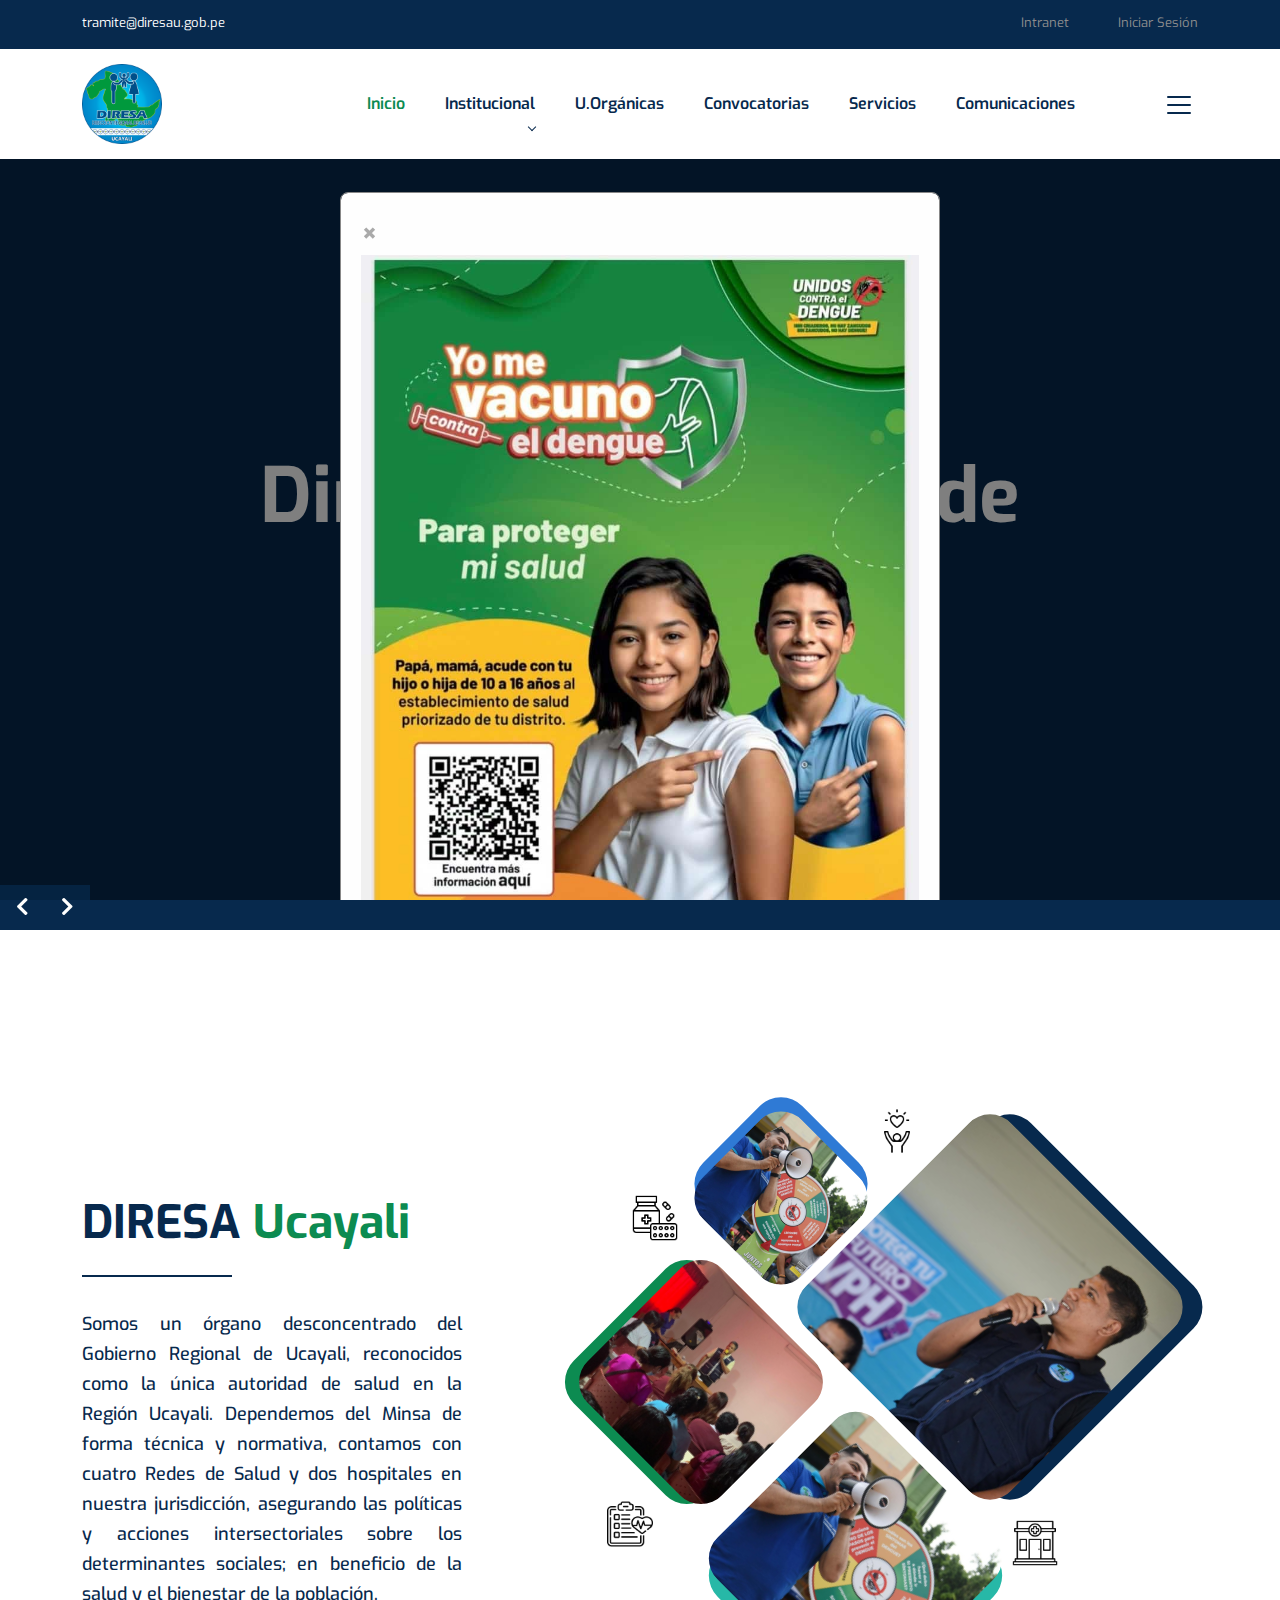
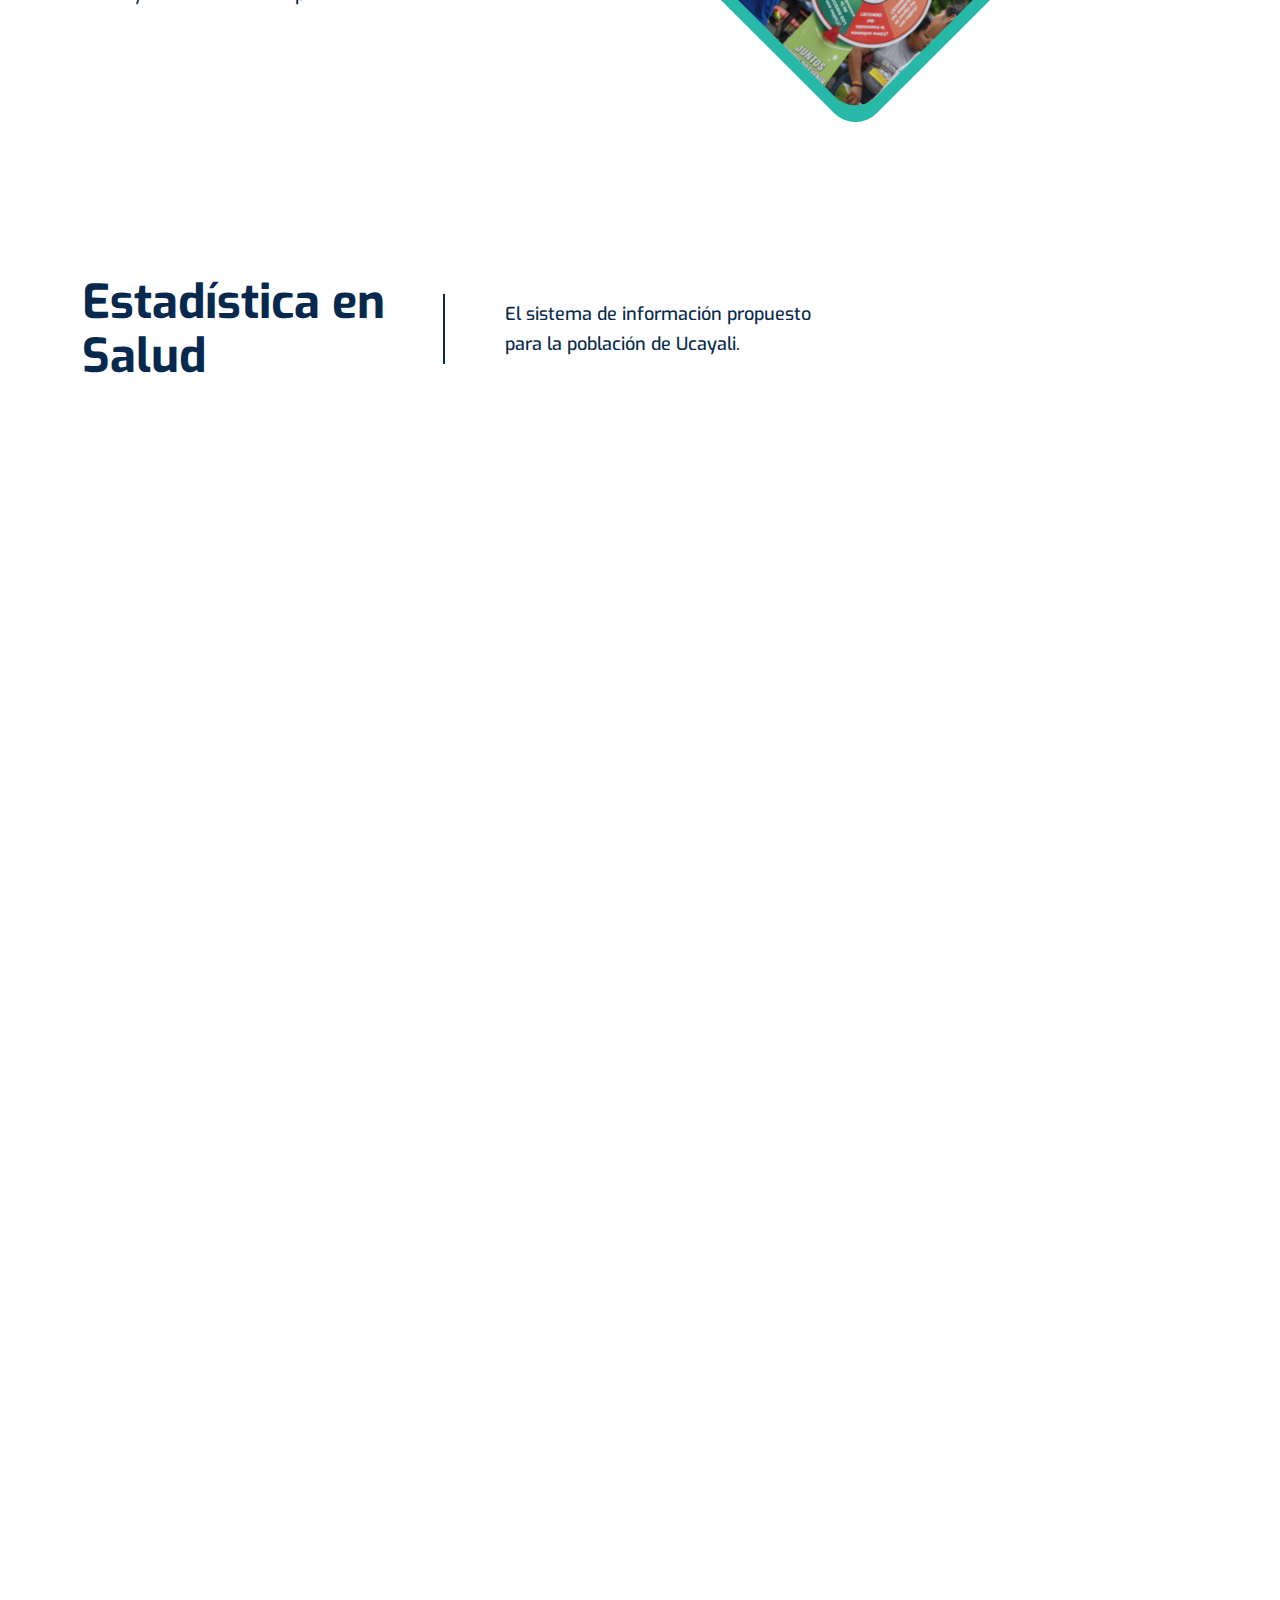
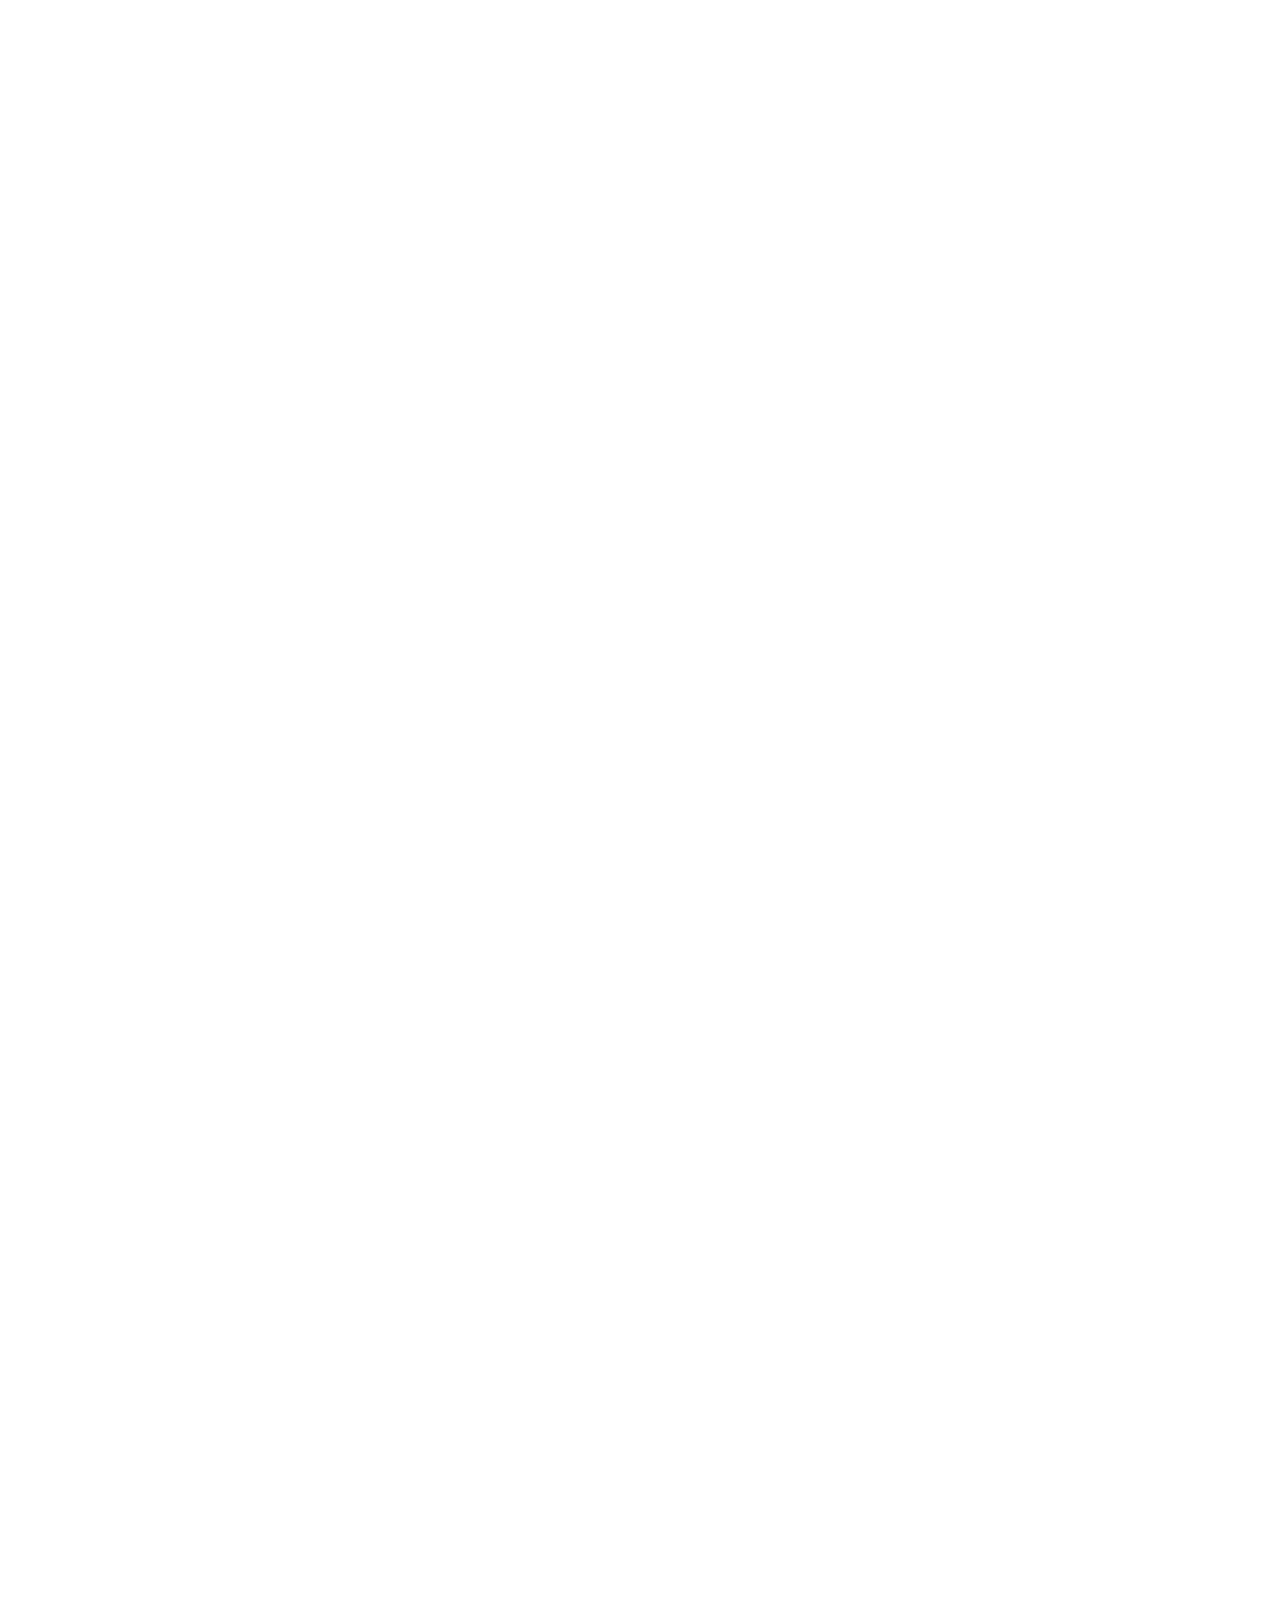
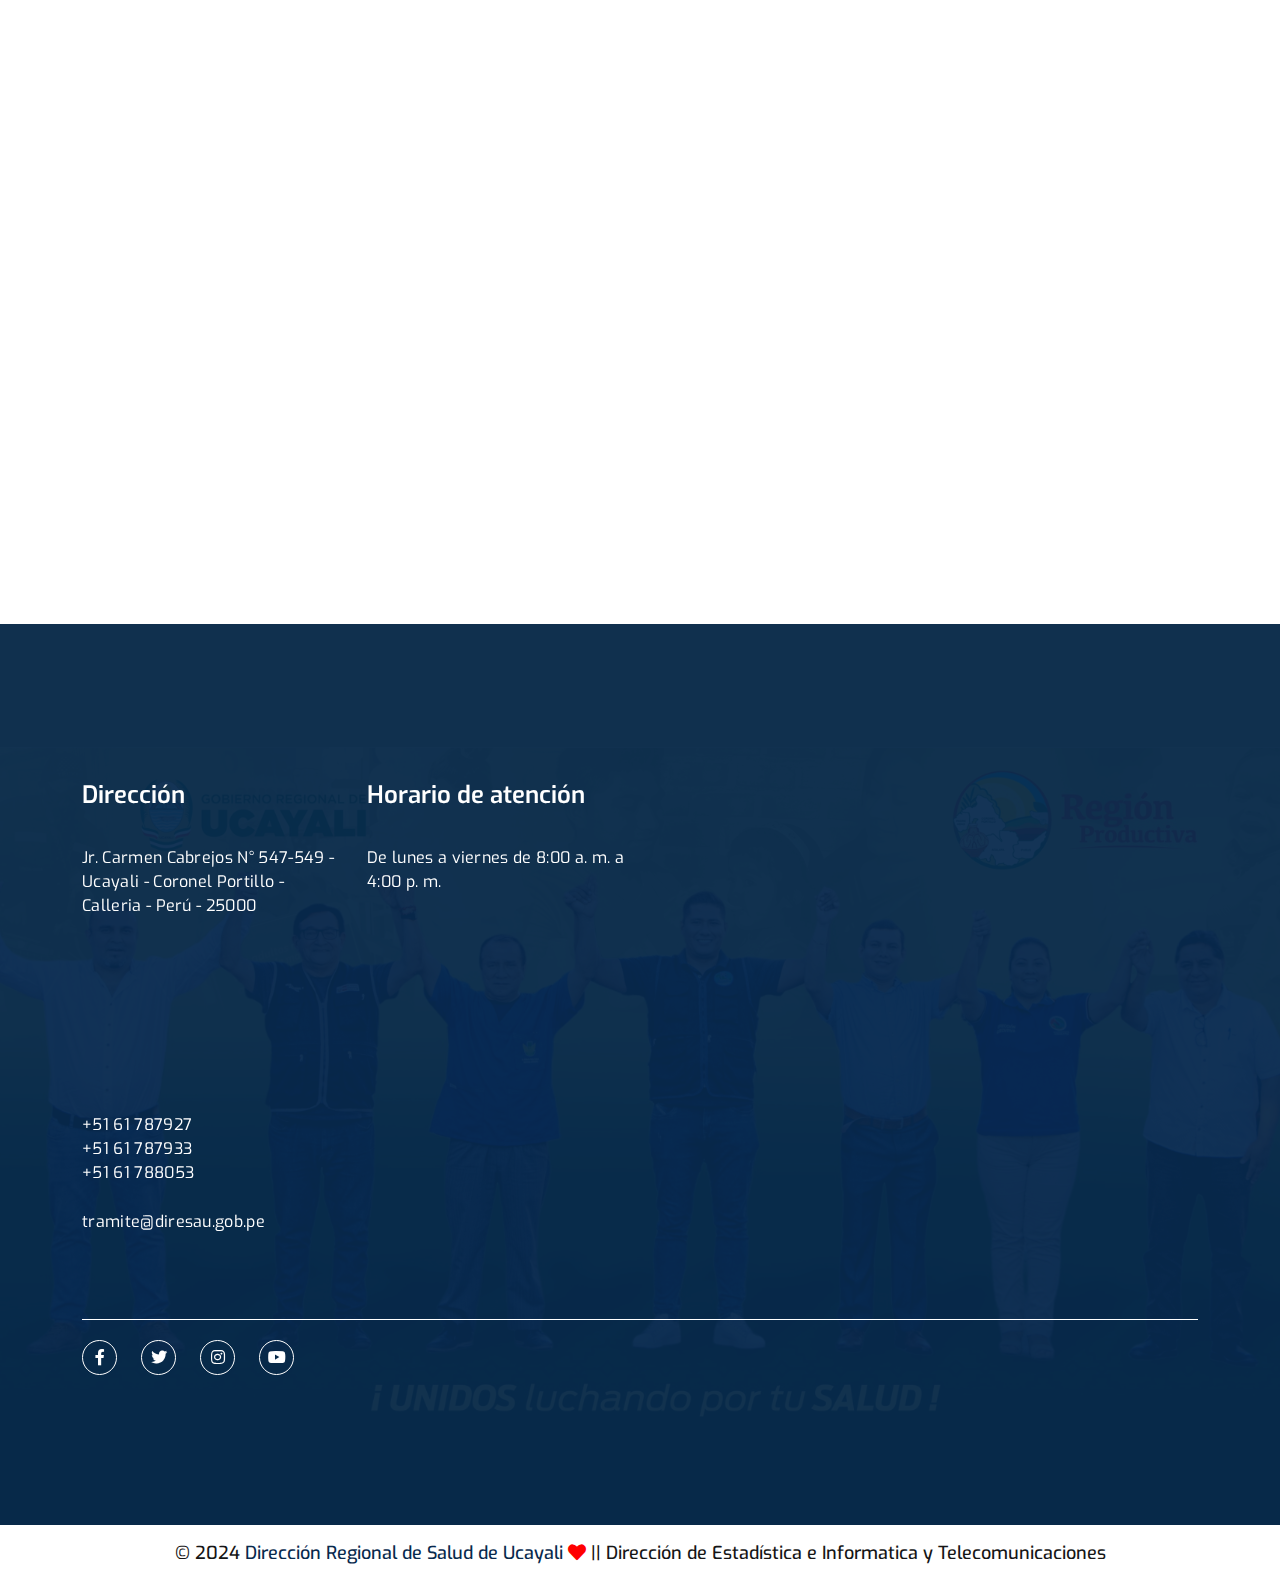
<file: index-ant.html>
<!doctype html>
<html class="no-js" lang="es-pe">

<head>
    <meta charset="utf-8">
    
    <!--====== Title ======-->
    <title>Dirección Regional de Salud de Ucayali </title>
    
    <meta name="description" content="">
    <meta name="viewport" content="width=device-width, initial-scale=1">

    <!--====== Favicon Icon ======-->
    <link rel="shortcut icon" href="assets/images/favicon.ico" type="image/webp">
    
        
    <!-- CSS
    ============================================ -->

    <!--===== Vendor CSS (Bootstrap & Icon Font) =====-->
    <link rel="stylesheet" href="assets/css/plugins/bootstrap.min.css">
    <link rel="stylesheet" href="assets/css/plugins/fontawesome.min.css">
    <link rel="stylesheet" href="assets/css/plugins/default.css">


    <!--===== Plugins CSS (All Plugins Files) =====-->
    <link rel="stylesheet" href="assets/css/plugins/animate.min.css">
    <link rel="stylesheet" href="assets/css/plugins/slick.css">
    <link rel="stylesheet" href="assets/css/plugins/magnific-popup.css">

    <!--====== Main Style CSS ======-->
    <!-- <link rel="stylesheet" href="assets/css/style.css"> -->
    <link rel="stylesheet" href="assets/css/style.min.css">
    <style>
        /* Estilos para la ventana modal */
        .modal {
            display: none; /* Ocultar por defecto */
            position: fixed;
            z-index: 1;
            left: 0;
            top: 0;
            width: 100%;
            height: 100%;
            overflow: auto;
            background-color: rgba(0, 0, 0, 0.5); /* Fondo semitransparente */
        }

        .modal-content {
            background-color: #fefefe;
            margin: 15% auto;
            padding: 20px;
            border: 1px solid #888;
            width: 80%;
            max-width: 600px;
        }

        .modal-content img {
            width: 100%;
            height: auto;
        }

        .close-btn {
            color: #aaa;
            float: right;
            font-size: 28px;
            font-weight: bold;
            cursor: pointer;
        }

        .close-btn:hover,
        .close-btn:focus {
            color: black;
            text-decoration: none;
        }
    </style>
    
</head>

<body>

    <!--====== Header Start ======-->

    <header class="header-area">
        <div class="header-top">
            <div class="container">
                <div class="header-top-wrapper d-flex flex-wrap justify-content-sm-between">
                    <div class="header-top-left mt-10">
                        <ul class="header-meta">
                            <li><a href="mailto://tramite@diresau.gob.pe">tramite@diresau.gob.pe</a></li>
                        </ul>
                    </div>
                    <div class="header-top-right mt-10">
                        <div class="header-link">
                            <a class="suport" href="http://172.16.253.20/visitas/php">Intranet</a>
                            <a class="login" href="http://diresa-ucayali.com.pe/">Iniciar Sesión</a>

                        </div>
                    </div>
                </div>
            </div>
        </div>

        <div id="navigation" class="navigation navigation-landscape">
            <div class="container position-relative">
                <div class="row align-items-center">
                    <div class="col-lg-3">
                        <div class="header-logo">
                            <a href="#"><img src="assets/images/logo-diresa.png" width="80" height="80" alt="Logo"></a>
                        </div>
                    </div>
                    <div class="col-lg-7 position-static">
                        <div class="nav-toggle"></div>
                        <nav class="nav-menus-wrapper">
                            <ul class="nav-menu">
                                <li>
                                    <a class="active" href="index.html">Inicio</a>

                                </li>
                                <li>
                                    <a href="#">Institucional</a>
                                    <ul class="nav-dropdown nav-submenu">
                                        <li>
                                            <a href="#">Misión y Visión</a>
                                        </li>
                                        <li>
                                            <a href="#">Organigrama</a>
                                        </li>
                                        <li>
                                            <a href="#">Instrumento de Gestión</a>
                                        </li>
                                    </ul>
                                </li>
                                <li>
                                    <a href="#">U.Orgánicas</a>

                                </li>
                                <li>
                                    <a href="#">Convocatorias</a>
                                </li>
                                <li>
                                    <a href="#">Servicios</a>

                                </li>
                                <li>
                                    <a href="#">Comunicaciones</a>

                                </li>

                            </ul>
                        </nav>
                    </div>

                </div>
            </div>
        </div>
    </header>

    <!--====== Header Ends ======-->
    <!--====== Slider Start ======-->
    <section class="slider-area slider-03 slider-active">
        <div class="single-slider d-flex align-items-center bg_cover" style="background-image: url(assets/images/slider-diresau-01-principal.png);">
            <div class="container">
                <div class="slider-content slider-content-3 text-center">
                    <h2 class="title" data-animation="fadeInUp" data-delay="0.2s">Dirección Regional de Salud de Ucayali</h2>
                </div>
            </div>
        </div>

        <div class="single-slider d-flex align-items-center bg_cover" style="background-image: url(assets/images/slider-diresau-01-principal.png);">
            <div class="container">
                <div class="slider-content slider-content-3 text-center">
                    <h2 class="title" data-animation="fadeInUp" data-delay="0.2s">Dirección Regional de Salud de Ucayali</h2>
                </div>
            </div>
        </div>
    </section>


    <!--====== Slider Ends ======-->
    <!--====== About Start ======-->

    <section class="about-area">
        <div class="container">
            <div class="row align-items-center">
                <div class="col-lg-5">
                    <div class="about-content mt-40" text-align="justify">
                        <h2 class="about-title">DIRESA <span>Ucayali</span></h2>
                        <span class="line"></span>
                        <p style="text-align: justify;">Somos un órgano desconcentrado del Gobierno Regional de Ucayali, reconocidos como la única autoridad de salud en la Región Ucayali. Dependemos del Minsa de forma técnica y normativa, contamos con cuatro Redes de Salud y dos hospitales en nuestra jurisdicción, asegurando las políticas y acciones intersectoriales sobre los determinantes sociales; en beneficio de la salud y el bienestar de la población.</p>

                     </div>
                </div>
                <div class="col-lg-7">
                    <div class="about-image mt-50">
                        <div class="single-image image-1">
                            <img src="assets/images/about/about-1.png" width="290" height="290" alt="about">
                        </div>
                        <div class="single-image image-2">
                            <img src="assets/images/about/about-2.png" width="225" height="225" alt="about">
                        </div>
                        <div class="single-image image-3">
                            <img src="assets/images/about/about-3.png" width="190" height="190" alt="about">
                        </div>
                        <div class="single-image image-4">
                            <img src="assets/images/about/about-4.png" width="140" height="140" alt="about">
                        </div>

                        <div class="about-icon icon-1">
                            <img src="assets/images/about/icon/icon-1.png" width="46" height="46" alt="icon">
                        </div>
                        <div class="about-icon icon-2">
                            <img src="assets/images/about/icon/icon-2.png" width="46" height="46" alt="icon">
                        </div>
                        <div class="about-icon icon-3">
                            <img src="assets/images/about/icon/icon-3.png" width="46" height="46" alt="icon">
                        </div>
                        <div class="about-icon icon-4">
                            <img src="assets/images/about/icon/icon-4.png" width="46" height="46" alt="icon">
                        </div>
                    </div>
                </div>
            </div>
        </div>
    </section>

    <!--====== About Ends ======-->
    <!--====== Top Courses Start ======-->

    <section class="top-courses-area">
        <div class="container">
            <div class="row">
                <div class="col-lg-8">
                    <div class="section-title mt-40">
                        <h2 class="title">Estadística en <br>Salud</h2>
                        <p>El sistema de información propuesto para la población de Ucayali.</p>
                    </div>
                </div>
            </div>
            <div class="courses-wrapper wow fadeInUpBig" data-wow-duration="1s" data-wow-delay="0.3s">
                <div class="row">
                    
                    <div class="col-lg-3 col-sm-6 courses-col">
                        <div class="single-courses mt-30">
                            <div class="courses-image">
                                <a><img src="assets/images/courses/salud-1.png" width="270" height="170" alt="courses"></a>
                            </div>
                            <div class="courses-content">
                                <a class="category">#Niño</a>
                                <h4 class="courses-title"><a>Productos específicos para el desarrollo infantil temprano.</a></h4>

                                <div class="courses-link">
                                    <a class="apply">Etapa Vida Niño</a>
                                    <a class="more" href="https://app.powerbi.com/view?r=eyJrIjoiOTgzMTdkY2QtOWZkZi00ZDZlLTg4NTgtMTcwZWVjZDA2ZTJiIiwidCI6IjU3OTIyZTZhLTIzY2EtNDFhYy04ZGYxLTI5YTZmODgxYzBiYiIsImMiOjl9&pageName=ReportSection" target="_blank">Click aquí<i class="fas fa-chevron-right"></i></a>
                                </div>

                                <div class="courses-link">
                                    <a class="apply">Monitoreo</a>
                                    <a class="more" href="https://app.powerbi.com/view?r=eyJrIjoiZmY0YjU4NzUtYmFhMy00ODc1LWI5YWYtMjk4YmNmMTkyZWJiIiwidCI6IjU3OTIyZTZhLTIzY2EtNDFhYy04ZGYxLTI5YTZmODgxYzBiYiIsImMiOjl9&pageName=ReportSectionc306eb4184a54069d893" target="_blank">Click aquí<i class="fas fa-chevron-right"></i></a>
                                </div>
                                
                            </div>
                        </div>
                    </div>
                    <div class="col-lg-3 col-sm-6 courses-col">
                        <div class="single-courses mt-30">
                            <div class="courses-image">
                                <a><img src="assets/images/courses/salud-1.png" width="270" height="170" alt="courses"></a>
                            </div>
                            <div class="courses-content">
                                <a class="category">#Nutrición</a>
                                <h4 class="courses-title"><a>Productos específicos para el desarrollo infantil temprano.</a></h4>

                                <div class="courses-link">
                                    <a class="apply">Nutrición</a>
                                    <a class="more" href="https://app.powerbi.com/view?r=eyJrIjoiNjE1MGQ4MmMtYWYyOC00MDE3LWI5ODQtZDBmNTkyN2ZlMTdiIiwidCI6IjU3OTIyZTZhLTIzY2EtNDFhYy04ZGYxLTI5YTZmODgxYzBiYiIsImMiOjl9&pageName=ReportSection" target="_blank">Click aquí<i class="fas fa-chevron-right"></i></a>
                                </div>
                                <div class="courses-link">
                                    <a class="apply">Monitoreo</a>
                                    <a class="more" href="https://app.powerbi.com/view?r=eyJrIjoiYjEwYTE5ZDEtNmI1NS00OTZhLWEyOGEtNjgxMjY2ZjBlZTlkIiwidCI6IjU3OTIyZTZhLTIzY2EtNDFhYy04ZGYxLTI5YTZmODgxYzBiYiIsImMiOjl9&pageName=ReportSectionc306eb4184a54069d893" target="_blank">Click aquí<i class="fas fa-chevron-right"></i></a>
                                </div>


                            </div>
                        </div>
                    </div>
                    <div class="col-lg-3 col-sm-6 courses-col">
                        <div class="single-courses mt-30">
                            <div class="courses-image">
                                <a><img src="assets/images/courses/salud-1.png" width="270" height="170" alt="courses"></a>
                            </div>
                            <div class="courses-content">
                                <a class="category">#Inmunizaciones</a>
                                <h4 class="courses-title"><a>Productos específicos para el desarrollo infantil temprano.</a></h4>

                             <!--   
                                <div class="courses-link">
                                    <a class="apply">Inmunizaciones</a>
                                    <a class="more" href="https://app.powerbi.com/view?r=eyJrIjoiODM2NmQwZjUtYzQ5ZS00NTQ5LWFkNWEtZDk0MDQ3NjJiNzY0IiwidCI6IjU3OTIyZTZhLTIzY2EtNDFhYy04ZGYxLTI5YTZmODgxYzBiYiIsImMiOjl9" target="_blank">Click aquí<i class="fas fa-chevron-right"></i></a>
                                </div>
                            
                                <div class="courses-link">
                                    <a class="apply">Producción VPH</a>
                                    <a class="more" href="https://app.powerbi.com/view?r=eyJrIjoiNWJmODNjOTgtNmExZC00YjJkLTg3ODMtNTZkODA0N2QyYzFiIiwidCI6IjU3OTIyZTZhLTIzY2EtNDFhYy04ZGYxLTI5YTZmODgxYzBiYiIsImMiOjl9&pageName=ReportSection" target="_blank">Click aquí<i class="fas fa-chevron-right"></i></a>
                                </div>
                                <div class="courses-link">
                                    <a class="apply">Producción <br />Cierre de Brecha</a>
                                    <a class="more" href="https://app.powerbi.com/view?r=eyJrIjoiODc1YjNjZWEtZjQ5Ny00ZTlmLTk3ZjItZjQ1MmE5MzA4MjEzIiwidCI6IjU3OTIyZTZhLTIzY2EtNDFhYy04ZGYxLTI5YTZmODgxYzBiYiIsImMiOjl9&pageName=ReportSection" target="_blank">Click aquí<i class="fas fa-chevron-right"></i></a>
                                </div>
                            -->
                                <div class="courses-link">
                                    <a class="apply">Monitoreo<br />Vacunas Trazadoras</a>
                                    <a class="more" href="https://app.powerbi.com/view?r=eyJrIjoiYWU4ZmJhZTEtNWU3Yi00ODM0LWE4M2MtM2U4OTU5ODU5MzlhIiwidCI6IjU3OTIyZTZhLTIzY2EtNDFhYy04ZGYxLTI5YTZmODgxYzBiYiIsImMiOjl9" target="_blank">Click aquí<i class="fas fa-chevron-right"></i></a>
                                </div>
                                <div class="courses-link">
                                    <a class="apply">Monitoreo<br />Barrido SPR</a>
                                    <a class="more" href="https://app.powerbi.com/view?r=eyJrIjoiYzFiNWUxY2QtMTM1NC00MjMyLTg0YjctZDZmNzY1YjRlOTgyIiwidCI6IjU3OTIyZTZhLTIzY2EtNDFhYy04ZGYxLTI5YTZmODgxYzBiYiIsImMiOjl9" target="_blank">Click aquí<i class="fas fa-chevron-right"></i></a>
                                </div>
                                <div class="courses-link">
                                    <a class="apply">Historial de<br />Vacunación</a>
                                    <a class="more" href="https://app.powerbi.com/view?r=eyJrIjoiOTRlYjViODMtZWE3Ny00ZDlmLTgyZGYtMWQzMzFlNDI1YzhhIiwidCI6IjU3OTIyZTZhLTIzY2EtNDFhYy04ZGYxLTI5YTZmODgxYzBiYiIsImMiOjl9" target="_blank">Click aquí<i class="fas fa-chevron-right"></i></a>
                                </div>
                                <div class="courses-link">
                                    <a class="apply">Producción de <br />Fiebre Amarilla</a>
                                    <a class="more" href="https://app.powerbi.com/view?r=eyJrIjoiYTg5ODc1OGQtZTBiZi00ODdkLTljYmItNmIzMWM3ZWI2YzgyIiwidCI6IjU3OTIyZTZhLTIzY2EtNDFhYy04ZGYxLTI5YTZmODgxYzBiYiIsImMiOjl9" target="_blank">Click aquí<i class="fas fa-chevron-right"></i></a>
                                </div>
                                <div class="courses-link">
                                    <a class="apply">Vacunación<br />Dengue</a>
                                    <a class="more" href="https://app.powerbi.com/view?r=eyJrIjoiNmJjZTU5OWMtYjBkYS00ZGY3LTg4MjQtODIyZjkxNjk2MzQ3IiwidCI6IjU3OTIyZTZhLTIzY2EtNDFhYy04ZGYxLTI5YTZmODgxYzBiYiIsImMiOjl9" target="_blank">Click aquí<i class="fas fa-chevron-right"></i></a>
                                </div>
                            </div>
                        </div>
                    </div>

                    <div class="col-lg-3 col-sm-6 courses-col">
                        <div class="single-courses mt-30">
                            <div class="courses-image">
                                <a><img src="assets/images/courses/salud-1.png" width="270" height="170" alt="courses"></a>
                            </div>
                            <div class="courses-content">
                                <a class="category">#SaludMental</a>
                                <h4 class="courses-title"><a>Control y prevención en salud mental.</a></h4>


                                <div class="courses-link">
                                    <a class="apply">Indicadores</a>
                                    <a class="more" href="https://app.powerbi.com/view?r=eyJrIjoiZTQzM2Y0YjgtOTgwYi00ZDA5LTg1N2EtMDg1ODQ4M2I0NWUxIiwidCI6IjU3OTIyZTZhLTIzY2EtNDFhYy04ZGYxLTI5YTZmODgxYzBiYiIsImMiOjl9&pageName=ReportSectiond757b470baf58266725d" target="_blank">Click aquí<i class="fas fa-chevron-right"></i></a>
                                </div>
                                <div class="courses-link">
                                    <a class="apply">Morbilidad</a>
                                    <a class="more" href="https://app.powerbi.com/view?r=eyJrIjoiZTQzM2Y0YjgtOTgwYi00ZDA5LTg1N2EtMDg1ODQ4M2I0NWUxIiwidCI6IjU3OTIyZTZhLTIzY2EtNDFhYy04ZGYxLTI5YTZmODgxYzBiYiIsImMiOjl9&pageName=ReportSection" target="_blank">Click aquí<i class="fas fa-chevron-right"></i></a>
                                </div>
                            </div>
                        </div>
                    </div>
                    <div class="col-lg-3 col-sm-6 courses-col">
                        <div class="single-courses mt-30">
                            <div class="courses-image">
                                <a><img src="assets/images/courses/salud-1.png" width="270" height="170" alt="courses"></a>
                            </div>
                            <div class="courses-content">
                                <a class="category">#TBC_VIH_SIDA</a>
                                <h4 class="courses-title"><a>TBC <br> VIH/SIDA</a></h4>

                                <div class="courses-link">
                                    <a class="apply" href="#">VIH-SIDA</a>
                                    <a class="more" href="https://app.powerbi.com/view?r=eyJrIjoiMjdhMmFiZDMtZGEzYi00MWU5LWJiZTItOGQ2YTFlOTU2ZTYxIiwidCI6IjhkNDVhZGIxLTMzNzYtNDljYi05MjU2LThlMDVlNmVhMDZiMCJ9" target="_blank">Click aquí <i class="fas fa-chevron-right"></i></a>
                                </div>
                            </div>
                        </div>
                    </div>
                    <div class="col-lg-3 col-sm-6 courses-col">
                        <div class="single-courses mt-30">
                            <div class="courses-image">
                                <a><img src="assets/images/courses/salud-1.png" width="270" height="170" alt="courses"></a>
                            </div>
                            <div class="courses-content">
                                <a class="category">#MetaxénicasZoonosis</a>
                                <h4 class="courses-title"><a>Enfermedades metaxénicas y zoonosis.</a></h4>

                                <div class="courses-link">
                                    <a class="apply" href="#">Dengue</a>
                                    <a class="more" href="https://lookerstudio.google.com/reporting/e0788e2c-65b1-4afa-8696-4778b2857189" target="_blank">Click aquí <i class="fas fa-chevron-right"></i></a>
                                </div>
                                <div class="courses-link">
                                    <a class="apply" href="#">Zoonosis</a>
                                    <a class="more" href="https://app.powerbi.com/view?r=eyJrIjoiZTQzM2Y0YjgtOTgwYi00ZDA5LTg1N2EtMDg1ODQ4M2I0NWUxIiwidCI6IjU3OTIyZTZhLTIzY2EtNDFhYy04ZGYxLTI5YTZmODgxYzBiYiIsImMiOjl9&pageName=e645399d4061c869b715" target="_blank">Click aquí <i class="fas fa-chevron-right"></i></a>
                                </div>
                            </div>
                        </div>
                    </div>
                    <div class="col-lg-3 col-sm-6 courses-col">
                        <div class="single-courses mt-30">
                            <div class="courses-image">
                                <a><img src="assets/images/courses/salud-1.png" width="270" height="170" alt="courses"></a>
                            </div>
                            <div class="courses-content">
                                <a class="category">#Cancer</a>
                                <h4 class="courses-title"><a>Prevención y control del cancer.</a></h4>

                                <div class="courses-link">
                                    <a class="apply" href="#">Cancer</a>
                                    <a class="more" href="https://app.powerbi.com/view?r=eyJrIjoiNjdjOWUwY2QtMTBhMS00YjQ3LWI4ZGEtOWY1YzdkYjk1NDgwIiwidCI6IjhkNDVhZGIxLTMzNzYtNDljYi05MjU2LThlMDVlNmVhMDZiMCJ9" target="_blank">Click aquí <i class="fas fa-chevron-right"></i></a>
                                </div>
                                <div class="courses-link">
                                    <a class="apply" href="#">Monitoreo Rapido</a>
                                    <a class="more" href="https://app.powerbi.com/view?r=eyJrIjoiMDVjMjZmNjctZjFiMy00NjU4LWE2OTYtNzY4NzI3YTM2NWJmIiwidCI6IjhkNDVhZGIxLTMzNzYtNDljYi05MjU2LThlMDVlNmVhMDZiMCJ9" target="_blank">Click aquí <i class="fas fa-chevron-right"></i></a>
                                </div>
                            </div>
                        </div>
                    </div>
                    <div class="col-lg-3 col-sm-6 courses-col">
                        <div class="single-courses mt-30">
                            <div class="courses-image">
                                <a><img src="assets/images/courses/salud-1.png" width="270" height="170" alt="courses"></a>
                            </div>
                            <div class="courses-content">
                                <a class="category">#NoTransmisible</a>
                                <h4 class="courses-title"><a>Enfermedades no transmisibles.</a></h4>

                                <div class="courses-link">
                                    <a class="apply" href="#">Daños <br> no transmisibles</a>
                                    <a class="more" href="https://app.powerbi.com/view?r=eyJrIjoiZDVmMzQ1NzktODBiNy00YTRkLWE2YTMtNjM3NjY2YzY1ZjVmIiwidCI6IjU3OTIyZTZhLTIzY2EtNDFhYy04ZGYxLTI5YTZmODgxYzBiYiIsImMiOjl9" target="_blank">Click aquí <i class="fas fa-chevron-right"></i></a>
                                </div>
                                <div class="courses-link">
                                    <a class="apply" href="#">Morbilidad <br>en Salud bucal</a>
                                    <a class="more" href="https://app.powerbi.com/view?r=eyJrIjoiZTQzM2Y0YjgtOTgwYi00ZDA5LTg1N2EtMDg1ODQ4M2I0NWUxIiwidCI6IjU3OTIyZTZhLTIzY2EtNDFhYy04ZGYxLTI5YTZmODgxYzBiYiIsImMiOjl9&pageName=31a692f867e9937ca81c" target="_blank">Click aquí <i class="fas fa-chevron-right"></i></a>
                                </div>
                            </div>
                        </div>
                    </div>
                    <div class="col-lg-3 col-sm-6 courses-col">
                        <div class="single-courses mt-30">
                            <div class="courses-image">
                                <a><img src="assets/images/courses/salud-1.png" width="270" height="170" alt="courses"></a>
                            </div>
                            <div class="courses-content">
                                <a class="category">#Discapacidad</a>
                                <h4 class="courses-title"><a>Prevención y manejo de condiciones secundarias de salud en personas con discapacidad.</a></h4>

                                <div class="courses-link">
                                    <a class="apply" href="#">Discapacidad</a>
                                    <a class="more" href="https://app.powerbi.com/view?r=eyJrIjoiZTQzM2Y0YjgtOTgwYi00ZDA5LTg1N2EtMDg1ODQ4M2I0NWUxIiwidCI6IjU3OTIyZTZhLTIzY2EtNDFhYy04ZGYxLTI5YTZmODgxYzBiYiIsImMiOjl9&pageName=09544113ecac35e11000" target="_blank">Click aquí <i class="fas fa-chevron-right"></i></a>
                                </div>
                            </div>
                        </div>
                    </div>
                    <div class="col-lg-3 col-sm-6 courses-col">
                        <div class="single-courses mt-30">
                            <div class="courses-image">
                                <a><img src="assets/images/courses/salud-1.png" width="270" height="170" alt="courses"></a>
                            </div>
                            <div class="courses-content">
                                <a class="category">#SaludMaterno</a>
                                <h4 class="courses-title"><a>Salud Materno Neonatal.</a></h4>

                                <div class="courses-link">
                                    <a class="apply" href="#">Materno</a>
                                    <a class="more" href="https://app.powerbi.com/view?r=eyJrIjoiN2E0ZTRjNTgtZGMxNS00OGY3LTgxMmYtZmE0NWFlY2Y2Y2VlIiwidCI6IjhkNDVhZGIxLTMzNzYtNDljYi05MjU2LThlMDVlNmVhMDZiMCJ9" target="_blank">Click aquí <i class="fas fa-chevron-right"></i></a>
                                </div>
                                <div class="courses-link">
                                    <a class="apply" href="#">Adolescente</a>
                                    <a class="more" href="https://app.powerbi.com/view?r=eyJrIjoiODMxMzZjMDgtZDk2NC00MTVmLWE2YjItMWRjOTMzZTA3ZmRjIiwidCI6IjhkNDVhZGIxLTMzNzYtNDljYi05MjU2LThlMDVlNmVhMDZiMCJ9" target="_blank">Click aquí <i class="fas fa-chevron-right"></i></a>
                                </div>
                                <div class="courses-link">
                                    <a class="apply" href="#">Monitoreo <br> Materno</a>
                                    <a class="more" href="https://app.powerbi.com/view?r=eyJrIjoiOGUwZWZiYTUtZmQxOS00MzAxLTlkYjAtZjY3NGY3ZTI3MGYwIiwidCI6IjhkNDVhZGIxLTMzNzYtNDljYi05MjU2LThlMDVlNmVhMDZiMCJ9" target="_blank">Click aquí <i class="fas fa-chevron-right"></i></a>
                                </div>
                                <div class="courses-link">
                                    <a class="apply" href="#">Monitoreo <br> Adolescente</a>
                                    <a class="more" href="https://app.powerbi.com/view?r=eyJrIjoiNzJlM2EwNmEtNjU4Ni00M2RlLTk5ODktYTI5NjFjZjBkMzYxIiwidCI6IjhkNDVhZGIxLTMzNzYtNDljYi05MjU2LThlMDVlNmVhMDZiMCJ9" target="_blank">Click aquí <i class="fas fa-chevron-right"></i></a>
                                </div>
                                <div class="courses-link">
                                    <a class="apply" href="#">SEGUIMEINTO AL ADOLESCENTES <br> CON DOSAJE Y SUPLEMENTACION </a>
                                    <a class="more" href="https://app.powerbi.com/view?r=eyJrIjoiOGIyMGU3ZjgtMmYyZS00N2NlLWFlYWItYjZkNzdhNThlMzFlIiwidCI6IjhkNDVhZGIxLTMzNzYtNDljYi05MjU2LThlMDVlNmVhMDZiMCJ9&pageName=ReportSectionbd2849dd5063754019b8" target="_blank">Click aquí <i class="fas fa-chevron-right"></i></a>
                                </div>
                            </div>
                        </div>
                    </div>
		    <div class="col-lg-3 col-sm-6 courses-col">
                        <div class="single-courses mt-30">
                            <div class="courses-image">
                                <a><img src="assets/images/courses/salud-1.png" width="270" height="170" alt="courses"></a>
                            </div>
                            <div class="courses-content">
                                <a class="category">#ResportesMonitoreo</a>
                                <h4 class="courses-title"><a>Tablero de Control</a></h4>

                                <div class="courses-link">
                                    <a class="apply" href="#">Monitoreo</a>
                                    <a class="more" href="https://app.powerbi.com/view?r=eyJrIjoiZThhODY3MjMtMThhOC00OWE2LWI5YmEtZTk0OWRkMDc0NDcyIiwidCI6IjU3OTIyZTZhLTIzY2EtNDFhYy04ZGYxLTI5YTZmODgxYzBiYiIsImMiOjl9&pageName=ReportSectionc306eb4184a54069d893" target="_blank">Click aquí <i class="fas fa-chevron-right"></i></a>
                                </div>
                            </div>
                        </div>
                    </div>

                    <div class="col-lg-3 col-sm-6 courses-col">
                        <div class="single-courses mt-30">
                            <div class="courses-image">
                                <a><img src="assets/images/courses/salud-1.png" width="270" height="170" alt="courses"></a>
                            </div>
                            <div class="courses-content">
                                <a class="category">#AdultoMayor</a>
                                <h4 class="courses-title"><a>Etapa de vida de Adulto Mayor</a></h4>

                                <div class="courses-link">
                                    <a class="apply" href="#">Monitoreo</a>
                                    <a class="more" href="https://app.powerbi.com/view?r=eyJrIjoiMjU1NDFhMjUtYzc4ZC00NmMyLWI5MjQtZjNkZjg1MzY3ZDNmIiwidCI6IjU3OTIyZTZhLTIzY2EtNDFhYy04ZGYxLTI5YTZmODgxYzBiYiIsImMiOjl9&pageName=24b8f3efe6cd63d92a61" target="_blank">Click aquí <i class="fas fa-chevron-right"></i></a>
                                </div>
                            </div>
                        </div>
                    </div>

			<div class="col-lg-3 col-sm-6 courses-col">
                        <div class="single-courses mt-30">
                            <div class="courses-image">
                                <a><img src="assets/images/courses/salud-1.png" width="270" height="170" alt="courses"></a>
                            </div>
                            <div class="courses-content">
                                <a class="category">#ResportesFED</a>
                                <h4 class="courses-title"><a>Fondo de Estímulo al Desempeño y Logro de Resultados Sociales</a></h4>

                                <div class="courses-link">
                                    <a class="apply" href="#">FED</a>
                                    <a class="more" href="https://app.powerbi.com/view?r=eyJrIjoiZTM1OWU5NjQtYjgwMi00NThhLTkzMjMtYmU4MzQzMzI2ZGU3IiwidCI6IjU3OTIyZTZhLTIzY2EtNDFhYy04ZGYxLTI5YTZmODgxYzBiYiIsImMiOjl9&pageName=ReportSection561bd2efd012e146e789" target="_blank">Click aquí <i class="fas fa-chevron-right"></i></a>
                                </div>
                                <div class="courses-link">
                                    <a class="apply" href="#">SI_01_01</a>
                                    <a class="more" href="https://app.powerbi.com/view?r=eyJrIjoiOWJhNzIyZDAtODhiYy00YzQ3LTlkYTYtZDBmNWM4NWUyMTY4IiwidCI6IjU3OTIyZTZhLTIzY2EtNDFhYy04ZGYxLTI5YTZmODgxYzBiYiIsImMiOjl9&pageName=44a6e0484b700892c7ab" target="_blank">Click aquí <i class="fas fa-chevron-right"></i></a>
                                </div>
                                <div class="courses-link">
                                    <a class="apply" href="#">SI_02_01</a>
                                    <a class="more" href="https://app.powerbi.com/view?r=eyJrIjoiOWJhNzIyZDAtODhiYy00YzQ3LTlkYTYtZDBmNWM4NWUyMTY4IiwidCI6IjU3OTIyZTZhLTIzY2EtNDFhYy04ZGYxLTI5YTZmODgxYzBiYiIsImMiOjl9&pageName=ReportSection1ff844b458540b076ed3" target="_blank">Click aquí <i class="fas fa-chevron-right"></i></a>
                                </div>
                                <div class="courses-link">
                                    <a class="apply" href="#">SI_02_02</a>
                                    <a class="more" href="https://app.powerbi.com/view?r=eyJrIjoiOWJhNzIyZDAtODhiYy00YzQ3LTlkYTYtZDBmNWM4NWUyMTY4IiwidCI6IjU3OTIyZTZhLTIzY2EtNDFhYy04ZGYxLTI5YTZmODgxYzBiYiIsImMiOjl9&pageName=0fb0b35309224e5021e0" target="_blank">Click aquí <i class="fas fa-chevron-right"></i></a>
                                </div>
                                <div class="courses-link">
                                    <a class="apply" href="#">SI_02_03</a>
                                    <a class="more" href="https://app.powerbi.com/view?r=eyJrIjoiOWJhNzIyZDAtODhiYy00YzQ3LTlkYTYtZDBmNWM4NWUyMTY4IiwidCI6IjU3OTIyZTZhLTIzY2EtNDFhYy04ZGYxLTI5YTZmODgxYzBiYiIsImMiOjl9&pageName=b49ff02788accdb10814" target="_blank">Click aquí <i class="fas fa-chevron-right"></i></a>
                                </div>
                                <div class="courses-link">
                                    <a class="apply" href="#">SI_03_01</a>
                                    <a class="more" href="https://app.powerbi.com/view?r=eyJrIjoiOWJhNzIyZDAtODhiYy00YzQ3LTlkYTYtZDBmNWM4NWUyMTY4IiwidCI6IjU3OTIyZTZhLTIzY2EtNDFhYy04ZGYxLTI5YTZmODgxYzBiYiIsImMiOjl9&pageName=f2d468d6d099148b39c0" target="_blank">Click aquí <i class="fas fa-chevron-right"></i></a>
                                </div>
                                <div class="courses-link">
                                    <a class="apply" href="#">SI_04_01</a>
                                    <a class="more" href="https://app.powerbi.com/view?r=eyJrIjoiOWJhNzIyZDAtODhiYy00YzQ3LTlkYTYtZDBmNWM4NWUyMTY4IiwidCI6IjU3OTIyZTZhLTIzY2EtNDFhYy04ZGYxLTI5YTZmODgxYzBiYiIsImMiOjl9&pageName=f3b543f9c02dcd4858ae" target="_blank">Click aquí <i class="fas fa-chevron-right"></i></a>
                                </div>
                                <div class="courses-link">
                                    <a class="apply" href="#">MC_01</a>
                                    <a class="more" href="https://app.powerbi.com/view?r=eyJrIjoiOWJhNzIyZDAtODhiYy00YzQ3LTlkYTYtZDBmNWM4NWUyMTY4IiwidCI6IjU3OTIyZTZhLTIzY2EtNDFhYy04ZGYxLTI5YTZmODgxYzBiYiIsImMiOjl9&pageName=00d52cc970bda9eee75c" target="_blank">Click aquí <i class="fas fa-chevron-right"></i></a>
                                </div>
                                <div class="courses-link">
                                    <a class="apply" href="#">MC_02</a>
                                    <a class="more" href="https://app.powerbi.com/view?r=eyJrIjoiOWJhNzIyZDAtODhiYy00YzQ3LTlkYTYtZDBmNWM4NWUyMTY4IiwidCI6IjU3OTIyZTZhLTIzY2EtNDFhYy04ZGYxLTI5YTZmODgxYzBiYiIsImMiOjl9&pageName=49f40ef851cde0837e7c" target="_blank">Click aquí <i class="fas fa-chevron-right"></i></a>
                                </div>
                                <div class="courses-link">
                                    <a class="apply" href="#">MC_03</a>
                                    <a class="more" href="https://app.powerbi.com/view?r=eyJrIjoiOWJhNzIyZDAtODhiYy00YzQ3LTlkYTYtZDBmNWM4NWUyMTY4IiwidCI6IjU3OTIyZTZhLTIzY2EtNDFhYy04ZGYxLTI5YTZmODgxYzBiYiIsImMiOjl9&pageName=448d7dd010d400c03d05" target="_blank">Click aquí <i class="fas fa-chevron-right"></i></a>
                                </div>
                                <div class="courses-link">
                                    <a class="apply" href="#">VI_01_01</a>
                                    <a class="more" href="https://app.powerbi.com/view?r=eyJrIjoiOWJhNzIyZDAtODhiYy00YzQ3LTlkYTYtZDBmNWM4NWUyMTY4IiwidCI6IjU3OTIyZTZhLTIzY2EtNDFhYy04ZGYxLTI5YTZmODgxYzBiYiIsImMiOjl9&pageName=6665333474e9ae9ca763" target="_blank">Click aquí <i class="fas fa-chevron-right"></i></a>
                                </div>
                                <div class="courses-link">
                                    <a class="apply" href="#">VI_01_02</a>
                                    <a class="more" href="https://app.powerbi.com/view?r=eyJrIjoiOWJhNzIyZDAtODhiYy00YzQ3LTlkYTYtZDBmNWM4NWUyMTY4IiwidCI6IjU3OTIyZTZhLTIzY2EtNDFhYy04ZGYxLTI5YTZmODgxYzBiYiIsImMiOjl9&pageName=ae4b0d1989aa605c1b05" target="_blank">Click aquí <i class="fas fa-chevron-right"></i></a>
                                </div>
                                <div class="courses-link">
                                    <a class="apply" href="#">VII_01</a>
                                    <a class="more" href="https://app.powerbi.com/view?r=eyJrIjoiOWJhNzIyZDAtODhiYy00YzQ3LTlkYTYtZDBmNWM4NWUyMTY4IiwidCI6IjU3OTIyZTZhLTIzY2EtNDFhYy04ZGYxLTI5YTZmODgxYzBiYiIsImMiOjl9&pageName=760f780eb7c40e403785" target="_blank">Click aquí <i class="fas fa-chevron-right"></i></a>
                                </div>
                            </div>
                        </div>
                    </div>

                    <div class="col-lg-3 col-sm-6 courses-col">
                                            <div class="single-courses mt-30">
                                                <div class="courses-image">
                                                    <a><img src="assets/images/courses/salud-1.png" width="270" height="170" alt="courses"></a>
                                                </div>
                                                <div class="courses-content">
                                                    <a class="category">#Sismore</a>
                                                    <h4 class="courses-title"><a>Sistema de Monitoreo Regional</a></h4>

                                                    <div class="courses-link">
                                                        <a class="apply" href="#">Sismore Salud</a>
                                                        <a class="more" href="https://sismore.regionucayali.gob.pe/sismore/login" target="_blank">Click aquí <i class="fas fa-chevron-right"></i></a>
                                                    </div>
                                            </div>
                                </div>
                    </div>
                    <div class="col-lg-3 col-sm-6 courses-col">
                        <div class="single-courses mt-30">
                            <div class="courses-image">
                                <a><img src="assets/images/courses/salud-1.png" width="270" height="170" alt="courses"></a>
                            </div>
                            <div class="courses-content">
                                <a class="category">#Presupuesto</a>
                                <h4 class="courses-title"><a>Presupuesto</a></h4>

                                <div class="courses-link">
                                    <a class="apply" href="#">Ejecución <br>Presupuestal</a>
                                    <a class="more" href="https://lookerstudio.google.com/reporting/6538b0e7-508f-46e2-9895-89fc65593e76/page/p_528me1ys3c" target="_blank">Click aquí <i class="fas fa-chevron-right"></i></a>
                                </div>
                        </div>
            </div>
</div>
<div class="col-lg-3 col-sm-6 courses-col">
    <div class="single-courses mt-30">
        <div class="courses-image">
            <a><img src="assets/images/courses/salud-1.png" width="270" height="170" alt="courses"></a>
        </div>
        <div class="courses-content">
            <a class="category">#Diremid</a>
            <h4 class="courses-title"><a>Dirección Ejecutiva de Medicamentos e Insumos y Drogas</a></h4>

            <div class="courses-link">
                <a class="apply" href="#">Web <br>Site</a>
                <a class="more" href="https://diremid-ucayali.com" target="_blank">Click aquí <i class="fas fa-chevron-right"></i></a>
            </div>
    </div>
</div>
</div>

                    <div class="col-lg-3 col-sm-6 courses-col">
                        <div class="single-courses mt-30">
                            <div class="courses-image">
                                <a><img src="assets/images/courses/salud-1.png" width="270" height="170" alt="courses"></a>
                            </div>
                            <div class="courses-content">
                                <a class="category">#PueblosIndígenas</a>
                                <h4 class="courses-title"><a>Estrategia Sanitaria de salud de Pueblos Indígenas</a></h4>

                                <div class="courses-link">
                                    <a class="apply" href="#">Pueblos <br> Indígenas</a>
                                    <a class="more" href="https://app.powerbi.com/view?r=eyJrIjoiZjAyYzRlY2UtOGEwZi00YTdmLWFkNzYtNjEzODFkYmRlMTQ2IiwidCI6IjU3OTIyZTZhLTIzY2EtNDFhYy04ZGYxLTI5YTZmODgxYzBiYiIsImMiOjl9&pageName=bac55dfa01458d531ae3" target="_blank">Click aquí <i class="fas fa-chevron-right"></i></a>
                                </div>
                            </div>
                        </div>
                    </div>
                    

                                      


                </div>
            </div>
        </div>
        <br />
        <br />
    </section>

    <!--====== Top Courses Ends ======-->
    <!--====== Footer Start ======-->

    <section class="footer-area footer-02 bg_cover" style="background-image: url(assets/images/counter-bg.png);">
        <div class="footer-widget">
            <div class="container">
                <div class="row">
                    <div class="col-md-3 col-sm-6">
                        <div class="footer-link mt-45">
                            <h4 class="footer-title">Dirección</h4>
                            <ul class="link-list">
                                <li>
                                    <p>Jr. Carmen Cabrejos N° 547-549 - Ucayali - Coronel Portillo - Calleria - Perú - 25000</p>
                                </li>
                                <iframe src="https://www.google.com/maps/embed?pb=!1m21!1m12!1m3!1d126312.65723548406!2d-74.61119872558439!3d-8.375027361487998!2m3!1f0!2f0!3f0!3m2!1i1024!2i768!4f13.1!4m6!3e6!4m0!4m3!3m2!1d-8.375238!2d-74.528865!5e0!3m2!1ses!2spe!4v1716571192595!5m2!1ses!2spe" width="270" height="170" style="border:0;" allowfullscreen="" loading="lazy" referrerpolicy="no-referrer-when-downgrade"></iframe>

                                <li>
                                    <p><a href="tel:+5161787927">+51 61 787927</a></p>
                                    <p><a href="tel:+5161787933">+51 61 787933</a></p>
                                    <p><a href="tel:+5161788053">+51 61 788053</a></p>
                                </li>
                                <li>
                                    <p><a href="mailto://tramite@diresau.gob.pe">tramite@diresau.gob.pe</a></p>
                                    <p></p>
                                </li>
                            </ul>
                        </div>
                    </div>
                    <div class="col-md-3 col-sm-6">
                        <div class="footer-link mt-45">
                            <h4 class="footer-title">Horario de atención</h4>
                            <ul class="link-list">
                                <li>
                                    <p>De lunes a viernes de 8:00 a. m. a 4:00 p. m.</p>
                                </li>

                            </ul>
                        </div>
                    </div>
                    
                    <div class="col-md-3 col-sm-6">
                        <div class="footer-link mt-45">
                            <h4 class="footer-title"></h4>
                            <ul class="link-list">
                                <iframe src="https://www.facebook.com/plugins/page.php?href=https%3A%2F%2Fwww.facebook.com%2FDiresaUcayali2024%2F&tabs=timeline&width=340&height=500&small_header=true&adapt_container_width=true&hide_cover=true&show_facepile=true&appId" width="400" height="500" style="border:none;overflow:hidden" scrolling="no" frameborder="0" allowfullscreen="true" allow="autoplay; clipboard-write; encrypted-media; picture-in-picture; web-share"></iframe>
                            </ul>
                        </div>
                    </div>
                </div>
                <div class="footer-widget-wrapper">
                    <div class="footer-social">
                        <ul class="social">
                            <li><a href="#"><i class="fab fa-facebook-f"></i></a></li>
                            <li><a href="#"><i class="fab fa-twitter"></i></a></li>
                            <li><a href="#"><i class="fab fa-instagram"></i></a></li>
                            <li><a href="#"><i class="fab fa-youtube"></i></a></li>
                        </ul>
                    </div>
                    <div class="footer-menu">

                    </div>
                </div>
            </div>
        </div>
        <div class="footer-copyright">
            <div class="container">
                <div class="copyright text-center">
                    <p>&copy; 2024 <span> Dirección Regional de Salud de Ucayali </span>  <i class="fa fa-heart"></i> || <a href="#">Dirección de Estadística e Informatica y Telecomunicaciones</a></p>
                </div>
            </div>
        </div>

    </section>

    <!--====== Footer Ends ======-->
    <!--====== BACK TOP TOP PART START ======-->

    <a href="#" class="back-to-top"><i class="fa fa-chevron-up"></i></a>

    <!--====== BACK TOP TOP PART ENDS ======-->
    <!--====== Start ======-->
    <!--
        <section class="">
            <div class="container">
                <div class="row">
                    <div class="col-lg-">

                    </div>
                </div>
            </div>
        </section>
    -->
    <!--====== Ends ======-->



    <!--====== Jquery js ======-->
    <script src="assets/js/vendor/jquery-3.6.0.min.js"></script>
    <script src="assets/js/vendor/modernizr-3.7.1.min.js"></script>
    
    <!--====== All Plugins js ======-->
    <script src="assets/js/plugins/popper.min.js"></script>
    <script src="assets/js/plugins/bootstrap.min.js"></script>
    <script src="assets/js/plugins/slick.min.js"></script>
    <script src="assets/js/plugins/jquery.magnific-popup.min.js"></script>
    <script src="assets/js/plugins/imagesloaded.pkgd.min.js"></script>
    <script src="assets/js/plugins/isotope.pkgd.min.js"></script>
    <script src="assets/js/plugins/wow.min.js"></script>
    <script src="assets/js/plugins/ajax-contact.js"></script>
    

    <!--====== Main Activation  js ======-->
    <script src="assets/js/main.js"></script>
<!-- Ventana Modal -->
<div id="modal" class="modal">
    <div class="modal-content">
        <!-- Botón de cerrar con una "X" -->
        <span class="close-btn">&times;</span>
        <img src="pub_face_dengue_02.jpeg" alt="Imagen Modal">
        
    </div>
    
</div>

<script>
    document.addEventListener("DOMContentLoaded", function() {
        var modal = document.getElementById("modal");
        var closeBtn = document.querySelector(".close-btn");

        // Mostrar la ventana modal
        modal.style.display = "block";

        // Ocultar la ventana modal después de 20 segundos
        setTimeout(function() {
            modal.style.display = "none";
        }, 20000); // 20000 ms = 20 segundos

        // Cerrar la ventana modal al hacer clic en el botón de cerrar (X)
        closeBtn.onclick = function() {
            modal.style.display = "none";
        }

        // Cerrar la ventana modal al hacer clic fuera del contenido
        window.onclick = function(event) {
            if (event.target === modal) {
                modal.style.display = "none";
            }
        }
    });
</script>

</body>
</html>
</file>
<file: assets/css/plugins/default.css>
/* Deafult Margin & Padding */
/*-- Margin Top --*/
.mt-5 {
	margin-top: 5px;
}
.mt-10 {
	margin-top: 10px;
}
.mt-15 {
	margin-top: 15px;
}
.mt-20 {
	margin-top: 20px;
}
.mt-25 {
	margin-top: 25px;
}
.mt-30 {
	margin-top: 30px;
}
.mt-35 {
	margin-top: 35px;
}
.mt-40 {
	margin-top: 40px;
}
.mt-45 {
	margin-top: 45px;
}
.mt-50 {
	margin-top: 50px;
}
.mt-55 {
	margin-top: 55px;
}
.mt-60 {
	margin-top: 60px;
}
.mt-65 {
	margin-top: 65px;
}
.mt-70 {
	margin-top: 70px;
}
.mt-75 {
	margin-top: 75px;
}
.mt-80 {
	margin-top: 80px;
}
.mt-85 {
	margin-top: 85px;
}
.mt-90 {
	margin-top: 90px;
}
.mt-95 {
	margin-top: 95px;
}
.mt-100 {
	margin-top: 100px;
}
.mt-105 {
	margin-top: 105px;
}
.mt-110 {
	margin-top: 110px;
}
.mt-115 {
	margin-top: 115px;
}
.mt-120 {
	margin-top: 120px;
}
.mt-125 {
	margin-top: 125px;
}
.mt-130 {
	margin-top: 130px;
}
.mt-135 {
	margin-top: 135px;
}
.mt-140 {
	margin-top: 140px;
}
.mt-145 {
	margin-top: 145px;
}
.mt-150 {
	margin-top: 150px;
}
.mt-155 {
	margin-top: 155px;
}
.mt-160 {
	margin-top: 160px;
}
.mt-165 {
	margin-top: 165px;
}
.mt-170 {
	margin-top: 170px;
}
.mt-175 {
	margin-top: 175px;
}
.mt-180 {
	margin-top: 180px;
}
.mt-185 {
	margin-top: 185px;
}
.mt-190 {
	margin-top: 190px;
}
.mt-195 {
	margin-top: 195px;
}
.mt-200 {
	margin-top: 200px;
}
/*-- Margin Bottom --*/

.mb-5 {
	margin-bottom: 5px;
}
.mb-10 {
	margin-bottom: 10px;
}
.mb-15 {
	margin-bottom: 15px;
}
.mb-20 {
	margin-bottom: 20px;
}
.mb-25 {
	margin-bottom: 25px;
}
.mb-30 {
	margin-bottom: 30px;
}
.mb-35 {
	margin-bottom: 35px;
}
.mb-40 {
	margin-bottom: 40px;
}
.mb-45 {
	margin-bottom: 45px;
}
.mb-50 {
	margin-bottom: 50px;
}
.mb-55 {
	margin-bottom: 55px;
}
.mb-60 {
	margin-bottom: 60px;
}
.mb-65 {
	margin-bottom: 65px;
}
.mb-70 {
	margin-bottom: 70px;
}
.mb-75 {
	margin-bottom: 75px;
}
.mb-80 {
	margin-bottom: 80px;
}
.mb-85 {
	margin-bottom: 85px;
}
.mb-90 {
	margin-bottom: 90px;
}
.mb-95 {
	margin-bottom: 95px;
}
.mb-100 {
	margin-bottom: 100px;
}
.mb-105 {
	margin-bottom: 105px;
}
.mb-110 {
	margin-bottom: 110px;
}
.mb-115 {
	margin-bottom: 115px;
}
.mb-120 {
	margin-bottom: 120px;
}
.mb-125 {
	margin-bottom: 125px;
}
.mb-130 {
	margin-bottom: 130px;
}
.mb-135 {
	margin-bottom: 135px;
}
.mb-140 {
	margin-bottom: 140px;
}
.mb-145 {
	margin-bottom: 145px;
}
.mb-150 {
	margin-bottom: 150px;
}
.mb-155 {
	margin-bottom: 155px;
}
.mb-160 {
	margin-bottom: 160px;
}
.mb-165 {
	margin-bottom: 165px;
}
.mb-170 {
	margin-bottom: 170px;
}
.mb-175 {
	margin-bottom: 175px;
}
.mb-180 {
	margin-bottom: 180px;
}
.mb-185 {
	margin-bottom: 185px;
}
.mb-190 {
	margin-bottom: 190px;
}
.mb-195 {
	margin-bottom: 195px;
}
.mb-200 {
	margin-bottom: 200px;
}
/*-- margin left --*/
.ml-5 {
	margin-left: 5px;
}
.ml-10 {
	margin-left: 10px;
}
.ml-15 {
	margin-left: 15px;
}
.ml-20 {
	margin-left: 20px;
}
.ml-25 {
	margin-left: 25px;
}
.ml-30 {
	margin-left: 30px;
}
.ml-35 {
	margin-left: 35px;
}
.ml-40 {
	margin-left: 40px;
}
.ml-45 {
	margin-left: 45px;
}
.ml-50 {
	margin-left: 50px;
}
.ml-55 {
	margin-left: 55px;
}
.ml-60 {
	margin-left: 60px;
}
.ml-65 {
	margin-left: 65px;
}
.ml-70 {
	margin-left: 70px;
}
.ml-75 {
	margin-left: 75px;
}
.ml-80 {
	margin-left: 80px;
}
.ml-85 {
	margin-left: 85px;
}
.ml-90 {
	margin-left: 90px;
}
.ml-95 {
	margin-left: 95px;
}
.ml-100 {
	margin-left: 100px;
}
.ml-105 {
	margin-left: 105px;
}
.ml-110 {
	margin-left: 110px;
}
.ml-115 {
	margin-left: 115px;
}
.ml-120 {
	margin-left: 120px;
}
.ml-125 {
	margin-left: 125px;
}
.ml-130 {
	margin-left: 130px;
}
.ml-135 {
	margin-left: 135px;
}
.ml-140 {
	margin-left: 140px;
}
.ml-145 {
	margin-left: 145px;
}
.ml-150 {
	margin-left: 150px;
}
.ml-155 {
	margin-left: 155px;
}
.ml-160 {
	margin-left: 160px;
}
.ml-165 {
	margin-left: 165px;
}
.ml-170 {
	margin-left: 170px;
}
.ml-175 {
	margin-left: 175px;
}
.ml-180 {
	margin-left: 180px;
}
.ml-185 {
	margin-left: 185px;
}
.ml-190 {
	margin-left: 190px;
}
.ml-195 {
	margin-left: 195px;
}
.ml-200 {
	margin-left: 200px;
}
/*-- margin right --*/
.mr-5 {
	margin-right: 5px;
}
.mr-10 {
	margin-right: 10px;
}
.mr-15 {
	margin-right: 15px;
}
.mr-20 {
	margin-right: 20px;
}
.mr-25 {
	margin-right: 25px;
}
.mr-30 {
	margin-right: 30px;
}
.mr-35 {
	margin-right: 35px;
}
.mr-40 {
	margin-right: 40px;
}
.mr-45 {
	margin-right: 45px;
}
.mr-50 {
	margin-right: 50px;
}
.mr-55 {
	margin-right: 55px;
}
.mr-60 {
	margin-right: 60px;
}
.mr-65 {
	margin-right: 65px;
}
.mr-70 {
	margin-right: 70px;
}
.mr-75 {
	margin-right: 75px;
}
.mr-80 {
	margin-right: 80px;
}
.mr-85 {
	margin-right: 85px;
}
.mr-90 {
	margin-right: 90px;
}
.mr-95 {
	margin-right: 95px;
}
.mr-100 {
	margin-right: 100px;
}
.mr-105 {
	margin-right: 105px;
}
.mr-110 {
	margin-right: 110px;
}
.mr-115 {
	margin-right: 115px;
}
.mr-120 {
	margin-right: 120px;
}
.mr-125 {
	margin-right: 125px;
}
.mr-130 {
	margin-right: 130px;
}
.mr-135 {
	margin-right: 135px;
}
.mr-140 {
	margin-right: 140px;
}
.mr-145 {
	margin-right: 145px;
}
.mr-150 {
	margin-right: 150px;
}
.mr-155 {
	margin-right: 155px;
}
.mr-160 {
	margin-right: 160px;
}
.mr-165 {
	margin-right: 165px;
}
.mr-170 {
	margin-right: 170px;
}
.mr-175 {
	margin-right: 175px;
}
.mr-180 {
	margin-right: 180px;
}
.mr-185 {
	margin-right: 185px;
}
.mr-190 {
	margin-right: 190px;
}
.mr-195 {
	margin-right: 195px;
}
.mr-200 {
	margin-right: 200px;
}


/*-- Padding Top --*/

.pt-5 {
	padding-top: 5px;
}
.pt-10 {
	padding-top: 10px;
}
.pt-15 {
	padding-top: 15px;
}
.pt-20 {
	padding-top: 20px;
}
.pt-25 {
	padding-top: 25px;
}
.pt-30 {
	padding-top: 30px;
}
.pt-35 {
	padding-top: 35px;
}
.pt-40 {
	padding-top: 40px;
}
.pt-45 {
	padding-top: 45px;
}
.pt-50 {
	padding-top: 50px;
}
.pt-55 {
	padding-top: 55px;
}
.pt-60 {
	padding-top: 60px;
}
.pt-65 {
	padding-top: 65px;
}
.pt-70 {
	padding-top: 70px;
}
.pt-75 {
	padding-top: 75px;
}
.pt-80 {
	padding-top: 80px;
}
.pt-85 {
	padding-top: 85px;
}
.pt-90 {
	padding-top: 90px;
}
.pt-95 {
	padding-top: 95px;
}
.pt-100 {
	padding-top: 100px;
}
.pt-105 {
	padding-top: 105px;
}
.pt-110 {
	padding-top: 110px;
}
.pt-115 {
	padding-top: 115px;
}
.pt-120 {
	padding-top: 120px;
}
.pt-125 {
	padding-top: 125px;
}
.pt-130 {
	padding-top: 130px;
}
.pt-135 {
	padding-top: 135px;
}
.pt-140 {
	padding-top: 140px;
}
.pt-145 {
	padding-top: 145px;
}
.pt-150 {
	padding-top: 150px;
}
.pt-155 {
	padding-top: 155px;
}
.pt-160 {
	padding-top: 160px;
}
.pt-165 {
	padding-top: 165px;
}
.pt-170 {
	padding-top: 170px;
}
.pt-175 {
	padding-top: 175px;
}
.pt-180 {
	padding-top: 180px;
}
.pt-185 {
	padding-top: 185px;
}
.pt-190 {
	padding-top: 190px;
}
.pt-195 {
	padding-top: 195px;
}
.pt-200 {
	padding-top: 200px;
}
/*-- Padding Bottom --*/

.pb-5 {
	padding-bottom: 5px;
}
.pb-10 {
	padding-bottom: 10px;
}
.pb-15 {
	padding-bottom: 15px;
}
.pb-20 {
	padding-bottom: 20px;
}
.pb-25 {
	padding-bottom: 25px;
}
.pb-30 {
	padding-bottom: 30px;
}
.pb-35 {
	padding-bottom: 35px;
}
.pb-40 {
	padding-bottom: 40px;
}
.pb-45 {
	padding-bottom: 45px;
}
.pb-50 {
	padding-bottom: 50px;
}
.pb-55 {
	padding-bottom: 55px;
}
.pb-60 {
	padding-bottom: 60px;
}
.pb-65 {
	padding-bottom: 65px;
}
.pb-70 {
	padding-bottom: 70px;
}
.pb-75 {
	padding-bottom: 75px;
}
.pb-80 {
	padding-bottom: 80px;
}
.pb-85 {
	padding-bottom: 85px;
}
.pb-90 {
	padding-bottom: 90px;
}
.pb-95 {
	padding-bottom: 95px;
}
.pb-100 {
	padding-bottom: 100px;
}
.pb-105 {
	padding-bottom: 105px;
}
.pb-110 {
	padding-bottom: 110px;
}
.pb-115 {
	padding-bottom: 115px;
}
.pb-120 {
	padding-bottom: 120px;
}
.pb-125 {
	padding-bottom: 125px;
}
.pb-130 {
	padding-bottom: 130px;
}
.pb-135 {
	padding-bottom: 135px;
}
.pb-140 {
	padding-bottom: 140px;
}
.pb-145 {
	padding-bottom: 145px;
}
.pb-150 {
	padding-bottom: 150px;
}
.pb-155 {
	padding-bottom: 155px;
}
.pb-160 {
	padding-bottom: 160px;
}
.pb-165 {
	padding-bottom: 165px;
}
.pb-170 {
	padding-bottom: 170px;
}
.pb-175 {
	padding-bottom: 175px;
}
.pb-180 {
	padding-bottom: 180px;
}
.pb-185 {
	padding-bottom: 185px;
}
.pb-190 {
	padding-bottom: 190px;
}
.pb-195 {
	padding-bottom: 195px;
}
.pb-200 {
	padding-bottom: 200px;
}

/*-- Padding left --*/

.pl-0 {
	padding-left: 0px;
}
.pl-5 {
	padding-left: 5px;
}
.pl-10 {
	padding-left: 10px;
}
.pl-15 {
	padding-left: 15px;
}
.pl-20 {
	padding-left: 20px;
}
.pl-25 {
	padding-left: 25px;
}
.pl-30 {
	padding-left: 30px;
}
.pl-35 {
	padding-left: 35px;
}
.pl-40 {
	padding-left: 40px;
}
.pl-45 {
	padding-left: 45px;
}
.pl-50 {
	padding-left: 50px;
}
.pl-55 {
	padding-left: 55px;
}
.pl-60 {
	padding-left: 60px;
}
.pl-65 {
	padding-left: 65px;
}
.pl-70 {
	padding-left: 70px;
}
.pl-75 {
	padding-left: 75px;
}
.pl-80 {
	padding-left: 80px;
}
.pl-85 {
	padding-left: 85px;
}
.pl-90 {
	padding-left: 90px;
}
.pl-100 {
	padding-left: 100px;
}
.pl-105 {
	padding-left: 105px;
}
.pl-110 {
	padding-left: 110px;
}
.pl-115 {
	padding-left: 115px;
}
.pl-120 {
	padding-left: 120px;
}
.pl-125 {
	padding-left: 125px;
}
/*-- Padding right --*/

.pr-0 {
	padding-right: 0px;
}
.pr-5 {
	padding-right: 5px;
}
.pr-10 {
	padding-right: 10px;
}
.pr-15 {
	padding-right: 15px;
}
.pr-20 {
	padding-right: 20px;
}
.pr-25 {
	padding-right: 25px;
}
.pr-30 {
	padding-right: 30px;
}
.pr-35 {
	padding-right: 35px;
}
.pr-40 {
	padding-right: 40px;
}
.pr-45 {
	padding-right: 45px;
}
.pr-50 {
	padding-right: 50px;
}
.pr-55 {
	padding-right: 55px;
}
.pr-60 {
	padding-right: 60px;
}
.pr-65 {
	padding-right: 65px;
}
.pr-70 {
	padding-right: 70px;
}
.pr-75 {
	padding-right: 75px;
}
.pr-80 {
	padding-right: 80px;
}
.pr-85 {
	padding-right: 85px;
}
.pr-90 {
	padding-right: 90px;
}
.pr-95 {
	padding-right: 95px;
}
.pr-100 {
	padding-right: 100px;
}
.pr-105 {
	padding-right: 105px;
}
/* Background Color */

.gray-bg {
	background: #f6f6f6;
}
.white-bg {
	background: #fff;
}
.black-bg {
	background: #222;
}
/* Color */

.white {
	color: #fff;
}
.black {
	color: #222;
}
/* black overlay */

[data-overlay] {
	position: relative;
}
[data-overlay]::before {
	background: #000 none repeat scroll 0 0;
	content: "";
	height: 100%;
	left: 0;
	position: absolute;
	top: 0;
	width: 100%;
	z-index: 1;
}
[data-overlay="3"]::before {
	opacity: 0.3;
}
[data-overlay="4"]::before {
	opacity: 0.4;
}
[data-overlay="5"]::before {
	opacity: 0.5;
}
[data-overlay="6"]::before {
	opacity: 0.6;
}
[data-overlay="7"]::before {
	opacity: 0.7;
}
[data-overlay="8"]::before {
	opacity: 0.8;
}
[data-overlay="9"]::before {
	opacity: 0.9;
}
</file>
<file: assets/css/style.css>
/*-----------------------------------------------------------------------------------

    Template Name: Edumate Education HTML Template
    Template URI: 
    Description: Edumate Education HTML Template
    Author: HasTech
    Author URI: https://themeforest.net/user/hastech
    Support: https://hasthemes.com/contact-us/
    Version: 1.0.4

-----------------------------------------------------------------------------------

    CSS INDEX
    ===================

    01. Theme default CSS
	02. Header css 
    03. Slider css 
	04. Features css 
    05. Top Courses css 
    06. Specialty css
    07. Campus Visit css  
    08. Event css 
    09. Testimonials css 
    10. Counter css 
    11. Blog css 
    12. Newsletter css 
    13. Footer css 
    14. About css 
    15. Inline Library css 
    16. Page Banner css 
    17. Teachers css 
    18. Courses Sidebar css 
    19. Courses Details css 
    20. Event Details css 
    21. Gallery css 
    22. Teachers Details css 
    23. Shop Sidebar css 
    24. Product Details css 
    25. Blog Sidebar css
    26. Blog Details css 
    27. Contact css 
    28. FAQ's css 
    29. Login & Register css 
    30. Notice css 


-----------------------------------------------------------------------------------*/
/*===========================
    1. COMMON css 
===========================*/
@import url("https://fonts.googleapis.com/css2?family=Exo:wght@300;400;500;600;700;800&display=swap");
body {
  font-family: "Exo", sans-serif;
  font-weight: normal;
  font-style: normal;
  color: #151515;
}

* {
  margin: 0;
  padding: 0;
  -webkit-box-sizing: border-box;
  box-sizing: border-box;
}

img {
  max-width: 100%;
  height: auto;
}

a:focus,
input:focus,
textarea:focus,
button:focus {
  text-decoration: none;
  outline: none;
}

a:focus,
a:hover {
  text-decoration: none;
}

i,
span,
a {
  display: inline-block;
}

audio,
canvas,
iframe,
img,
svg,
video {
  vertical-align: middle;
}

h1,
h2,
h3,
h4,
h5,
h6 {
  font-family: "Exo", sans-serif;
  font-weight: 700;
  color: #07294D;
  margin: 0px;
}

h1 {
  font-size: 48px;
}

h2 {
  font-size: 36px;
}

h3 {
  font-size: 28px;
}

h4 {
  font-size: 22px;
}

h5 {
  font-size: 18px;
}

h6 {
  font-size: 16px;
}

ul, ol {
  margin: 0px;
  padding: 0px;
  list-style-type: none;
}

p {
  font-size: 16px;
  font-weight: 400;
  line-height: 24px;
  color: #151515;
  margin: 0px;
}

a, button {
  color: inherit;
  display: inline-block;
  line-height: inherit;
  text-decoration: none;
  cursor: pointer;
}

a, button, img, input {
  outline: 0;
}
a:focus, button:focus, img:focus, input:focus {
  outline: 0;
}

a:focus {
  color: inherit;
  outline: none;
  text-decoration: none;
}

a:hover {
  text-decoration: none;
  color: #07294D;
}

button, input[type=submit] {
  cursor: pointer;
}

.bg_cover {
  background-position: center center;
  background-size: cover;
  background-repeat: no-repeat;
  width: 100%;
  height: 100%;
}

.row-wrapper {
  margin-left: -12px;
  margin-right: -12px;
}
.row-wrapper .custom-col {
  padding: 0 12px;
}

@media only screen and (min-width: 1400px), lg {
  .container {
    max-width: 1200px;
  }
}

/*===== All Button Style =====*/
.main-btn {
  display: inline-block;
  font-weight: 500;
  text-align: center;
  white-space: nowrap;
  vertical-align: middle;
  -webkit-user-select: none;
  -moz-user-select: none;
  -ms-user-select: none;
  user-select: none;
  border: 0;
  padding: 0 30px;
  font-size: 16px;
  height: 60px;
  line-height: 60px;
  color: #fff;
  cursor: pointer;
  z-index: 5;
  -webkit-transition: all 0.4s linear;
  transition: all 0.4s linear;
  background-color: #07294D;
}
@media only screen and (min-width: 768px) and (max-width: 991px) {
  .main-btn {
    padding: 0 25px;
    height: 50px;
    line-height: 50px;
    font-size: 16px;
  }
}
@media (max-width: 767px) {
  .main-btn {
    padding: 0 20px;
    height: 45px;
    line-height: 45px;
    font-size: 14px;
  }
}
.main-btn:hover {
  background-color: #0C8B51;
  color: #fff;
}
.main-btn.main-btn-2 {
  background-color: #0C8B51;
  color: #fff;
}
.main-btn.main-btn-2:hover {
  background-color: #07294D;
}

/*===== All Slick Slide Outline Style =====*/
.slick-slide {
  outline: 0;
}

/*===== All Section Title Style =====*/
.section-title {
  display: -moz-flex;
  display: -ms-flex;
  display: -o-flex;
  display: -webkit-box;
  display: -ms-flexbox;
  display: flex;
  -ms-flex-wrap: wrap;
  flex-wrap: wrap;
  -webkit-box-align: center;
  -ms-flex-align: center;
  align-items: center;
}
@media (max-width: 767px) {
  .section-title {
    display: block;
  }
}
@media only screen and (min-width: 576px) and (max-width: 767px) {
  .section-title {
    display: -moz-flex;
    display: -ms-flex;
    display: -o-flex;
    display: -webkit-box;
    display: -ms-flexbox;
    display: flex;
  }
}
.section-title .title {
  font-size: 47px;
  line-height: 54px;
  position: relative;
  padding-right: 60px;
  display: inline-block;
}
@media only screen and (min-width: 992px) and (max-width: 1199px) {
  .section-title .title {
    font-size: 34px;
    line-height: 40px;
    padding-right: 50px;
  }
}
@media only screen and (min-width: 768px) and (max-width: 991px) {
  .section-title .title {
    font-size: 36px;
    line-height: 45px;
  }
}
@media (max-width: 767px) {
  .section-title .title {
    font-size: 30px;
    line-height: 35px;
    padding-bottom: 20px;
    padding-right: 0;
  }
}
@media only screen and (min-width: 576px) and (max-width: 767px) {
  .section-title .title {
    font-size: 24px;
    line-height: 30px;
    padding-bottom: 0;
    padding-right: 30px;
  }
}
.section-title .title::before {
  position: absolute;
  content: "";
  width: 2px;
  height: 65%;
  background-color: #07294D;
  top: 50%;
  right: 0px;
  -webkit-transform: translateY(-50%);
  transform: translateY(-50%);
}
@media (max-width: 767px) {
  .section-title .title::before {
    height: 2px;
    left: 0;
    right: auto;
    top: auto;
    bottom: 0;
    width: 100px;
    -webkit-transform: translateY(0);
    transform: translateY(0);
  }
}
@media only screen and (min-width: 576px) and (max-width: 767px) {
  .section-title .title::before {
    width: 2px;
    height: 75%;
    left: auto;
    top: 50%;
    right: 0px;
    bottom: auto;
    -webkit-transform: translateY(-50%);
    transform: translateY(-50%);
  }
}
.section-title p {
  font-weight: 500;
  font-size: 18px;
  line-height: 30px;
  color: #07294D;
  padding-left: 60px;
  -moz-flex: 1;
  -ms-flex: 1;
  -webkit-box-flex: 1;
          flex: 1;
}
@media only screen and (min-width: 992px) and (max-width: 1199px) {
  .section-title p {
    font-size: 16px;
    padding-left: 50px;
    line-height: 28px;
  }
}
@media only screen and (min-width: 768px) and (max-width: 991px) {
  .section-title p {
    font-size: 16px;
    line-height: 28px;
  }
}
@media (max-width: 767px) {
  .section-title p {
    padding-left: 0px;
    font-size: 16px;
    line-height: 28px;
    margin-top: 25px;
  }
}
@media only screen and (min-width: 576px) and (max-width: 767px) {
  .section-title p {
    padding-left: 30px;
    font-size: 16px;
    line-height: 28px;
    margin-top: 0;
  }
}

.section-title-2 .title {
  font-size: 47px;
  line-height: 54px;
}
@media only screen and (min-width: 992px) and (max-width: 1199px) {
  .section-title-2 .title {
    font-size: 38px;
    line-height: 45px;
  }
}
@media (max-width: 767px) {
  .section-title-2 .title {
    font-size: 30px;
    line-height: 30px;
  }
}
.section-title-2 .line {
  width: 150px;
  background: transparent;
  border: 1px solid #07294D;
  margin-top: 25px;
}
.section-title-2 p {
  font-weight: 500;
  font-size: 18px;
  line-height: 30px;
  color: #07294D;
  margin-top: 25px;
}
@media only screen and (min-width: 992px) and (max-width: 1199px) {
  .section-title-2 p {
    font-size: 16px;
    line-height: 28px;
  }
}
@media (max-width: 767px) {
  .section-title-2 p {
    padding-left: 0px;
    font-size: 16px;
    line-height: 28px;
  }
}

/*===== All Pagination Style =====*/
.pagination-items {
  padding-top: 60px;
}
.pagination-items li {
  display: inline-block;
  margin: 0 10px;
}
@media (max-width: 767px) {
  .pagination-items li {
    margin: 0 5px;
  }
}
.pagination-items li a {
  font-weight: 500;
  font-size: 18px;
  color: #a2a2a2;
}
@media (max-width: 767px) {
  .pagination-items li a {
    font-size: 14px;
  }
}
.pagination-items li a.active {
  color: #151515;
  padding-right: 90px;
  position: relative;
}
@media (max-width: 767px) {
  .pagination-items li a.active {
    padding-right: 50px;
  }
}
.pagination-items li a.active::before {
  position: absolute;
  content: "";
  width: 75px;
  height: 1px;
  background-color: #151515;
  top: 50%;
  right: 0;
  -webkit-transform: translateY(-50%);
  transform: translateY(-50%);
}
@media (max-width: 767px) {
  .pagination-items li a.active::before {
    width: 40px;
  }
}

/*===== All Form, Radio & Checkbox Style =====*/
.form-radio input[type=radio] {
  display: none;
}
.form-radio input[type=radio] + label {
  font-weight: 500;
  font-size: 14px;
  color: #303030;
  margin-bottom: 0;
  position: relative;
  padding-left: 20px;
  cursor: pointer;
  display: block;
}
.form-radio input[type=radio] + label span {
  width: 14px;
  height: 14px;
  border: 1px solid #707070;
  border-radius: 50%;
  position: absolute;
  top: 50%;
  -webkit-transform: translateY(-50%);
  transform: translateY(-50%);
  left: 0;
  -webkit-transition: all 0.3s linear;
  transition: all 0.3s linear;
}
.form-radio input[type=radio] + label span::before {
  position: absolute;
  content: "";
  width: 100%;
  height: 100%;
  top: 0px;
  left: 0;
  background-color: #07294D;
  border-radius: 50%;
  -webkit-transform: scale(0.7);
  transform: scale(0.7);
  opacity: 0;
  visibility: hidden;
  -webkit-transition: all 0.3s linear;
  transition: all 0.3s linear;
}
.form-radio input[type=radio]:checked + label span {
  border-color: #07294D;
}
.form-radio input[type=radio]:checked + label span::before {
  opacity: 1;
  visibility: visible;
}

.checkbox input[type=checkbox] {
  display: none;
}
.checkbox input[type=checkbox] + label {
  position: relative;
  margin-bottom: 0;
  font-size: 16px;
  font-weight: 400;
  color: #151515;
}
@media (max-width: 767px) {
  .checkbox input[type=checkbox] + label {
    font-size: 14px;
  }
}
.checkbox input[type=checkbox] + label span {
  width: 16px;
  height: 16px;
  border: 1px solid #151515;
  position: relative;
  border-radius: 3px;
  top: 5px;
  margin-right: 5px;
  -webkit-transition: all 0.3s linear;
  transition: all 0.3s linear;
}
@media (max-width: 767px) {
  .checkbox input[type=checkbox] + label span {
    width: 14px;
    height: 14px;
  }
}
.checkbox input[type=checkbox] + label span::before {
  content: "\f00c";
  font-family: "Font Awesome 5 Free";
  font-weight: 400;
  font-size: 12px;
  color: #222;
  -webkit-transition: all 0.3s linear;
  transition: all 0.3s linear;
  position: relative;
  top: -6px;
  left: 1px;
  opacity: 0;
  visibility: hidden;
}
@media (max-width: 767px) {
  .checkbox input[type=checkbox] + label span::before {
    top: -5px;
    left: 0;
  }
}
.checkbox input[type=checkbox]:checked + label span {
  background-color: #07294D;
  border-color: #07294D;
}
.checkbox input[type=checkbox]:checked + label span::before {
  color: #fff;
  opacity: 1;
  visibility: visible;
}

.single-form {
  margin-top: 30px;
}
.single-form textarea, .single-form input {
  width: 100%;
  height: 50px;
  padding: 0 20px;
  border: 1px solid #DBDBDB;
  font-weight: 500;
  font-size: 16px;
  color: #303030;
  -webkit-transition: all 0.3s linear;
  transition: all 0.3s linear;
}
.single-form textarea:focus, .single-form input:focus {
  border-color: #0C8B51;
}
@media (max-width: 767px) {
  .single-form textarea, .single-form input {
    height: 45px;
  }
}
.single-form textarea {
  height: 230px;
  padding-top: 15px;
  resize: none;
}
.single-form .main-btn {
  height: 36px;
  line-height: 36px;
  padding: 0 22px;
  font-size: 14px;
}

/*===== All select Style =====*/
.s-hidden {
  visibility: hidden;
  padding-right: 10px;
}

.select {
  cursor: pointer;
  display: inline-block;
  position: relative;
  font-size: 14px;
  letter-spacing: 0.02em;
  color: #9c9c9c;
  height: 35px;
  border: 0;
  border-bottom: 1px solid #9c9c9c;
  width: 100%;
}

.styledSelect {
  position: absolute;
  top: 0;
  right: 0;
  bottom: 0;
  left: 0;
  background-color: white;
  padding: 0;
}

.styledSelect::after {
  content: "";
  width: 8px;
  height: 8px;
  border-bottom: 1px solid #07294D;
  border-right: 1px solid #07294D;
  position: absolute;
  top: 50%;
  right: 6px;
  -webkit-transition: all 0.3s linear;
  transition: all 0.3s linear;
  -webkit-transform: rotate(45deg);
  transform: rotate(45deg);
  -webkit-transform-origin: 66% 66%;
  transform-origin: 66% 66%;
  margin-top: -9px;
}
.styledSelect.active::after {
  -webkit-transform: rotate(-135deg);
  transform: rotate(-135deg);
}

.options {
  display: none;
  position: absolute;
  top: 100%;
  right: 0;
  left: 0;
  z-index: 999;
  margin: 0 0;
  padding: 0 0;
  list-style: none;
  border: 1px solid #DBDBDB;
  background-color: #fff;
}
.options li {
  padding: 6px 10px;
  margin: 0;
  -webkit-transition: all 0.3s linear;
  transition: all 0.3s linear;
  font-size: 14px;
  font-weight: 500;
  color: #151515;
}
.options li:hover {
  background-color: #07294D;
  color: #fff;
}

/*===== Tab Animation ======*/
.tab-pane.active {
  -webkit-animation: tabUp 0.5s;
  animation: tabUp 0.5s;
}

@-webkit-keyframes tabUp {
  from {
    transform: translate3d(0, 30px, 0);
    -webkit-transform: translate3d(0, 30px, 0);
    -moz-transform: translate3d(0, 30px, 0);
    -ms-transform: translate3d(0, 30px, 0);
    -o-transform: translate3d(0, 30px, 0);
  }
  to {
    -webkit-transform: translate3d(0, 0, 0);
    transform: translate3d(0, 0, 0);
    -moz-transform: translate3d(0, 0, 0);
    -ms-transform: translate3d(0, 0, 0);
    -o-transform: translate3d(0, 0, 0);
  }
}
@keyframes tabUp {
  from {
    transform: translate3d(0, 30px, 0);
    -webkit-transform: translate3d(0, 30px, 0);
    -moz-transform: translate3d(0, 30px, 0);
    -ms-transform: translate3d(0, 30px, 0);
    -o-transform: translate3d(0, 30px, 0);
  }
  to {
    -webkit-transform: translate3d(0, 0, 0);
    transform: translate3d(0, 0, 0);
    -moz-transform: translate3d(0, 0, 0);
    -ms-transform: translate3d(0, 0, 0);
    -o-transform: translate3d(0, 0, 0);
  }
}
/*===========================
    02. Header css 
===========================*/
.header-area {
  position: absolute;
  top: 0;
  left: 0;
  width: 100%;
  z-index: 99;
  background-color: #fff;
}

.header-top {
  background: #07294D;
  padding-bottom: 15px;
}

@media (max-width: 767px) {
  .header-top-wrapper .header-top-left {
    width: 100%;
    text-align: center;
  }
}
@media only screen and (min-width: 576px) and (max-width: 767px) {
  .header-top-wrapper .header-top-left {
    width: auto;
  }
}
.header-top-wrapper .header-top-left .header-meta li a {
  font-family: Exo;
  font-weight: 400;
  font-size: 13px;
  color: #fff;
  -webkit-transition: all 0.3s linear;
  transition: all 0.3s linear;
}
.header-top-wrapper .header-top-left .header-meta li a:hover {
  color: #8D8D8D;
}
@media (max-width: 767px) {
  .header-top-wrapper .header-top-right {
    width: 100%;
    text-align: center;
  }
}
@media only screen and (min-width: 576px) and (max-width: 767px) {
  .header-top-wrapper .header-top-right {
    width: auto;
  }
}
.header-top-wrapper .header-top-right .header-link a {
  font-family: Exo;
  font-weight: 400;
  font-size: 13px;
  color: #8D8D8D;
  -webkit-transition: all 0.3s linear;
  transition: all 0.3s linear;
  position: relative;
}
.header-top-wrapper .header-top-right .header-link a + a {
  margin-left: 45px;
}
.header-top-wrapper .header-top-right .header-link a:hover {
  color: #fff;
}
.header-top-wrapper .header-top-right .header-link a.register::before {
  position: absolute;
  content: "";
  width: 1px;
  height: 70%;
  top: 50%;
  -webkit-transform: translateY(-50%);
  transform: translateY(-50%);
  left: -22px;
  background-color: #8D8D8D;
}

.navigation {
  position: relative;
}
@media only screen and (min-width: 768px) and (max-width: 991px) {
  .navigation {
    padding: 10px 0;
  }
}
@media (max-width: 767px) {
  .navigation {
    padding: 10px 0;
  }
}
@media only screen and (min-width: 768px) and (max-width: 991px) {
  .navigation .nav-menus-wrapper {
    width: 320px;
    height: 100%;
    top: 0;
    left: -400px;
    position: fixed;
    background-color: #07294D;
    z-index: 9999;
    overflow-y: auto;
    -webkit-overflow-scrolling: touch;
    -webkit-transition-duration: 0.8s;
            transition-duration: 0.8s;
    -webkit-transition-timing-function: ease;
            transition-timing-function: ease;
  }
}
@media (max-width: 767px) {
  .navigation .nav-menus-wrapper {
    width: 280px;
    height: 100%;
    top: 0;
    left: -400px;
    position: fixed;
    background-color: #07294D;
    z-index: 9999;
    overflow-y: auto;
    -webkit-overflow-scrolling: touch;
    -webkit-transition-duration: 0.8s;
            transition-duration: 0.8s;
    -webkit-transition-timing-function: ease;
            transition-timing-function: ease;
  }
}
@media only screen and (min-width: 768px) and (max-width: 991px) {
  .navigation .nav-menus-wrapper.nav-menus-wrapper-open {
    left: 0;
  }
}
@media (max-width: 767px) {
  .navigation .nav-menus-wrapper.nav-menus-wrapper-open {
    left: 0;
  }
}
.navigation .nav-menus-wrapper .nav-menu {
  display: -moz-flex;
  display: -ms-flex;
  display: -o-flex;
  display: -webkit-box;
  display: -ms-flexbox;
  display: flex;
}
@media only screen and (min-width: 768px) and (max-width: 991px) {
  .navigation .nav-menus-wrapper .nav-menu {
    display: block;
    padding-top: 80px;
  }
}
@media (max-width: 767px) {
  .navigation .nav-menus-wrapper .nav-menu {
    display: block;
    padding-top: 80px;
  }
}
.navigation .nav-menus-wrapper .nav-menu li {
  position: relative;
}
@media only screen and (min-width: 768px) and (max-width: 991px) {
  .navigation .nav-menus-wrapper .nav-menu li {
    border-top: 1px solid rgba(219, 219, 219, 0.15);
  }
}
@media (max-width: 767px) {
  .navigation .nav-menus-wrapper .nav-menu li {
    border-top: 1px solid rgba(219, 219, 219, 0.15);
  }
}
@media only screen and (min-width: 768px) and (max-width: 991px) {
  .navigation .nav-menus-wrapper .nav-menu li:last-child {
    border-bottom: 1px solid rgba(219, 219, 219, 0.15);
  }
}
@media (max-width: 767px) {
  .navigation .nav-menus-wrapper .nav-menu li:last-child {
    border-bottom: 1px solid rgba(219, 219, 219, 0.15);
  }
}
.navigation .nav-menus-wrapper .nav-menu li + li {
  margin-left: 40px;
}
@media only screen and (min-width: 992px) and (max-width: 1199px) {
  .navigation .nav-menus-wrapper .nav-menu li + li {
    margin-left: 22px;
  }
}
@media only screen and (min-width: 768px) and (max-width: 991px) {
  .navigation .nav-menus-wrapper .nav-menu li + li {
    margin-left: 0;
  }
}
@media (max-width: 767px) {
  .navigation .nav-menus-wrapper .nav-menu li + li {
    margin-left: 0;
  }
}
.navigation .nav-menus-wrapper .nav-menu li a {
  font-weight: 600;
  font-size: 16px;
  padding: 43px 0;
  color: #07294D;
  -webkit-transition: all 0.3s linear;
  transition: all 0.3s linear;
  display: block;
  position: relative;
}
@media only screen and (min-width: 992px) and (max-width: 1199px) {
  .navigation .nav-menus-wrapper .nav-menu li a {
    font-size: 15px;
  }
}
@media only screen and (min-width: 768px) and (max-width: 991px) {
  .navigation .nav-menus-wrapper .nav-menu li a {
    color: #fff;
    padding: 12px 15px 12px 26px;
    font-size: 14px;
  }
}
@media (max-width: 767px) {
  .navigation .nav-menus-wrapper .nav-menu li a {
    color: #fff;
    padding: 12px 15px 12px 26px;
    font-size: 14px;
  }
}
.navigation .nav-menus-wrapper .nav-menu li a.active {
  color: #0C8B51;
}
.navigation .nav-menus-wrapper .nav-menu li:hover > a {
  color: #0C8B51;
}
.navigation .nav-menus-wrapper .nav-menu li .nav-submenu {
  position: absolute;
  width: 215px;
  background-color: #fff;
  border-top: 2px solid #07294D;
  padding: 10px 0px;
  -webkit-box-shadow: 2px 2px 20px rgba(7, 41, 77, 0.1);
  box-shadow: 2px 2px 20px rgba(7, 41, 77, 0.1);
  top: 100%;
  left: 0;
  z-index: 99;
  display: none;
}
@media only screen and (min-width: 768px) and (max-width: 991px) {
  .navigation .nav-menus-wrapper .nav-menu li .nav-submenu {
    position: relative;
    width: 100%;
    background-color: transparent;
    padding: 0;
  }
}
@media (max-width: 767px) {
  .navigation .nav-menus-wrapper .nav-menu li .nav-submenu {
    position: relative;
    width: 100%;
    background-color: transparent;
    padding: 0;
  }
}
.navigation .nav-menus-wrapper .nav-menu li .nav-submenu li {
  margin-left: 0;
}
.navigation .nav-menus-wrapper .nav-menu li .nav-submenu li a {
  line-height: 1;
  padding: 10px 20px;
  font-size: 14px;
}
@media only screen and (min-width: 768px) and (max-width: 991px) {
  .navigation .nav-menus-wrapper .nav-menu li .nav-submenu li a {
    padding: 12px 35px;
  }
}
@media (max-width: 767px) {
  .navigation .nav-menus-wrapper .nav-menu li .nav-submenu li a {
    padding: 12px 35px;
  }
}
.navigation .nav-menus-wrapper .nav-menu li .nav-submenu li a i {
  display: block;
  font-size: 13px;
  float: right;
}
.navigation .nav-menus-wrapper .nav-menu li .nav-submenu li:hover > a {
  padding-left: 25px;
}
@media only screen and (min-width: 768px) and (max-width: 991px) {
  .navigation .nav-menus-wrapper .nav-menu li .nav-submenu li:hover > a {
    padding: 12px 35px;
  }
}
@media (max-width: 767px) {
  .navigation .nav-menus-wrapper .nav-menu li .nav-submenu li:hover > a {
    padding: 12px 35px;
  }
}
.navigation .nav-menus-wrapper .nav-menu li .nav-submenu li .nav-submenu {
  top: -12px;
  left: 100%;
}
@media only screen and (min-width: 768px) and (max-width: 991px) {
  .navigation .nav-menus-wrapper .nav-menu li .nav-submenu li .nav-submenu {
    top: 0;
    left: 0;
  }
}
@media (max-width: 767px) {
  .navigation .nav-menus-wrapper .nav-menu li .nav-submenu li .nav-submenu {
    top: 0;
    left: 0;
  }
}
@media only screen and (min-width: 768px) and (max-width: 991px) {
  .navigation .nav-menus-wrapper .nav-menu li .nav-submenu li .nav-submenu li a {
    padding-left: 45px;
  }
}
@media (max-width: 767px) {
  .navigation .nav-menus-wrapper .nav-menu li .nav-submenu li .nav-submenu li a {
    padding-left: 45px;
  }
}
.navigation .nav-menus-wrapper .submenu-indicator {
  margin-left: 8px;
  margin-top: 8px;
  float: right;
  -webkit-transition: all 0.3s;
  transition: all 0.3s;
}
@media only screen and (min-width: 768px) and (max-width: 991px) {
  .navigation .nav-menus-wrapper .submenu-indicator {
    margin: 0;
  }
}
@media (max-width: 767px) {
  .navigation .nav-menus-wrapper .submenu-indicator {
    margin: 0;
  }
}
.navigation .nav-menus-wrapper .submenu-indicator .submenu-indicator-chevron {
  height: 6px;
  width: 6px;
  display: block;
  border-style: solid;
  border-width: 0 1px 1px 0;
  border-color: transparent #07294D #07294D transparent;
  -webkit-transform: rotate(45deg);
  transform: rotate(45deg);
  -webkit-transition: all 0.3s linear;
  transition: all 0.3s linear;
}
@media only screen and (min-width: 768px) and (max-width: 991px) {
  .navigation .nav-menus-wrapper .submenu-indicator .submenu-indicator-chevron {
    border-color: transparent #DBDBDB #DBDBDB transparent;
    margin: 0;
  }
}
@media (max-width: 767px) {
  .navigation .nav-menus-wrapper .submenu-indicator .submenu-indicator-chevron {
    border-color: transparent #DBDBDB #DBDBDB transparent;
    margin: 0;
  }
}
.navigation .nav-menus-wrapper .nav-dropdown .submenu-indicator {
  right: 15px;
  top: 16px;
  position: absolute;
  margin: 0;
}
@media only screen and (min-width: 768px) and (max-width: 991px) {
  .navigation .nav-menus-wrapper .nav-dropdown .submenu-indicator {
    right: 0;
    top: 0;
  }
}
@media (max-width: 767px) {
  .navigation .nav-menus-wrapper .nav-dropdown .submenu-indicator {
    right: 0;
    top: 0;
  }
}
.navigation .nav-menus-wrapper .nav-dropdown .submenu-indicator .submenu-indicator-chevron {
  -webkit-transform: rotate(-45deg);
  transform: rotate(-45deg);
}
.navigation .nav-toggle {
  width: 30px;
  height: 30px;
  padding: 6px 2px 0;
  position: absolute;
  top: 50%;
  margin-top: -14px;
  right: 15px;
  cursor: pointer;
}
.navigation .nav-toggle::before {
  content: "";
  position: absolute;
  width: 24px;
  height: 2px;
  background-color: #07294D;
  border-radius: 10px;
  -webkit-box-shadow: 0 0.5em 0 0 #07294D, 0 1em 0 0 #07294D;
          box-shadow: 0 0.5em 0 0 #07294D, 0 1em 0 0 #07294D;
}
.navigation .nav-menus-wrapper-close-button {
  width: 30px;
  height: 40px;
  margin: 10px 7px;
  display: none;
  float: right;
  color: #DBDBDB;
  font-size: 26px;
  cursor: pointer;
}
.navigation .header-search {
  position: relative;
}
@media only screen and (min-width: 768px) and (max-width: 991px) {
  .navigation .header-search {
    position: absolute;
    top: 50%;
    right: 70px;
    -webkit-transform: translateY(-50%);
    transform: translateY(-50%);
    z-index: 99;
  }
}
@media (max-width: 767px) {
  .navigation .header-search {
    position: absolute;
    top: 50%;
    right: 70px;
    -webkit-transform: translateY(-50%);
    transform: translateY(-50%);
    z-index: 99;
    display: none;
  }
}
@media only screen and (min-width: 576px) and (max-width: 767px) {
  .navigation .header-search {
    display: block;
  }
}
.navigation .header-search input {
  width: 100%;
  border: 0;
  border-bottom: 1px solid #07294D;
  font-size: 13px;
  letter-spacing: 0.08em;
  color: #8d8d8d;
  height: 30px;
}
.navigation .header-search input::-webkit-input-placeholder {
  opacity: 1;
  color: #8d8d8d;
}
.navigation .header-search input::-moz-placeholder {
  opacity: 1;
  color: #8d8d8d;
}
.navigation .header-search input:-ms-input-placeholder {
  opacity: 1;
  color: #8d8d8d;
}
.navigation .header-search input::-ms-input-placeholder {
  opacity: 1;
  color: #8d8d8d;
}
.navigation .header-search input::placeholder {
  opacity: 1;
  color: #8d8d8d;
}
.navigation .header-search input::-moz-placeholder {
  opacity: 1;
  color: #8d8d8d;
}
.navigation .header-search input::-moz-placeholder {
  opacity: 1;
  color: #8d8d8d;
}
.navigation .header-search input::-webkit-input-placeholder {
  opacity: 1;
  color: #8d8d8d;
}
.navigation .header-search button {
  padding: 0;
  background: none;
  border: 0;
  width: 30px;
  height: 30px;
  position: absolute;
  right: 0;
  bottom: 0;
  font-size: 14px;
}
.navigation.sticky {
  position: fixed;
  top: 0;
  left: 0;
  width: 100%;
  z-index: 999;
  -webkit-animation: sticky 1s;
  animation: sticky 1s;
  -webkit-box-shadow: 2px 2px 20px rgba(34, 34, 34, 0.15);
  box-shadow: 2px 2px 20px rgba(34, 34, 34, 0.15);
  background-color: #fff;
}

.navigation-portrait .nav-menus-wrapper-close-button {
  display: block;
}
.navigation-portrait .submenu-indicator {
  width: 45px;
  height: 45px;
  position: absolute;
  text-align: center;
  z-index: 20000;
  top: 0;
  right: 0;
}
.navigation-portrait .submenu-indicator .submenu-indicator-chevron {
  position: absolute;
  top: 50%;
  left: 50%;
  -webkit-transform: translate(-50%, -50%) rotate(45deg) !important;
  transform: translate(-50%, -50%) rotate(45deg) !important;
}
.navigation-portrait .nav-submenu-open > a .submenu-indicator .submenu-indicator-chevron {
  -webkit-transform: translate(-50%, -50%) rotate(225deg) !important;
  transform: translate(-50%, -50%) rotate(225deg) !important;
}

.nav-overlay-panel {
  width: 100%;
  height: 100%;
  top: 0;
  left: 0;
  position: fixed;
  display: none;
  z-index: 999;
}

@-webkit-keyframes sticky {
  0% {
    -webkit-transform: translateY(-100%);
    transform: translateY(-100%);
  }
  100% {
    -webkit-transform: translateY(0%);
    transform: translateY(0%);
  }
}
@keyframes sticky {
  0% {
    -webkit-transform: translateY(-100%);
    transform: translateY(-100%);
  }
  100% {
    -webkit-transform: translateY(0%);
    transform: translateY(0%);
  }
}
/*===========================
      03. Slider css 
===========================*/
.slider-area {
  padding-top: 155px;
}
@media only screen and (min-width: 768px) and (max-width: 991px) {
  .slider-area {
    padding-top: 155px;
  }
}
@media (max-width: 767px) {
  .slider-area {
    padding-top: 190px;
  }
}
@media only screen and (min-width: 576px) and (max-width: 767px) {
  .slider-area {
    padding-top: 155px;
  }
}

.single-slider {
  height: 775px;
  background: #07294D;
}
@media only screen and (min-width: 992px) and (max-width: 1199px) {
  .single-slider {
    height: 600px;
  }
}
@media only screen and (min-width: 768px) and (max-width: 991px) {
  .single-slider {
    height: 500px;
  }
}
@media (max-width: 767px) {
  .single-slider {
    height: auto;
  }
}

.slider-content {
  max-width: 590px;
}
@media only screen and (min-width: 992px) and (max-width: 1199px) {
  .slider-content {
    max-width: 520px;
  }
}
@media only screen and (min-width: 768px) and (max-width: 991px) {
  .slider-content {
    max-width: 420px;
  }
}
@media (max-width: 767px) {
  .slider-content {
    padding-top: 70px;
    padding-bottom: 70px;
  }
}
@media only screen and (min-width: 576px) and (max-width: 767px) {
  .slider-content {
    padding-top: 100px;
    padding-bottom: 100px;
  }
}
.slider-content .title {
  font-size: 76px;
  font-weight: 700;
  color: #fff;
}
@media only screen and (min-width: 992px) and (max-width: 1199px) {
  .slider-content .title {
    font-size: 60px;
  }
}
@media only screen and (min-width: 768px) and (max-width: 991px) {
  .slider-content .title {
    font-size: 42px;
  }
}
@media (max-width: 767px) {
  .slider-content .title {
    font-size: 28px;
  }
}
@media only screen and (min-width: 576px) and (max-width: 767px) {
  .slider-content .title {
    font-size: 36px;
  }
}
.slider-content .slider-btn {
  padding-top: 40px;
}
.slider-content .slider-btn li {
  display: inline-block;
  margin-top: 10px;
  margin-right: 18px;
}
.slider-content .slider-btn li .main-btn {
  width: 165px;
}
@media only screen and (min-width: 768px) and (max-width: 991px) {
  .slider-content .slider-btn li .main-btn {
    width: 145px;
  }
}
@media (max-width: 767px) {
  .slider-content .slider-btn li .main-btn {
    width: auto;
  }
}

.slider-active .slick-arrow {
  position: absolute;
  left: 0;
  bottom: 0;
  width: 45px;
  height: 45px;
  line-height: 45px;
  text-align: center;
  background-color: rgba(7, 41, 77, 0.7);
  color: #fff;
  font-size: 20px;
  z-index: 9;
  cursor: pointer;
}
.slider-active .slick-arrow.next {
  left: 45px;
}

/*===== Slider 03 =====*/
@media only screen and (min-width: 768px) and (max-width: 991px) {
  .slider-02 .single-slider {
    height: 450px;
  }
}
@media (max-width: 767px) {
  .slider-02 .single-slider {
    background-position: center right;
  }
}

.slider-content-2 {
  margin-left: auto;
  max-width: 480px;
}
@media only screen and (min-width: 768px) and (max-width: 991px) {
  .slider-content-2 {
    max-width: 360px;
  }
}

/*===== Slider 03 =====*/
@media only screen and (min-width: 768px) and (max-width: 991px) {
  .slider-03 .single-slider {
    height: 450px;
  }
}
@media (max-width: 767px) {
  .slider-03 .single-slider {
    background-position: center center;
  }
}

.slider-content-3 {
  margin: 0 auto;
  max-width: 835px;
}
@media (max-width: 767px) {
  .slider-content-3 {
    padding-top: 100px;
    padding-bottom: 100px;
  }
}

/*===========================
    04. Features css 
===========================*/
.features-area {
  padding-top: 150px;
}
@media only screen and (min-width: 768px) and (max-width: 991px) {
  .features-area {
    padding-top: 95px;
  }
}
@media (max-width: 767px) {
  .features-area {
    padding-top: 75px;
  }
}

.features-wrapper {
  position: relative;
  z-index: 9;
}

.features-title {
  font-weight: 700;
  font-size: 46px;
  line-height: 54px;
  text-align: center;
  color: #07294D;
}
@media (max-width: 767px) {
  .features-title {
    font-size: 22px;
    line-height: 28px;
  }
}
.features-title span {
  color: #0C8B51;
  display: contents;
}

.features-image {
  margin-top: 50px;
}

.features-mask {
  max-width: 346px;
  height: 378px;
  background: #1f343f;
  position: relative;
  border-radius: 5px;
  overflow: hidden;
  position: absolute;
  width: 100%;
  top: 0;
  left: 0;
  z-index: -1;
}
@media only screen and (min-width: 992px) and (max-width: 1199px) {
  .features-mask {
    max-width: 306px;
    height: 348px;
  }
}
@media only screen and (min-width: 768px) and (max-width: 991px) {
  .features-mask {
    position: relative;
    margin: 50px auto 0;
  }
}
@media (max-width: 767px) {
  .features-mask {
    position: relative;
    margin: 50px auto 0;
  }
}
.features-mask::before {
  position: absolute;
  content: "";
  width: 100%;
  height: 100%;
  top: 0;
  left: 0;
  background-color: rgba(7, 41, 77, 0.95);
}
.features-mask::after {
  position: absolute;
  content: "";
  bottom: 0;
  right: 0;
  width: 0;
  height: 0;
  border-bottom: 100px solid #fff;
  border-left: 345px solid transparent;
}
.features-mask .features-mask-content {
  position: absolute;
  top: 0;
  width: 100%;
  left: 0;
  padding: 35px;
}
.features-mask .features-mask-content p {
  font-weight: 600;
  font-size: 28px;
  line-height: 50px;
  color: #fff;
  position: relative;
  padding-left: 25px;
}
@media only screen and (min-width: 992px) and (max-width: 1199px) {
  .features-mask .features-mask-content p {
    font-size: 20px;
  }
}
@media (max-width: 767px) {
  .features-mask .features-mask-content p {
    font-size: 20px;
  }
}
.features-mask .features-mask-content p::before {
  position: absolute;
  content: "";
  top: 50%;
  left: 0;
  width: 15px;
  height: 1px;
  background-color: #fff;
  -webkit-transform: translateY(-50%);
  transform: translateY(-50%);
}

/*===== Features 2 =====*/
.features-area-2 {
  padding-top: 160px;
}
@media only screen and (min-width: 768px) and (max-width: 991px) {
  .features-area-2 {
    padding-top: 95px;
  }
}
@media (max-width: 767px) {
  .features-area-2 {
    padding-top: 75px;
  }
}

.features-image-2 {
  position: relative;
  z-index: 5;
  max-width: 342px;
  width: 100%;
}
.features-image-2 img {
  width: 100%;
}
.features-image-2::before {
  position: absolute;
  content: "";
  background-color: #07294D;
  width: 80%;
  height: 70%;
  bottom: 0;
  left: 0;
  z-index: -1;
}
.features-image-2::after {
  position: absolute;
  content: "";
  background-color: #F1F1F1;
  width: 80%;
  height: 70%;
  bottom: 60px;
  right: 0;
  z-index: -1;
}

.features-items {
  display: -moz-flex;
  display: -ms-flex;
  display: -o-flex;
  display: -webkit-box;
  display: -ms-flexbox;
  display: flex;
  -webkit-box-pack: space-around;
  -ms-flex-pack: space-around;
  justify-content: space-around;
}
.features-items .features-items-wrapper .single-features-item {
  max-width: 245px;
  padding: 50px 0;
  width: 100%;
}
@media only screen and (min-width: 992px) and (max-width: 1199px) {
  .features-items .features-items-wrapper .single-features-item {
    padding: 35px 0;
  }
}
@media (max-width: 767px) {
  .features-items .features-items-wrapper .single-features-item {
    padding: 35px 0;
  }
}
.features-items .features-items-wrapper .single-features-item + .single-features-item {
  border-top: 1px solid #DBDBDB;
}
@media (max-width: 767px) {
  .features-items .features-items-wrapper .single-features-item .item-icon img {
    height: 35px;
  }
}
@media only screen and (min-width: 576px) and (max-width: 767px) {
  .features-items .features-items-wrapper .single-features-item .item-icon img {
    height: 50px;
  }
}
.features-items .features-items-wrapper .single-features-item .item-content {
  padding-left: 15px;
}
@media (max-width: 767px) {
  .features-items .features-items-wrapper .single-features-item .item-content {
    padding-left: 10px;
  }
}
@media only screen and (min-width: 576px) and (max-width: 767px) {
  .features-items .features-items-wrapper .single-features-item .item-content {
    padding-left: 15px;
  }
}
.features-items .features-items-wrapper .single-features-item .item-content p {
  color: #07294D;
  font-weight: 600;
  font-size: 24px;
  line-height: 32px;
}
@media (max-width: 767px) {
  .features-items .features-items-wrapper .single-features-item .item-content p {
    font-size: 14px;
    line-height: 22px;
  }
}
@media only screen and (min-width: 576px) and (max-width: 767px) {
  .features-items .features-items-wrapper .single-features-item .item-content p {
    font-size: 18px;
    line-height: 26px;
  }
}

/*===========================
     05. Top Courses css 
===========================*/
.top-courses-area {
  padding-top: 110px;
}
@media only screen and (min-width: 768px) and (max-width: 991px) {
  .top-courses-area {
    padding-top: 35px;
  }
}
@media (max-width: 767px) {
  .top-courses-area {
    padding-top: 15px;
  }
}

.courses-wrapper {
  padding-top: 40px;
}
@media only screen and (min-width: 768px) and (max-width: 991px) {
  .courses-wrapper {
    padding-top: 20px;
  }
}
@media (max-width: 767px) {
  .courses-wrapper {
    padding-top: 20px;
  }
}
.courses-wrapper.wrapper-2 {
  padding-top: 10px;
}
.courses-wrapper .courses-col:nth-child(8n+1) .single-courses-2, .courses-wrapper .courses-col:nth-child(8n+1) .single-courses {
  background-color: #07294D;
}
.courses-wrapper .courses-col:nth-child(8n+1) .single-courses-2 .courses-content .duration-rating, .courses-wrapper .courses-col:nth-child(8n+1) .single-courses .courses-content .duration-rating {
  background-color: #07294D;
}
.courses-wrapper .courses-col:nth-child(8n+2) .single-courses-2, .courses-wrapper .courses-col:nth-child(8n+2) .single-courses {
  background-color: #0C8B51;
}
.courses-wrapper .courses-col:nth-child(8n+2) .single-courses-2 .courses-content .duration-rating, .courses-wrapper .courses-col:nth-child(8n+2) .single-courses .courses-content .duration-rating {
  background-color: #0C8B51;
}
.courses-wrapper .courses-col:nth-child(8n+3) .single-courses-2, .courses-wrapper .courses-col:nth-child(8n+3) .single-courses {
  background-color: #2F7AD5;
}
.courses-wrapper .courses-col:nth-child(8n+3) .single-courses-2 .courses-content .duration-rating, .courses-wrapper .courses-col:nth-child(8n+3) .single-courses .courses-content .duration-rating {
  background-color: #2F7AD5;
}
.courses-wrapper .courses-col:nth-child(8n+4) .single-courses-2, .courses-wrapper .courses-col:nth-child(8n+4) .single-courses {
  background-color: #27B8A7;
}
.courses-wrapper .courses-col:nth-child(8n+4) .single-courses-2 .courses-content .duration-rating, .courses-wrapper .courses-col:nth-child(8n+4) .single-courses .courses-content .duration-rating {
  background-color: #27B8A7;
}
.courses-wrapper .courses-col:nth-child(8n+5) .single-courses-2, .courses-wrapper .courses-col:nth-child(8n+5) .single-courses {
  background-color: #1EC1D9;
}
.courses-wrapper .courses-col:nth-child(8n+5) .single-courses-2 .courses-content .duration-rating, .courses-wrapper .courses-col:nth-child(8n+5) .single-courses .courses-content .duration-rating {
  background-color: #1EC1D9;
}
.courses-wrapper .courses-col:nth-child(8n+6) .single-courses-2, .courses-wrapper .courses-col:nth-child(8n+6) .single-courses {
  background-color: #D94DA6;
}
.courses-wrapper .courses-col:nth-child(8n+6) .single-courses-2 .courses-content .duration-rating, .courses-wrapper .courses-col:nth-child(8n+6) .single-courses .courses-content .duration-rating {
  background-color: #D94DA6;
}
.courses-wrapper .courses-col:nth-child(8n+7) .single-courses-2, .courses-wrapper .courses-col:nth-child(8n+7) .single-courses {
  background-color: #EAB830;
}
.courses-wrapper .courses-col:nth-child(8n+7) .single-courses-2 .courses-content .duration-rating, .courses-wrapper .courses-col:nth-child(8n+7) .single-courses .courses-content .duration-rating {
  background-color: #EAB830;
}
.courses-wrapper .courses-col:nth-child(8n+8) .single-courses-2, .courses-wrapper .courses-col:nth-child(8n+8) .single-courses {
  background-color: #753B76;
}
.courses-wrapper .courses-col:nth-child(8n+8) .single-courses-2 .courses-content .duration-rating, .courses-wrapper .courses-col:nth-child(8n+8) .single-courses .courses-content .duration-rating {
  background-color: #753B76;
}

.single-courses {
  padding: 28px 25px 35px;
}
@media only screen and (min-width: 992px) and (max-width: 1199px) {
  .single-courses {
    padding: 18px 15px 25px;
  }
}
@media only screen and (min-width: 768px) and (max-width: 991px) {
  .single-courses {
    padding: 50px 40px;
  }
}
.single-courses .category {
  font-weight: 400;
  font-size: 14px;
  letter-spacing: 0.05em;
  line-height: 32px;
  color: #fff;
}
.single-courses .courses-title a {
  font-family: Exo;
  font-weight: 500;
  font-size: 22px;
  line-height: 32px;
  color: #fff;
}
@media only screen and (min-width: 992px) and (max-width: 1199px) {
  .single-courses .courses-title a {
    font-size: 18px;
    line-height: 28px;
  }
}
@media (max-width: 767px) {
  .single-courses .courses-title a {
    font-size: 20px;
    line-height: 28px;
  }
}
@media only screen and (min-width: 576px) and (max-width: 767px) {
  .single-courses .courses-title a {
    font-size: 18px;
    line-height: 28px;
  }
}
.single-courses .duration-fee {
  display: -moz-flex;
  display: -ms-flex;
  display: -o-flex;
  display: -webkit-box;
  display: -ms-flexbox;
  display: flex;
  padding-top: 5px;
}
.single-courses .duration-fee .duration {
  font-weight: 500;
  font-size: 14px;
  letter-spacing: 0.03em;
  line-height: 24px;
  color: #fff;
  margin-top: 10px;
}
@media only screen and (min-width: 992px) and (max-width: 1199px) {
  .single-courses .duration-fee .duration {
    font-size: 12px;
  }
}
@media only screen and (min-width: 576px) and (max-width: 767px) {
  .single-courses .duration-fee .duration {
    font-size: 12px;
  }
}
.single-courses .duration-fee .fee {
  font-weight: 500;
  font-size: 14px;
  letter-spacing: 0.03em;
  line-height: 24px;
  color: #fff;
  padding-left: 26px;
  position: relative;
  margin-top: 10px;
}
@media only screen and (min-width: 992px) and (max-width: 1199px) {
  .single-courses .duration-fee .fee {
    font-size: 12px;
  }
}
@media only screen and (min-width: 576px) and (max-width: 767px) {
  .single-courses .duration-fee .fee {
    font-size: 12px;
  }
}
.single-courses .duration-fee .fee::before {
  position: absolute;
  content: "";
  width: 2px;
  height: 80%;
  left: 13px;
  top: 50%;
  -webkit-transform: translateY(-50%);
  transform: translateY(-50%);
  background-color: #fff;
}
.single-courses .rating {
  display: -moz-flex;
  display: -ms-flex;
  display: -o-flex;
  display: -webkit-box;
  display: -ms-flexbox;
  display: flex;
}
.single-courses .rating span {
  font-weight: 500;
  font-size: 14px;
  letter-spacing: 0.03em;
  line-height: 24px;
  color: #fff;
}
@media only screen and (min-width: 992px) and (max-width: 1199px) {
  .single-courses .rating span {
    font-size: 12px;
  }
}
@media only screen and (min-width: 576px) and (max-width: 767px) {
  .single-courses .rating span {
    font-size: 12px;
  }
}
.single-courses .rating .star {
  display: -moz-flex;
  display: -ms-flex;
  display: -o-flex;
  display: -webkit-box;
  display: -ms-flexbox;
  display: flex;
  -moz-flex: 1;
  -ms-flex: 1;
  -webkit-box-flex: 1;
          flex: 1;
  -webkit-box-align: center;
  -ms-flex-align: center;
  align-items: center;
}
.single-courses .rating .star li {
  font-size: 10px;
  color: #fff;
  margin-left: 5px;
}
.single-courses .courses-link {
  display: -moz-flex;
  display: -ms-flex;
  display: -o-flex;
  display: -webkit-box;
  display: -ms-flexbox;
  display: flex;
  -webkit-box-pack: space-between;
  -ms-flex-pack: space-between;
  justify-content: space-between;
  border-top: 1px solid #fff;
  margin-top: 15px;
}
.single-courses .courses-link .apply {
  font-weight: 500;
  font-size: 14px;
  letter-spacing: 0.05em;
  line-height: 24px;
  color: #fff;
  margin-top: 8px;
}
@media only screen and (min-width: 992px) and (max-width: 1199px) {
  .single-courses .courses-link .apply {
    font-size: 12px;
  }
}
@media only screen and (min-width: 576px) and (max-width: 767px) {
  .single-courses .courses-link .apply {
    font-size: 12px;
  }
}
.single-courses .courses-link .more {
  font-weight: 500;
  font-size: 14px;
  letter-spacing: 0.05em;
  line-height: 24px;
  color: #fff;
  margin-top: 8px;
}
@media only screen and (min-width: 992px) and (max-width: 1199px) {
  .single-courses .courses-link .more {
    font-size: 12px;
  }
}
@media only screen and (min-width: 576px) and (max-width: 767px) {
  .single-courses .courses-link .more {
    font-size: 12px;
  }
}

/*===== Courses 2 =====*/
.single-courses-2 .courses-image {
  overflow: hidden;
}
.single-courses-2 .courses-image a {
  display: block;
}
.single-courses-2 .courses-image img {
  width: 100%;
  -webkit-transition: all 0.3s linear;
  transition: all 0.3s linear;
}
.single-courses-2 .courses-content {
  padding: 25px 25px;
  position: relative;
}
@media only screen and (min-width: 992px) and (max-width: 1199px) {
  .single-courses-2 .courses-content {
    padding: 15px;
  }
}
@media only screen and (min-width: 768px) and (max-width: 991px) {
  .single-courses-2 .courses-content {
    padding: 30px 40px;
  }
}
.single-courses-2 .courses-content .category {
  font-weight: 400;
  font-size: 14px;
  letter-spacing: 0.05em;
  line-height: 32px;
  color: #fff;
}
.single-courses-2 .courses-content .courses-title a {
  font-family: Exo;
  font-weight: 500;
  font-size: 22px;
  line-height: 32px;
  color: #fff;
}
@media only screen and (min-width: 992px) and (max-width: 1199px) {
  .single-courses-2 .courses-content .courses-title a {
    font-size: 18px;
    line-height: 28px;
  }
}
@media (max-width: 767px) {
  .single-courses-2 .courses-content .courses-title a {
    font-size: 20px;
    line-height: 28px;
  }
}
@media only screen and (min-width: 576px) and (max-width: 767px) {
  .single-courses-2 .courses-content .courses-title a {
    font-size: 18px;
    line-height: 28px;
  }
}
.single-courses-2 .courses-content .duration-rating {
  position: absolute;
  bottom: 0px;
  left: 0;
  width: 100%;
  padding: 0 25px 25px;
  opacity: 0;
  visibility: hidden;
  -webkit-transition: all 0.3s linear;
  transition: all 0.3s linear;
}
@media only screen and (min-width: 992px) and (max-width: 1199px) {
  .single-courses-2 .courses-content .duration-rating {
    padding: 0px 15px 15px;
  }
}
@media only screen and (min-width: 768px) and (max-width: 991px) {
  .single-courses-2 .courses-content .duration-rating {
    padding: 0px 40px 30px;
  }
}
.single-courses-2 .courses-content .duration-rating .duration-fee {
  display: -moz-flex;
  display: -ms-flex;
  display: -o-flex;
  display: -webkit-box;
  display: -ms-flexbox;
  display: flex;
}
.single-courses-2 .courses-content .duration-rating .duration-fee .duration {
  font-weight: 500;
  font-size: 14px;
  letter-spacing: 0.03em;
  line-height: 24px;
  color: #fff;
  margin-top: 10px;
}
@media only screen and (min-width: 992px) and (max-width: 1199px) {
  .single-courses-2 .courses-content .duration-rating .duration-fee .duration {
    font-size: 12px;
  }
}
@media only screen and (min-width: 576px) and (max-width: 767px) {
  .single-courses-2 .courses-content .duration-rating .duration-fee .duration {
    font-size: 12px;
  }
}
.single-courses-2 .courses-content .duration-rating .duration-fee .fee {
  font-weight: 500;
  font-size: 14px;
  letter-spacing: 0.03em;
  line-height: 24px;
  color: #fff;
  padding-left: 26px;
  position: relative;
  margin-top: 10px;
}
@media only screen and (min-width: 992px) and (max-width: 1199px) {
  .single-courses-2 .courses-content .duration-rating .duration-fee .fee {
    font-size: 12px;
  }
}
@media only screen and (min-width: 576px) and (max-width: 767px) {
  .single-courses-2 .courses-content .duration-rating .duration-fee .fee {
    font-size: 12px;
  }
}
.single-courses-2 .courses-content .duration-rating .duration-fee .fee::before {
  position: absolute;
  content: "";
  width: 2px;
  height: 80%;
  left: 13px;
  top: 50%;
  -webkit-transform: translateY(-50%);
  transform: translateY(-50%);
  background-color: #fff;
}
.single-courses-2 .courses-content .duration-rating .duration-fee .credit {
  font-weight: 500;
  font-size: 14px;
  letter-spacing: 0.03em;
  line-height: 24px;
  color: #fff;
  padding-left: 26px;
  position: relative;
  margin-top: 10px;
}
@media only screen and (min-width: 992px) and (max-width: 1199px) {
  .single-courses-2 .courses-content .duration-rating .duration-fee .credit {
    font-size: 12px;
  }
}
@media only screen and (min-width: 576px) and (max-width: 767px) {
  .single-courses-2 .courses-content .duration-rating .duration-fee .credit {
    font-size: 12px;
  }
}
.single-courses-2 .courses-content .duration-rating .duration-fee .credit::before {
  position: absolute;
  content: "";
  width: 2px;
  height: 80%;
  left: 13px;
  top: 50%;
  -webkit-transform: translateY(-50%);
  transform: translateY(-50%);
  background-color: #fff;
}
.single-courses-2 .courses-content .duration-rating .rating {
  display: -moz-flex;
  display: -ms-flex;
  display: -o-flex;
  display: -webkit-box;
  display: -ms-flexbox;
  display: flex;
}
.single-courses-2 .courses-content .duration-rating .rating span {
  font-weight: 500;
  font-size: 14px;
  letter-spacing: 0.03em;
  line-height: 24px;
  color: #fff;
}
@media only screen and (min-width: 992px) and (max-width: 1199px) {
  .single-courses-2 .courses-content .duration-rating .rating span {
    font-size: 12px;
  }
}
@media only screen and (min-width: 576px) and (max-width: 767px) {
  .single-courses-2 .courses-content .duration-rating .rating span {
    font-size: 12px;
  }
}
.single-courses-2 .courses-content .duration-rating .rating .star {
  display: -moz-flex;
  display: -ms-flex;
  display: -o-flex;
  display: -webkit-box;
  display: -ms-flexbox;
  display: flex;
  -moz-flex: 1;
  -ms-flex: 1;
  -webkit-box-flex: 1;
          flex: 1;
  -webkit-box-align: center;
  -ms-flex-align: center;
  align-items: center;
}
.single-courses-2 .courses-content .duration-rating .rating .star li {
  font-size: 10px;
  color: #fff;
  margin-left: 5px;
}
.single-courses-2 .courses-content .courses-link {
  display: -moz-flex;
  display: -ms-flex;
  display: -o-flex;
  display: -webkit-box;
  display: -ms-flexbox;
  display: flex;
  -webkit-box-pack: space-between;
  -ms-flex-pack: space-between;
  justify-content: space-between;
  border-top: 1px solid #fff;
  margin-top: 15px;
  padding-bottom: 5px;
  -webkit-transition: all 0.3s linear;
  transition: all 0.3s linear;
  opacity: 1;
  visibility: visible;
}
.single-courses-2 .courses-content .courses-link .apply {
  font-weight: 500;
  font-size: 14px;
  letter-spacing: 0.05em;
  line-height: 24px;
  color: #fff;
  margin-top: 10px;
}
@media only screen and (min-width: 992px) and (max-width: 1199px) {
  .single-courses-2 .courses-content .courses-link .apply {
    font-size: 12px;
  }
}
@media only screen and (min-width: 576px) and (max-width: 767px) {
  .single-courses-2 .courses-content .courses-link .apply {
    font-size: 12px;
  }
}
.single-courses-2 .courses-content .courses-link .more {
  font-weight: 500;
  font-size: 14px;
  letter-spacing: 0.05em;
  line-height: 24px;
  color: #fff;
  margin-top: 10px;
}
@media only screen and (min-width: 992px) and (max-width: 1199px) {
  .single-courses-2 .courses-content .courses-link .more {
    font-size: 12px;
  }
}
@media only screen and (min-width: 576px) and (max-width: 767px) {
  .single-courses-2 .courses-content .courses-link .more {
    font-size: 12px;
  }
}
.single-courses-2:hover .courses-image img {
  -webkit-transform: scale(1.1);
  transform: scale(1.1);
}
.single-courses-2:hover .courses-content .duration-rating {
  opacity: 1;
  visibility: visible;
}
.single-courses-2:hover .courses-link {
  opacity: 1;
  visibility: hidden;
}

.courses-menu .menu-items li {
  display: inline-block;
  width: 125px;
  height: 45px;
  line-height: 43px;
  text-align: center;
  font-weight: 600;
  font-size: 18px;
  color: #07294D;
  border: 1px solid #DBDBDB;
  -webkit-transition: all 0.3s linear;
  transition: all 0.3s linear;
  cursor: pointer;
  margin-top: 10px;
}
.courses-menu .menu-items li + li {
  margin-left: 23px;
}
@media only screen and (min-width: 992px) and (max-width: 1199px) {
  .courses-menu .menu-items li + li {
    margin-left: 10px;
  }
}
@media only screen and (min-width: 768px) and (max-width: 991px) {
  .courses-menu .menu-items li + li {
    margin-left: 10px;
  }
}
@media (max-width: 767px) {
  .courses-menu .menu-items li + li {
    margin-left: 5px;
  }
}
@media only screen and (min-width: 992px) and (max-width: 1199px) {
  .courses-menu .menu-items li {
    width: 110px;
    font-size: 16px;
  }
}
@media only screen and (min-width: 768px) and (max-width: 991px) {
  .courses-menu .menu-items li {
    width: 100px;
    font-size: 16px;
  }
}
@media (max-width: 767px) {
  .courses-menu .menu-items li {
    width: auto;
    font-size: 14px;
    padding: 0 15px;
    height: 40px;
    line-height: 38px;
  }
}
.courses-menu .menu-items li:hover, .courses-menu .menu-items li.active {
  background-color: #0C8B51;
  color: #fff;
  border-color: #0C8B51;
}

/*===== Courses Page =====*/
.courses-list {
  display: -moz-flex;
  display: -ms-flex;
  display: -o-flex;
  display: -webkit-box;
  display: -ms-flexbox;
  display: flex;
  -webkit-box-align: center;
  -ms-flex-align: center;
  align-items: center;
}
@media (max-width: 767px) {
  .courses-list {
    display: block;
  }
}
@media only screen and (min-width: 576px) and (max-width: 767px) {
  .courses-list {
    display: -moz-flex;
    display: -ms-flex;
    display: -o-flex;
    display: -webkit-box;
    display: -ms-flexbox;
    display: flex;
  }
}
.courses-list .courses-image {
  overflow: hidden;
}
.courses-list .courses-image a {
  display: block;
}
.courses-list .courses-image img {
  width: 320px;
  height: 300px;
  -o-object-fit: cover;
     object-fit: cover;
  -o-object-position: center;
     object-position: center;
  -webkit-transition: all 0.3s linear;
  transition: all 0.3s linear;
}
@media (max-width: 767px) {
  .courses-list .courses-image img {
    width: 100%;
    height: auto;
  }
}
@media only screen and (min-width: 576px) and (max-width: 767px) {
  .courses-list .courses-image img {
    width: 260px;
    height: 250px;
  }
}
.courses-list .courses-content {
  padding: 25px 50px;
  position: relative;
  -moz-flex: 1;
  -ms-flex: 1;
  -webkit-box-flex: 1;
          flex: 1;
}
@media only screen and (min-width: 768px) and (max-width: 991px) {
  .courses-list .courses-content {
    padding: 30px 40px;
  }
}
@media (max-width: 767px) {
  .courses-list .courses-content {
    padding: 20px 25px;
  }
}
.courses-list .courses-content .courses-fee {
  font-weight: 500;
  font-size: 16px;
  color: #fff;
  position: absolute;
  top: 30px;
  right: 50px;
}
@media only screen and (min-width: 768px) and (max-width: 991px) {
  .courses-list .courses-content .courses-fee {
    position: relative;
    top: 0;
    right: 0;
    margin-bottom: 10px;
  }
}
@media (max-width: 767px) {
  .courses-list .courses-content .courses-fee {
    position: relative;
    top: 0;
    right: 0;
    margin-bottom: 10px;
  }
}
.courses-list .courses-content .courses-content-wrapper {
  max-width: 300px;
}
@media only screen and (min-width: 992px) and (max-width: 1199px) {
  .courses-list .courses-content .courses-content-wrapper {
    max-width: 270px;
  }
}
.courses-list .courses-content .duration-rating {
  position: relative;
  padding: 0;
  opacity: 1;
  visibility: visible;
  -webkit-transition: all 0.3s linear;
  transition: all 0.3s linear;
}
@media only screen and (min-width: 992px) and (max-width: 1199px) {
  .courses-list .courses-content .duration-rating {
    padding: 0px;
  }
}
@media only screen and (min-width: 768px) and (max-width: 991px) {
  .courses-list .courses-content .duration-rating {
    padding: 0px;
  }
}
.courses-list:hover .courses-content .courses-link {
  opacity: 1;
  visibility: visible;
}

/*===== Courses Page =====*/
.courses-bar {
  padding-top: 20px;
}

.courses-tab {
  display: -moz-flex;
  display: -ms-flex;
  display: -o-flex;
  display: -webkit-box;
  display: -ms-flexbox;
  display: flex;
  -webkit-box-align: center;
  -ms-flex-align: center;
  align-items: center;
  margin-top: 30px;
}
.courses-tab .nav {
  padding-right: 30px;
}
@media only screen and (min-width: 992px) and (max-width: 1199px) {
  .courses-tab .nav {
    padding-right: 20px;
  }
}
@media (max-width: 767px) {
  .courses-tab .nav {
    padding-right: 20px;
  }
}
.courses-tab .nav li {
  margin-right: 10px;
}
.courses-tab .nav li a {
  font-size: 20px;
  color: #DFDFDF;
}
.courses-tab .nav li a.active {
  color: #07294D;
}
.courses-tab p {
  font-size: 14px;
  letter-spacing: 0.02em;
  color: #9c9c9c;
  -moz-flex: 1;
  -ms-flex: 1;
  -webkit-box-flex: 1;
          flex: 1;
}

.courses-bar-form {
  display: -moz-flex;
  display: -ms-flex;
  display: -o-flex;
  display: -webkit-box;
  display: -ms-flexbox;
  display: flex;
  -webkit-box-pack: space-between;
  -ms-flex-pack: space-between;
  justify-content: space-between;
}
@media (max-width: 767px) {
  .courses-bar-form {
    display: block;
  }
}
@media only screen and (min-width: 576px) and (max-width: 767px) {
  .courses-bar-form {
    display: -moz-flex;
    display: -ms-flex;
    display: -o-flex;
    display: -webkit-box;
    display: -ms-flexbox;
    display: flex;
  }
}

.courses-select {
  width: 210px;
  position: relative;
  margin-top: 30px;
}
@media only screen and (min-width: 992px) and (max-width: 1199px) {
  .courses-select {
    width: 160px;
  }
}
@media (max-width: 767px) {
  .courses-select {
    width: 100%;
  }
}
@media only screen and (min-width: 576px) and (max-width: 767px) {
  .courses-select {
    width: 210px;
  }
}
.courses-select i {
  position: absolute;
  top: 50%;
  right: 0;
  -webkit-transform: translateY(-50%);
  transform: translateY(-50%);
  font-size: 14px;
}
.courses-select select {
  font-size: 14px;
  letter-spacing: 0.02em;
  color: #9c9c9c;
  height: 35px;
  border: 0;
  border-bottom: 1px solid #9c9c9c;
  width: 100%;
  -webkit-appearance: none;
  -moz-appearance: none;
  appearance: none;
}

.courses-search {
  width: 270px;
  position: relative;
  margin-top: 30px;
}
@media only screen and (min-width: 992px) and (max-width: 1199px) {
  .courses-search {
    width: 200px;
  }
}
@media (max-width: 767px) {
  .courses-search {
    width: 100%;
  }
}
@media only screen and (min-width: 576px) and (max-width: 767px) {
  .courses-search {
    width: 210px;
  }
}
.courses-search input {
  font-size: 14px;
  letter-spacing: 0.02em;
  color: #9c9c9c;
  height: 35px;
  border: 0;
  border-bottom: 1px solid #9c9c9c;
  width: 100%;
}
.courses-search input::-webkit-input-placeholder {
  opacity: 1;
  color: #9c9c9c;
}
.courses-search input::-moz-placeholder {
  opacity: 1;
  color: #9c9c9c;
}
.courses-search input:-ms-input-placeholder {
  opacity: 1;
  color: #9c9c9c;
}
.courses-search input::-ms-input-placeholder {
  opacity: 1;
  color: #9c9c9c;
}
.courses-search input::placeholder {
  opacity: 1;
  color: #9c9c9c;
}
.courses-search input::-moz-placeholder {
  opacity: 1;
  color: #9c9c9c;
}
.courses-search input::-moz-placeholder {
  opacity: 1;
  color: #9c9c9c;
}
.courses-search input::-webkit-input-placeholder {
  opacity: 1;
  color: #9c9c9c;
}
.courses-search i {
  position: absolute;
  top: 50%;
  right: 5px;
  -webkit-transform: translateY(-50%);
  transform: translateY(-50%);
  font-size: 14px;
}

/*===========================
     06. Specialty css 
===========================*/
.specialty-area {
  padding-top: 130px;
}
@media only screen and (min-width: 768px) and (max-width: 991px) {
  .specialty-area {
    padding-top: 70px;
  }
}
@media (max-width: 767px) {
  .specialty-area {
    padding-top: 50px;
  }
}

.single-specialty::before {
  position: absolute;
  content: "";
  width: 1px;
  height: 80%;
}
.single-specialty .specialty-box {
  display: -moz-flex;
  display: -ms-flex;
  display: -o-flex;
  display: -webkit-box;
  display: -ms-flexbox;
  display: flex;
  max-width: 290px;
  margin: 0 auto;
  background: #fff;
  padding: 15px 30px;
  -webkit-transition: all 0.3s linear;
  transition: all 0.3s linear;
}
@media only screen and (min-width: 768px) and (max-width: 991px) {
  .single-specialty .specialty-box {
    padding: 15px 20px;
  }
}
@media only screen and (min-width: 576px) and (max-width: 767px) {
  .single-specialty .specialty-box {
    padding: 15px 10px;
  }
}
@media only screen and (min-width: 768px) and (max-width: 991px) {
  .single-specialty .specialty-box .box-icon img {
    width: 45px;
    height: 45px;
  }
}
@media (max-width: 767px) {
  .single-specialty .specialty-box .box-icon img {
    width: 45px;
    height: 45px;
  }
}
@media only screen and (min-width: 576px) and (max-width: 767px) {
  .single-specialty .specialty-box .box-icon img {
    width: 35px;
    height: 35px;
  }
}
.single-specialty .specialty-box .box-content {
  -moz-flex: 1;
  -ms-flex: 1;
  -webkit-box-flex: 1;
          flex: 1;
  padding-left: 15px;
}
.single-specialty .specialty-box .box-content p {
  font-weight: 600;
  font-size: 20px;
  line-height: 32px;
  color: #07294D;
}
@media only screen and (min-width: 768px) and (max-width: 991px) {
  .single-specialty .specialty-box .box-content p {
    font-size: 18px;
    line-height: 28px;
  }
}
@media (max-width: 767px) {
  .single-specialty .specialty-box .box-content p {
    font-size: 18px;
    line-height: 28px;
  }
}
@media only screen and (min-width: 576px) and (max-width: 767px) {
  .single-specialty .specialty-box .box-content p {
    font-size: 14px;
    line-height: 20px;
  }
}
.single-specialty.active .specialty-box {
  -webkit-box-shadow: 0px 3px 4px rgba(0, 0, 0, 0.16);
  box-shadow: 0px 3px 4px rgba(0, 0, 0, 0.16);
}

/*===========================
    07. Campus Visit css 
===========================*/
.campus-visit-area {
  padding-top: 160px;
}
@media only screen and (min-width: 768px) and (max-width: 991px) {
  .campus-visit-area {
    padding-top: 100px;
  }
}
@media (max-width: 767px) {
  .campus-visit-area {
    padding-top: 80px;
  }
}

.campus-visit-wrapper {
  position: relative;
  z-index: 9;
  display: -moz-flex;
  display: -ms-flex;
  display: -o-flex;
  display: -webkit-box;
  display: -ms-flexbox;
  display: flex;
  -ms-flex-wrap: wrap;
  flex-wrap: wrap;
}
.campus-visit-wrapper::before {
  position: absolute;
  content: "";
  width: 40%;
  height: 100%;
  background-color: #07294D;
  top: 0;
  left: 0;
  z-index: -1;
}
@media only screen and (min-width: 768px) and (max-width: 991px) {
  .campus-visit-wrapper::before {
    display: none;
  }
}
@media (max-width: 767px) {
  .campus-visit-wrapper::before {
    display: none;
  }
}
.campus-visit-wrapper::after {
  position: absolute;
  content: "";
  width: 60%;
  height: 100%;
  background-color: #F1F1F1;
  top: 0;
  right: 0;
  z-index: -1;
}
@media only screen and (min-width: 768px) and (max-width: 991px) {
  .campus-visit-wrapper::after {
    display: none;
  }
}
@media (max-width: 767px) {
  .campus-visit-wrapper::after {
    display: none;
  }
}
.campus-visit-wrapper .campus-image-col {
  width: 50%;
  padding-top: 90px;
  padding-bottom: 85px;
  padding-left: 70px;
  padding-right: 0;
}
@media only screen and (min-width: 768px) and (max-width: 991px) {
  .campus-visit-wrapper .campus-image-col {
    background-color: #07294D;
    width: 100%;
    padding: 80px;
  }
}
@media (max-width: 767px) {
  .campus-visit-wrapper .campus-image-col {
    background-color: #07294D;
    width: 100%;
    padding: 20px;
  }
}
@media only screen and (min-width: 576px) and (max-width: 767px) {
  .campus-visit-wrapper .campus-image-col {
    padding: 50px;
  }
}
.campus-visit-wrapper .campus-content-col {
  width: 50%;
  padding-top: 90px;
  padding-bottom: 85px;
  padding-right: 50px;
}
@media only screen and (min-width: 768px) and (max-width: 991px) {
  .campus-visit-wrapper .campus-content-col {
    background-color: #F1F1F1;
    width: 100%;
    padding: 80px;
    padding-top: 70px;
  }
}
@media (max-width: 767px) {
  .campus-visit-wrapper .campus-content-col {
    background-color: #F1F1F1;
    width: 100%;
    padding: 20px 20px 10px;
  }
}
@media only screen and (min-width: 576px) and (max-width: 767px) {
  .campus-visit-wrapper .campus-content-col {
    padding: 50px;
    padding-top: 45px;
  }
}

.campus-image {
  width: 100%;
  height: 100%;
  position: relative;
  padding-bottom: 35px;
}
.campus-image img {
  width: 100%;
}
.campus-image .slick-arrow {
  font-size: 16px;
  color: #fff;
  position: absolute;
  bottom: 0;
  left: 0;
  z-index: 99;
  text-transform: capitalize;
  cursor: pointer;
}
.campus-image .slick-arrow i {
  font-size: 13px;
  margin-right: 5px;
}
.campus-image .slick-arrow.next {
  left: 70px;
  margin-left: 5px;
  margin-right: auto;
}
.campus-image .slick-arrow.next::before {
  position: absolute;
  content: "/";
  font-size: 16px;
  color: #fff;
  left: -17px;
  top: 0;
}

.campus-content {
  max-width: 480px;
  margin-left: auto;
  padding: 0 30px;
}
@media only screen and (min-width: 768px) and (max-width: 991px) {
  .campus-content {
    margin-left: 0;
    padding: 0;
  }
}
@media (max-width: 767px) {
  .campus-content {
    padding: 0;
  }
}
.campus-content .campus-title {
  font-weight: 700;
  font-size: 46px;
  line-height: 54px;
  color: #07294D;
}
@media only screen and (min-width: 992px) and (max-width: 1199px) {
  .campus-content .campus-title {
    font-size: 34px;
    line-height: 42px;
  }
}
@media (max-width: 767px) {
  .campus-content .campus-title {
    font-size: 24px;
    line-height: 30px;
  }
}
.campus-content .line {
  width: 150px;
  background: transparent;
  border: 1px solid #07294d;
  margin-top: 30px;
}
@media (max-width: 767px) {
  .campus-content .line {
    margin-top: 15px;
  }
}
.campus-content p {
  font-weight: 500;
  font-size: 18px;
  line-height: 30px;
  color: #07294D;
  margin-top: 25px;
}
@media only screen and (min-width: 992px) and (max-width: 1199px) {
  .campus-content p {
    font-size: 16px;
    line-height: 26px;
  }
}
@media (max-width: 767px) {
  .campus-content p {
    font-size: 16px;
    line-height: 26px;
    margin-top: 10px;
  }
}
.campus-content .video-title {
  font-weight: 700;
  font-size: 46px;
  line-height: 54px;
  color: #07294D;
  margin-top: 35px;
}
@media only screen and (min-width: 992px) and (max-width: 1199px) {
  .campus-content .video-title {
    font-size: 34px;
    line-height: 42px;
  }
}
@media (max-width: 767px) {
  .campus-content .video-title {
    font-size: 24px;
    line-height: 30px;
    margin-top: 20px;
  }
}
.campus-content .play {
  font-weight: 600;
  font-size: 24px;
  line-height: 54px;
  color: #07294D;
  margin-top: 15px;
  -webkit-transition: all 0.3s linear;
  transition: all 0.3s linear;
}
@media only screen and (min-width: 992px) and (max-width: 1199px) {
  .campus-content .play {
    font-size: 20px;
    line-height: 48px;
  }
}
@media (max-width: 767px) {
  .campus-content .play {
    font-size: 20px;
    line-height: 30px;
  }
}
.campus-content .play i {
  margin-right: 8px;
}
.campus-content .play:hover {
  color: #0C8B51;
}

/*===== Campus 2 =====*/
.campus-visit-area-2 {
  padding-top: 110px;
}
@media only screen and (min-width: 768px) and (max-width: 991px) {
  .campus-visit-area-2 {
    padding-top: 35px;
  }
}
@media (max-width: 767px) {
  .campus-visit-area-2 {
    padding-top: 15px;
  }
}

.campus-content-2 {
  margin-left: 0;
}

.campus-image-2 {
  position: relative;
  display: -moz-flex;
  display: -ms-flex;
  display: -o-flex;
  display: -webkit-box;
  display: -ms-flexbox;
  display: flex;
  -ms-flex-wrap: wrap;
  flex-wrap: wrap;
}
.campus-image-2 img {
  width: 100%;
}
.campus-image-2 .campus-title-2 {
  font-weight: 700;
  font-size: 28px;
  letter-spacing: 0.15em;
  line-height: 24px;
  text-align: left;
  color: #d5d5d5;
  opacity: 0.45;
  text-transform: uppercase;
  -webkit-transform: rotate(-90deg);
  transform: rotate(-90deg);
  position: absolute;
  top: 130px;
  left: -15%;
}
@media only screen and (min-width: 992px) and (max-width: 1199px) {
  .campus-image-2 .campus-title-2 {
    font-size: 24px;
    top: 100px;
    left: -17%;
  }
}
@media (max-width: 767px) {
  .campus-image-2 .campus-title-2 {
    font-size: 14px;
    top: 53px;
    left: -19%;
  }
}
@media only screen and (min-width: 576px) and (max-width: 767px) {
  .campus-image-2 .campus-title-2 {
    font-size: 22px;
    top: 100px;
    left: -17%;
  }
}
.campus-image-2 .image-1 {
  width: 90%;
  margin-left: auto;
}
.campus-image-2 .image-2 {
  width: 38%;
}
.campus-image-2 .image-3 {
  width: 62%;
}
.campus-image-2 .more {
  position: absolute;
  bottom: 10px;
  right: 65%;
  font-weight: 500;
  font-size: 16px;
  letter-spacing: 0.03em;
  color: #151515;
  -webkit-transition: all 0.3s linear;
  transition: all 0.3s linear;
}
.campus-image-2 .more i {
  margin-left: 8px;
}
@media (max-width: 767px) {
  .campus-image-2 .more i {
    margin-left: 4px;
  }
}
@media (max-width: 767px) {
  .campus-image-2 .more {
    font-size: 14px;
    bottom: 0;
  }
}
.campus-image-2 .more:hover {
  color: #0C8B51;
}

/*===== Campus 3 =====*/
.campus-visit-area-3 {
  padding-top: 160px;
}
@media only screen and (min-width: 768px) and (max-width: 991px) {
  .campus-visit-area-3 {
    padding-top: 100px;
  }
}
@media (max-width: 767px) {
  .campus-visit-area-3 {
    padding-top: 80px;
  }
}
.campus-visit-area-3 .campus-visit-wrapper::before {
  left: auto;
  right: 0;
}
.campus-visit-area-3 .campus-visit-wrapper::after {
  right: auto;
  left: 0;
  display: none;
}
.campus-visit-area-3 .campus-visit-wrapper .campus-image-col {
  padding-left: 0px;
  padding-right: 70px;
  background-image: url(../images/dot.webp);
  background-repeat: repeat;
  background-position: 3px -6px;
}
@media only screen and (min-width: 768px) and (max-width: 991px) {
  .campus-visit-area-3 .campus-visit-wrapper .campus-image-col {
    padding: 80px;
  }
}
@media (max-width: 767px) {
  .campus-visit-area-3 .campus-visit-wrapper .campus-image-col {
    padding: 20px;
  }
}
@media only screen and (min-width: 576px) and (max-width: 767px) {
  .campus-visit-area-3 .campus-visit-wrapper .campus-image-col {
    padding: 50px;
  }
}
.campus-visit-area-3 .campus-visit-wrapper .campus-content-col {
  padding-right: 0;
}
@media only screen and (min-width: 768px) and (max-width: 991px) {
  .campus-visit-area-3 .campus-visit-wrapper .campus-content-col {
    padding: 80px;
    padding-top: 70px;
  }
}
@media (max-width: 767px) {
  .campus-visit-area-3 .campus-visit-wrapper .campus-content-col {
    padding: 20px;
    padding-top: 15px;
  }
}
@media only screen and (min-width: 576px) and (max-width: 767px) {
  .campus-visit-area-3 .campus-visit-wrapper .campus-content-col {
    padding: 50px;
    padding-top: 45px;
  }
}
.campus-visit-area-3 .campus-content {
  margin-left: 0;
  padding: 0px;
  max-width: 450px;
}
.campus-visit-area-3 .campus-image {
  padding-bottom: 0;
  position: relative;
  height: auto;
}
.campus-visit-area-3 .campus-image::before {
  position: absolute;
  content: "";
  bottom: 2px;
  right: 2px;
  background-color: #07294D;
  width: 150px;
  height: 40px;
  z-index: 5;
}
.campus-visit-area-3 .campus-image .slick-arrow {
  left: auto;
  right: 90px;
  bottom: 10px;
}
.campus-visit-area-3 .campus-image .slick-arrow.next {
  left: auto;
  right: 15px;
}

/*===========================
    08. Event css 
===========================*/
.event-area {
  padding-top: 110px;
}
@media only screen and (min-width: 768px) and (max-width: 991px) {
  .event-area {
    padding-top: 55px;
  }
}
@media (max-width: 767px) {
  .event-area {
    padding-top: 35px;
  }
}

.event-title-tab-menu {
  display: -moz-flex;
  display: -ms-flex;
  display: -o-flex;
  display: -webkit-box;
  display: -ms-flexbox;
  display: flex;
  -webkit-box-align: center;
  -ms-flex-align: center;
  align-items: center;
}
@media (max-width: 767px) {
  .event-title-tab-menu {
    display: block;
  }
}
@media only screen and (min-width: 576px) and (max-width: 767px) {
  .event-title-tab-menu {
    display: -moz-flex;
    display: -ms-flex;
    display: -o-flex;
    display: -webkit-box;
    display: -ms-flexbox;
    display: flex;
  }
}
.event-title-tab-menu .event-title {
  display: inline-block;
}
.event-title-tab-menu .event-title .title {
  font-size: 47px;
  line-height: 54px;
  position: relative;
  padding-right: 60px;
}
@media only screen and (min-width: 992px) and (max-width: 1199px) {
  .event-title-tab-menu .event-title .title {
    font-size: 34px;
    line-height: 40px;
    padding-right: 50px;
  }
}
@media only screen and (min-width: 768px) and (max-width: 991px) {
  .event-title-tab-menu .event-title .title {
    font-size: 36px;
    line-height: 45px;
    padding-right: 30px;
  }
}
@media (max-width: 767px) {
  .event-title-tab-menu .event-title .title {
    font-size: 30px;
    line-height: 30px;
    padding-bottom: 20px;
    padding-right: 0;
  }
}
@media only screen and (min-width: 576px) and (max-width: 767px) {
  .event-title-tab-menu .event-title .title {
    font-size: 24px;
    line-height: 30px;
    padding-bottom: 0;
    padding-right: 30px;
  }
}
.event-title-tab-menu .event-title .title::before {
  position: absolute;
  content: "";
  width: 2px;
  height: 65%;
  background-color: #07294D;
  top: 50%;
  right: 0px;
  -webkit-transform: translateY(-50%);
  transform: translateY(-50%);
}
@media (max-width: 767px) {
  .event-title-tab-menu .event-title .title::before {
    height: 2px;
    left: 0;
    right: auto;
    top: auto;
    bottom: 0;
    width: 100px;
    -webkit-transform: translateY(0);
    transform: translateY(0);
  }
}
@media only screen and (min-width: 576px) and (max-width: 767px) {
  .event-title-tab-menu .event-title .title::before {
    width: 2px;
    height: 75%;
    left: auto;
    top: 50%;
    right: 0px;
    bottom: auto;
    -webkit-transform: translateY(-50%);
    transform: translateY(-50%);
  }
}

.event-tab-menu {
  -moz-flex: 1;
  -ms-flex: 1;
  -webkit-box-flex: 1;
          flex: 1;
}
.event-tab-menu .nav {
  padding-left: 60px;
}
@media only screen and (min-width: 992px) and (max-width: 1199px) {
  .event-tab-menu .nav {
    padding-left: 50px;
  }
}
@media only screen and (min-width: 768px) and (max-width: 991px) {
  .event-tab-menu .nav {
    padding-left: 30px;
  }
}
@media (max-width: 767px) {
  .event-tab-menu .nav {
    padding-left: 0;
  }
}
@media only screen and (min-width: 576px) and (max-width: 767px) {
  .event-tab-menu .nav {
    padding-left: 30px;
  }
}
.event-tab-menu .nav li + li {
  margin-left: 25px;
}
@media only screen and (min-width: 768px) and (max-width: 991px) {
  .event-tab-menu .nav li + li {
    margin-left: 10px;
  }
}
@media (max-width: 767px) {
  .event-tab-menu .nav li + li {
    margin-left: 10px;
  }
}
.event-tab-menu .nav li a {
  font-weight: 600;
  font-size: 18px;
  text-align: left;
  color: #07294D;
  border: 1px solid #DBDBDB;
  padding: 0 30px;
  height: 45px;
  line-height: 43px;
}
@media only screen and (min-width: 768px) and (max-width: 991px) {
  .event-tab-menu .nav li a {
    font-size: 16px;
    padding: 0 20px;
    height: 40px;
    line-height: 38px;
  }
}
@media (max-width: 767px) {
  .event-tab-menu .nav li a {
    font-size: 14px;
    padding: 0 10px;
    height: 40px;
    line-height: 38px;
  }
}
.event-tab-menu .nav li a.active {
  background-color: #0C8B51;
  border-color: #0C8B51;
  color: #fff;
  -webkit-transition: all 0.3s linear;
  transition: all 0.3s linear;
}

.event-tab-items {
  padding-top: 40px;
  position: relative;
}
@media only screen and (min-width: 768px) and (max-width: 991px) {
  .event-tab-items {
    padding-top: 20px;
  }
}
@media (max-width: 767px) {
  .event-tab-items {
    padding-top: 20px;
  }
}
.event-tab-items .view-btn {
  position: absolute;
  top: 25px;
  right: 0;
}
@media (max-width: 767px) {
  .event-tab-items .view-btn {
    position: relative;
  }
}
.event-tab-items .view-btn .view-more {
  font-weight: 500;
  font-size: 14px;
  letter-spacing: 0.05em;
  color: #808080;
  -webkit-transition: all 0.3s linear;
  transition: all 0.3s linear;
}
.event-tab-items .view-btn .view-more:hover {
  color: #07294D;
}

.single-event {
  background-color: #F1F1F1;
  padding: 50px 25px;
  -webkit-transition: all 0.3s linear;
  transition: all 0.3s linear;
}
@media only screen and (min-width: 992px) and (max-width: 1199px) {
  .single-event {
    padding: 20px;
  }
}
@media only screen and (min-width: 576px) and (max-width: 767px) {
  .single-event {
    padding: 30px 25px;
  }
}
.single-event .time {
  font-weight: 500;
  font-size: 16px;
  line-height: 32px;
  display: block;
  -webkit-transition: all 0.3s linear;
  transition: all 0.3s linear;
}
@media only screen and (min-width: 992px) and (max-width: 1199px) {
  .single-event .time {
    font-size: 14px;
    line-height: 24px;
  }
}
@media (max-width: 767px) {
  .single-event .time {
    font-size: 14px;
  }
}
.single-event .date {
  font-weight: 700;
  font-size: 24px;
  letter-spacing: 0.05em;
  line-height: 32px;
  color: #0C8B51;
  display: block;
  -webkit-transition: all 0.3s linear;
  transition: all 0.3s linear;
}
@media only screen and (min-width: 992px) and (max-width: 1199px) {
  .single-event .date {
    font-size: 16px;
    line-height: 25px;
  }
}
@media (max-width: 767px) {
  .single-event .date {
    font-size: 18px;
    line-height: 30px;
  }
}
.single-event .event-title a {
  font-weight: 600;
  font-size: 24px;
  letter-spacing: 0.02em;
  line-height: 30px;
  color: #07294D;
  margin-top: 11px;
  -webkit-transition: all 0.3s linear;
  transition: all 0.3s linear;
}
@media only screen and (min-width: 992px) and (max-width: 1199px) {
  .single-event .event-title a {
    font-size: 18px;
    line-height: 25px;
  }
}
@media (max-width: 767px) {
  .single-event .event-title a {
    font-size: 18px;
    line-height: 25px;
  }
}
.single-event .place {
  font-weight: 500;
  font-size: 16px;
  margin-top: 11px;
  -webkit-transition: all 0.3s linear;
  transition: all 0.3s linear;
}
@media only screen and (min-width: 992px) and (max-width: 1199px) {
  .single-event .place {
    font-size: 14px;
  }
}
@media (max-width: 767px) {
  .single-event .place {
    font-size: 14px;
  }
}
.single-event .more {
  font-weight: 500;
  font-size: 14px;
  letter-spacing: 0.05em;
  margin-top: 15px;
  color: #151515;
  -webkit-transition: all 0.3s linear;
  transition: all 0.3s linear;
}
@media only screen and (min-width: 992px) and (max-width: 1199px) {
  .single-event .more {
    font-size: 13px;
  }
}
@media (max-width: 767px) {
  .single-event .more {
    font-size: 13px;
  }
}
.single-event .more i {
  font-size: 11px;
  margin-left: 3px;
}
.single-event:hover {
  background-color: #07294D;
}
.single-event:hover .time {
  color: #fff;
}
.single-event:hover .event-title a {
  color: #fff;
}
.single-event:hover .place {
  color: #fff;
}
.single-event:hover .more {
  color: #fff;
}

/*===== Event 2 =====*/
.event-image img {
  width: 100%;
}

.event-title {
  max-width: 490px;
  margin-left: auto;
}
@media only screen and (min-width: 768px) and (max-width: 991px) {
  .event-title {
    margin-left: 0;
  }
}
@media (max-width: 767px) {
  .event-title {
    margin-left: 0;
  }
}

.event-wrapper-2 {
  max-width: 490px;
}

.single-event-2 {
  display: -moz-flex;
  display: -ms-flex;
  display: -o-flex;
  display: -webkit-box;
  display: -ms-flexbox;
  display: flex;
  -webkit-box-align: center;
  -ms-flex-align: center;
  align-items: center;
  margin-top: 60px;
}
.single-event-2 .event-date {
  width: 125px;
  height: 125px;
  background-color: #F1F1F1;
  text-align: center;
  display: -moz-flex;
  display: -ms-flex;
  display: -o-flex;
  display: -webkit-box;
  display: -ms-flexbox;
  display: flex;
  -webkit-box-align: center;
  -ms-flex-align: center;
  align-items: center;
  -webkit-transition: all 0.3s linear;
  transition: all 0.3s linear;
}
@media (max-width: 767px) {
  .single-event-2 .event-date {
    width: 80px;
    height: 80px;
  }
}
.single-event-2 .event-date .date {
  font-weight: 700;
  font-size: 24px;
  letter-spacing: 0.05em;
  line-height: 32px;
  color: #07294D;
  -webkit-transition: all 0.3s linear;
  transition: all 0.3s linear;
}
@media only screen and (min-width: 992px) and (max-width: 1199px) {
  .single-event-2 .event-date .date {
    font-size: 20px;
  }
}
@media (max-width: 767px) {
  .single-event-2 .event-date .date {
    font-size: 16px;
    line-height: 26px;
  }
}
.single-event-2 .event-content {
  padding-left: 30px;
  -moz-flex: 1;
  -ms-flex: 1;
  -webkit-box-flex: 1;
          flex: 1;
}
@media (max-width: 767px) {
  .single-event-2 .event-content {
    padding-left: 15px;
  }
}
.single-event-2 .event-content .event-title-2 a {
  font-weight: 600;
  font-size: 24px;
  letter-spacing: 0.02em;
  line-height: 30px;
  color: #07294D;
  -webkit-transition: all 0.3s linear;
  transition: all 0.3s linear;
}
@media only screen and (min-width: 992px) and (max-width: 1199px) {
  .single-event-2 .event-content .event-title-2 a {
    font-size: 22px;
  }
}
@media (max-width: 767px) {
  .single-event-2 .event-content .event-title-2 a {
    font-size: 16px;
    line-height: 26px;
  }
}
.single-event-2 .event-content .event-title-2 a:hover {
  color: #0C8B51;
}
.single-event-2 .event-content .place {
  font-weight: 500;
  font-size: 16px;
  line-height: 32px;
}
@media (max-width: 767px) {
  .single-event-2 .event-content .place {
    font-size: 13px;
    line-height: 24px;
  }
}
.single-event-2 .event-content .time {
  font-weight: 500;
  font-size: 16px;
  line-height: 32px;
  display: block;
}
@media (max-width: 767px) {
  .single-event-2 .event-content .time {
    font-size: 13px;
    line-height: 24px;
  }
}
.single-event-2 .event-content .more {
  font-weight: 500;
  font-size: 14px;
  letter-spacing: 0.05em;
  line-height: 24px;
  color: #151515;
  -webkit-transition: all 0.3s linear;
  transition: all 0.3s linear;
}
@media (max-width: 767px) {
  .single-event-2 .event-content .more {
    font-size: 12px;
    line-height: 22px;
  }
}
.single-event-2 .event-content .more:hover {
  color: #0C8B51;
}
.single-event-2:hover .event-date {
  background-color: #0C8B51;
}
.single-event-2:hover .event-date .date {
  color: #fff;
}

/*===== Event Page =====*/
.event-page {
  padding-top: 130px;
}
@media only screen and (min-width: 768px) and (max-width: 991px) {
  .event-page {
    padding-top: 70px;
  }
}
@media (max-width: 767px) {
  .event-page {
    padding-top: 50px;
  }
}

.event-menu .menu-items li {
  display: inline-block;
  width: 125px;
  height: 45px;
  line-height: 43px;
  text-align: center;
  font-weight: 600;
  font-size: 18px;
  color: #07294D;
  border: 1px solid #DBDBDB;
  -webkit-transition: all 0.3s linear;
  transition: all 0.3s linear;
  cursor: pointer;
  margin-top: 10px;
}
.event-menu .menu-items li + li {
  margin-left: 23px;
}
@media only screen and (min-width: 992px) and (max-width: 1199px) {
  .event-menu .menu-items li + li {
    margin-left: 10px;
  }
}
@media only screen and (min-width: 768px) and (max-width: 991px) {
  .event-menu .menu-items li + li {
    margin-left: 10px;
  }
}
@media (max-width: 767px) {
  .event-menu .menu-items li + li {
    margin-left: 5px;
  }
}
@media only screen and (min-width: 992px) and (max-width: 1199px) {
  .event-menu .menu-items li {
    width: 110px;
    font-size: 16px;
  }
}
@media only screen and (min-width: 768px) and (max-width: 991px) {
  .event-menu .menu-items li {
    width: 100px;
    font-size: 16px;
  }
}
@media (max-width: 767px) {
  .event-menu .menu-items li {
    width: auto;
    font-size: 14px;
    padding: 0 15px;
    height: 40px;
    line-height: 38px;
  }
}
.event-menu .menu-items li:hover, .event-menu .menu-items li.active {
  background-color: #0C8B51;
  color: #fff;
  border-color: #0C8B51;
}

.event-wrapper {
  padding-top: 40px;
}
@media only screen and (min-width: 768px) and (max-width: 991px) {
  .event-wrapper {
    padding-top: 20px;
  }
}
@media (max-width: 767px) {
  .event-wrapper {
    padding-top: 20px;
  }
}

/*===========================
     09. Testimonials css 
===========================*/
.testimonials-area {
  overflow: hidden;
  padding-top: 110px;
}
@media only screen and (min-width: 768px) and (max-width: 991px) {
  .testimonials-area {
    padding-top: 55px;
  }
}
@media (max-width: 767px) {
  .testimonials-area {
    padding-top: 35px;
  }
}

.testimonials-title {
  padding-top: 40px;
}
.testimonials-title .title {
  font-weight: bold;
  font-size: 46px;
  line-height: 54px;
  color: #07294D;
}
@media only screen and (min-width: 992px) and (max-width: 1199px) {
  .testimonials-title .title {
    font-size: 38px;
    line-height: 45px;
  }
}
@media (max-width: 767px) {
  .testimonials-title .title {
    font-size: 30px;
    line-height: 30px;
  }
}
.testimonials-title .line {
  width: 150px;
  background: transparent;
  border: 1px solid #07294D;
  margin-top: 25px;
}
.testimonials-title p {
  font-weight: 500;
  font-size: 18px;
  line-height: 30px;
  color: #07294D;
  margin-top: 25px;
}
@media only screen and (min-width: 992px) and (max-width: 1199px) {
  .testimonials-title p {
    font-size: 16px;
    line-height: 28px;
  }
}
@media (max-width: 767px) {
  .testimonials-title p {
    padding-left: 0px;
    font-size: 16px;
    line-height: 28px;
  }
}

.testimonials-wrapper {
  position: relative;
}
.testimonials-wrapper .testimonials-shape {
  position: absolute;
  background-color: #f2f2f2;
  border-radius: 50%;
}
.testimonials-wrapper .testimonials-shape.shape-1 {
  width: 185px;
  height: 185px;
  left: 0;
  top: 100px;
}
@media only screen and (min-width: 576px) and (max-width: 767px) {
  .testimonials-wrapper .testimonials-shape.shape-1 {
    left: 70px;
  }
}
.testimonials-wrapper .testimonials-shape.shape-2 {
  width: 133px;
  height: 133px;
  bottom: -10px;
  left: 0;
}
@media (max-width: 767px) {
  .testimonials-wrapper .testimonials-shape.shape-2 {
    bottom: 290px;
  }
}
@media (max-width: 767px) {
  .testimonials-wrapper .testimonials-shape.shape-2 {
    bottom: 210px;
  }
}
@media only screen and (min-width: 576px) and (max-width: 767px) {
  .testimonials-wrapper .testimonials-shape.shape-2 {
    left: 35px;
    bottom: 190px;
  }
}
.testimonials-wrapper .testimonials-shape.shape-3 {
  width: 45px;
  height: 45px;
  bottom: -5px;
  left: 310px;
}
@media only screen and (min-width: 992px) and (max-width: 1199px) {
  .testimonials-wrapper .testimonials-shape.shape-3 {
    left: 265px;
  }
}
@media only screen and (min-width: 768px) and (max-width: 991px) {
  .testimonials-wrapper .testimonials-shape.shape-3 {
    left: 255px;
  }
}
@media (max-width: 767px) {
  .testimonials-wrapper .testimonials-shape.shape-3 {
    bottom: 215px;
    left: 235px;
  }
}
@media only screen and (min-width: 576px) and (max-width: 767px) {
  .testimonials-wrapper .testimonials-shape.shape-3 {
    left: 375px;
    bottom: 190px;
  }
}

.testimonials-image {
  margin-top: 50px;
}
.testimonials-image .single-testimonial-image {
  text-align: center;
}
.testimonials-image .single-testimonial-image img {
  display: inline-block;
}
.testimonials-image .slick-arrow {
  position: absolute;
  bottom: 100px;
  left: -400px;
  font-weight: 500;
  font-size: 16px;
  letter-spacing: 0.03em;
  line-height: 24px;
  cursor: pointer;
  z-index: 9;
}
@media only screen and (min-width: 992px) and (max-width: 1199px) {
  .testimonials-image .slick-arrow {
    left: -320px;
    bottom: 80px;
  }
}
@media only screen and (min-width: 768px) and (max-width: 991px) {
  .testimonials-image .slick-arrow {
    left: auto;
    right: -57px;
    bottom: auto;
    top: 0;
  }
}
@media (max-width: 767px) {
  .testimonials-image .slick-arrow {
    left: 0;
    bottom: auto;
    top: -30px;
  }
}
.testimonials-image .slick-arrow i {
  margin-left: 3px;
}

.testimonials-content {
  margin-top: 100px;
}
@media (max-width: 767px) {
  .testimonials-content {
    margin-top: 0px;
  }
}

.single-testimonial-content {
  padding: 45px 35px;
  background-color: #F1F1F1;
  border-top: 3px solid #0C8B51;
}
@media only screen and (min-width: 992px) and (max-width: 1199px) {
  .single-testimonial-content {
    padding: 30px 25px;
  }
}
@media (max-width: 767px) {
  .single-testimonial-content {
    padding: 30px 25px;
  }
}
.single-testimonial-content .content-text {
  padding-left: 50px;
  position: relative;
  z-index: 3;
}
@media (max-width: 767px) {
  .single-testimonial-content .content-text {
    padding-left: 0;
  }
}
@media only screen and (min-width: 576px) and (max-width: 767px) {
  .single-testimonial-content .content-text {
    padding-left: 50px;
  }
}
.single-testimonial-content .content-text i {
  position: absolute;
  top: 4px;
  left: 0;
  color: #0C8B51;
  font-size: 30px;
  line-height: 30px;
}
@media (max-width: 767px) {
  .single-testimonial-content .content-text i {
    opacity: 0.3;
    z-index: -1;
  }
}
@media only screen and (min-width: 576px) and (max-width: 767px) {
  .single-testimonial-content .content-text i {
    opacity: 1;
    z-index: auto;
  }
}
.single-testimonial-content .content-text p {
  font-weight: 500;
  font-size: 16px;
  line-height: 28px;
}
@media (max-width: 767px) {
  .single-testimonial-content .content-text p {
    font-size: 14px;
    line-height: 26px;
  }
}
.single-testimonial-content .content-meta {
  margin-top: 20px;
}
.single-testimonial-content .content-meta .name, .single-testimonial-content .content-meta .designation {
  font-weight: 600;
  font-size: 16px;
  line-height: 32px;
  color: #07294D;
  position: relative;
  display: inline-block;
  margin-right: 13px;
  margin-top: 10px;
}
@media only screen and (min-width: 992px) and (max-width: 1199px) {
  .single-testimonial-content .content-meta .name, .single-testimonial-content .content-meta .designation {
    font-size: 14px;
  }
}
@media (max-width: 767px) {
  .single-testimonial-content .content-meta .name, .single-testimonial-content .content-meta .designation {
    font-size: 13px;
    line-height: 22px;
  }
}
.single-testimonial-content .content-meta .designation {
  padding-left: 15px;
  margin-right: 0;
}
.single-testimonial-content .content-meta .designation::before {
  position: absolute;
  content: "";
  width: 1px;
  height: 70%;
  left: 0;
  background-color: #707070;
  top: 50%;
  -webkit-transform: translateY(-50%);
  transform: translateY(-50%);
}

/*===== Testimonial 2 =====*/
.testimonials-area-2 {
  padding-top: 100px;
}

.testimonial-wrapper-2 {
  position: relative;
}
.testimonial-wrapper-2 .testimonials-shape {
  position: absolute;
  background-color: #f2f2f2;
  border-radius: 50%;
}
.testimonial-wrapper-2 .testimonials-shape.shape-1 {
  width: 185px;
  height: 185px;
  right: 210px;
  top: 50px;
}
@media only screen and (min-width: 992px) and (max-width: 1199px) {
  .testimonial-wrapper-2 .testimonials-shape.shape-1 {
    left: 120px;
  }
}
@media only screen and (min-width: 768px) and (max-width: 991px) {
  .testimonial-wrapper-2 .testimonials-shape.shape-1 {
    left: 180px;
  }
}
@media (max-width: 767px) {
  .testimonial-wrapper-2 .testimonials-shape.shape-1 {
    left: 100px;
  }
}
@media only screen and (min-width: 576px) and (max-width: 767px) {
  .testimonial-wrapper-2 .testimonials-shape.shape-1 {
    left: 220px;
  }
}
.testimonial-wrapper-2 .testimonials-shape.shape-2 {
  width: 133px;
  height: 133px;
  bottom: 110px;
  right: 230px;
}
@media only screen and (min-width: 992px) and (max-width: 1199px) {
  .testimonial-wrapper-2 .testimonials-shape.shape-2 {
    left: 165px;
  }
}
@media only screen and (min-width: 768px) and (max-width: 991px) {
  .testimonial-wrapper-2 .testimonials-shape.shape-2 {
    left: 180px;
  }
}
@media (max-width: 767px) {
  .testimonial-wrapper-2 .testimonials-shape.shape-2 {
    bottom: 70px;
    left: 155px;
  }
}
@media (max-width: 767px) {
  .testimonial-wrapper-2 .testimonials-shape.shape-2 {
    left: 275px;
  }
}
.testimonial-wrapper-2 .testimonials-content {
  margin-top: 70px;
  padding-left: 90px;
}
@media (max-width: 767px) {
  .testimonial-wrapper-2 .testimonials-content {
    padding-left: 0;
    margin-top: 50px;
  }
}
.testimonial-wrapper-2 .testimonials-content .single-testimonial-content {
  padding: 45px 30px;
}
@media only screen and (min-width: 992px) and (max-width: 1199px) {
  .testimonial-wrapper-2 .testimonials-content .single-testimonial-content {
    padding: 30px 25px;
  }
}
@media (max-width: 767px) {
  .testimonial-wrapper-2 .testimonials-content .single-testimonial-content {
    padding: 30px 25px;
  }
}
.testimonial-wrapper-2 .testimonials-image {
  margin-top: 50px;
  position: relative;
  margin-left: -190px;
}
@media only screen and (min-width: 992px) and (max-width: 1199px) {
  .testimonial-wrapper-2 .testimonials-image {
    margin-left: -180px;
  }
}
@media only screen and (min-width: 768px) and (max-width: 991px) {
  .testimonial-wrapper-2 .testimonials-image {
    margin-left: 0;
  }
}
@media (max-width: 767px) {
  .testimonial-wrapper-2 .testimonials-image {
    margin-left: 0;
  }
}
.testimonial-wrapper-2 .testimonials-image .single-testimonial-image {
  text-align: center;
}
.testimonial-wrapper-2 .testimonials-image .single-testimonial-image img {
  display: inline-block;
}
.testimonial-wrapper-2 .testimonials-image .single-testimonial-image .content-meta {
  background-color: rgba(255, 255, 255, 0.82);
  padding: 0px 30px 6px;
  position: absolute;
  left: 0;
  bottom: 85px;
}
.testimonial-wrapper-2 .testimonials-image .single-testimonial-image .content-meta .name, .testimonial-wrapper-2 .testimonials-image .single-testimonial-image .content-meta .designation {
  font-weight: 600;
  font-size: 16px;
  line-height: 32px;
  color: #07294D;
  position: relative;
  display: inline-block;
  margin-right: 13px;
  margin-top: 6px;
}
@media only screen and (min-width: 992px) and (max-width: 1199px) {
  .testimonial-wrapper-2 .testimonials-image .single-testimonial-image .content-meta .name, .testimonial-wrapper-2 .testimonials-image .single-testimonial-image .content-meta .designation {
    font-size: 14px;
  }
}
@media (max-width: 767px) {
  .testimonial-wrapper-2 .testimonials-image .single-testimonial-image .content-meta .name, .testimonial-wrapper-2 .testimonials-image .single-testimonial-image .content-meta .designation {
    font-size: 13px;
    line-height: 22px;
  }
}
.testimonial-wrapper-2 .testimonials-image .single-testimonial-image .content-meta .designation {
  padding-left: 15px;
  margin-right: 0;
}
.testimonial-wrapper-2 .testimonials-image .single-testimonial-image .content-meta .designation::before {
  position: absolute;
  content: "";
  width: 1px;
  height: 70%;
  left: 0;
  background-color: #707070;
  top: 50%;
  -webkit-transform: translateY(-50%);
  transform: translateY(-50%);
}
.testimonial-wrapper-2 .testimonials-image .slick-arrow {
  bottom: auto;
  top: 70%;
  left: auto;
  right: 87px;
  -webkit-transform: translateY(-50%);
  transform: translateY(-50%);
}
@media only screen and (min-width: 992px) and (max-width: 1199px) {
  .testimonial-wrapper-2 .testimonials-image .slick-arrow {
    left: auto;
    bottom: 80px;
    right: 67px;
  }
}
@media (max-width: 767px) {
  .testimonial-wrapper-2 .testimonials-image .slick-arrow {
    left: auto;
    right: 20px;
    top: 0;
    -webkit-transform: translateY(0);
    transform: translateY(0);
  }
}
@media only screen and (min-width: 576px) and (max-width: 767px) {
  .testimonial-wrapper-2 .testimonials-image .slick-arrow {
    left: auto;
    right: 20px;
    top: 70%;
    -webkit-transform: translateY(-50%);
    transform: translateY(-50%);
  }
}
.testimonial-wrapper-2 .testimonials-image .slick-arrow i {
  margin-left: 3px;
}

/*===========================
     10. Counter css 
===========================*/
@media (max-width: 767px) {
  .counter-area {
    padding-top: 75px;
  }
}

.counter-wrapper {
  position: relative;
  z-index: 5;
  padding: 45px 70px 75px;
}
@media only screen and (min-width: 768px) and (max-width: 991px) {
  .counter-wrapper {
    padding: 10px 40px 40px;
  }
}
@media (max-width: 767px) {
  .counter-wrapper {
    padding: 1px 0px 30px;
  }
}
@media only screen and (min-width: 576px) and (max-width: 767px) {
  .counter-wrapper {
    padding: 1px 15px 30px;
  }
}
.counter-wrapper::before {
  position: absolute;
  content: "";
  background-color: rgba(7, 41, 77, 0.9);
  top: 0;
  left: 0;
  width: 100%;
  height: 100%;
  z-index: -1;
}
.counter-wrapper .counter-col {
  display: -moz-flex;
  display: -ms-flex;
  display: -o-flex;
  display: -webkit-box;
  display: -ms-flexbox;
  display: flex;
  -webkit-box-pack: center;
  -ms-flex-pack: center;
  justify-content: center;
}
.counter-wrapper .counter-col:first-child {
  -webkit-box-pack: flex-start;
  -ms-flex-pack: flex-start;
  justify-content: flex-start;
}
.counter-wrapper .counter-col:last-child {
  -webkit-box-pack: flex-end;
  -ms-flex-pack: flex-end;
  justify-content: flex-end;
}
@media (max-width: 767px) {
  .counter-wrapper .counter-col:nth-child(2n+1) {
    -webkit-box-pack: center;
    -ms-flex-pack: center;
    justify-content: center;
  }
}
@media only screen and (min-width: 576px) and (max-width: 767px) {
  .counter-wrapper .counter-col:nth-child(2n+1) {
    -webkit-box-pack: flex-start;
    -ms-flex-pack: flex-start;
    justify-content: flex-start;
  }
}
@media (max-width: 767px) {
  .counter-wrapper .counter-col:nth-child(2n+2) {
    -webkit-box-pack: flex-start;
    -ms-flex-pack: flex-start;
    justify-content: flex-start;
  }
}
.single-counter .counter-count {
  font-weight: 700;
  font-size: 40px;
  letter-spacing: 0.05em;
  line-height: 36px;
  color: #fff;
}
@media only screen and (min-width: 768px) and (max-width: 991px) {
  .single-counter .counter-count {
    font-size: 32px;
  }
}
@media (max-width: 767px) {
  .single-counter .counter-count {
    font-size: 24px;
  }
}
.single-counter p {
  font-weight: 400;
  font-size: 20px;
  letter-spacing: 0.02em;
  line-height: 33px;
  color: #fff;
}
@media only screen and (min-width: 768px) and (max-width: 991px) {
  .single-counter p {
    font-size: 18px;
  }
}
@media (max-width: 767px) {
  .single-counter p {
    font-size: 16px;
  }
}

/*===== Counter 2 =====*/
.counter-area-2 {
  padding-top: 160px;
}
@media only screen and (min-width: 768px) and (max-width: 991px) {
  .counter-area-2 {
    padding-top: 95px;
  }
}
@media (max-width: 767px) {
  .counter-area-2 {
    padding-top: 75px;
  }
}

.counter-wrapper-2 {
  position: relative;
  z-index: 5;
  padding: 55px 60px 85px;
}
@media only screen and (min-width: 768px) and (max-width: 991px) {
  .counter-wrapper-2 {
    padding: 10px 40px 40px;
  }
}
@media (max-width: 767px) {
  .counter-wrapper-2 {
    padding: 1px 15px 30px;
  }
}
.counter-wrapper-2::before {
  position: absolute;
  content: "";
  background-color: rgba(7, 41, 77, 0.9);
  top: 0;
  left: 0;
  width: 100%;
  height: 100%;
  z-index: -1;
}
.counter-wrapper-2 .counter-col {
  display: -moz-flex;
  display: -ms-flex;
  display: -o-flex;
  display: -webkit-box;
  display: -ms-flexbox;
  display: flex;
  -webkit-box-pack: center;
  -ms-flex-pack: center;
  justify-content: center;
  position: relative;
}
@media (max-width: 767px) {
  .counter-wrapper-2 .counter-col {
    display: block;
    text-align: center;
  }
}
.counter-wrapper-2 .counter-col::before {
  position: absolute;
  content: "";
  width: 1px;
  height: 70%;
  background-color: #DBDBDB;
  bottom: 0;
  left: 0;
  opacity: 0.65;
}
.counter-wrapper-2 .counter-col:first-child {
  -webkit-box-pack: flex-start;
  -ms-flex-pack: flex-start;
  justify-content: flex-start;
}
.counter-wrapper-2 .counter-col:first-child::before {
  opacity: 0;
}
@media only screen and (min-width: 576px) and (max-width: 767px) {
  .counter-wrapper-2 .counter-col:first-child::before {
    opacity: 0 !important;
  }
}
.counter-wrapper-2 .counter-col:last-child {
  -webkit-box-pack: flex-end;
  -ms-flex-pack: flex-end;
  justify-content: flex-end;
}
@media (max-width: 767px) {
  .counter-wrapper-2 .counter-col:nth-child(2n+1)::before {
    opacity: 0;
  }
}
@media only screen and (min-width: 576px) and (max-width: 767px) {
  .counter-wrapper-2 .counter-col:nth-child(2n+1)::before {
    opacity: 0.65;
  }
}
/*===========================
    11. Blog css 
===========================*/
.blog-area {
  padding-top: 150px;
}
@media only screen and (min-width: 768px) and (max-width: 991px) {
  .blog-area {
    padding-top: 90px;
  }
}
@media (max-width: 767px) {
  .blog-area {
    padding-top: 70px;
  }
}

.blog-area-2 {
  position: relative;
  padding-top: 112px;
  z-index: 1;
}
@media only screen and (min-width: 768px) and (max-width: 991px) {
  .blog-area-2 {
    padding-top: 90px;
  }
}
@media (max-width: 767px) {
  .blog-area-2 {
    padding-top: 70px;
  }
}
.blog-area-2::before {
  position: absolute;
  content: "";
  max-width: 1300px;
  width: 100%;
  height: 60%;
  background-color: #F1F1F1;
  top: 0;
  left: 150px;
  z-index: -1;
}
@media only screen and (min-width: 1200px) and (max-width: 1399px) {
  .blog-area-2::before {
    left: 0;
  }
}
@media only screen and (min-width: 992px) and (max-width: 1199px) {
  .blog-area-2::before {
    left: 0;
  }
}
@media only screen and (min-width: 768px) and (max-width: 991px) {
  .blog-area-2::before {
    left: 0;
  }
}
@media (max-width: 767px) {
  .blog-area-2::before {
    left: 0;
  }
}
.blog-area-2 .trending-title {
  font-weight: 700;
  font-size: 46px;
  letter-spacing: 0.1em;
  line-height: 24px;
  color: #d5d5d5;
  opacity: 0.46;
  text-transform: uppercase;
  -webkit-transform: rotate(-90deg);
  transform: rotate(-90deg);
  display: inline-block;
  position: absolute;
  top: 283px;
  left: 35px;
}
@media only screen and (min-width: 1200px) and (max-width: 1399px) {
  .blog-area-2 .trending-title {
    top: 30px;
    left: 15px;
    -webkit-transform: rotate(0deg);
    transform: rotate(0deg);
  }
}
@media only screen and (min-width: 992px) and (max-width: 1199px) {
  .blog-area-2 .trending-title {
    top: 30px;
    left: 15px;
    -webkit-transform: rotate(0deg);
    transform: rotate(0deg);
  }
}
@media only screen and (min-width: 768px) and (max-width: 991px) {
  .blog-area-2 .trending-title {
    display: none;
  }
}
@media (max-width: 767px) {
  .blog-area-2 .trending-title {
    display: none;
  }
}

.blog-wrapper {
  padding-top: 35px;
  position: relative;
}
.blog-wrapper .more-post {
  position: absolute;
  top: -35px;
  right: 170px;
  font-weight: 600;
  font-size: 18px;
  color: #07294D;
  border-bottom: 1px solid #707070;
}
@media only screen and (min-width: 768px) and (max-width: 991px) {
  .blog-wrapper .more-post {
    right: 0;
  }
}
@media (max-width: 767px) {
  .blog-wrapper .more-post {
    right: 0;
  }
}
@media (max-width: 767px) {
  .blog-wrapper .more-post {
    position: relative;
    top: 0;
    right: 0;
    margin-top: 30px;
    text-align: center;
  }
}

.single-blog {
  background-color: #F1F1F1;
}
.single-blog .blog-image {
  overflow: hidden;
}
.single-blog .blog-image a {
  display: block;
}
.single-blog .blog-image img {
  -webkit-transition: all 0.3s linear;
  transition: all 0.3s linear;
  width: 100%;
}
.single-blog .blog-content {
  padding: 25px;
}
@media only screen and (min-width: 992px) and (max-width: 1199px) {
  .single-blog .blog-content {
    padding: 15px;
  }
}
@media (max-width: 767px) {
  .single-blog .blog-content {
    padding: 15px;
  }
}
.single-blog .blog-content .meta li {
  display: inline-block;
  position: relative;
}
.single-blog .blog-content .meta li + li {
  margin-left: 30px;
}
@media only screen and (min-width: 992px) and (max-width: 1199px) {
  .single-blog .blog-content .meta li + li {
    margin-left: 20px;
  }
}
@media only screen and (min-width: 768px) and (max-width: 991px) {
  .single-blog .blog-content .meta li + li {
    margin-left: 20px;
  }
}
@media (max-width: 767px) {
  .single-blog .blog-content .meta li + li {
    margin-left: 20px;
  }
}
.single-blog .blog-content .meta li + li::before {
  position: absolute;
  content: "-";
  top: 50%;
  -webkit-transform: translateY(-50%);
  transform: translateY(-50%);
  left: -18px;
  font-size: 16px;
}
@media only screen and (min-width: 992px) and (max-width: 1199px) {
  .single-blog .blog-content .meta li + li::before {
    left: -13px;
  }
}
@media only screen and (min-width: 768px) and (max-width: 991px) {
  .single-blog .blog-content .meta li + li::before {
    left: -13px;
  }
}
@media (max-width: 767px) {
  .single-blog .blog-content .meta li + li::before {
    left: -13px;
  }
}
.single-blog .blog-content .meta li a {
  font-weight: 500;
  font-size: 14px;
  line-height: 16px;
  color: #151515;
  -webkit-transition: all 0.3s linear;
  transition: all 0.3s linear;
}
@media only screen and (min-width: 992px) and (max-width: 1199px) {
  .single-blog .blog-content .meta li a {
    font-size: 12px;
  }
}
@media (max-width: 767px) {
  .single-blog .blog-content .meta li a {
    font-size: 12px;
  }
}
.single-blog .blog-content .meta li a:hover {
  color: #0C8B51;
}
.single-blog .blog-content .blog-title a {
  font-weight: 600;
  font-size: 24px;
  line-height: 32px;
  text-align: left;
  color: #07294D;
  margin-top: 10px;
  -webkit-transition: all 0.3s linear;
  transition: all 0.3s linear;
}
@media only screen and (min-width: 992px) and (max-width: 1199px) {
  .single-blog .blog-content .blog-title a {
    font-size: 18px;
    line-height: 28px;
  }
}
@media only screen and (min-width: 768px) and (max-width: 991px) {
  .single-blog .blog-content .blog-title a {
    font-size: 20px;
    line-height: 28px;
  }
}
@media (max-width: 767px) {
  .single-blog .blog-content .blog-title a {
    font-size: 18px;
    line-height: 28px;
  }
}
.single-blog .blog-content .blog-title a:hover {
  color: #0C8B51;
}
.single-blog .blog-content .more {
  font-weight: 500;
  font-size: 16px;
  letter-spacing: 0.02em;
  line-height: 24px;
  color: #151515;
  margin-top: 15px;
  -webkit-transition: all 0.3s linear;
  transition: all 0.3s linear;
}
@media only screen and (min-width: 992px) and (max-width: 1199px) {
  .single-blog .blog-content .more {
    font-size: 13px;
  }
}
@media (max-width: 767px) {
  .single-blog .blog-content .more {
    font-size: 14px;
  }
}
.single-blog .blog-content .more i {
  margin-left: 3px;
  font-size: 12px;
}
.single-blog .blog-content .more:hover {
  color: #0C8B51;
}
.single-blog:hover .blog-image {
  overflow: hidden;
}
.single-blog:hover .blog-image img {
  -webkit-transform: scale(1.1);
  transform: scale(1.1);
}

/*===== Blog Page Style =====*/
.blog-page {
  padding-top: 130px;
}
@media only screen and (min-width: 768px) and (max-width: 991px) {
  .blog-page {
    padding-top: 70px;
  }
}
@media (max-width: 767px) {
  .blog-page {
    padding-top: 50px;
  }
}

/*===========================
    12. Newsletter css 
===========================*/
.newsletter-area {
  padding-top: 160px;
  position: relative;
  z-index: 8;
  margin-bottom: -150px;
}
@media only screen and (min-width: 768px) and (max-width: 991px) {
  .newsletter-area {
    padding-top: 100px;
  }
}
@media (max-width: 767px) {
  .newsletter-area {
    padding-top: 80px;
  }
}
.newsletter-area .section-title-2 {
  max-width: 355px;
}

.newsletter-area-2 {
  padding-top: 160px;
  padding-bottom: 160px;
  position: relative;
  z-index: 8;
}
@media only screen and (min-width: 768px) and (max-width: 991px) {
  .newsletter-area-2 {
    padding-top: 100px;
    padding-bottom: 100px;
  }
}
@media (max-width: 767px) {
  .newsletter-area-2 {
    padding-top: 80px;
    padding-bottom: 80px;
  }
}
.newsletter-area-2 .section-title-2 {
  max-width: 355px;
}

.newsletter-area-3 {
  padding-bottom: 160px;
  position: relative;
  z-index: 8;
}
@media only screen and (min-width: 768px) and (max-width: 991px) {
  .newsletter-area-3 {
    padding-bottom: 100px;
  }
}
@media (max-width: 767px) {
  .newsletter-area-3 {
    padding-bottom: 80px;
  }
}
.newsletter-area-3 .section-title-2 {
  max-width: 355px;
}

.newsletter-wrapper {
  padding: 20px 70px 45px;
}
@media only screen and (min-width: 992px) and (max-width: 1199px) {
  .newsletter-wrapper {
    padding: 20px 50px 45px;
  }
}
@media (max-width: 767px) {
  .newsletter-wrapper {
    padding: 5px 30px 30px;
  }
}
.newsletter-wrapper .section-title-2 {
  max-width: 355px;
}

.newsletter-form {
  position: relative;
}
.newsletter-form input {
  width: 100%;
  height: 70px;
  padding: 0 30px;
  padding-right: 173px;
  border: 0;
  background-color: #E2E2E2;
}
@media (max-width: 767px) {
  .newsletter-form input {
    padding: 0 15px;
    height: 50px;
  }
}
.newsletter-form .main-btn {
  position: absolute;
  top: 0;
  right: 0;
  height: 70px;
  line-height: 70px;
}
@media (max-width: 767px) {
  .newsletter-form .main-btn {
    height: 50px;
    line-height: 50px;
    position: relative;
    margin-top: 10px;
    width: 100%;
  }
}

/*===========================
    13. Footer css 
===========================*/
.footer-area {
  position: relative;
  z-index: 5;
  padding-top: 150px;
}
.footer-area::before {
  position: absolute;
  content: "";
  width: 100%;
  height: 100%;
  top: 0;
  left: 0;
  background-color: rgba(7, 41, 77, 0.95);
  z-index: -1;
}
.footer-area.footer-02 {
  padding-top: 0;
}

.footer-widget {
  padding-top: 110px;
  padding-bottom: 150px;
}
@media only screen and (min-width: 768px) and (max-width: 991px) {
  .footer-widget {
    padding-bottom: 95px;
    padding-top: 50px;
  }
}
@media (max-width: 767px) {
  .footer-widget {
    padding-bottom: 75px;
    padding-top: 30px;
  }
}
.footer-widget .footer-title {
  font-weight: 600;
  font-size: 24px;
  line-height: 32px;
  color: #fff;
}
@media only screen and (min-width: 768px) and (max-width: 991px) {
  .footer-widget .footer-title {
    font-size: 20px;
  }
}
@media (max-width: 767px) {
  .footer-widget .footer-title {
    font-size: 20px;
  }
}

.footer-link .link-list {
  padding-top: 10px;
}
.footer-link .link-list li {
  margin-top: 25px;
}
.footer-link .link-list li p {
  font-weight: 400;
  font-size: 16px;
  letter-spacing: 0.02em;
  line-height: 24px;
  color: #fff;
}
@media only screen and (min-width: 768px) and (max-width: 991px) {
  .footer-link .link-list li p {
    font-size: 14px;
  }
}
.footer-link .link-list li a {
  font-weight: 400;
  font-size: 16px;
  letter-spacing: 0.02em;
  line-height: 24px;
  color: #fff;
  -webkit-transition: all 0.3s linear;
  transition: all 0.3s linear;
}
@media only screen and (min-width: 768px) and (max-width: 991px) {
  .footer-link .link-list li a {
    font-size: 14px;
  }
}
.footer-link .link-list li a:hover {
  color: #0C8B51;
}

.footer-widget-wrapper {
  border-top: 1px solid #fff;
  padding-top: 0px;
  margin-top: 30px;
  display: -moz-flex;
  display: -ms-flex;
  display: -o-flex;
  display: -webkit-box;
  display: -ms-flexbox;
  display: flex;
  -ms-flex-wrap: wrap;
  flex-wrap: wrap;
  -webkit-box-pack: space-between;
  -ms-flex-pack: space-between;
  justify-content: space-between;
  -webkit-box-align: center;
  -ms-flex-align: center;
  align-items: center;
}
.footer-widget-wrapper .footer-social {
  padding-top: 20px;
}
@media (max-width: 767px) {
  .footer-widget-wrapper .footer-social {
    text-align: center;
    width: 100%;
  }
}
.footer-widget-wrapper .footer-social li {
  display: inline-block;
}
.footer-widget-wrapper .footer-social li + li {
  margin-left: 20px;
}
.footer-widget-wrapper .footer-social li a {
  width: 35px;
  height: 35px;
  line-height: 33px;
  text-align: center;
  border: 1px solid #fff;
  border-radius: 50%;
  color: #fff;
  -webkit-transition: all 0.3s linear;
  transition: all 0.3s linear;
}
.footer-widget-wrapper .footer-social li a:hover {
  background-color: #fff;
  color: #0C8B51;
}
.footer-widget-wrapper .footer-menu {
  padding-top: 20px;
}
@media (max-width: 767px) {
  .footer-widget-wrapper .footer-menu {
    text-align: center;
    width: 100%;
  }
}
.footer-widget-wrapper .footer-menu .menu li {
  display: inline-block;
}
.footer-widget-wrapper .footer-menu .menu li + li {
  margin-left: 25px;
}
.footer-widget-wrapper .footer-menu .menu li a {
  font-weight: 400;
  font-size: 14px;
  color: #fff;
  -webkit-transition: all 0.3s linear;
  transition: all 0.3s linear;
}
.footer-widget-wrapper .footer-menu .menu li a:hover {
  color: #0C8B51;
}

.footer-copyright {
  background-color: #fff;
  position: relative;
  z-index: 1;
}
.footer-copyright .copyright {
  padding: 13px 0;
}
.footer-copyright .copyright p {
  font-weight: 500;
  font-size: 18px;
  line-height: 30px;
}
@media (max-width: 767px) {
  .footer-copyright .copyright p {
    font-size: 14px;
  }
}
.footer-copyright .copyright p span {
  color: #07294D;
}
.footer-copyright .copyright p i {
  color: #ff0000;
}
.footer-copyright .copyright p a {
  color: #151515;
  -webkit-transition: all 0.3s linear;
  transition: all 0.3s linear;
}
.footer-copyright .copyright p a:hover {
  color: #07294D;
}

/*===== Back To Top =====*/
.back-to-top {
  position: fixed;
  bottom: 20px;
  right: 20px;
  font-size: 18px;
  width: 40px;
  height: 40px;
  line-height: 40px;
  border-radius: 50%;
  z-index: 99;
  text-align: center;
  display: none;
  -webkit-box-shadow: 0px 0px 30px 0px rgba(156, 156, 156, 0.25);
  box-shadow: 0px 0px 30px 0px rgba(156, 156, 156, 0.25);
  -webkit-transition: all 0.4s linear;
  transition: all 0.4s linear;
  color: #fff;
  background-color: #07294D;
}
.back-to-top:hover {
  color: #fff;
  background-color: #0C8B51;
}

/*===========================
    14. About css 
===========================*/
.about-area {
  padding-top: 110px;
}
@media only screen and (min-width: 768px) and (max-width: 991px) {
  .about-area {
    padding-top: 35px;
  }
}
@media (max-width: 767px) {
  .about-area {
    padding-top: 15px;
  }
}

.about-content {
  max-width: 380px;
}
.about-content .about-title {
  font-weight: bold;
  font-size: 46px;
  line-height: 54px;
  color: #07294D;
}
@media only screen and (min-width: 992px) and (max-width: 1199px) {
  .about-content .about-title {
    font-size: 38px;
    line-height: 45px;
  }
}
@media (max-width: 767px) {
  .about-content .about-title {
    font-size: 30px;
    line-height: 30px;
  }
}
.about-content .about-title span {
  color: #0C8B51;
}
.about-content .line {
  width: 150px;
  background: transparent;
  border: 1px solid #07294D;
  margin-top: 25px;
}
.about-content p {
  font-weight: 500;
  font-size: 18px;
  line-height: 30px;
  color: #07294D;
  margin-top: 25px;
}
@media only screen and (min-width: 992px) and (max-width: 1199px) {
  .about-content p {
    font-size: 16px;
    line-height: 28px;
  }
}
@media (max-width: 767px) {
  .about-content p {
    padding-left: 0px;
    font-size: 16px;
    line-height: 28px;
  }
}
.about-content .main-btn {
  width: 160px;
  margin-top: 45px;
}

.about-image {
  position: relative;
  max-width: 665px;
  height: 635px;
  margin-left: auto;
}
@media only screen and (min-width: 992px) and (max-width: 1199px) {
  .about-image {
    height: 450px;
  }
}
@media (max-width: 767px) {
  .about-image {
    height: auto;
  }
}
@media only screen and (min-width: 576px) and (max-width: 767px) {
  .about-image {
    height: 550px;
  }
}
.about-image .single-image {
  -webkit-transform: rotate(45deg);
  transform: rotate(45deg);
  position: absolute;
  z-index: 1;
}
@media only screen and (min-width: 992px) and (max-width: 1199px) {
  .about-image .single-image {
    -webkit-transform: rotate(45deg) scale(0.6);
    transform: rotate(45deg) scale(0.6);
  }
}
@media (max-width: 767px) {
  .about-image .single-image {
    position: relative;
    -webkit-transform: rotate(45deg) scale(0.6);
    transform: rotate(45deg) scale(0.6);
  }
}
@media only screen and (min-width: 576px) and (max-width: 767px) {
  .about-image .single-image {
    position: absolute;
    -webkit-transform: rotate(45deg) scale(0.8);
    transform: rotate(45deg) scale(0.8);
  }
}
.about-image .single-image img {
  border-radius: 30px;
}
@media (max-width: 767px) {
  .about-image .single-image img {
    width: 100%;
  }
}
.about-image .single-image::before {
  position: absolute;
  content: "";
  width: 100%;
  height: 100%;
  border-radius: 30px;
  z-index: -1;
}
.about-image .single-image.image-1 {
  top: 72px;
  right: 63px;
}
@media only screen and (min-width: 992px) and (max-width: 1199px) {
  .about-image .single-image.image-1 {
    top: 45px;
  }
}
@media (max-width: 767px) {
  .about-image .single-image.image-1 {
    top: 0;
    right: 0;
    margin: 30px 0;
  }
}
@media only screen and (min-width: 576px) and (max-width: 767px) {
  .about-image .single-image.image-1 {
    top: 10px;
    right: 26px;
    margin: 0;
  }
}
.about-image .single-image.image-1::before {
  right: -14px;
  top: -14px;
  background-color: #07294D;
}
.about-image .single-image.image-2 {
  top: 56%;
  left: 29%;
}
@media only screen and (min-width: 992px) and (max-width: 1199px) {
  .about-image .single-image.image-2 {
    top: 53%;
    left: 23%;
  }
}
@media (max-width: 767px) {
  .about-image .single-image.image-2 {
    top: 0;
    left: 0;
  }
}
@media only screen and (min-width: 576px) and (max-width: 767px) {
  .about-image .single-image.image-2 {
    top: 54%;
    left: 29%;
  }
}
.about-image .single-image.image-2::before {
  right: -12px;
  bottom: -12px;
  background-color: #27B8A7;
}
.about-image .single-image.image-3 {
  top: 31%;
  left: 49px;
}
@media only screen and (min-width: 992px) and (max-width: 1199px) {
  .about-image .single-image.image-3 {
    top: 32%;
  }
}
@media (max-width: 767px) {
  .about-image .single-image.image-3 {
    top: 34%;
    left: -14px;
    position: absolute;
  }
}
@media only screen and (min-width: 576px) and (max-width: 767px) {
  .about-image .single-image.image-3 {
    top: 31%;
    left: 49px;
  }
}
.about-image .single-image.image-3::before {
  bottom: -10px;
  left: -10px;
  background-color: #0C8B51;
}
.about-image .single-image.image-4 {
  top: 38px;
  left: 24%;
}
@media only screen and (min-width: 992px) and (max-width: 1199px) {
  .about-image .single-image.image-4 {
    top: 47px;
    left: 22%;
  }
}
@media (max-width: 767px) {
  .about-image .single-image.image-4 {
    top: 34%;
    left: auto;
    right: -14px;
    position: absolute;
  }
}
@media only screen and (min-width: 576px) and (max-width: 767px) {
  .about-image .single-image.image-4 {
    top: 15px;
    left: 14%;
    right: auto;
  }
}
.about-image .single-image.image-4::before {
  top: -10px;
  left: -10px;
  background-color: #2F7AD5;
}
.about-image .about-icon {
  position: absolute;
}
.about-image .about-icon.icon-1 {
  left: 75px;
  top: 105px;
}
@media (max-width: 767px) {
  .about-image .about-icon.icon-1 {
    left: 30px;
    top: 25px;
  }
}
@media only screen and (min-width: 576px) and (max-width: 767px) {
  .about-image .about-icon.icon-1 {
    left: 40px;
    top: 115px;
  }
}
.about-image .about-icon.icon-2 {
  top: 18px;
  left: 53%;
  -webkit-transform: translateX(-50%);
  transform: translateX(-50%);
}
@media (max-width: 767px) {
  .about-image .about-icon.icon-2 {
    top: 25px;
    left: 80%;
  }
}
@media only screen and (min-width: 576px) and (max-width: 767px) {
  .about-image .about-icon.icon-2 {
    left: 47%;
    top: 18px;
  }
}
.about-image .about-icon.icon-3 {
  left: 50px;
  bottom: 28%;
}
@media (max-width: 767px) {
  .about-image .about-icon.icon-3 {
    left: 0;
    bottom: 32%;
  }
}
@media only screen and (min-width: 576px) and (max-width: 767px) {
  .about-image .about-icon.icon-3 {
    left: 50px;
    bottom: 28%;
  }
}
.about-image .about-icon.icon-4 {
  right: 140px;
  bottom: 25%;
}
@media (max-width: 767px) {
  .about-image .about-icon.icon-4 {
    right: 25px;
    bottom: 33%;
  }
}
@media only screen and (min-width: 576px) and (max-width: 767px) {
  .about-image .about-icon.icon-4 {
    right: 100px;
  }
}

/*===========================
    15. Inline Library css 
===========================*/
.online-library-area {
  padding-top: 150px;
}
@media only screen and (min-width: 768px) and (max-width: 991px) {
  .online-library-area {
    padding-top: 90px;
  }
}
@media (max-width: 767px) {
  .online-library-area {
    padding-top: 70px;
  }
}

.online-library-wrapper {
  padding-top: 40px;
}

.single-library {
  background-color: #F1F1F1;
}
.single-library .library-image {
  position: relative;
}
.single-library .library-image a {
  display: block;
}
.single-library .library-image img {
  width: 100%;
}
.single-library .library-image .discount {
  font-weight: 500;
  font-size: 14px;
  color: #151515;
  position: absolute;
  top: 28px;
  left: 28px;
}
.single-library .library-content {
  padding: 15px;
}
.single-library .library-content .library-title a {
  font-weight: 600;
  font-size: 18px;
  color: #07294D;
  -webkit-transition: all 0.3s linear;
  transition: all 0.3s linear;
}
.single-library .library-content .library-title a:hover {
  color: #0C8B51;
}
.single-library .library-content .price {
  font-weight: 500;
  font-size: 14px;
  color: #151515;
  margin-top: 10px;
}

/*===== Shop Page =====*/
.shop-area {
  padding-top: 110px;
}
@media only screen and (min-width: 768px) and (max-width: 991px) {
  .shop-area {
    padding-top: 35px;
  }
}
@media (max-width: 767px) {
  .shop-area {
    padding-top: 15px;
  }
}

.shop-bar {
  padding-top: 20px;
}

.shop-showing {
  margin-top: 30px;
}
.shop-showing p {
  font-size: 14px;
  letter-spacing: 0.02em;
  color: #9c9c9c;
}

.shop-bar-form {
  display: -moz-flex;
  display: -ms-flex;
  display: -o-flex;
  display: -webkit-box;
  display: -ms-flexbox;
  display: flex;
  -webkit-box-pack: flex-end;
  -ms-flex-pack: flex-end;
  justify-content: flex-end;
}
@media (max-width: 767px) {
  .shop-bar-form {
    display: block;
  }
}
@media only screen and (min-width: 576px) and (max-width: 767px) {
  .shop-bar-form {
    display: -moz-flex;
    display: -ms-flex;
    display: -o-flex;
    display: -webkit-box;
    display: -ms-flexbox;
    display: flex;
  }
}

.shop-search {
  width: 270px;
  position: relative;
  margin-top: 30px;
}
@media only screen and (min-width: 992px) and (max-width: 1199px) {
  .shop-search {
    width: 200px;
  }
}
@media (max-width: 767px) {
  .shop-search {
    width: 100%;
  }
}
.shop-search input {
  font-size: 14px;
  letter-spacing: 0.02em;
  color: #9c9c9c;
  height: 35px;
  border: 0;
  border-bottom: 1px solid #9c9c9c;
  width: 100%;
}
.shop-search input::-webkit-input-placeholder {
  opacity: 1;
  color: #9c9c9c;
}
.shop-search input::-moz-placeholder {
  opacity: 1;
  color: #9c9c9c;
}
.shop-search input:-ms-input-placeholder {
  opacity: 1;
  color: #9c9c9c;
}
.shop-search input::-ms-input-placeholder {
  opacity: 1;
  color: #9c9c9c;
}
.shop-search input::placeholder {
  opacity: 1;
  color: #9c9c9c;
}
.shop-search input::-moz-placeholder {
  opacity: 1;
  color: #9c9c9c;
}
.shop-search input::-moz-placeholder {
  opacity: 1;
  color: #9c9c9c;
}
.shop-search input::-webkit-input-placeholder {
  opacity: 1;
  color: #9c9c9c;
}
.shop-search i {
  position: absolute;
  top: 50%;
  right: 5px;
  -webkit-transform: translateY(-50%);
  transform: translateY(-50%);
  font-size: 14px;
}

.shop-wrapper {
  padding-top: 10px;
}

/*===========================
    16. Page Banner css 
===========================*/
.page-banner {
  padding-top: 155px;
  background: #07294D;
}
@media only screen and (min-width: 768px) and (max-width: 991px) {
  .page-banner {
    padding-top: 155px;
  }
}
@media (max-width: 767px) {
  .page-banner {
    padding-top: 190px;
  }
}
@media only screen and (min-width: 576px) and (max-width: 767px) {
  .page-banner {
    padding-top: 155px;
  }
}

.banner-content {
  padding-top: 150px;
  padding-bottom: 140px;
}
@media only screen and (min-width: 768px) and (max-width: 991px) {
  .banner-content {
    padding-top: 90px;
    padding-bottom: 90px;
  }
}
@media (max-width: 767px) {
  .banner-content {
    padding-top: 75px;
    padding-bottom: 75px;
  }
}
.banner-content .title {
  color: #fff;
  font-weight: 700;
  font-size: 76px;
}
@media only screen and (min-width: 768px) and (max-width: 991px) {
  .banner-content .title {
    font-size: 50px;
  }
}
@media (max-width: 767px) {
  .banner-content .title {
    font-size: 32px;
  }
}

/*===========================
    17. Teachers css 
===========================*/
.teachers-area {
  padding-top: 110px;
}
@media only screen and (min-width: 768px) and (max-width: 991px) {
  .teachers-area {
    padding-top: 35px;
  }
}
@media (max-width: 767px) {
  .teachers-area {
    padding-top: 15px;
  }
}

@media only screen and (min-width: 1400px) {
  .teachers-row {
    margin-left: -40px;
    margin-right: -40px;
  }
}
@media only screen and (min-width: 1200px) and (max-width: 1399px) {
  .teachers-row {
    margin-left: -40px;
    margin-right: -40px;
  }
}
@media only screen and (min-width: 1400px) {
  .teachers-row .teachers-col {
    padding-left: 40px;
    padding-right: 40px;
  }
}
@media only screen and (min-width: 1200px) and (max-width: 1399px) {
  .teachers-row .teachers-col {
    padding-left: 40px;
    padding-right: 40px;
  }
}

.teachers-wrapper {
  padding-top: 35px;
  position: relative;
}

.single-teacher {
  position: relative;
  z-index: 5;
  padding-left: 70px;
}
@media only screen and (min-width: 768px) and (max-width: 991px) {
  .single-teacher {
    padding-left: 40px;
  }
}
.single-teacher::before {
  position: absolute;
  content: "";
  width: 60%;
  height: 85%;
  background-color: #F1F1F1;
  left: 0;
  bottom: 0;
  z-index: -1;
}
.single-teacher .teacher-social {
  position: absolute;
  top: 50%;
  left: 20px;
  -webkit-transform: translateY(-50%);
  transform: translateY(-50%);
}
@media only screen and (min-width: 768px) and (max-width: 991px) {
  .single-teacher .teacher-social {
    left: 10px;
  }
}
.single-teacher .teacher-social .social li + li {
  margin-top: 25px;
}
.single-teacher .teacher-social .social li a {
  width: 35px;
  height: 35px;
  line-height: 33px;
  text-align: center;
  border: 1px solid #DBDBDB;
  border-radius: 50%;
  color: #151515;
  -webkit-transition: all 0.3s linear;
  transition: all 0.3s linear;
}
@media only screen and (min-width: 768px) and (max-width: 991px) {
  .single-teacher .teacher-social .social li a {
    width: 25px;
    height: 25px;
    line-height: 25px;
    font-size: 12px;
  }
}
.single-teacher .teacher-social .social li a:hover {
  background-color: #0C8B51;
  border-color: #0C8B51;
  color: #fff;
}
.single-teacher .teacher-image a {
  display: block;
}
.single-teacher .teacher-image img {
  width: 100%;
}
.single-teacher .teacher-content {
  padding: 20px 15px;
}
.single-teacher .teacher-content .name a {
  font-size: 18px;
  font-weight: 600;
  color: #07294D;
  -webkit-transition: all 0.3s linear;
  transition: all 0.3s linear;
}
@media only screen and (min-width: 768px) and (max-width: 991px) {
  .single-teacher .teacher-content .name a {
    font-size: 16px;
  }
}
.single-teacher .teacher-content .name a:hover {
  color: #0C8B51;
}
.single-teacher .teacher-content .designation {
  font-size: 14px;
  color: #151515;
  font-weight: 500;
}

/*===== Teachers Page =====*/
.teachers-page {
  padding-top: 80px;
}
@media only screen and (min-width: 768px) and (max-width: 991px) {
  .teachers-page {
    padding-top: 20px;
  }
}
@media (max-width: 767px) {
  .teachers-page {
    padding-top: 0px;
  }
}

/*===========================
    18. Courses Sidebar css 
===========================*/
.courses-sidebar .sidebar-title .title {
  font-weight: 500;
  font-size: 24px;
  color: #07294D;
}
@media only screen and (min-width: 992px) and (max-width: 1199px) {
  .courses-sidebar .sidebar-title .title {
    font-size: 20px;
  }
}
@media (max-width: 767px) {
  .courses-sidebar .sidebar-title .title {
    font-size: 20px;
  }
}
.courses-sidebar ul {
  padding-top: 15px;
}
.courses-sidebar ul li {
  padding: 14px 0;
  border-bottom: 1px solid #DBDBDB;
  font-weight: 500;
  font-size: 14px;
  color: #303030;
}
@media only screen and (min-width: 992px) and (max-width: 1199px) {
  .courses-sidebar ul li {
    font-size: 12px;
  }
}
.courses-sidebar ul li:last-child {
  border-bottom: 0;
}
.courses-sidebar ul li strong {
  display: block;
  float: right;
  font-weight: 500;
}

.courses-sidebar-category {
  background-color: #F1F1F1;
  padding: 30px 25px;
}
@media only screen and (min-width: 992px) and (max-width: 1199px) {
  .courses-sidebar-category {
    padding: 25px 20px;
  }
}
.courses-sidebar-category .category-items {
  padding-top: 15px;
}
.courses-sidebar-fee {
  background-color: #F1F1F1;
  padding: 30px 25px;
}
@media only screen and (min-width: 992px) and (max-width: 1199px) {
  .courses-sidebar-fee {
    padding: 25px 20px;
  }
}
.courses-sidebar-fee .category-items {
  padding-top: 15px;
}
.courses-sidebar-banner a {
  display: block;
}
.courses-sidebar-banner a img {
  width: 100%;
}

.courses-sidebar-type {
  background-color: #F1F1F1;
  padding: 30px 25px;
}
@media only screen and (min-width: 992px) and (max-width: 1199px) {
  .courses-sidebar-type {
    padding: 25px 20px;
  }
}
.courses-sidebar-type .category-items {
  padding-top: 15px;
}
.courses-features {
  background-color: #F1F1F1;
  padding: 30px 25px;
}
@media only screen and (min-width: 992px) and (max-width: 1199px) {
  .courses-features {
    padding: 25px 20px;
  }
}
.courses-features .sidebar-btn {
  margin-top: 20px;
}
.courses-features .sidebar-btn .main-btn {
  height: 36px;
  line-height: 36px;
  padding: 0 22px;
  font-size: 14px;
}

/*===========================
    19. Courses Details css 
===========================*/
.courses-details {
  padding-top: 110px;
}
@media only screen and (min-width: 768px) and (max-width: 991px) {
  .courses-details {
    padding-top: 35px;
  }
}
@media (max-width: 767px) {
  .courses-details {
    padding-top: 15px;
  }
}

.courses-details-content .title {
  font-weight: 700;
  font-size: 46px;
  color: #07294D;
  margin-top: 30px;
}
@media only screen and (min-width: 768px) and (max-width: 991px) {
  .courses-details-content .title {
    font-size: 36px;
  }
}
@media (max-width: 767px) {
  .courses-details-content .title {
    font-size: 24px;
  }
}
.courses-details-content p {
  margin-top: 20px;
  font-weight: 500;
  font-size: 18px;
  line-height: 36px;
  color: #303030;
}
@media only screen and (min-width: 992px) and (max-width: 1199px) {
  .courses-details-content p {
    font-size: 16px;
  }
}
@media only screen and (min-width: 768px) and (max-width: 991px) {
  .courses-details-content p {
    font-size: 16px;
  }
}
@media (max-width: 767px) {
  .courses-details-content p {
    font-size: 14px;
    line-height: 24px;
  }
}
.courses-details-content .sub-title {
  font-weight: 700;
  font-size: 24px;
  color: #07294D;
  position: relative;
  padding-bottom: 10px;
  margin-top: 40px;
}
@media only screen and (min-width: 768px) and (max-width: 991px) {
  .courses-details-content .sub-title {
    font-size: 20px;
  }
}
@media (max-width: 767px) {
  .courses-details-content .sub-title {
    font-size: 18px;
  }
}
.courses-details-content .sub-title::before {
  position: absolute;
  content: "";
  width: 150px;
  height: 2px;
  background-color: #07294D;
  left: 0;
  bottom: 0;
}
.courses-details-content .courses-details-list li {
  position: relative;
  padding-left: 40px;
  margin-top: 40px;
}
.courses-details-content .courses-details-list li i {
  color: #151515;
  font-size: 24px;
  position: absolute;
  left: 0;
  top: 10px;
}
.courses-details-content .courses-details-list li p {
  margin-top: 0;
}

.courses-details-tab {
  margin-top: 70px;
}
.courses-details-tab .nav li {
  border-left: 1px solid #DBDBDB;
}
@media (max-width: 767px) {
  .courses-details-tab .nav li {
    width: 50%;
    -ms-flex-preferred-size: auto;
    flex-basis: auto;
  }
}
@media only screen and (min-width: 576px) and (max-width: 767px) {
  .courses-details-tab .nav li {
    width: 100%;
    -ms-flex-preferred-size: 0;
    flex-basis: 0;
  }
}
.courses-details-tab .nav li a {
  display: block;
  background-color: #07294D;
  color: #fff;
  text-align: center;
  height: 70px;
  line-height: 70px;
  -webkit-transition: all 0.3s linear;
  transition: all 0.3s linear;
  font-size: 18px;
  font-weight: 600;
}
@media (max-width: 767px) {
  .courses-details-tab .nav li a {
    font-size: 14px;
    height: 45px;
    line-height: 45px;
  }
}
@media only screen and (min-width: 576px) and (max-width: 767px) {
  .courses-details-tab .nav li a {
    height: 55px;
    line-height: 55px;
  }
}
.courses-details-tab .nav li a.active {
  color: #0C8B51;
}
.courses-details-tab .benefit-content {
  padding-top: 20px;
}
.courses-details-tab .benefit-content p {
  margin-top: 20px;
  font-weight: 500;
  font-size: 18px;
  line-height: 36px;
  color: #303030;
}
@media only screen and (min-width: 992px) and (max-width: 1199px) {
  .courses-details-tab .benefit-content p {
    font-size: 16px;
  }
}
@media only screen and (min-width: 768px) and (max-width: 991px) {
  .courses-details-tab .benefit-content p {
    font-size: 16px;
  }
}
@media (max-width: 767px) {
  .courses-details-tab .benefit-content p {
    font-size: 14px;
    line-height: 24px;
  }
}
.courses-details-tab .benefit-content .courses-details-list li {
  position: relative;
  padding-left: 40px;
  margin-top: 40px;
}
.courses-details-tab .benefit-content .courses-details-list li i {
  color: #151515;
  font-size: 24px;
  position: absolute;
  left: 0;
  top: 10px;
}
.courses-details-tab .benefit-content .courses-details-list li p {
  margin-top: 0;
}
.courses-details-tab .curriculum-content .single-curriculum {
  padding-top: 45px;
}
.courses-details-tab .curriculum-content .single-curriculum .title {
  font-weight: 700;
  font-size: 18px;
  letter-spacing: 0.05em;
  color: #07294D;
}
.courses-details-tab .curriculum-content .single-curriculum .curriculum-list {
  padding-left: 10px;
}
.courses-details-tab .curriculum-content .single-curriculum .curriculum-list li {
  margin-top: 20px;
}
.courses-details-tab .curriculum-content .single-curriculum .curriculum-list li a {
  font-weight: 500;
  font-size: 16px;
  color: #151515;
  -webkit-transition: all 0.3s linear;
  transition: all 0.3s linear;
}
@media only screen and (min-width: 992px) and (max-width: 1199px) {
  .courses-details-tab .curriculum-content .single-curriculum .curriculum-list li a {
    font-size: 14px;
  }
}
@media (max-width: 767px) {
  .courses-details-tab .curriculum-content .single-curriculum .curriculum-list li a {
    font-size: 14px;
  }
}
.courses-details-tab .curriculum-content .single-curriculum .curriculum-list li a i {
  color: #686868;
  margin-right: 5px;
}
.courses-details-tab .curriculum-content .single-curriculum .curriculum-list li a:hover {
  color: #0C8B51;
}
.courses-details-tab .courses-teachers {
  padding-top: 20px;
}
@media only screen and (min-width: 992px) and (max-width: 1199px) {
  .courses-details-tab .courses-teachers .single-teacher {
    padding-left: 40px;
  }
}
@media only screen and (min-width: 992px) and (max-width: 1199px) {
  .courses-details-tab .courses-teachers .single-teacher .teacher-social {
    left: 10px;
  }
}
@media only screen and (min-width: 992px) and (max-width: 1199px) {
  .courses-details-tab .courses-teachers .single-teacher .teacher-social .social li a {
    width: 25px;
    height: 25px;
    line-height: 25px;
    font-size: 12px;
  }
}
.courses-details-tab .courses-teachers .single-teacher .teacher-social .social li a:hover {
  background-color: #0C8B51;
  border-color: #0C8B51;
  color: #fff;
}
.courses-details-tab .courses-reviews .review-wrapper {
  display: -moz-flex;
  display: -ms-flex;
  display: -o-flex;
  display: -webkit-box;
  display: -ms-flexbox;
  display: flex;
  -webkit-box-align: center;
  -ms-flex-align: center;
  align-items: center;
  -webkit-box-pack: space-between;
  -ms-flex-pack: space-between;
  justify-content: space-between;
  -ms-flex-wrap: wrap;
  flex-wrap: wrap;
  max-width: 540px;
  margin: 0 auto;
}
@media (max-width: 767px) {
  .courses-details-tab .courses-reviews .review-wrapper {
    -webkit-box-pack: center;
    -ms-flex-pack: center;
    justify-content: center;
  }
}
.courses-details-tab .courses-reviews .review-wrapper .review-star {
  padding-top: 30px;
}
.courses-details-tab .courses-reviews .review-wrapper .review-star .single-review {
  display: -moz-flex;
  display: -ms-flex;
  display: -o-flex;
  display: -webkit-box;
  display: -ms-flexbox;
  display: flex;
  -webkit-box-align: center;
  -ms-flex-align: center;
  align-items: center;
  margin-top: 10px;
}
.courses-details-tab .courses-reviews .review-wrapper .review-star .single-review .label {
  font-weight: 500;
  font-size: 18px;
  color: #151515;
  width: 85px;
}
@media (max-width: 767px) {
  .courses-details-tab .courses-reviews .review-wrapper .review-star .single-review .label {
    font-size: 14px;
    width: 60px;
  }
}
.courses-details-tab .courses-reviews .review-wrapper .review-star .single-review .review-bar {
  width: 170px;
  height: 14px;
  background-color: #F1F1F1;
  position: relative;
}
@media (max-width: 767px) {
  .courses-details-tab .courses-reviews .review-wrapper .review-star .single-review .review-bar {
    width: 140px;
    height: 10px;
  }
}
.courses-details-tab .courses-reviews .review-wrapper .review-star .single-review .review-bar .bar-inner {
  position: absolute;
  content: "";
  top: 0;
  left: 0;
  height: 100%;
  background-color: #0C8B51;
}
.courses-details-tab .courses-reviews .review-wrapper .review-star .single-review .value {
  font-weight: 500;
  font-size: 18px;
  color: #151515;
  width: 50px;
  text-align: right;
}
@media (max-width: 767px) {
  .courses-details-tab .courses-reviews .review-wrapper .review-star .single-review .value {
    font-size: 14px;
    width: 40px;
  }
}
.courses-details-tab .courses-reviews .review-wrapper .review-point {
  padding-top: 30px;
}
@media (max-width: 767px) {
  .courses-details-tab .courses-reviews .review-wrapper .review-point {
    margin: 0 50px;
  }
}
.courses-details-tab .courses-reviews .review-wrapper .review-point span {
  font-weight: bold;
  font-size: 70px;
  line-height: 80px;
  color: #07294D;
}
.courses-details-tab .courses-reviews .review-form {
  margin-top: 50px;
}
.courses-details-tab .courses-reviews .review-form .review-rating .title {
  font-weight: 700;
  font-size: 18px;
  color: #07294D;
}
.courses-details-tab .courses-reviews .review-form .review-rating ul {
  margin-top: 20px;
}
.courses-details-tab .courses-reviews .review-form .review-rating ul li {
  display: inline-block;
  color: #E1E1E1;
  cursor: pointer;
}
.courses-details-tab .courses-reviews .review-form .review-rating ul li.selected, .courses-details-tab .courses-reviews .review-form .review-rating ul li.hover {
  color: #EAB830;
}
/*===========================
    20. Event Details css 
===========================*/
.event-details {
  padding-top: 110px;
}
@media only screen and (min-width: 768px) and (max-width: 991px) {
  .event-details {
    padding-top: 50px;
  }
}
@media (max-width: 767px) {
  .event-details {
    padding-top: 30px;
  }
}

.event-details-content .title {
  font-weight: 700;
  font-size: 46px;
  color: #07294D;
  margin-top: 30px;
}
@media only screen and (min-width: 768px) and (max-width: 991px) {
  .event-details-content .title {
    font-size: 36px;
  }
}
@media (max-width: 767px) {
  .event-details-content .title {
    font-size: 24px;
  }
}
.event-details-content p {
  margin-top: 20px;
  font-weight: 500;
  font-size: 18px;
  line-height: 36px;
  color: #303030;
}
@media only screen and (min-width: 992px) and (max-width: 1199px) {
  .event-details-content p {
    font-size: 16px;
  }
}
@media only screen and (min-width: 768px) and (max-width: 991px) {
  .event-details-content p {
    font-size: 16px;
  }
}
@media (max-width: 767px) {
  .event-details-content p {
    font-size: 14px;
    line-height: 24px;
  }
}
.event-details-content .sub-title {
  font-weight: 700;
  font-size: 24px;
  color: #07294D;
  position: relative;
  padding-bottom: 10px;
  margin-top: 40px;
}
@media only screen and (min-width: 768px) and (max-width: 991px) {
  .event-details-content .sub-title {
    font-size: 20px;
  }
}
@media (max-width: 767px) {
  .event-details-content .sub-title {
    font-size: 18px;
  }
}
.event-details-content .sub-title::before {
  position: absolute;
  content: "";
  width: 150px;
  height: 2px;
  background-color: #07294D;
  left: 0;
  bottom: 0;
}
.event-details-content .event-list li {
  position: relative;
  padding-left: 40px;
  margin-top: 40px;
}
.event-details-content .event-list li i {
  color: #151515;
  font-size: 24px;
  position: absolute;
  left: 0;
  top: 10px;
}
.event-details-content .event-list li p {
  margin-top: 0;
}
.event-details-content .event-teachers {
  padding-top: 20px;
}
@media only screen and (min-width: 992px) and (max-width: 1199px) {
  .event-details-content .event-teachers .single-teacher {
    padding-left: 40px;
  }
}
@media only screen and (min-width: 992px) and (max-width: 1199px) {
  .event-details-content .event-teachers .single-teacher .teacher-social {
    left: 10px;
  }
}
@media only screen and (min-width: 992px) and (max-width: 1199px) {
  .event-details-content .event-teachers .single-teacher .teacher-social .social li a {
    width: 25px;
    height: 25px;
    line-height: 25px;
    font-size: 12px;
  }
}
.event-details-content .event-teachers .single-teacher .teacher-social .social li a:hover {
  background-color: #0C8B51;
  border-color: #0C8B51;
  color: #fff;
}
.event-details-content .event-schedule-table {
  margin-top: 50px;
}
.event-details-content .event-schedule-table .table thead tr th {
  background-color: #0C8B51;
  color: #fff;
  text-align: center;
  border: 2px solid #fff;
}
.event-details-content .event-schedule-table .table thead tr th.time {
  min-width: 190px;
}
.event-details-content .event-schedule-table .table thead tr th.topics {
  width: 100%;
  min-width: 300px;
}
.event-details-content .event-schedule-table .table thead tr th.speakers {
  min-width: 200px;
}
.event-details-content .event-schedule-table .table tbody tr td {
  background-color: #F1F1F1;
  border: 2px solid #fff;
  font-size: 14px;
  padding: 15px 20px;
  font-weight: 500;
}
.event-details-content .event-schedule-table .table tbody tr td.time {
  text-align: center;
}
.event-details-content .event-schedule-table .table tbody tr td.speakers {
  text-align: center;
}
.event-details-content .event-message p {
  margin-top: 20px;
  font-weight: 500;
  font-size: 18px;
  line-height: 36px;
  color: #303030;
}
@media only screen and (min-width: 992px) and (max-width: 1199px) {
  .event-details-content .event-message p {
    font-size: 16px;
  }
}
@media only screen and (min-width: 768px) and (max-width: 991px) {
  .event-details-content .event-message p {
    font-size: 16px;
  }
}
@media (max-width: 767px) {
  .event-details-content .event-message p {
    font-size: 14px;
    line-height: 24px;
  }
}
.event-details-content .event-message .event-message-form {
  padding-top: 15px;
}

.event-sidebar .sidebar-title .title {
  font-weight: 500;
  font-size: 24px;
  color: #07294D;
}
@media only screen and (min-width: 992px) and (max-width: 1199px) {
  .event-sidebar .sidebar-title .title {
    font-size: 20px;
  }
}
@media (max-width: 767px) {
  .event-sidebar .sidebar-title .title {
    font-size: 20px;
  }
}
.event-sidebar ul {
  padding-top: 15px;
}
.event-sidebar ul li {
  padding: 14px 0;
  border-bottom: 1px solid #DBDBDB;
  font-weight: 500;
  font-size: 14px;
  color: #303030;
}
@media only screen and (min-width: 992px) and (max-width: 1199px) {
  .event-sidebar ul li {
    font-size: 12px;
  }
}
.event-sidebar ul li:last-child {
  border-bottom: 0;
}
.event-sidebar ul li strong {
  display: block;
  float: right;
  font-weight: 500;
}

.event-features {
  background-color: #F1F1F1;
  padding: 30px 25px;
}
@media only screen and (min-width: 992px) and (max-width: 1199px) {
  .event-features {
    padding: 25px 20px;
  }
}
.event-features .sidebar-btn {
  margin-top: 20px;
}
.event-features .sidebar-btn .main-btn {
  height: 36px;
  line-height: 36px;
  padding: 0 22px;
  font-size: 14px;
}

.event-sidebar-banner a {
  display: block;
}
.event-sidebar-banner a img {
  width: 100%;
}

/*===========================
    21. Gallery css 
===========================*/
.gallery-page {
  padding-top: 130px;
}
@media only screen and (min-width: 768px) and (max-width: 991px) {
  .gallery-page {
    padding-top: 70px;
  }
}
@media (max-width: 767px) {
  .gallery-page {
    padding-top: 50px;
  }
}

/*===========================
    22. Teachers Details css 
===========================*/
.teacher-details {
  padding-top: 110px;
}
@media only screen and (min-width: 768px) and (max-width: 991px) {
  .teacher-details {
    padding-top: 50px;
  }
}
@media (max-width: 767px) {
  .teacher-details {
    padding-top: 30px;
  }
}

.single-teacher-details {
  position: relative;
  z-index: 5;
  padding-left: 70px;
  padding-bottom: 70px;
}
@media only screen and (min-width: 768px) and (max-width: 991px) {
  .single-teacher-details {
    padding-left: 40px;
    padding-bottom: 40px;
  }
}
.single-teacher-details::before {
  position: absolute;
  content: "";
  width: 60%;
  height: 85%;
  background-color: #F1F1F1;
  left: 0;
  bottom: 0;
  z-index: -1;
}
.single-teacher-details .teacher-social {
  position: absolute;
  top: 50%;
  left: 20px;
  -webkit-transform: translateY(-50%);
  transform: translateY(-50%);
}
@media only screen and (min-width: 768px) and (max-width: 991px) {
  .single-teacher-details .teacher-social {
    left: 10px;
  }
}
.single-teacher-details .teacher-social .social li + li {
  margin-top: 25px;
}
.single-teacher-details .teacher-social .social li a {
  width: 35px;
  height: 35px;
  line-height: 33px;
  text-align: center;
  border: 1px solid #DBDBDB;
  border-radius: 50%;
  color: #151515;
  -webkit-transition: all 0.3s linear;
  transition: all 0.3s linear;
}
@media only screen and (min-width: 768px) and (max-width: 991px) {
  .single-teacher-details .teacher-social .social li a {
    width: 25px;
    height: 25px;
    line-height: 25px;
    font-size: 12px;
  }
}
.single-teacher-details .teacher-social .social li a:hover {
  background-color: #0C8B51;
  border-color: #0C8B51;
  color: #fff;
}
.single-teacher-details .teacher-image a {
  display: block;
}
.single-teacher-details .teacher-image img {
  width: 100%;
}

.teacher-details-content .teacher-name {
  font-weight: 700;
  font-size: 46px;
  color: #07294D;
  position: relative;
  padding-bottom: 10px;
}
@media (max-width: 767px) {
  .teacher-details-content .teacher-name {
    font-size: 28px;
  }
}
.teacher-details-content .teacher-name::before {
  position: absolute;
  content: "";
  width: 150px;
  height: 2px;
  background-color: #07294D;
  bottom: 0;
  left: 0;
}
@media (max-width: 767px) {
  .teacher-details-content .teacher-name::before {
    width: 100px;
  }
}
.teacher-details-content .designation {
  font-weight: 600;
  font-size: 24px;
  color: #07294D;
  margin-top: 14px;
}
@media (max-width: 767px) {
  .teacher-details-content .designation {
    font-size: 18px;
  }
}
.teacher-details-content .department {
  font-weight: 500;
  font-size: 18px;
  color: #151515;
}
@media (max-width: 767px) {
  .teacher-details-content .department {
    font-size: 14px;
  }
}
@media only screen and (min-width: 576px) and (max-width: 767px) {
  .teacher-details-content .department {
    font-size: 16px;
  }
}
.teacher-details-content p {
  font-weight: 500;
  font-size: 16px;
  line-height: 30px;
  color: #303030;
  margin-top: 30px;
}
@media (max-width: 767px) {
  .teacher-details-content p {
    font-size: 14px;
    line-height: 24px;
  }
}
.teacher-details-content .teacher-contact {
  padding-top: 15px;
}
.teacher-details-content .teacher-contact li {
  font-weight: 500;
  font-size: 18px;
  color: #303030;
  margin-top: 10px;
}
@media (max-width: 767px) {
  .teacher-details-content .teacher-contact li {
    font-size: 14px;
  }
}
@media only screen and (min-width: 576px) and (max-width: 767px) {
  .teacher-details-content .teacher-contact li {
    font-size: 16px;
  }
}
.teacher-details-content .teacher-contact li a {
  color: #303030;
}

.teacher-details-tab {
  padding-top: 70px;
}
.teacher-details-tab .nav li {
  border-left: 1px solid #DBDBDB;
}
@media (max-width: 767px) {
  .teacher-details-tab .nav li {
    width: 100%;
    -ms-flex-preferred-size: auto;
    flex-basis: auto;
  }
}
@media only screen and (min-width: 576px) and (max-width: 767px) {
  .teacher-details-tab .nav li {
    width: 100%;
    -ms-flex-preferred-size: 0;
    flex-basis: 0;
  }
}
.teacher-details-tab .nav li a {
  display: block;
  background-color: #07294D;
  color: #fff;
  text-align: center;
  height: 70px;
  line-height: 70px;
  -webkit-transition: all 0.3s linear;
  transition: all 0.3s linear;
  font-size: 18px;
  font-weight: 600;
}
@media (max-width: 767px) {
  .teacher-details-tab .nav li a {
    font-size: 14px;
    height: 45px;
    line-height: 45px;
  }
}
@media only screen and (min-width: 576px) and (max-width: 767px) {
  .teacher-details-tab .nav li a {
    height: 55px;
    line-height: 55px;
  }
}
.teacher-details-tab .nav li a.active {
  color: #0C8B51;
}
.teacher-details-tab .tab-content {
  padding-top: 10px;
}
.teacher-details-tab .single-content-tab {
  margin-top: 40px;
}
.teacher-details-tab .single-content-tab .title {
  font-weight: 700;
  font-size: 18px;
  letter-spacing: 0.01em;
  color: #07294D;
  padding-bottom: 10px;
}
.teacher-details-tab .single-content-tab p {
  font-weight: 500;
  font-size: 16px;
  color: #151515;
}

/*===========================
    23. Shop Sidebar css 
===========================*/
.shop-sidebar .sidebar-title .title {
  font-weight: 500;
  font-size: 24px;
  color: #07294D;
}
@media only screen and (min-width: 992px) and (max-width: 1199px) {
  .shop-sidebar .sidebar-title .title {
    font-size: 20px;
  }
}
@media (max-width: 767px) {
  .shop-sidebar .sidebar-title .title {
    font-size: 20px;
  }
}
.shop-sidebar ul {
  padding-top: 15px;
}
.shop-sidebar ul li {
  padding: 14px 0;
  border-bottom: 1px solid #DBDBDB;
  font-weight: 500;
  font-size: 14px;
  color: #303030;
}
@media only screen and (min-width: 992px) and (max-width: 1199px) {
  .shop-sidebar ul li {
    font-size: 12px;
  }
}
.shop-sidebar ul li:last-child {
  border-bottom: 0;
}
.shop-sidebar ul li strong {
  display: block;
  float: right;
  font-weight: 500;
}

.shop-sidebar-category {
  background-color: #F1F1F1;
  padding: 30px 25px;
}
@media only screen and (min-width: 992px) and (max-width: 1199px) {
  .shop-sidebar-category {
    padding: 25px 20px;
  }
}
.shop-sidebar-category .category-items {
  padding-top: 15px;
}
.shop-sidebar-price {
  background-color: #F1F1F1;
  padding: 30px 25px;
}
@media only screen and (min-width: 992px) and (max-width: 1199px) {
  .shop-sidebar-price {
    padding: 25px 20px;
  }
}
.shop-sidebar-price .price-items {
  padding-top: 15px;
}
.shop-sidebar-banner a {
  display: block;
}
.shop-sidebar-banner a img {
  width: 100%;
}

.shop-sidebar-tags {
  background-color: #F1F1F1;
  padding: 30px 25px;
}
@media only screen and (min-width: 992px) and (max-width: 1199px) {
  .shop-sidebar-tags {
    padding: 25px 20px;
  }
}
.shop-sidebar-tags .tags-items {
  margin-left: -10px;
  margin-right: -10px;
  padding-top: 20px;
}
.shop-sidebar-tags .tags-items li {
  border-bottom: 0;
  display: inline-block;
  padding: 3px 10px;
}
.shop-sidebar-tags .tags-items li a {
  font-weight: 500;
  font-size: 14px;
  color: #07294D;
  -webkit-transition: all 0.3s linear;
  transition: all 0.3s linear;
}
.shop-sidebar-tags .tags-items li a:hover {
  color: #0C8B51;
}

/*===========================
    24. Product Details css 
===========================*/
.product-details-page {
  padding-top: 110px;
}
@media only screen and (min-width: 768px) and (max-width: 991px) {
  .product-details-page {
    padding-top: 50px;
  }
}
@media (max-width: 767px) {
  .product-details-page {
    padding-top: 30px;
  }
}

.product-details-wrapper {
  padding-right: 50px;
}
@media only screen and (min-width: 768px) and (max-width: 991px) {
  .product-details-wrapper {
    padding-right: 0px;
  }
}
@media (max-width: 767px) {
  .product-details-wrapper {
    padding-right: 0px;
  }
}

.product-details-content .details-image img {
  width: 100%;
}
.product-details-content .details-content .product-title {
  font-weight: 700;
  font-size: 46px;
  color: #07294D;
}
@media only screen and (min-width: 992px) and (max-width: 1199px) {
  .product-details-content .details-content .product-title {
    font-size: 36px;
  }
}
@media (max-width: 767px) {
  .product-details-content .details-content .product-title {
    font-size: 24px;
  }
}
.product-details-content .details-content .price-rating {
  display: -moz-flex;
  display: -ms-flex;
  display: -o-flex;
  display: -webkit-box;
  display: -ms-flexbox;
  display: flex;
  -webkit-box-pack: space-between;
  -ms-flex-pack: space-between;
  justify-content: space-between;
  -webkit-box-align: center;
  -ms-flex-align: center;
  align-items: center;
  margin-top: 10px;
}
.product-details-content .details-content .price-rating .price {
  font-weight: 600;
  font-size: 24px;
  color: #0C8B51;
}
@media only screen and (min-width: 992px) and (max-width: 1199px) {
  .product-details-content .details-content .price-rating .price {
    font-size: 20px;
  }
}
@media (max-width: 767px) {
  .product-details-content .details-content .price-rating .price {
    font-size: 18px;
  }
}
.product-details-content .details-content .price-rating .rating li {
  display: inline-block;
  font-size: 12px;
}
.product-details-content .details-content .price-rating .rating li.rating-on {
  color: #FABB20;
}
.product-details-content .details-content .product-content-wrapper {
  border-top: 1px solid #DBDBDB;
  margin-top: 30px;
}
.product-details-content .details-content .product-content-wrapper p, .product-details-content .details-content .product-content-wrapper span {
  font-weight: 500;
  font-size: 18px;
  color: #07294D;
}
@media (max-width: 767px) {
  .product-details-content .details-content .product-content-wrapper p, .product-details-content .details-content .product-content-wrapper span {
    font-size: 16px;
  }
}
.product-details-content .details-content .product-content-wrapper .stock {
  border-bottom: 1px solid #DBDBDB;
  padding: 15px 0;
}
@media only screen and (min-width: 992px) and (max-width: 1199px) {
  .product-details-content .details-content .product-content-wrapper .stock {
    padding: 10px 0;
  }
}
@media (max-width: 767px) {
  .product-details-content .details-content .product-content-wrapper .stock {
    padding: 10px 0;
  }
}
.product-details-content .details-content .product-content-wrapper .colors {
  border-bottom: 1px solid #DBDBDB;
  padding: 15px 0;
  display: -moz-flex;
  display: -ms-flex;
  display: -o-flex;
  display: -webkit-box;
  display: -ms-flexbox;
  display: flex;
  -webkit-box-align: center;
  -ms-flex-align: center;
  align-items: center;
}
@media only screen and (min-width: 992px) and (max-width: 1199px) {
  .product-details-content .details-content .product-content-wrapper .colors {
    padding: 10px 0;
  }
}
@media (max-width: 767px) {
  .product-details-content .details-content .product-content-wrapper .colors {
    padding: 10px 0;
  }
}
.product-details-content .details-content .product-content-wrapper .colors .product-color {
  display: -moz-flex;
  display: -ms-flex;
  display: -o-flex;
  display: -webkit-box;
  display: -ms-flexbox;
  display: flex;
}
.product-details-content .details-content .product-content-wrapper .colors .product-color li {
  width: 17px;
  height: 17px;
  border-radius: 50%;
  margin-left: 15px;
  position: relative;
  cursor: pointer;
}
.product-details-content .details-content .product-content-wrapper .colors .product-color li.active::before {
  position: absolute;
  content: "\f00c";
  font-family: "Font Awesome 5 Free";
  font-size: 12px;
  top: -1px;
  left: 2px;
  color: #fff;
  -webkit-transition: all 0.3s linear;
  transition: all 0.3s linear;
}
.product-details-content .details-content .product-content-wrapper .size {
  border-bottom: 1px solid #DBDBDB;
  padding: 15px 0;
  display: -moz-flex;
  display: -ms-flex;
  display: -o-flex;
  display: -webkit-box;
  display: -ms-flexbox;
  display: flex;
  -webkit-box-align: center;
  -ms-flex-align: center;
  align-items: center;
}
@media only screen and (min-width: 992px) and (max-width: 1199px) {
  .product-details-content .details-content .product-content-wrapper .size {
    padding: 10px 0;
  }
}
.product-details-content .details-content .product-content-wrapper .size .product-size {
  display: -moz-flex;
  display: -ms-flex;
  display: -o-flex;
  display: -webkit-box;
  display: -ms-flexbox;
  display: flex;
}
.product-details-content .details-content .product-content-wrapper .size .product-size li {
  margin-left: 15px;
}
.product-details-content .details-content .product-content-wrapper .size .product-size li span {
  color: #07294D;
  font-weight: 500;
  font-size: 14px;
  cursor: pointer;
}
.product-details-content .details-content .product-content-wrapper .size .product-size li.active span {
  color: #0C8B51;
}
.product-details-content .details-content .product-content-wrapper .quantity {
  border-bottom: 1px solid #DBDBDB;
  padding: 15px 0;
  display: -moz-flex;
  display: -ms-flex;
  display: -o-flex;
  display: -webkit-box;
  display: -ms-flexbox;
  display: flex;
  -webkit-box-align: center;
  -ms-flex-align: center;
  align-items: center;
}
@media only screen and (min-width: 992px) and (max-width: 1199px) {
  .product-details-content .details-content .product-content-wrapper .quantity {
    padding: 10px 0;
  }
}
.product-details-content .details-content .product-content-wrapper .quantity .product-quantity {
  border-radius: 50px;
  overflow: hidden;
  margin-left: 20px;
}
.product-details-content .details-content .product-content-wrapper .quantity .product-quantity input {
  width: 40px;
  height: 26px;
  font-weight: 500;
  font-size: 14px;
  color: #07294D;
  border: 0;
  background-color: #F1F1F1;
  text-align: center;
}
.product-details-content .details-content .product-content-wrapper .quantity .product-quantity button {
  width: 26px;
  height: 26px;
  padding: 0;
  background-color: #DBD8D8;
  border: 0;
  font-weight: 500;
  font-size: 12px;
  color: #262626;
  -webkit-transition: all 0.3s linear;
  transition: all 0.3s linear;
}
.product-details-content .details-content .product-content-wrapper .quantity .product-quantity button:hover {
  background-color: #0C8B51;
  color: #fff;
}
.product-details-content .details-content .product-btn {
  padding-top: 40px;
}
.product-details-content .details-content .product-btn .add-cart {
  height: 45px;
  line-height: 45px;
  padding: 0 15px;
  font-size: 18px;
  font-weight: 600;
  margin-top: 10px;
}
@media (max-width: 767px) {
  .product-details-content .details-content .product-btn .add-cart {
    height: 40px;
    line-height: 38px;
  }
}
.product-details-content .details-content .product-btn .compare, .product-details-content .details-content .product-btn .wishlist {
  height: 45px;
  line-height: 43px;
  border: 1px solid #DBDBDB;
  color: #959494;
  font-size: 20px;
  padding: 0 20px;
  vertical-align: middle;
  margin-left: 15px;
  margin-top: 10px;
  -webkit-transition: all 0.3s linear;
  transition: all 0.3s linear;
}
@media (max-width: 767px) {
  .product-details-content .details-content .product-btn .compare, .product-details-content .details-content .product-btn .wishlist {
    padding: 0 15px;
    font-size: 18px;
    height: 40px;
    line-height: 38px;
  }
}
.product-details-content .details-content .product-btn .compare:hover, .product-details-content .details-content .product-btn .wishlist:hover {
  background-color: #07294D;
  border-color: #07294D;
  color: #fff;
}
.product-details-tab {
  padding-top: 70px;
}
.product-details-tab .nav li {
  border-left: 1px solid #DBDBDB;
}
@media (max-width: 767px) {
  .product-details-tab .nav li {
    width: 100%;
    -ms-flex-preferred-size: auto;
    flex-basis: auto;
  }
}
@media only screen and (min-width: 576px) and (max-width: 767px) {
  .product-details-tab .nav li {
    width: 100%;
    -ms-flex-preferred-size: 0;
    flex-basis: 0;
  }
}
.product-details-tab .nav li a {
  display: block;
  background-color: #07294D;
  color: #fff;
  text-align: center;
  height: 70px;
  line-height: 70px;
  -webkit-transition: all 0.3s linear;
  transition: all 0.3s linear;
  font-size: 18px;
  font-weight: 600;
}
@media (max-width: 767px) {
  .product-details-tab .nav li a {
    font-size: 14px;
    height: 45px;
    line-height: 45px;
  }
}
@media only screen and (min-width: 576px) and (max-width: 767px) {
  .product-details-tab .nav li a {
    height: 55px;
    line-height: 55px;
  }
}
.product-details-tab .nav li a.active {
  color: #0C8B51;
}
.product-details-tab .product-description {
  padding-top: 20px;
}
.product-details-tab .product-description p {
  margin-top: 20px;
  font-weight: 500;
  font-size: 18px;
  line-height: 36px;
  color: #303030;
}
@media only screen and (min-width: 992px) and (max-width: 1199px) {
  .product-details-tab .product-description p {
    font-size: 16px;
  }
}
@media only screen and (min-width: 768px) and (max-width: 991px) {
  .product-details-tab .product-description p {
    font-size: 16px;
  }
}
@media (max-width: 767px) {
  .product-details-tab .product-description p {
    font-size: 14px;
    line-height: 24px;
  }
}
.product-details-tab .product-description .product-list li {
  position: relative;
  padding-left: 40px;
  margin-top: 40px;
}
.product-details-tab .product-description .product-list li i {
  color: #151515;
  font-size: 24px;
  position: absolute;
  left: 0;
  top: 5px;
}
.product-details-tab .product-description .product-list li p {
  margin-top: 0;
}
.product-details-tab .product-information {
  padding-top: 40px;
}
.product-details-tab .product-information .table tbody tr td {
  border: 0;
  padding: 0;
  vertical-align: middle;
  padding: 2px;
}
.product-details-tab .product-information .table tbody tr td.table-title {
  width: 180px;
  min-width: 180px;
}
.product-details-tab .product-information .table tbody tr td.table-title .title {
  font-weight: 500;
  font-size: 14px;
  color: #151515;
  border: 1px solid #DBDBDB;
  padding: 0 20px;
  height: 50px;
  line-height: 48px;
}
.product-details-tab .product-information .table tbody tr td.table-content p {
  font-weight: 500;
  font-size: 14px;
  color: #151515;
  padding: 0 20px;
  border: 1px solid #DBDBDB;
  height: 50px;
  line-height: 48px;
  white-space: nowrap;
}
.product-details-tab .product-reviews .review-wrapper {
  display: -moz-flex;
  display: -ms-flex;
  display: -o-flex;
  display: -webkit-box;
  display: -ms-flexbox;
  display: flex;
  -webkit-box-align: center;
  -ms-flex-align: center;
  align-items: center;
  -webkit-box-pack: space-between;
  -ms-flex-pack: space-between;
  justify-content: space-between;
  -ms-flex-wrap: wrap;
  flex-wrap: wrap;
  max-width: 540px;
  margin: 0 auto;
}
@media (max-width: 767px) {
  .product-details-tab .product-reviews .review-wrapper {
    -webkit-box-pack: center;
    -ms-flex-pack: center;
    justify-content: center;
  }
}
.product-details-tab .product-reviews .review-wrapper .review-star {
  padding-top: 30px;
}
.product-details-tab .product-reviews .review-wrapper .review-star .single-review {
  display: -moz-flex;
  display: -ms-flex;
  display: -o-flex;
  display: -webkit-box;
  display: -ms-flexbox;
  display: flex;
  -webkit-box-align: center;
  -ms-flex-align: center;
  align-items: center;
  margin-top: 10px;
}
.product-details-tab .product-reviews .review-wrapper .review-star .single-review .label {
  font-weight: 500;
  font-size: 18px;
  color: #151515;
  width: 85px;
}
@media (max-width: 767px) {
  .product-details-tab .product-reviews .review-wrapper .review-star .single-review .label {
    font-size: 14px;
    width: 60px;
  }
}
.product-details-tab .product-reviews .review-wrapper .review-star .single-review .review-bar {
  width: 170px;
  height: 14px;
  background-color: #F1F1F1;
  position: relative;
}
@media (max-width: 767px) {
  .product-details-tab .product-reviews .review-wrapper .review-star .single-review .review-bar {
    width: 140px;
    height: 10px;
  }
}
.product-details-tab .product-reviews .review-wrapper .review-star .single-review .review-bar .bar-inner {
  position: absolute;
  content: "";
  top: 0;
  left: 0;
  height: 100%;
  background-color: #0C8B51;
}
.product-details-tab .product-reviews .review-wrapper .review-star .single-review .value {
  font-weight: 500;
  font-size: 18px;
  color: #151515;
  width: 50px;
  text-align: right;
}
@media (max-width: 767px) {
  .product-details-tab .product-reviews .review-wrapper .review-star .single-review .value {
    font-size: 14px;
    width: 40px;
  }
}
.product-details-tab .product-reviews .review-wrapper .review-point {
  padding-top: 30px;
}
@media (max-width: 767px) {
  .product-details-tab .product-reviews .review-wrapper .review-point {
    margin: 0 50px;
  }
}
.product-details-tab .product-reviews .review-wrapper .review-point span {
  font-weight: bold;
  font-size: 70px;
  line-height: 80px;
  color: #07294D;
}
.product-details-tab .product-reviews .review-form {
  margin-top: 50px;
}
.product-details-tab .product-reviews .review-form .review-rating .title {
  font-weight: 700;
  font-size: 18px;
  color: #07294D;
}
.product-details-tab .product-reviews .review-form .review-rating ul {
  margin-top: 20px;
}
.product-details-tab .product-reviews .review-form .review-rating ul li {
  display: inline-block;
  color: #E1E1E1;
  cursor: pointer;
}
.product-details-tab .product-reviews .review-form .review-rating ul li.selected, .product-details-tab .product-reviews .review-form .review-rating ul li.hover {
  color: #EAB830;
}
/*===========================
    25. Blog Sidebar css 
===========================*/
.blog-sidebar {
  padding-right: 50px;
}
@media only screen and (min-width: 992px) and (max-width: 1199px) {
  .blog-sidebar {
    padding-right: 0;
  }
}
@media only screen and (min-width: 768px) and (max-width: 991px) {
  .blog-sidebar {
    padding-right: 0;
  }
}
@media (max-width: 767px) {
  .blog-sidebar {
    padding-right: 0;
  }
}
.blog-sidebar.right-sidebar {
  padding-right: 0;
  padding-left: 50px;
}
@media only screen and (min-width: 992px) and (max-width: 1199px) {
  .blog-sidebar.right-sidebar {
    padding-left: 0;
  }
}
@media only screen and (min-width: 768px) and (max-width: 991px) {
  .blog-sidebar.right-sidebar {
    padding-left: 0;
  }
}
@media (max-width: 767px) {
  .blog-sidebar.right-sidebar {
    padding-left: 0;
  }
}
.blog-sidebar .sidebar-title .title {
  font-weight: 500;
  font-size: 24px;
  color: #07294D;
}
@media only screen and (min-width: 992px) and (max-width: 1199px) {
  .blog-sidebar .sidebar-title .title {
    font-size: 20px;
  }
}
@media (max-width: 767px) {
  .blog-sidebar .sidebar-title .title {
    font-size: 20px;
  }
}
.blog-sidebar ul {
  padding-top: 15px;
}
.blog-sidebar ul li {
  padding: 14px 0;
  border-bottom: 1px solid #DBDBDB;
  font-weight: 500;
  font-size: 14px;
  color: #303030;
}
@media only screen and (min-width: 992px) and (max-width: 1199px) {
  .blog-sidebar ul li {
    font-size: 12px;
  }
}
.blog-sidebar ul li:last-child {
  border-bottom: 0;
}
.blog-sidebar ul li strong {
  display: block;
  float: right;
  font-weight: 500;
}

.blog-sidebar-category {
  background-color: #F1F1F1;
  padding: 30px 25px;
}
@media only screen and (min-width: 992px) and (max-width: 1199px) {
  .blog-sidebar-category {
    padding: 25px 20px;
  }
}
.blog-sidebar-category .category-items {
  padding-top: 15px;
}
.blog-sidebar-post {
  background-color: #F1F1F1;
  padding: 30px 25px;
}
@media only screen and (min-width: 992px) and (max-width: 1199px) {
  .blog-sidebar-post {
    padding: 25px 20px;
  }
}
.blog-sidebar-post .post-items {
  padding-top: 15px;
}
.blog-sidebar-post .post-items li + li {
  border-top: 1px solid #DBDBDB;
}
.blog-sidebar-post .post-items li .single-post {
  display: -moz-flex;
  display: -ms-flex;
  display: -o-flex;
  display: -webkit-box;
  display: -ms-flexbox;
  display: flex;
}
.blog-sidebar-post .post-items li .single-post .post-content {
  padding-left: 15px;
  -moz-flex: 1;
  -ms-flex: 1;
  -webkit-box-flex: 1;
          flex: 1;
}
.blog-sidebar-post .post-items li .single-post .post-content .post-title a {
  font-weight: 600;
  font-size: 16px;
  color: #07294D;
  -webkit-transition: all 0.3s linear;
  transition: all 0.3s linear;
}
.blog-sidebar-post .post-items li .single-post .post-content .post-title a:hover {
  color: #0C8B51;
}
.blog-sidebar-post .post-items li .single-post .post-content .more {
  font-weight: 500;
  font-size: 14px;
  letter-spacing: 0.02em;
  color: #151515;
  margin-top: 10px;
  -webkit-transition: all 0.3s linear;
  transition: all 0.3s linear;
}
.blog-sidebar-post .post-items li .single-post .post-content .more i {
  font-size: 11px;
}
.blog-sidebar-post .post-items li .single-post .post-content .more:hover {
  color: #0C8B51;
}

.blog-sidebar-banner a {
  display: block;
}
.blog-sidebar-banner a img {
  width: 100%;
}

.blog-sidebar-tags {
  background-color: #F1F1F1;
  padding: 30px 25px;
}
@media only screen and (min-width: 992px) and (max-width: 1199px) {
  .blog-sidebar-tags {
    padding: 25px 20px;
  }
}
.blog-sidebar-tags .tags-items {
  margin-left: -10px;
  margin-right: -10px;
  padding-top: 20px;
}
.blog-sidebar-tags .tags-items li {
  border-bottom: 0;
  display: inline-block;
  padding: 3px 10px;
}
.blog-sidebar-tags .tags-items li a {
  font-weight: 500;
  font-size: 14px;
  color: #07294D;
  -webkit-transition: all 0.3s linear;
  transition: all 0.3s linear;
}
.blog-sidebar-tags .tags-items li a:hover {
  color: #0C8B51;
}

/*===========================
    26. Blog Details css 
===========================*/
.blog-details-page {
  padding-top: 110px;
}
@media only screen and (min-width: 768px) and (max-width: 991px) {
  .blog-details-page {
    padding-top: 50px;
  }
}
@media (max-width: 767px) {
  .blog-details-page {
    padding-top: 30px;
  }
}

.blog-details-content .details-content .meta {
  padding-top: 30px;
}
.blog-details-content .details-content .meta li {
  display: inline-block;
  position: relative;
}
.blog-details-content .details-content .meta li + li {
  margin-left: 30px;
}
@media only screen and (min-width: 992px) and (max-width: 1199px) {
  .blog-details-content .details-content .meta li + li {
    margin-left: 20px;
  }
}
@media only screen and (min-width: 768px) and (max-width: 991px) {
  .blog-details-content .details-content .meta li + li {
    margin-left: 20px;
  }
}
@media (max-width: 767px) {
  .blog-details-content .details-content .meta li + li {
    margin-left: 20px;
  }
}
.blog-details-content .details-content .meta li + li::before {
  position: absolute;
  content: "-";
  top: 50%;
  -webkit-transform: translateY(-50%);
  transform: translateY(-50%);
  left: -18px;
  font-size: 16px;
}
@media only screen and (min-width: 992px) and (max-width: 1199px) {
  .blog-details-content .details-content .meta li + li::before {
    left: -13px;
  }
}
@media only screen and (min-width: 768px) and (max-width: 991px) {
  .blog-details-content .details-content .meta li + li::before {
    left: -13px;
  }
}
@media (max-width: 767px) {
  .blog-details-content .details-content .meta li + li::before {
    left: -13px;
  }
}
.blog-details-content .details-content .meta li a {
  font-weight: 500;
  font-size: 18px;
  line-height: 16px;
  color: #151515;
  -webkit-transition: all 0.3s linear;
  transition: all 0.3s linear;
}
@media only screen and (min-width: 992px) and (max-width: 1199px) {
  .blog-details-content .details-content .meta li a {
    font-size: 12px;
  }
}
@media (max-width: 767px) {
  .blog-details-content .details-content .meta li a {
    font-size: 12px;
  }
}
.blog-details-content .details-content .meta li a:hover {
  color: #0C8B51;
}
.blog-details-content .details-content .title {
  font-weight: 700;
  font-size: 46px;
  color: #07294D;
  margin-top: 20px;
}
@media only screen and (min-width: 992px) and (max-width: 1199px) {
  .blog-details-content .details-content .title {
    font-size: 36px;
  }
}
@media (max-width: 767px) {
  .blog-details-content .details-content .title {
    font-size: 24px;
  }
}
@media only screen and (min-width: 576px) and (max-width: 767px) {
  .blog-details-content .details-content .title {
    font-size: 26px;
  }
}
.blog-details-content .details-content p {
  margin-top: 20px;
  font-weight: 500;
  font-size: 18px;
  line-height: 36px;
  color: #303030;
}
@media only screen and (min-width: 992px) and (max-width: 1199px) {
  .blog-details-content .details-content p {
    font-size: 16px;
  }
}
@media only screen and (min-width: 768px) and (max-width: 991px) {
  .blog-details-content .details-content p {
    font-size: 16px;
  }
}
@media (max-width: 767px) {
  .blog-details-content .details-content p {
    font-size: 14px;
    line-height: 24px;
  }
}
.blog-details-content .details-content .blog-list li {
  position: relative;
  padding-left: 40px;
  margin-top: 40px;
}
.blog-details-content .details-content .blog-list li i {
  color: #151515;
  font-size: 24px;
  position: absolute;
  left: 0;
  top: 5px;
}
@media only screen and (min-width: 992px) and (max-width: 1199px) {
  .blog-details-content .details-content .blog-list li i {
    font-size: 16px;
  }
}
.blog-details-content .details-content .blog-list li p {
  margin-top: 0;
}
.blog-details-content .details-content .blog-tags {
  display: -moz-flex;
  display: -ms-flex;
  display: -o-flex;
  display: -webkit-box;
  display: -ms-flexbox;
  display: flex;
  margin-top: 45px;
}
.blog-details-content .details-content .blog-tags span {
  font-weight: 700;
  font-size: 18px;
  color: #303030;
}
.blog-details-content .details-content .blog-tags .tags li {
  display: inline-block;
  margin-left: 5px;
}
.blog-details-content .details-content .blog-tags .tags li a {
  font-weight: 500;
  font-size: 18px;
  color: #303030;
}
@media only screen and (min-width: 992px) and (max-width: 1199px) {
  .blog-details-content .details-content .blog-tags .tags li a {
    font-size: 16px;
  }
}
@media only screen and (min-width: 768px) and (max-width: 991px) {
  .blog-details-content .details-content .blog-tags .tags li a {
    font-size: 16px;
  }
}
@media (max-width: 767px) {
  .blog-details-content .details-content .blog-tags .tags li a {
    font-size: 14px;
  }
}
.blog-details-content .blog-comment {
  padding-top: 70px;
}
.blog-details-content .blog-comment .comment-title {
  font-weight: 700;
  font-size: 24px;
  color: #07294D;
  position: relative;
  padding-bottom: 8px;
}
@media only screen and (min-width: 992px) and (max-width: 1199px) {
  .blog-details-content .blog-comment .comment-title {
    font-size: 20px;
  }
}
.blog-details-content .blog-comment .comment-title::before {
  width: 100px;
  height: 2px;
  background-color: #07294D;
  position: absolute;
  content: "";
  bottom: 0;
  left: 0;
}
.blog-details-content .blog-comment > p {
  margin-top: 20px;
  font-weight: 500;
  font-size: 18px;
  line-height: 36px;
  color: #303030;
}
@media only screen and (min-width: 992px) and (max-width: 1199px) {
  .blog-details-content .blog-comment > p {
    font-size: 16px;
  }
}
@media only screen and (min-width: 768px) and (max-width: 991px) {
  .blog-details-content .blog-comment > p {
    font-size: 16px;
  }
}
@media (max-width: 767px) {
  .blog-details-content .blog-comment > p {
    font-size: 14px;
    line-height: 24px;
  }
}
.blog-details-content .blog-comment .comment-items li .single-comment {
  display: -moz-flex;
  display: -ms-flex;
  display: -o-flex;
  display: -webkit-box;
  display: -ms-flexbox;
  display: flex;
  margin-top: 45px;
}
@media (max-width: 767px) {
  .blog-details-content .blog-comment .comment-items li .single-comment {
    display: block;
  }
}
@media only screen and (min-width: 576px) and (max-width: 767px) {
  .blog-details-content .blog-comment .comment-items li .single-comment {
    display: -moz-flex;
    display: -ms-flex;
    display: -o-flex;
    display: -webkit-box;
    display: -ms-flexbox;
    display: flex;
  }
}
.blog-details-content .blog-comment .comment-items li .single-comment .comment-author img {
  border-radius: 50%;
}
.blog-details-content .blog-comment .comment-items li .single-comment .comment-content {
  padding-left: 30px;
  -moz-flex: 1;
  -ms-flex: 1;
  -webkit-box-flex: 1;
          flex: 1;
}
@media (max-width: 767px) {
  .blog-details-content .blog-comment .comment-items li .single-comment .comment-content {
    padding-left: 0;
    padding-top: 25px;
  }
}
@media only screen and (min-width: 576px) and (max-width: 767px) {
  .blog-details-content .blog-comment .comment-items li .single-comment .comment-content {
    padding-left: 25px;
    padding-top: 0;
  }
}
.blog-details-content .blog-comment .comment-items li .single-comment .comment-content .meta {
  display: -moz-flex;
  display: -ms-flex;
  display: -o-flex;
  display: -webkit-box;
  display: -ms-flexbox;
  display: flex;
}
.blog-details-content .blog-comment .comment-items li .single-comment .comment-content .meta .name {
  font-weight: 600;
  font-size: 18px;
  color: #151515;
}
.blog-details-content .blog-comment .comment-items li .single-comment .comment-content .meta .time {
  font-weight: 500;
  font-size: 14px;
  color: #151515;
  margin-left: 10px;
}
.blog-details-content .blog-comment .comment-items li .single-comment .comment-content p {
  font-weight: 500;
  font-size: 18px;
  line-height: 30px;
  color: #151515;
  margin-top: 8px;
}
@media only screen and (min-width: 992px) and (max-width: 1199px) {
  .blog-details-content .blog-comment .comment-items li .single-comment .comment-content p {
    font-size: 16px;
  }
}
@media only screen and (min-width: 768px) and (max-width: 991px) {
  .blog-details-content .blog-comment .comment-items li .single-comment .comment-content p {
    font-size: 16px;
  }
}
@media (max-width: 767px) {
  .blog-details-content .blog-comment .comment-items li .single-comment .comment-content p {
    font-size: 14px;
    line-height: 24px;
  }
}
.blog-details-content .blog-comment .comment-items li .single-comment .comment-content .reply {
  font-weight: 500;
  font-size: 14px;
  color: #151515;
  -webkit-transition: all 0.3s linear;
  transition: all 0.3s linear;
}
.blog-details-content .blog-comment .comment-items li .single-comment .comment-content .reply:hover {
  color: #0C8B51;
}
.blog-details-content .blog-comment .comment-items li .comment-reply {
  padding-left: 130px;
}
@media (max-width: 767px) {
  .blog-details-content .blog-comment .comment-items li .comment-reply {
    padding-left: 0;
  }
}

/*===========================
    27. Contact css 
===========================*/
.contact-area {
  padding-top: 130px;
}
@media only screen and (min-width: 768px) and (max-width: 991px) {
  .contact-area {
    padding-top: 70px;
  }
}
@media (max-width: 767px) {
  .contact-area {
    padding-top: 50px;
  }
}

.single-contact-info {
  display: -moz-flex;
  display: -ms-flex;
  display: -o-flex;
  display: -webkit-box;
  display: -ms-flexbox;
  display: flex;
  -webkit-box-align: center;
  -ms-flex-align: center;
  align-items: center;
}
.single-contact-info .info-icon i {
  font-size: 24px;
  color: #07294D;
  width: 50px;
  height: 50px;
  line-height: 48px;
  text-align: center;
  border: 1px solid #DBDBDB;
  border-radius: 50%;
}
.single-contact-info .info-content {
  -moz-flex: 1;
  -ms-flex: 1;
  -webkit-box-flex: 1;
          flex: 1;
  padding-left: 20px;
}
.single-contact-info .info-content .title {
  font-weight: 700;
  font-size: 18px;
  letter-spacing: 0.05em;
  color: #0C8B51;
  padding-bottom: 15px;
}
.single-contact-info .info-content p {
  font-weight: 500;
  font-size: 16px;
  line-height: 24px;
  color: #151515;
}
@media only screen and (min-width: 768px) and (max-width: 991px) {
  .single-contact-info .info-content p {
    font-size: 14px;
  }
}
.single-contact-info .info-content p a {
  color: #151515;
  -webkit-transition: all 0.3s linear;
  transition: all 0.3s linear;
}
.single-contact-info .info-content p a:hover {
  color: #0C8B51;
}

.contact-form {
  padding-top: 150px;
}

.form-message.success, .form-message.error {
  font-size: 16px;
  color: #07294D;
  background: #ddd;
  padding: 10px 15px;
  margin-left: 15px;
  margin-top: 15px;
}
.form-message.error {
  color: #f00;
}

.contact-title .title {
  font-weight: 700;
  font-size: 24px;
  color: #07294D;
  position: relative;
  padding-bottom: 21px;
}
@media (max-width: 767px) {
  .contact-title .title {
    font-size: 20px;
  }
}
.contact-title .title::before {
  position: absolute;
  content: "";
  width: 150px;
  height: 2px;
  background-color: #07294D;
  bottom: 0;
  left: 0;
  right: 0;
  margin: 0 auto;
}
.contact-title p {
  font-weight: 500;
  font-size: 18px;
  line-height: 30px;
  color: #151515;
  margin-top: 30px;
}
@media only screen and (min-width: 992px) and (max-width: 1199px) {
  .contact-title p {
    font-size: 16px;
  }
}
@media only screen and (min-width: 768px) and (max-width: 991px) {
  .contact-title p {
    font-size: 16px;
  }
}
@media (max-width: 767px) {
  .contact-title p {
    font-size: 14px;
    line-height: 24px;
  }
}

.contact-form-wrapper {
  padding-top: 30px;
}

/*===========================
    28. FAQ's css 
===========================*/
.faq-area {
  padding-top: 150px;
}
@media only screen and (min-width: 768px) and (max-width: 991px) {
  .faq-area {
    padding-top: 90px;
  }
}
@media (max-width: 767px) {
  .faq-area {
    padding-top: 70px;
  }
}

.faq-wrapper {
  padding-top: 42px;
}
.faq-wrapper .accordion .card {
  position: relative;
  padding-left: 40px;
  border: 0;
  margin-top: 50px;
}
.faq-wrapper .accordion .card .question {
  font-weight: 600;
  font-size: 28px;
  line-height: 30px;
  color: #07294D;
  position: absolute;
  top: 0;
  left: 0;
}
@media only screen and (min-width: 992px) and (max-width: 1199px) {
  .faq-wrapper .accordion .card .question {
    font-size: 24px;
  }
}
@media only screen and (min-width: 768px) and (max-width: 991px) {
  .faq-wrapper .accordion .card .question {
    font-size: 24px;
  }
}
@media (max-width: 767px) {
  .faq-wrapper .accordion .card .question {
    font-size: 24px;
    line-height: 36px;
  }
}
.faq-wrapper .accordion .card .card-header {
  padding: 5px 0;
  border-bottom: 0;
  margin-bottom: 0;
  background: none;
}
.faq-wrapper .accordion .card .card-header a {
  font-weight: 600;
  font-size: 18px;
  color: #0C8B51;
  -webkit-transition: all 0.3s linear;
  transition: all 0.3s linear;
}
@media only screen and (min-width: 992px) and (max-width: 1199px) {
  .faq-wrapper .accordion .card .card-header a {
    font-size: 16px;
  }
}
@media only screen and (min-width: 768px) and (max-width: 991px) {
  .faq-wrapper .accordion .card .card-header a {
    font-size: 16px;
  }
}
@media (max-width: 767px) {
  .faq-wrapper .accordion .card .card-header a {
    font-size: 16px;
  }
}
.faq-wrapper .accordion .card .card-header a.collapsed {
  color: #303030;
}
.faq-wrapper .accordion .card .card-body {
  padding: 0;
  padding-left: 35px;
  position: relative;
  margin-top: 30px;
}
.faq-wrapper .accordion .card .card-body .answer {
  font-weight: 600;
  font-size: 24px;
  line-height: 36px;
  color: #07294D;
  position: absolute;
  top: 0;
  left: 0;
}
@media only screen and (min-width: 992px) and (max-width: 1199px) {
  .faq-wrapper .accordion .card .card-body .answer {
    font-size: 20px;
  }
}
@media only screen and (min-width: 768px) and (max-width: 991px) {
  .faq-wrapper .accordion .card .card-body .answer {
    font-size: 20px;
  }
}
@media (max-width: 767px) {
  .faq-wrapper .accordion .card .card-body .answer {
    font-size: 20px;
  }
}
.faq-wrapper .accordion .card .card-body p {
  font-weight: 500;
  font-size: 18px;
  line-height: 36px;
  color: #303030;
}
@media only screen and (min-width: 992px) and (max-width: 1199px) {
  .faq-wrapper .accordion .card .card-body p {
    font-size: 16px;
  }
}
@media only screen and (min-width: 768px) and (max-width: 991px) {
  .faq-wrapper .accordion .card .card-body p {
    font-size: 16px;
  }
}
@media (max-width: 767px) {
  .faq-wrapper .accordion .card .card-body p {
    font-size: 14px;
    line-height: 26px;
  }
  .faq-wrapper .accordion .card .card-body p br {
    display: none;
  }
}

/*===========================
   29. Login & Register css 
===========================*/
.login-register {
  padding-top: 150px;
}
@media only screen and (min-width: 768px) and (max-width: 991px) {
  .login-register {
    padding-top: 90px;
  }
}
@media (max-width: 767px) {
  .login-register {
    padding-top: 70px;
  }
}

.login-register-content .title {
  font-weight: 700;
  font-size: 24px;
  color: #07294D;
  position: relative;
  padding-bottom: 10px;
}
@media (max-width: 767px) {
  .login-register-content .title {
    font-size: 20px;
  }
}
.login-register-content .title::before {
  position: absolute;
  content: "";
  width: 150px;
  height: 2px;
  background-color: #07294D;
  bottom: 0;
  left: 0;
}

.login-register-form .single-form .forget a {
  font-size: 16px;
  font-weight: 400;
  color: #151515;
  -webkit-transition: all 0.3s linear;
  transition: all 0.3s linear;
}
@media (max-width: 767px) {
  .login-register-form .single-form .forget a {
    font-size: 14px;
  }
}
.login-register-form .single-form .forget a:hover {
  color: #07294D;
}
.login-register-form .single-form .main-btn {
  height: 60px;
  line-height: 60px;
  padding: 0 30px;
  font-size: 16px;
  display: block;
  width: 100%;
}
@media (max-width: 767px) {
  .login-register-form .single-form .main-btn {
    padding: 0 20px;
    height: 45px;
    line-height: 45px;
    font-size: 14px;
  }
}

/*===========================
    30. Notice css 
===========================*/
.notice-area {
  padding-top: 150px;
}
@media only screen and (min-width: 768px) and (max-width: 991px) {
  .notice-area {
    padding-top: 90px;
  }
}
@media (max-width: 767px) {
  .notice-area {
    padding-top: 70px;
  }
}

.notice-content {
  padding-top: 10px;
}

.single-notice {
  margin-top: 45px;
  position: relative;
  padding-left: 45px;
}
@media (max-width: 767px) {
  .single-notice {
    padding-left: 35px;
  }
}
.single-notice .number {
  font-weight: 600;
  font-size: 24px;
  line-height: 30px;
  color: #07294D;
  position: absolute;
  top: 0;
  left: 0;
}
@media only screen and (min-width: 992px) and (max-width: 1199px) {
  .single-notice .number {
    font-size: 20px;
  }
}
@media only screen and (min-width: 768px) and (max-width: 991px) {
  .single-notice .number {
    font-size: 20px;
  }
}
@media (max-width: 767px) {
  .single-notice .number {
    font-size: 18px;
    line-height: 26px;
  }
}
.single-notice .notice-title {
  font-weight: 600;
  font-size: 24px;
  color: #303030;
}
@media only screen and (min-width: 992px) and (max-width: 1199px) {
  .single-notice .notice-title {
    font-size: 20px;
  }
}
@media only screen and (min-width: 768px) and (max-width: 991px) {
  .single-notice .notice-title {
    font-size: 20px;
  }
}
@media (max-width: 767px) {
  .single-notice .notice-title {
    font-size: 18px;
    line-height: 26px;
  }
}
.single-notice p {
  font-weight: 500;
  font-size: 18px;
  line-height: 30px;
  color: #303030;
  margin-top: 15px;
}
@media only screen and (min-width: 992px) and (max-width: 1199px) {
  .single-notice p {
    font-size: 16px;
  }
}
@media only screen and (min-width: 768px) and (max-width: 991px) {
  .single-notice p {
    font-size: 16px;
  }
}
@media (max-width: 767px) {
  .single-notice p {
    font-size: 14px;
    line-height: 26px;
  }
}
</file>
<file: assets/css/style.min.css>
@import url(https://fonts.googleapis.com/css2?family=Exo:wght@300;400;500;600;700;800&display=swap);body{font-family:Exo,sans-serif;font-weight:400;font-style:normal;color:#151515}*{margin:0;padding:0;-webkit-box-sizing:border-box;-moz-box-sizing:border-box;box-sizing:border-box}img{max-width:100%;height:auto}a:focus,button:focus,input:focus,textarea:focus{text-decoration:none;outline:0}a:focus,a:hover{text-decoration:none}a,i,span{display:inline-block}audio,canvas,iframe,img,svg,video{vertical-align:middle}h1,h2,h3,h4,h5,h6{font-family:Exo,sans-serif;font-weight:700;color:#07294d;margin:0}h1{font-size:48px}h2{font-size:36px}h3{font-size:28px}h4{font-size:22px}h5{font-size:18px}h6{font-size:16px}ol,ul{margin:0;padding:0;list-style-type:none}p{font-size:16px;font-weight:400;line-height:24px;color:#151515;margin:0}a,button{color:inherit;display:inline-block;line-height:inherit;text-decoration:none;cursor:pointer}a,button,img,input{outline:0}a:focus,button:focus,img:focus,input:focus{outline:0}a:focus{color:inherit;outline:0;text-decoration:none}a:hover{text-decoration:none;color:#07294d}button,input[type=submit]{cursor:pointer}.bg_cover{background-position:center center;background-size:cover;background-repeat:no-repeat;width:100%;height:100%}.row-wrapper{margin-left:-12px;margin-right:-12px}.row-wrapper .custom-col{padding:0 12px}@media only screen and (min-width:1400px),lg{.container{max-width:1200px}}.main-btn{display:inline-block;font-weight:500;text-align:center;white-space:nowrap;vertical-align:middle;-webkit-user-select:none;-moz-user-select:none;-ms-user-select:none;user-select:none;border:0;padding:0 30px;font-size:16px;height:60px;line-height:60px;color:#fff;cursor:pointer;z-index:5;-webkit-transition:all .4s linear;-moz-transition:all .4s linear;-ms-transition:all .4s linear;-o-transition:all .4s linear;transition:all .4s linear;background-color:#07294d}@media only screen and (min-width:768px) and (max-width:991px){.main-btn{padding:0 25px;height:50px;line-height:50px;font-size:16px}}@media (max-width:767px){.main-btn{padding:0 20px;height:45px;line-height:45px;font-size:14px}}.main-btn:hover{background-color:#0c8b51;color:#fff}.main-btn.main-btn-2{background-color:#0c8b51;color:#fff}.main-btn.main-btn-2:hover{background-color:#07294d}.slick-slide{outline:0}.section-title{display:-webkit-flex;display:-moz-flex;display:-ms-flex;display:-o-flex;display:flex;-webkit-flex-wrap:wrap;-ms-flex-wrap:wrap;-moz-flex-wrap:wrap;flex-wrap:wrap;-webkit-box-align:center;-ms-flex-align:center;align-items:center}@media (max-width:767px){.section-title{display:block}}@media only screen and (min-width:576px) and (max-width:767px){.section-title{display:-webkit-flex;display:-moz-flex;display:-ms-flex;display:-o-flex;display:flex}}.section-title .title{font-size:47px;line-height:54px;position:relative;padding-right:60px;display:inline-block}@media only screen and (min-width:992px) and (max-width:1199px){.section-title .title{font-size:34px;line-height:40px;padding-right:50px}}@media only screen and (min-width:768px) and (max-width:991px){.section-title .title{font-size:36px;line-height:45px}}@media (max-width:767px){.section-title .title{font-size:30px;line-height:35px;padding-bottom:20px;padding-right:0}}@media only screen and (min-width:576px) and (max-width:767px){.section-title .title{font-size:24px;line-height:30px;padding-bottom:0;padding-right:30px}}.section-title .title::before{position:absolute;content:'';width:2px;height:65%;background-color:#07294d;top:50%;right:0;-webkit-transform:translateY(-50%);-moz-transform:translateY(-50%);-ms-transform:translateY(-50%);-o-transform:translateY(-50%);transform:translateY(-50%)}@media (max-width:767px){.section-title .title::before{height:2px;left:0;right:auto;top:auto;bottom:0;width:100px;-webkit-transform:translateY(0);-moz-transform:translateY(0);-ms-transform:translateY(0);-o-transform:translateY(0);transform:translateY(0)}}@media only screen and (min-width:576px) and (max-width:767px){.section-title .title::before{width:2px;height:75%;left:auto;top:50%;right:0;bottom:auto;-webkit-transform:translateY(-50%);-moz-transform:translateY(-50%);-ms-transform:translateY(-50%);-o-transform:translateY(-50%);transform:translateY(-50%)}}.section-title p{font-weight:500;font-size:18px;line-height:30px;color:#07294d;padding-left:60px;-webkit-flex:1;-moz-flex:1;-ms-flex:1;flex:1}@media only screen and (min-width:992px) and (max-width:1199px){.section-title p{font-size:16px;padding-left:50px;line-height:28px}}@media only screen and (min-width:768px) and (max-width:991px){.section-title p{font-size:16px;line-height:28px}}@media (max-width:767px){.section-title p{padding-left:0;font-size:16px;line-height:28px;margin-top:25px}}@media only screen and (min-width:576px) and (max-width:767px){.section-title p{padding-left:30px;font-size:16px;line-height:28px;margin-top:0}}.section-title-2 .title{font-size:47px;line-height:54px}@media only screen and (min-width:992px) and (max-width:1199px){.section-title-2 .title{font-size:38px;line-height:45px}}@media (max-width:767px){.section-title-2 .title{font-size:30px;line-height:30px}}.section-title-2 .line{width:150px;background:0 0;border:1px solid #07294d;margin-top:25px}.section-title-2 p{font-weight:500;font-size:18px;line-height:30px;color:#07294d;margin-top:25px}@media only screen and (min-width:992px) and (max-width:1199px){.section-title-2 p{font-size:16px;line-height:28px}}@media (max-width:767px){.section-title-2 p{padding-left:0;font-size:16px;line-height:28px}}.pagination-items{padding-top:60px}.pagination-items li{display:inline-block;margin:0 10px}@media (max-width:767px){.pagination-items li{margin:0 5px}}.pagination-items li a{font-weight:500;font-size:18px;color:#a2a2a2}@media (max-width:767px){.pagination-items li a{font-size:14px}}.pagination-items li a.active{color:#151515;padding-right:90px;position:relative}@media (max-width:767px){.pagination-items li a.active{padding-right:50px}}.pagination-items li a.active::before{position:absolute;content:'';width:75px;height:1px;background-color:#151515;top:50%;right:0;-webkit-transform:translateY(-50%);-moz-transform:translateY(-50%);-ms-transform:translateY(-50%);-o-transform:translateY(-50%);transform:translateY(-50%)}@media (max-width:767px){.pagination-items li a.active::before{width:40px}}.form-radio input[type=radio]{display:none}.form-radio input[type=radio]+label{font-weight:500;font-size:14px;color:#303030;margin-bottom:0;position:relative;padding-left:20px;cursor:pointer;display:block}.form-radio input[type=radio]+label span{width:14px;height:14px;border:1px solid #707070;border-radius:50%;position:absolute;top:50%;-webkit-transform:translateY(-50%);-moz-transform:translateY(-50%);-ms-transform:translateY(-50%);-o-transform:translateY(-50%);transform:translateY(-50%);left:0;-webkit-transition:all .3s linear;-moz-transition:all .3s linear;-ms-transition:all .3s linear;-o-transition:all .3s linear;transition:all .3s linear}.form-radio input[type=radio]+label span::before{position:absolute;content:'';width:100%;height:100%;top:0;left:0;background-color:#07294d;border-radius:50%;-webkit-transform:scale(.7);-moz-transform:scale(.7);-ms-transform:scale(.7);-o-transform:scale(.7);transform:scale(.7);opacity:0;visibility:hidden;-webkit-transition:all .3s linear;-moz-transition:all .3s linear;-ms-transition:all .3s linear;-o-transition:all .3s linear;transition:all .3s linear}.form-radio input[type=radio]:checked+label span{border-color:#07294d}.form-radio input[type=radio]:checked+label span::before{opacity:1;visibility:visible}.checkbox input[type=checkbox]{display:none}.checkbox input[type=checkbox]+label{position:relative;margin-bottom:0;font-size:16px;font-weight:400;color:#151515}@media (max-width:767px){.checkbox input[type=checkbox]+label{font-size:14px}}.checkbox input[type=checkbox]+label span{width:16px;height:16px;border:1px solid #151515;position:relative;border-radius:3px;top:5px;margin-right:5px;-webkit-transition:all .3s linear;-moz-transition:all .3s linear;-ms-transition:all .3s linear;-o-transition:all .3s linear;transition:all .3s linear}@media (max-width:767px){.checkbox input[type=checkbox]+label span{width:14px;height:14px}}.checkbox input[type=checkbox]+label span::before{content:'\f00c';font-family:"Font Awesome 5 Free";font-weight:400;font-size:12px;color:#222;-webkit-transition:all .3s linear;-moz-transition:all .3s linear;-ms-transition:all .3s linear;-o-transition:all .3s linear;transition:all .3s linear;position:relative;top:-6px;left:1px;opacity:0;visibility:hidden}@media (max-width:767px){.checkbox input[type=checkbox]+label span::before{top:-5px;left:0}}.checkbox input[type=checkbox]:checked+label span{background-color:#07294d;border-color:#07294d}.checkbox input[type=checkbox]:checked+label span::before{color:#fff;opacity:1;visibility:visible}.single-form{margin-top:30px}.single-form input,.single-form textarea{width:100%;height:50px;padding:0 20px;border:1px solid #dbdbdb;font-weight:500;font-size:16px;color:#303030;-webkit-transition:all .3s linear;-moz-transition:all .3s linear;-ms-transition:all .3s linear;-o-transition:all .3s linear;transition:all .3s linear}.single-form input:focus,.single-form textarea:focus{border-color:#0c8b51}@media (max-width:767px){.single-form input,.single-form textarea{height:45px}}.single-form textarea{height:230px;padding-top:15px;resize:none}.single-form .main-btn{height:36px;line-height:36px;padding:0 22px;font-size:14px}.s-hidden{visibility:hidden;padding-right:10px}.select{cursor:pointer;display:inline-block;position:relative;font-size:14px;letter-spacing:.02em;color:#9c9c9c;height:35px;border:0;border-bottom:1px solid #9c9c9c;width:100%}.styledSelect{position:absolute;top:0;right:0;bottom:0;left:0;background-color:#fff;padding:0}.styledSelect::after{content:"";width:8px;height:8px;border-bottom:1px solid #07294d;border-right:1px solid #07294d;position:absolute;top:50%;right:6px;-webkit-transition:all .3s linear;-moz-transition:all .3s linear;-ms-transition:all .3s linear;-o-transition:all .3s linear;transition:all .3s linear;-webkit-transform:rotate(45deg);-moz-transform:rotate(45deg);-ms-transform:rotate(45deg);-o-transform:rotate(45deg);transform:rotate(45deg);-webkit-transform-origin:66% 66%;-ms-transform-origin:66% 66%;transform-origin:66% 66%;margin-top:-9px}.styledSelect.active::after{-webkit-transform:rotate(-135deg);-moz-transform:rotate(-135deg);-ms-transform:rotate(-135deg);-o-transform:rotate(-135deg);transform:rotate(-135deg)}.options{display:none;position:absolute;top:100%;right:0;left:0;z-index:999;margin:0 0;padding:0 0;list-style:none;border:1px solid #dbdbdb;background-color:#fff}.options li{padding:6px 10px;margin:0;-webkit-transition:all .3s linear;-moz-transition:all .3s linear;-ms-transition:all .3s linear;-o-transition:all .3s linear;transition:all .3s linear;font-size:14px;font-weight:500;color:#151515}.options li:hover{background-color:#07294d;color:#fff}.tab-pane.active{-webkit-animation:tabUp .5s;-moz-animation:tabUp .5s;-o-animation:tabUp .5s;animation:tabUp .5s}@-webkit-keyframes tabUp{from{transform:translate3d(0,30px,0);-webkit-transform:translate3d(0,30px,0);-moz-transform:translate3d(0,30px,0);-ms-transform:translate3d(0,30px,0);-o-transform:translate3d(0,30px,0)}to{-webkit-transform:translate3d(0,0,0);transform:translate3d(0,0,0);-moz-transform:translate3d(0,0,0);-ms-transform:translate3d(0,0,0);-o-transform:translate3d(0,0,0)}}@keyframes tabUp{from{transform:translate3d(0,30px,0);-webkit-transform:translate3d(0,30px,0);-moz-transform:translate3d(0,30px,0);-ms-transform:translate3d(0,30px,0);-o-transform:translate3d(0,30px,0)}to{-webkit-transform:translate3d(0,0,0);transform:translate3d(0,0,0);-moz-transform:translate3d(0,0,0);-ms-transform:translate3d(0,0,0);-o-transform:translate3d(0,0,0)}}.header-area{position:absolute;top:0;left:0;width:100%;z-index:99;background-color:#fff}.header-top{background:#07294d;padding-bottom:15px}@media (max-width:767px){.header-top-wrapper .header-top-left{width:100%;text-align:center}}@media only screen and (min-width:576px) and (max-width:767px){.header-top-wrapper .header-top-left{width:auto}}.header-top-wrapper .header-top-left .header-meta li a{font-family:Exo;font-weight:400;font-size:13px;color:#fff;-webkit-transition:all .3s linear;-moz-transition:all .3s linear;-ms-transition:all .3s linear;-o-transition:all .3s linear;transition:all .3s linear}.header-top-wrapper .header-top-left .header-meta li a:hover{color:#8d8d8d}@media (max-width:767px){.header-top-wrapper .header-top-right{width:100%;text-align:center}}@media only screen and (min-width:576px) and (max-width:767px){.header-top-wrapper .header-top-right{width:auto}}.header-top-wrapper .header-top-right .header-link a{font-family:Exo;font-weight:400;font-size:13px;color:#8d8d8d;-webkit-transition:all .3s linear;-moz-transition:all .3s linear;-ms-transition:all .3s linear;-o-transition:all .3s linear;transition:all .3s linear;position:relative}.header-top-wrapper .header-top-right .header-link a+a{margin-left:45px}.header-top-wrapper .header-top-right .header-link a:hover{color:#fff}.header-top-wrapper .header-top-right .header-link a.register::before{position:absolute;content:'';width:1px;height:70%;top:50%;-webkit-transform:translateY(-50%);-moz-transform:translateY(-50%);-ms-transform:translateY(-50%);-o-transform:translateY(-50%);transform:translateY(-50%);left:-22px;background-color:#8d8d8d}.navigation{position:relative}@media only screen and (min-width:768px) and (max-width:991px){.navigation{padding:10px 0}}@media (max-width:767px){.navigation{padding:10px 0}}@media only screen and (min-width:768px) and (max-width:991px){.navigation .nav-menus-wrapper{width:320px;height:100%;top:0;left:-400px;position:fixed;background-color:#07294d;z-index:9999;overflow-y:auto;-webkit-overflow-scrolling:touch;transition-duration:.8s;transition-timing-function:ease}}@media (max-width:767px){.navigation .nav-menus-wrapper{width:280px;height:100%;top:0;left:-400px;position:fixed;background-color:#07294d;z-index:9999;overflow-y:auto;-webkit-overflow-scrolling:touch;transition-duration:.8s;transition-timing-function:ease}}@media only screen and (min-width:768px) and (max-width:991px){.navigation .nav-menus-wrapper.nav-menus-wrapper-open{left:0}}@media (max-width:767px){.navigation .nav-menus-wrapper.nav-menus-wrapper-open{left:0}}.navigation .nav-menus-wrapper .nav-menu{display:-webkit-flex;display:-moz-flex;display:-ms-flex;display:-o-flex;display:flex}@media only screen and (min-width:768px) and (max-width:991px){.navigation .nav-menus-wrapper .nav-menu{display:block;padding-top:80px}}@media (max-width:767px){.navigation .nav-menus-wrapper .nav-menu{display:block;padding-top:80px}}.navigation .nav-menus-wrapper .nav-menu li{position:relative}@media only screen and (min-width:768px) and (max-width:991px){.navigation .nav-menus-wrapper .nav-menu li{border-top:1px solid rgba(219,219,219,.15)}}@media (max-width:767px){.navigation .nav-menus-wrapper .nav-menu li{border-top:1px solid rgba(219,219,219,.15)}}@media only screen and (min-width:768px) and (max-width:991px){.navigation .nav-menus-wrapper .nav-menu li:last-child{border-bottom:1px solid rgba(219,219,219,.15)}}@media (max-width:767px){.navigation .nav-menus-wrapper .nav-menu li:last-child{border-bottom:1px solid rgba(219,219,219,.15)}}.navigation .nav-menus-wrapper .nav-menu li+li{margin-left:40px}@media only screen and (min-width:992px) and (max-width:1199px){.navigation .nav-menus-wrapper .nav-menu li+li{margin-left:22px}}@media only screen and (min-width:768px) and (max-width:991px){.navigation .nav-menus-wrapper .nav-menu li+li{margin-left:0}}@media (max-width:767px){.navigation .nav-menus-wrapper .nav-menu li+li{margin-left:0}}.navigation .nav-menus-wrapper .nav-menu li a{font-weight:600;font-size:16px;padding:43px 0;color:#07294d;-webkit-transition:all .3s linear;-moz-transition:all .3s linear;-ms-transition:all .3s linear;-o-transition:all .3s linear;transition:all .3s linear;display:block;position:relative}@media only screen and (min-width:992px) and (max-width:1199px){.navigation .nav-menus-wrapper .nav-menu li a{font-size:15px}}@media only screen and (min-width:768px) and (max-width:991px){.navigation .nav-menus-wrapper .nav-menu li a{color:#fff;padding:12px 15px 12px 26px;font-size:14px}}@media (max-width:767px){.navigation .nav-menus-wrapper .nav-menu li a{color:#fff;padding:12px 15px 12px 26px;font-size:14px}}.navigation .nav-menus-wrapper .nav-menu li a.active{color:#0c8b51}.navigation .nav-menus-wrapper .nav-menu li:hover>a{color:#0c8b51}.navigation .nav-menus-wrapper .nav-menu li .nav-submenu{position:absolute;width:215px;background-color:#fff;border-top:2px solid #07294d;padding:10px 0;-webkit-box-shadow:2px 2px 20px rgba(7,41,77,.1);-moz-box-shadow:2px 2px 20px rgba(7,41,77,.1);box-shadow:2px 2px 20px rgba(7,41,77,.1);top:100%;left:0;z-index:99;display:none}@media only screen and (min-width:768px) and (max-width:991px){.navigation .nav-menus-wrapper .nav-menu li .nav-submenu{position:relative;width:100%;background-color:transparent;padding:0}}@media (max-width:767px){.navigation .nav-menus-wrapper .nav-menu li .nav-submenu{position:relative;width:100%;background-color:transparent;padding:0}}.navigation .nav-menus-wrapper .nav-menu li .nav-submenu li{margin-left:0}.navigation .nav-menus-wrapper .nav-menu li .nav-submenu li a{line-height:1;padding:10px 20px;font-size:14px}@media only screen and (min-width:768px) and (max-width:991px){.navigation .nav-menus-wrapper .nav-menu li .nav-submenu li a{padding:12px 35px}}@media (max-width:767px){.navigation .nav-menus-wrapper .nav-menu li .nav-submenu li a{padding:12px 35px}}.navigation .nav-menus-wrapper .nav-menu li .nav-submenu li a i{display:block;font-size:13px;float:right}.navigation .nav-menus-wrapper .nav-menu li .nav-submenu li:hover>a{padding-left:25px}@media only screen and (min-width:768px) and (max-width:991px){.navigation .nav-menus-wrapper .nav-menu li .nav-submenu li:hover>a{padding:12px 35px}}@media (max-width:767px){.navigation .nav-menus-wrapper .nav-menu li .nav-submenu li:hover>a{padding:12px 35px}}.navigation .nav-menus-wrapper .nav-menu li .nav-submenu li .nav-submenu{top:-12px;left:100%}@media only screen and (min-width:768px) and (max-width:991px){.navigation .nav-menus-wrapper .nav-menu li .nav-submenu li .nav-submenu{top:0;left:0}}@media (max-width:767px){.navigation .nav-menus-wrapper .nav-menu li .nav-submenu li .nav-submenu{top:0;left:0}}@media only screen and (min-width:768px) and (max-width:991px){.navigation .nav-menus-wrapper .nav-menu li .nav-submenu li .nav-submenu li a{padding-left:45px}}@media (max-width:767px){.navigation .nav-menus-wrapper .nav-menu li .nav-submenu li .nav-submenu li a{padding-left:45px}}.navigation .nav-menus-wrapper .submenu-indicator{margin-left:8px;margin-top:8px;float:right;transition:all .3s}@media only screen and (min-width:768px) and (max-width:991px){.navigation .nav-menus-wrapper .submenu-indicator{margin:0}}@media (max-width:767px){.navigation .nav-menus-wrapper .submenu-indicator{margin:0}}.navigation .nav-menus-wrapper .submenu-indicator .submenu-indicator-chevron{height:6px;width:6px;display:block;border-style:solid;border-width:0 1px 1px 0;border-color:transparent #07294d #07294d transparent;-webkit-transform:rotate(45deg);-moz-transform:rotate(45deg);-ms-transform:rotate(45deg);-o-transform:rotate(45deg);transform:rotate(45deg);-webkit-transition:all .3s linear;-moz-transition:all .3s linear;-ms-transition:all .3s linear;-o-transition:all .3s linear;transition:all .3s linear}@media only screen and (min-width:768px) and (max-width:991px){.navigation .nav-menus-wrapper .submenu-indicator .submenu-indicator-chevron{border-color:transparent #dbdbdb #dbdbdb transparent;margin:0}}@media (max-width:767px){.navigation .nav-menus-wrapper .submenu-indicator .submenu-indicator-chevron{border-color:transparent #dbdbdb #dbdbdb transparent;margin:0}}.navigation .nav-menus-wrapper .nav-dropdown .submenu-indicator{right:15px;top:16px;position:absolute;margin:0}@media only screen and (min-width:768px) and (max-width:991px){.navigation .nav-menus-wrapper .nav-dropdown .submenu-indicator{right:0;top:0}}@media (max-width:767px){.navigation .nav-menus-wrapper .nav-dropdown .submenu-indicator{right:0;top:0}}.navigation .nav-menus-wrapper .nav-dropdown .submenu-indicator .submenu-indicator-chevron{-webkit-transform:rotate(-45deg);-moz-transform:rotate(-45deg);-ms-transform:rotate(-45deg);-o-transform:rotate(-45deg);transform:rotate(-45deg)}.navigation .nav-toggle{width:30px;height:30px;padding:6px 2px 0;position:absolute;top:50%;margin-top:-14px;right:15px;cursor:pointer}.navigation .nav-toggle::before{content:"";position:absolute;width:24px;height:2px;background-color:#07294d;border-radius:10px;box-shadow:0 .5em 0 0 #07294d,0 1em 0 0 #07294d}.navigation .nav-menus-wrapper-close-button{width:30px;height:40px;margin:10px 7px;display:none;float:right;color:#dbdbdb;font-size:26px;cursor:pointer}.navigation .header-search{position:relative}@media only screen and (min-width:768px) and (max-width:991px){.navigation .header-search{position:absolute;top:50%;right:70px;-webkit-transform:translateY(-50%);-moz-transform:translateY(-50%);-ms-transform:translateY(-50%);-o-transform:translateY(-50%);transform:translateY(-50%);z-index:99}}@media (max-width:767px){.navigation .header-search{position:absolute;top:50%;right:70px;-webkit-transform:translateY(-50%);-moz-transform:translateY(-50%);-ms-transform:translateY(-50%);-o-transform:translateY(-50%);transform:translateY(-50%);z-index:99;display:none}}@media only screen and (min-width:576px) and (max-width:767px){.navigation .header-search{display:block}}.navigation .header-search input{width:100%;border:0;border-bottom:1px solid #07294d;font-size:13px;letter-spacing:.08em;color:#8d8d8d;height:30px}.navigation .header-search input::placeholder{opacity:1;color:#8d8d8d}.navigation .header-search input::-moz-placeholder{opacity:1;color:#8d8d8d}.navigation .header-search input::-moz-placeholder{opacity:1;color:#8d8d8d}.navigation .header-search input::-webkit-input-placeholder{opacity:1;color:#8d8d8d}.navigation .header-search button{padding:0;background:0 0;border:0;width:30px;height:30px;position:absolute;right:0;bottom:0;font-size:14px}.navigation.sticky{position:fixed;top:0;left:0;width:100%;z-index:999;-webkit-animation:sticky 1s;-moz-animation:sticky 1s;-o-animation:sticky 1s;animation:sticky 1s;-webkit-box-shadow:2px 2px 20px rgba(34,34,34,.15);-moz-box-shadow:2px 2px 20px rgba(34,34,34,.15);box-shadow:2px 2px 20px rgba(34,34,34,.15);background-color:#fff}.navigation-portrait .nav-menus-wrapper-close-button{display:block}.navigation-portrait .submenu-indicator{width:45px;height:45px;position:absolute;text-align:center;z-index:20000;top:0;right:0}.navigation-portrait .submenu-indicator .submenu-indicator-chevron{position:absolute;top:50%;left:50%;-webkit-transform:translate(-50%,-50%) rotate(45deg)!important;-moz-transform:translate(-50%,-50%) rotate(45deg)!important;-ms-transform:translate(-50%,-50%) rotate(45deg)!important;-o-transform:translate(-50%,-50%) rotate(45deg)!important;transform:translate(-50%,-50%) rotate(45deg)!important}.navigation-portrait .nav-submenu-open>a .submenu-indicator .submenu-indicator-chevron{-webkit-transform:translate(-50%,-50%) rotate(225deg)!important;-moz-transform:translate(-50%,-50%) rotate(225deg)!important;-ms-transform:translate(-50%,-50%) rotate(225deg)!important;-o-transform:translate(-50%,-50%) rotate(225deg)!important;transform:translate(-50%,-50%) rotate(225deg)!important}.nav-overlay-panel{width:100%;height:100%;top:0;left:0;position:fixed;display:none;z-index:999}@-webkit-keyframes sticky{0%{-webkit-transform:translateY(-100%);transform:translateY(-100%)}100%{-webkit-transform:translateY(0);transform:translateY(0)}}@keyframes sticky{0%{-webkit-transform:translateY(-100%);transform:translateY(-100%)}100%{-webkit-transform:translateY(0);transform:translateY(0)}}.slider-area{padding-top:155px}@media only screen and (min-width:768px) and (max-width:991px){.slider-area{padding-top:155px}}@media (max-width:767px){.slider-area{padding-top:190px}}@media only screen and (min-width:576px) and (max-width:767px){.slider-area{padding-top:155px}}.single-slider{height:775px;background:#07294d}@media only screen and (min-width:992px) and (max-width:1199px){.single-slider{height:600px}}@media only screen and (min-width:768px) and (max-width:991px){.single-slider{height:500px}}@media (max-width:767px){.single-slider{height:auto}}.slider-content{max-width:590px}@media only screen and (min-width:992px) and (max-width:1199px){.slider-content{max-width:520px}}@media only screen and (min-width:768px) and (max-width:991px){.slider-content{max-width:420px}}@media (max-width:767px){.slider-content{padding-top:70px;padding-bottom:70px}}@media only screen and (min-width:576px) and (max-width:767px){.slider-content{padding-top:100px;padding-bottom:100px}}.slider-content .title{font-size:76px;font-weight:700;color:#fff}@media only screen and (min-width:992px) and (max-width:1199px){.slider-content .title{font-size:60px}}@media only screen and (min-width:768px) and (max-width:991px){.slider-content .title{font-size:42px}}@media (max-width:767px){.slider-content .title{font-size:28px}}@media only screen and (min-width:576px) and (max-width:767px){.slider-content .title{font-size:36px}}.slider-content .slider-btn{padding-top:40px}.slider-content .slider-btn li{display:inline-block;margin-top:10px;margin-right:18px}.slider-content .slider-btn li .main-btn{width:165px}@media only screen and (min-width:768px) and (max-width:991px){.slider-content .slider-btn li .main-btn{width:145px}}@media (max-width:767px){.slider-content .slider-btn li .main-btn{width:auto}}.slider-active .slick-arrow{position:absolute;left:0;bottom:0;width:45px;height:45px;line-height:45px;text-align:center;background-color:rgba(7,41,77,.7);color:#fff;font-size:20px;z-index:9;cursor:pointer}.slider-active .slick-arrow.next{left:45px}@media only screen and (min-width:768px) and (max-width:991px){.slider-02 .single-slider{height:450px}}@media (max-width:767px){.slider-02 .single-slider{background-position:center right}}.slider-content-2{margin-left:auto;max-width:480px}@media only screen and (min-width:768px) and (max-width:991px){.slider-content-2{max-width:360px}}@media only screen and (min-width:768px) and (max-width:991px){.slider-03 .single-slider{height:450px}}@media (max-width:767px){.slider-03 .single-slider{background-position:center center}}.slider-content-3{margin:0 auto;max-width:835px}@media (max-width:767px){.slider-content-3{padding-top:100px;padding-bottom:100px}}.features-area{padding-top:150px}@media only screen and (min-width:768px) and (max-width:991px){.features-area{padding-top:95px}}@media (max-width:767px){.features-area{padding-top:75px}}.features-wrapper{position:relative;z-index:9}.features-title{font-weight:700;font-size:46px;line-height:54px;text-align:center;color:#07294d}@media (max-width:767px){.features-title{font-size:22px;line-height:28px}}.features-title span{color:#0c8b51;display:contents}.features-image{margin-top:50px}.features-mask{max-width:346px;height:378px;background:#1f343f;position:relative;border-radius:5px;overflow:hidden;position:absolute;width:100%;top:0;left:0;z-index:-1}@media only screen and (min-width:992px) and (max-width:1199px){.features-mask{max-width:306px;height:348px}}@media only screen and (min-width:768px) and (max-width:991px){.features-mask{position:relative;margin:50px auto 0}}@media (max-width:767px){.features-mask{position:relative;margin:50px auto 0}}.features-mask::before{position:absolute;content:'';width:100%;height:100%;top:0;left:0;background-color:rgba(7,41,77,.95)}.features-mask::after{position:absolute;content:'';bottom:0;right:0;width:0;height:0;border-bottom:100px solid #fff;border-left:345px solid transparent}.features-mask .features-mask-content{position:absolute;top:0;width:100%;left:0;padding:35px}.features-mask .features-mask-content p{font-weight:600;font-size:28px;line-height:50px;color:#fff;position:relative;padding-left:25px}@media only screen and (min-width:992px) and (max-width:1199px){.features-mask .features-mask-content p{font-size:20px}}@media (max-width:767px){.features-mask .features-mask-content p{font-size:20px}}.features-mask .features-mask-content p::before{position:absolute;content:'';top:50%;left:0;width:15px;height:1px;background-color:#fff;-webkit-transform:translateY(-50%);-moz-transform:translateY(-50%);-ms-transform:translateY(-50%);-o-transform:translateY(-50%);transform:translateY(-50%)}.features-area-2{padding-top:160px}@media only screen and (min-width:768px) and (max-width:991px){.features-area-2{padding-top:95px}}@media (max-width:767px){.features-area-2{padding-top:75px}}.features-image-2{position:relative;z-index:5;max-width:342px;width:100%}.features-image-2 img{width:100%}.features-image-2::before{position:absolute;content:'';background-color:#07294d;width:80%;height:70%;bottom:0;left:0;z-index:-1}.features-image-2::after{position:absolute;content:'';background-color:#f1f1f1;width:80%;height:70%;bottom:60px;right:0;z-index:-1}.features-items{display:-webkit-flex;display:-moz-flex;display:-ms-flex;display:-o-flex;display:flex;-webkit-box-pack:space-around;-ms-flex-pack:space-around;justify-content:space-around}.features-items .features-items-wrapper .single-features-item{max-width:245px;padding:50px 0;width:100%}@media only screen and (min-width:992px) and (max-width:1199px){.features-items .features-items-wrapper .single-features-item{padding:35px 0}}@media (max-width:767px){.features-items .features-items-wrapper .single-features-item{padding:35px 0}}.features-items .features-items-wrapper .single-features-item+.single-features-item{border-top:1px solid #dbdbdb}@media (max-width:767px){.features-items .features-items-wrapper .single-features-item .item-icon img{height:35px}}@media only screen and (min-width:576px) and (max-width:767px){.features-items .features-items-wrapper .single-features-item .item-icon img{height:50px}}.features-items .features-items-wrapper .single-features-item .item-content{padding-left:15px}@media (max-width:767px){.features-items .features-items-wrapper .single-features-item .item-content{padding-left:10px}}@media only screen and (min-width:576px) and (max-width:767px){.features-items .features-items-wrapper .single-features-item .item-content{padding-left:15px}}.features-items .features-items-wrapper .single-features-item .item-content p{color:#07294d;font-weight:600;font-size:24px;line-height:32px}@media (max-width:767px){.features-items .features-items-wrapper .single-features-item .item-content p{font-size:14px;line-height:22px}}@media only screen and (min-width:576px) and (max-width:767px){.features-items .features-items-wrapper .single-features-item .item-content p{font-size:18px;line-height:26px}}.top-courses-area{padding-top:110px}@media only screen and (min-width:768px) and (max-width:991px){.top-courses-area{padding-top:35px}}@media (max-width:767px){.top-courses-area{padding-top:15px}}.courses-wrapper{padding-top:40px}@media only screen and (min-width:768px) and (max-width:991px){.courses-wrapper{padding-top:20px}}@media (max-width:767px){.courses-wrapper{padding-top:20px}}.courses-wrapper.wrapper-2{padding-top:10px}.courses-wrapper .courses-col:nth-child(8n+1) .single-courses,.courses-wrapper .courses-col:nth-child(8n+1) .single-courses-2{background-color:#07294d}.courses-wrapper .courses-col:nth-child(8n+1) .single-courses .courses-content .duration-rating,.courses-wrapper .courses-col:nth-child(8n+1) .single-courses-2 .courses-content .duration-rating{background-color:#07294d}.courses-wrapper .courses-col:nth-child(8n+2) .single-courses,.courses-wrapper .courses-col:nth-child(8n+2) .single-courses-2{background-color:#0c8b51}.courses-wrapper .courses-col:nth-child(8n+2) .single-courses .courses-content .duration-rating,.courses-wrapper .courses-col:nth-child(8n+2) .single-courses-2 .courses-content .duration-rating{background-color:#0c8b51}.courses-wrapper .courses-col:nth-child(8n+3) .single-courses,.courses-wrapper .courses-col:nth-child(8n+3) .single-courses-2{background-color:#2f7ad5}.courses-wrapper .courses-col:nth-child(8n+3) .single-courses .courses-content .duration-rating,.courses-wrapper .courses-col:nth-child(8n+3) .single-courses-2 .courses-content .duration-rating{background-color:#2f7ad5}.courses-wrapper .courses-col:nth-child(8n+4) .single-courses,.courses-wrapper .courses-col:nth-child(8n+4) .single-courses-2{background-color:#27b8a7}.courses-wrapper .courses-col:nth-child(8n+4) .single-courses .courses-content .duration-rating,.courses-wrapper .courses-col:nth-child(8n+4) .single-courses-2 .courses-content .duration-rating{background-color:#27b8a7}.courses-wrapper .courses-col:nth-child(8n+5) .single-courses,.courses-wrapper .courses-col:nth-child(8n+5) .single-courses-2{background-color:#1ec1d9}.courses-wrapper .courses-col:nth-child(8n+5) .single-courses .courses-content .duration-rating,.courses-wrapper .courses-col:nth-child(8n+5) .single-courses-2 .courses-content .duration-rating{background-color:#1ec1d9}.courses-wrapper .courses-col:nth-child(8n+6) .single-courses,.courses-wrapper .courses-col:nth-child(8n+6) .single-courses-2{background-color:#d94da6}.courses-wrapper .courses-col:nth-child(8n+6) .single-courses .courses-content .duration-rating,.courses-wrapper .courses-col:nth-child(8n+6) .single-courses-2 .courses-content .duration-rating{background-color:#d94da6}.courses-wrapper .courses-col:nth-child(8n+7) .single-courses,.courses-wrapper .courses-col:nth-child(8n+7) .single-courses-2{background-color:#eab830}.courses-wrapper .courses-col:nth-child(8n+7) .single-courses .courses-content .duration-rating,.courses-wrapper .courses-col:nth-child(8n+7) .single-courses-2 .courses-content .duration-rating{background-color:#eab830}.courses-wrapper .courses-col:nth-child(8n+8) .single-courses,.courses-wrapper .courses-col:nth-child(8n+8) .single-courses-2{background-color:#753b76}.courses-wrapper .courses-col:nth-child(8n+8) .single-courses .courses-content .duration-rating,.courses-wrapper .courses-col:nth-child(8n+8) .single-courses-2 .courses-content .duration-rating{background-color:#753b76}.single-courses{padding:28px 25px 35px}@media only screen and (min-width:992px) and (max-width:1199px){.single-courses{padding:18px 15px 25px}}@media only screen and (min-width:768px) and (max-width:991px){.single-courses{padding:50px 40px}}.single-courses .category{font-weight:400;font-size:14px;letter-spacing:.05em;line-height:32px;color:#fff}.single-courses .courses-title a{font-family:Exo;font-weight:500;font-size:22px;line-height:32px;color:#fff}@media only screen and (min-width:992px) and (max-width:1199px){.single-courses .courses-title a{font-size:18px;line-height:28px}}@media (max-width:767px){.single-courses .courses-title a{font-size:20px;line-height:28px}}@media only screen and (min-width:576px) and (max-width:767px){.single-courses .courses-title a{font-size:18px;line-height:28px}}.single-courses .duration-fee{display:-webkit-flex;display:-moz-flex;display:-ms-flex;display:-o-flex;display:flex;padding-top:5px}.single-courses .duration-fee .duration{font-weight:500;font-size:14px;letter-spacing:.03em;line-height:24px;color:#fff;margin-top:10px}@media only screen and (min-width:992px) and (max-width:1199px){.single-courses .duration-fee .duration{font-size:12px}}@media only screen and (min-width:576px) and (max-width:767px){.single-courses .duration-fee .duration{font-size:12px}}.single-courses .duration-fee .fee{font-weight:500;font-size:14px;letter-spacing:.03em;line-height:24px;color:#fff;padding-left:26px;position:relative;margin-top:10px}@media only screen and (min-width:992px) and (max-width:1199px){.single-courses .duration-fee .fee{font-size:12px}}@media only screen and (min-width:576px) and (max-width:767px){.single-courses .duration-fee .fee{font-size:12px}}.single-courses .duration-fee .fee::before{position:absolute;content:'';width:2px;height:80%;left:13px;top:50%;-webkit-transform:translateY(-50%);-moz-transform:translateY(-50%);-ms-transform:translateY(-50%);-o-transform:translateY(-50%);transform:translateY(-50%);background-color:#fff}.single-courses .rating{display:-webkit-flex;display:-moz-flex;display:-ms-flex;display:-o-flex;display:flex}.single-courses .rating span{font-weight:500;font-size:14px;letter-spacing:.03em;line-height:24px;color:#fff}@media only screen and (min-width:992px) and (max-width:1199px){.single-courses .rating span{font-size:12px}}@media only screen and (min-width:576px) and (max-width:767px){.single-courses .rating span{font-size:12px}}.single-courses .rating .star{display:-webkit-flex;display:-moz-flex;display:-ms-flex;display:-o-flex;display:flex;-webkit-flex:1;-moz-flex:1;-ms-flex:1;flex:1;-webkit-box-align:center;-ms-flex-align:center;align-items:center}.single-courses .rating .star li{font-size:10px;color:#fff;margin-left:5px}.single-courses .courses-link{display:-webkit-flex;display:-moz-flex;display:-ms-flex;display:-o-flex;display:flex;-webkit-box-pack:space-between;-ms-flex-pack:space-between;justify-content:space-between;border-top:1px solid #fff;margin-top:15px}.single-courses .courses-link .apply{font-weight:500;font-size:14px;letter-spacing:.05em;line-height:24px;color:#fff;margin-top:8px}@media only screen and (min-width:992px) and (max-width:1199px){.single-courses .courses-link .apply{font-size:12px}}@media only screen and (min-width:576px) and (max-width:767px){.single-courses .courses-link .apply{font-size:12px}}.single-courses .courses-link .more{font-weight:500;font-size:14px;letter-spacing:.05em;line-height:24px;color:#fff;margin-top:8px}@media only screen and (min-width:992px) and (max-width:1199px){.single-courses .courses-link .more{font-size:12px}}@media only screen and (min-width:576px) and (max-width:767px){.single-courses .courses-link .more{font-size:12px}}.single-courses-2 .courses-image{overflow:hidden}.single-courses-2 .courses-image a{display:block}.single-courses-2 .courses-image img{width:100%;-webkit-transition:all .3s linear;-moz-transition:all .3s linear;-ms-transition:all .3s linear;-o-transition:all .3s linear;transition:all .3s linear}.single-courses-2 .courses-content{padding:25px 25px;position:relative}@media only screen and (min-width:992px) and (max-width:1199px){.single-courses-2 .courses-content{padding:15px}}@media only screen and (min-width:768px) and (max-width:991px){.single-courses-2 .courses-content{padding:30px 40px}}.single-courses-2 .courses-content .category{font-weight:400;font-size:14px;letter-spacing:.05em;line-height:32px;color:#fff}.single-courses-2 .courses-content .courses-title a{font-family:Exo;font-weight:500;font-size:22px;line-height:32px;color:#fff}@media only screen and (min-width:992px) and (max-width:1199px){.single-courses-2 .courses-content .courses-title a{font-size:18px;line-height:28px}}@media (max-width:767px){.single-courses-2 .courses-content .courses-title a{font-size:20px;line-height:28px}}@media only screen and (min-width:576px) and (max-width:767px){.single-courses-2 .courses-content .courses-title a{font-size:18px;line-height:28px}}.single-courses-2 .courses-content .duration-rating{position:absolute;bottom:0;left:0;width:100%;padding:0 25px 25px;opacity:0;visibility:hidden;-webkit-transition:all .3s linear;-moz-transition:all .3s linear;-ms-transition:all .3s linear;-o-transition:all .3s linear;transition:all .3s linear}@media only screen and (min-width:992px) and (max-width:1199px){.single-courses-2 .courses-content .duration-rating{padding:0 15px 15px}}@media only screen and (min-width:768px) and (max-width:991px){.single-courses-2 .courses-content .duration-rating{padding:0 40px 30px}}.single-courses-2 .courses-content .duration-rating .duration-fee{display:-webkit-flex;display:-moz-flex;display:-ms-flex;display:-o-flex;display:flex}.single-courses-2 .courses-content .duration-rating .duration-fee .duration{font-weight:500;font-size:14px;letter-spacing:.03em;line-height:24px;color:#fff;margin-top:10px}@media only screen and (min-width:992px) and (max-width:1199px){.single-courses-2 .courses-content .duration-rating .duration-fee .duration{font-size:12px}}@media only screen and (min-width:576px) and (max-width:767px){.single-courses-2 .courses-content .duration-rating .duration-fee .duration{font-size:12px}}.single-courses-2 .courses-content .duration-rating .duration-fee .fee{font-weight:500;font-size:14px;letter-spacing:.03em;line-height:24px;color:#fff;padding-left:26px;position:relative;margin-top:10px}@media only screen and (min-width:992px) and (max-width:1199px){.single-courses-2 .courses-content .duration-rating .duration-fee .fee{font-size:12px}}@media only screen and (min-width:576px) and (max-width:767px){.single-courses-2 .courses-content .duration-rating .duration-fee .fee{font-size:12px}}.single-courses-2 .courses-content .duration-rating .duration-fee .fee::before{position:absolute;content:'';width:2px;height:80%;left:13px;top:50%;-webkit-transform:translateY(-50%);-moz-transform:translateY(-50%);-ms-transform:translateY(-50%);-o-transform:translateY(-50%);transform:translateY(-50%);background-color:#fff}.single-courses-2 .courses-content .duration-rating .duration-fee .credit{font-weight:500;font-size:14px;letter-spacing:.03em;line-height:24px;color:#fff;padding-left:26px;position:relative;margin-top:10px}@media only screen and (min-width:992px) and (max-width:1199px){.single-courses-2 .courses-content .duration-rating .duration-fee .credit{font-size:12px}}@media only screen and (min-width:576px) and (max-width:767px){.single-courses-2 .courses-content .duration-rating .duration-fee .credit{font-size:12px}}.single-courses-2 .courses-content .duration-rating .duration-fee .credit::before{position:absolute;content:'';width:2px;height:80%;left:13px;top:50%;-webkit-transform:translateY(-50%);-moz-transform:translateY(-50%);-ms-transform:translateY(-50%);-o-transform:translateY(-50%);transform:translateY(-50%);background-color:#fff}.single-courses-2 .courses-content .duration-rating .rating{display:-webkit-flex;display:-moz-flex;display:-ms-flex;display:-o-flex;display:flex}.single-courses-2 .courses-content .duration-rating .rating span{font-weight:500;font-size:14px;letter-spacing:.03em;line-height:24px;color:#fff}@media only screen and (min-width:992px) and (max-width:1199px){.single-courses-2 .courses-content .duration-rating .rating span{font-size:12px}}@media only screen and (min-width:576px) and (max-width:767px){.single-courses-2 .courses-content .duration-rating .rating span{font-size:12px}}.single-courses-2 .courses-content .duration-rating .rating .star{display:-webkit-flex;display:-moz-flex;display:-ms-flex;display:-o-flex;display:flex;-webkit-flex:1;-moz-flex:1;-ms-flex:1;flex:1;-webkit-box-align:center;-ms-flex-align:center;align-items:center}.single-courses-2 .courses-content .duration-rating .rating .star li{font-size:10px;color:#fff;margin-left:5px}.single-courses-2 .courses-content .courses-link{display:-webkit-flex;display:-moz-flex;display:-ms-flex;display:-o-flex;display:flex;-webkit-box-pack:space-between;-ms-flex-pack:space-between;justify-content:space-between;border-top:1px solid #fff;margin-top:15px;padding-bottom:5px;-webkit-transition:all .3s linear;-moz-transition:all .3s linear;-ms-transition:all .3s linear;-o-transition:all .3s linear;transition:all .3s linear;opacity:1;visibility:visible}.single-courses-2 .courses-content .courses-link .apply{font-weight:500;font-size:14px;letter-spacing:.05em;line-height:24px;color:#fff;margin-top:10px}@media only screen and (min-width:992px) and (max-width:1199px){.single-courses-2 .courses-content .courses-link .apply{font-size:12px}}@media only screen and (min-width:576px) and (max-width:767px){.single-courses-2 .courses-content .courses-link .apply{font-size:12px}}.single-courses-2 .courses-content .courses-link .more{font-weight:500;font-size:14px;letter-spacing:.05em;line-height:24px;color:#fff;margin-top:10px}@media only screen and (min-width:992px) and (max-width:1199px){.single-courses-2 .courses-content .courses-link .more{font-size:12px}}@media only screen and (min-width:576px) and (max-width:767px){.single-courses-2 .courses-content .courses-link .more{font-size:12px}}.single-courses-2:hover .courses-image img{-webkit-transform:scale(1.1);-moz-transform:scale(1.1);-ms-transform:scale(1.1);-o-transform:scale(1.1);transform:scale(1.1)}.single-courses-2:hover .courses-content .duration-rating{opacity:1;visibility:visible}.single-courses-2:hover .courses-link{opacity:1;visibility:hidden}.courses-menu .menu-items li{display:inline-block;width:125px;height:45px;line-height:43px;text-align:center;font-weight:600;font-size:18px;color:#07294d;border:1px solid #dbdbdb;-webkit-transition:all .3s linear;-moz-transition:all .3s linear;-ms-transition:all .3s linear;-o-transition:all .3s linear;transition:all .3s linear;cursor:pointer;margin-top:10px}.courses-menu .menu-items li+li{margin-left:23px}@media only screen and (min-width:992px) and (max-width:1199px){.courses-menu .menu-items li+li{margin-left:10px}}@media only screen and (min-width:768px) and (max-width:991px){.courses-menu .menu-items li+li{margin-left:10px}}@media (max-width:767px){.courses-menu .menu-items li+li{margin-left:5px}}@media only screen and (min-width:992px) and (max-width:1199px){.courses-menu .menu-items li{width:110px;font-size:16px}}@media only screen and (min-width:768px) and (max-width:991px){.courses-menu .menu-items li{width:100px;font-size:16px}}@media (max-width:767px){.courses-menu .menu-items li{width:auto;font-size:14px;padding:0 15px;height:40px;line-height:38px}}.courses-menu .menu-items li.active,.courses-menu .menu-items li:hover{background-color:#0c8b51;color:#fff;border-color:#0c8b51}.courses-list{display:-webkit-flex;display:-moz-flex;display:-ms-flex;display:-o-flex;display:flex;-webkit-box-align:center;-ms-flex-align:center;align-items:center}@media (max-width:767px){.courses-list{display:block}}@media only screen and (min-width:576px) and (max-width:767px){.courses-list{display:-webkit-flex;display:-moz-flex;display:-ms-flex;display:-o-flex;display:flex}}.courses-list .courses-image{overflow:hidden}.courses-list .courses-image a{display:block}.courses-list .courses-image img{width:320px;height:300px;object-fit:cover;object-position:center;-webkit-transition:all .3s linear;-moz-transition:all .3s linear;-ms-transition:all .3s linear;-o-transition:all .3s linear;transition:all .3s linear}@media (max-width:767px){.courses-list .courses-image img{width:100%;height:auto}}@media only screen and (min-width:576px) and (max-width:767px){.courses-list .courses-image img{width:260px;height:250px}}.courses-list .courses-content{padding:25px 50px;position:relative;-webkit-flex:1;-moz-flex:1;-ms-flex:1;flex:1}@media only screen and (min-width:768px) and (max-width:991px){.courses-list .courses-content{padding:30px 40px}}@media (max-width:767px){.courses-list .courses-content{padding:20px 25px}}.courses-list .courses-content .courses-fee{font-weight:500;font-size:16px;color:#fff;position:absolute;top:30px;right:50px}@media only screen and (min-width:768px) and (max-width:991px){.courses-list .courses-content .courses-fee{position:relative;top:0;right:0;margin-bottom:10px}}@media (max-width:767px){.courses-list .courses-content .courses-fee{position:relative;top:0;right:0;margin-bottom:10px}}.courses-list .courses-content .courses-content-wrapper{max-width:300px}@media only screen and (min-width:992px) and (max-width:1199px){.courses-list .courses-content .courses-content-wrapper{max-width:270px}}.courses-list .courses-content .duration-rating{position:relative;padding:0;opacity:1;visibility:visible;-webkit-transition:all .3s linear;-moz-transition:all .3s linear;-ms-transition:all .3s linear;-o-transition:all .3s linear;transition:all .3s linear}@media only screen and (min-width:992px) and (max-width:1199px){.courses-list .courses-content .duration-rating{padding:0}}@media only screen and (min-width:768px) and (max-width:991px){.courses-list .courses-content .duration-rating{padding:0}}.courses-list:hover .courses-content .courses-link{opacity:1;visibility:visible}.courses-bar{padding-top:20px}.courses-tab{display:-webkit-flex;display:-moz-flex;display:-ms-flex;display:-o-flex;display:flex;-webkit-box-align:center;-ms-flex-align:center;align-items:center;margin-top:30px}.courses-tab .nav{padding-right:30px}@media only screen and (min-width:992px) and (max-width:1199px){.courses-tab .nav{padding-right:20px}}@media (max-width:767px){.courses-tab .nav{padding-right:20px}}.courses-tab .nav li{margin-right:10px}.courses-tab .nav li a{font-size:20px;color:#dfdfdf}.courses-tab .nav li a.active{color:#07294d}.courses-tab p{font-size:14px;letter-spacing:.02em;color:#9c9c9c;-webkit-flex:1;-moz-flex:1;-ms-flex:1;flex:1}.courses-bar-form{display:-webkit-flex;display:-moz-flex;display:-ms-flex;display:-o-flex;display:flex;-webkit-box-pack:space-between;-ms-flex-pack:space-between;justify-content:space-between}@media (max-width:767px){.courses-bar-form{display:block}}@media only screen and (min-width:576px) and (max-width:767px){.courses-bar-form{display:-webkit-flex;display:-moz-flex;display:-ms-flex;display:-o-flex;display:flex}}.courses-select{width:210px;position:relative;margin-top:30px}@media only screen and (min-width:992px) and (max-width:1199px){.courses-select{width:160px}}@media (max-width:767px){.courses-select{width:100%}}@media only screen and (min-width:576px) and (max-width:767px){.courses-select{width:210px}}.courses-select i{position:absolute;top:50%;right:0;-webkit-transform:translateY(-50%);-moz-transform:translateY(-50%);-ms-transform:translateY(-50%);-o-transform:translateY(-50%);transform:translateY(-50%);font-size:14px}.courses-select select{font-size:14px;letter-spacing:.02em;color:#9c9c9c;height:35px;border:0;border-bottom:1px solid #9c9c9c;width:100%;-webkit-appearance:none;-moz-appearance:none;appearance:none}.courses-search{width:270px;position:relative;margin-top:30px}@media only screen and (min-width:992px) and (max-width:1199px){.courses-search{width:200px}}@media (max-width:767px){.courses-search{width:100%}}@media only screen and (min-width:576px) and (max-width:767px){.courses-search{width:210px}}.courses-search input{font-size:14px;letter-spacing:.02em;color:#9c9c9c;height:35px;border:0;border-bottom:1px solid #9c9c9c;width:100%}.courses-search input::placeholder{opacity:1;color:#9c9c9c}.courses-search input::-moz-placeholder{opacity:1;color:#9c9c9c}.courses-search input::-moz-placeholder{opacity:1;color:#9c9c9c}.courses-search input::-webkit-input-placeholder{opacity:1;color:#9c9c9c}.courses-search i{position:absolute;top:50%;right:5px;-webkit-transform:translateY(-50%);-moz-transform:translateY(-50%);-ms-transform:translateY(-50%);-o-transform:translateY(-50%);transform:translateY(-50%);font-size:14px}.specialty-area{padding-top:130px}@media only screen and (min-width:768px) and (max-width:991px){.specialty-area{padding-top:70px}}@media (max-width:767px){.specialty-area{padding-top:50px}}.single-specialty::before{position:absolute;content:'';width:1px;height:80%}.single-specialty .specialty-box{display:-webkit-flex;display:-moz-flex;display:-ms-flex;display:-o-flex;display:flex;max-width:290px;margin:0 auto;background:#fff;padding:15px 30px;-webkit-transition:all .3s linear;-moz-transition:all .3s linear;-ms-transition:all .3s linear;-o-transition:all .3s linear;transition:all .3s linear}@media only screen and (min-width:768px) and (max-width:991px){.single-specialty .specialty-box{padding:15px 20px}}@media only screen and (min-width:576px) and (max-width:767px){.single-specialty .specialty-box{padding:15px 10px}}@media only screen and (min-width:768px) and (max-width:991px){.single-specialty .specialty-box .box-icon img{width:45px;height:45px}}@media (max-width:767px){.single-specialty .specialty-box .box-icon img{width:45px;height:45px}}@media only screen and (min-width:576px) and (max-width:767px){.single-specialty .specialty-box .box-icon img{width:35px;height:35px}}.single-specialty .specialty-box .box-content{-webkit-flex:1;-moz-flex:1;-ms-flex:1;flex:1;padding-left:15px}.single-specialty .specialty-box .box-content p{font-weight:600;font-size:20px;line-height:32px;color:#07294d}@media only screen and (min-width:768px) and (max-width:991px){.single-specialty .specialty-box .box-content p{font-size:18px;line-height:28px}}@media (max-width:767px){.single-specialty .specialty-box .box-content p{font-size:18px;line-height:28px}}@media only screen and (min-width:576px) and (max-width:767px){.single-specialty .specialty-box .box-content p{font-size:14px;line-height:20px}}.single-specialty.active .specialty-box{-webkit-box-shadow:0 3px 4px rgba(0,0,0,.16);-moz-box-shadow:0 3px 4px rgba(0,0,0,.16);box-shadow:0 3px 4px rgba(0,0,0,.16)}.campus-visit-area{padding-top:160px}@media only screen and (min-width:768px) and (max-width:991px){.campus-visit-area{padding-top:100px}}@media (max-width:767px){.campus-visit-area{padding-top:80px}}.campus-visit-wrapper{position:relative;z-index:9;display:-webkit-flex;display:-moz-flex;display:-ms-flex;display:-o-flex;display:flex;-webkit-flex-wrap:wrap;-ms-flex-wrap:wrap;-moz-flex-wrap:wrap;flex-wrap:wrap}.campus-visit-wrapper::before{position:absolute;content:'';width:40%;height:100%;background-color:#07294d;top:0;left:0;z-index:-1}@media only screen and (min-width:768px) and (max-width:991px){.campus-visit-wrapper::before{display:none}}@media (max-width:767px){.campus-visit-wrapper::before{display:none}}.campus-visit-wrapper::after{position:absolute;content:'';width:60%;height:100%;background-color:#f1f1f1;top:0;right:0;z-index:-1}@media only screen and (min-width:768px) and (max-width:991px){.campus-visit-wrapper::after{display:none}}@media (max-width:767px){.campus-visit-wrapper::after{display:none}}.campus-visit-wrapper .campus-image-col{width:50%;padding-top:90px;padding-bottom:85px;padding-left:70px;padding-right:0}@media only screen and (min-width:768px) and (max-width:991px){.campus-visit-wrapper .campus-image-col{background-color:#07294d;width:100%;padding:80px}}@media (max-width:767px){.campus-visit-wrapper .campus-image-col{background-color:#07294d;width:100%;padding:20px}}@media only screen and (min-width:576px) and (max-width:767px){.campus-visit-wrapper .campus-image-col{padding:50px}}.campus-visit-wrapper .campus-content-col{width:50%;padding-top:90px;padding-bottom:85px;padding-right:50px}@media only screen and (min-width:768px) and (max-width:991px){.campus-visit-wrapper .campus-content-col{background-color:#f1f1f1;width:100%;padding:80px;padding-top:70px}}@media (max-width:767px){.campus-visit-wrapper .campus-content-col{background-color:#f1f1f1;width:100%;padding:20px 20px 10px}}@media only screen and (min-width:576px) and (max-width:767px){.campus-visit-wrapper .campus-content-col{padding:50px;padding-top:45px}}.campus-image{width:100%;height:100%;position:relative;padding-bottom:35px}.campus-image img{width:100%}.campus-image .slick-arrow{font-size:16px;color:#fff;position:absolute;bottom:0;left:0;z-index:99;text-transform:capitalize;cursor:pointer}.campus-image .slick-arrow i{font-size:13px;margin-right:5px}.campus-image .slick-arrow.next{left:70px;margin-left:5px;margin-right:auto}.campus-image .slick-arrow.next::before{position:absolute;content:'/';font-size:16px;color:#fff;left:-17px;top:0}.campus-content{max-width:480px;margin-left:auto;padding:0 30px}@media only screen and (min-width:768px) and (max-width:991px){.campus-content{margin-left:0;padding:0}}@media (max-width:767px){.campus-content{padding:0}}.campus-content .campus-title{font-weight:700;font-size:46px;line-height:54px;color:#07294d}@media only screen and (min-width:992px) and (max-width:1199px){.campus-content .campus-title{font-size:34px;line-height:42px}}@media (max-width:767px){.campus-content .campus-title{font-size:24px;line-height:30px}}.campus-content .line{width:150px;background:0 0;border:1px solid #07294d;margin-top:30px}@media (max-width:767px){.campus-content .line{margin-top:15px}}.campus-content p{font-weight:500;font-size:18px;line-height:30px;color:#07294d;margin-top:25px}@media only screen and (min-width:992px) and (max-width:1199px){.campus-content p{font-size:16px;line-height:26px}}@media (max-width:767px){.campus-content p{font-size:16px;line-height:26px;margin-top:10px}}.campus-content .video-title{font-weight:700;font-size:46px;line-height:54px;color:#07294d;margin-top:35px}@media only screen and (min-width:992px) and (max-width:1199px){.campus-content .video-title{font-size:34px;line-height:42px}}@media (max-width:767px){.campus-content .video-title{font-size:24px;line-height:30px;margin-top:20px}}.campus-content .play{font-weight:600;font-size:24px;line-height:54px;color:#07294d;margin-top:15px;-webkit-transition:all .3s linear;-moz-transition:all .3s linear;-ms-transition:all .3s linear;-o-transition:all .3s linear;transition:all .3s linear}@media only screen and (min-width:992px) and (max-width:1199px){.campus-content .play{font-size:20px;line-height:48px}}@media (max-width:767px){.campus-content .play{font-size:20px;line-height:30px}}.campus-content .play i{margin-right:8px}.campus-content .play:hover{color:#0c8b51}.campus-visit-area-2{padding-top:110px}@media only screen and (min-width:768px) and (max-width:991px){.campus-visit-area-2{padding-top:35px}}@media (max-width:767px){.campus-visit-area-2{padding-top:15px}}.campus-content-2{margin-left:0}.campus-image-2{position:relative;display:-webkit-flex;display:-moz-flex;display:-ms-flex;display:-o-flex;display:flex;-webkit-flex-wrap:wrap;-ms-flex-wrap:wrap;-moz-flex-wrap:wrap;flex-wrap:wrap}.campus-image-2 img{width:100%}.campus-image-2 .campus-title-2{font-weight:700;font-size:28px;letter-spacing:.15em;line-height:24px;text-align:left;color:#d5d5d5;opacity:.45;text-transform:uppercase;-webkit-transform:rotate(-90deg);-moz-transform:rotate(-90deg);-ms-transform:rotate(-90deg);-o-transform:rotate(-90deg);transform:rotate(-90deg);position:absolute;top:130px;left:-15%}@media only screen and (min-width:992px) and (max-width:1199px){.campus-image-2 .campus-title-2{font-size:24px;top:100px;left:-17%}}@media (max-width:767px){.campus-image-2 .campus-title-2{font-size:14px;top:53px;left:-19%}}@media only screen and (min-width:576px) and (max-width:767px){.campus-image-2 .campus-title-2{font-size:22px;top:100px;left:-17%}}.campus-image-2 .image-1{width:90%;margin-left:auto}.campus-image-2 .image-2{width:38%}.campus-image-2 .image-3{width:62%}.campus-image-2 .more{position:absolute;bottom:10px;right:65%;font-weight:500;font-size:16px;letter-spacing:.03em;color:#151515;-webkit-transition:all .3s linear;-moz-transition:all .3s linear;-ms-transition:all .3s linear;-o-transition:all .3s linear;transition:all .3s linear}.campus-image-2 .more i{margin-left:8px}@media (max-width:767px){.campus-image-2 .more i{margin-left:4px}}@media (max-width:767px){.campus-image-2 .more{font-size:14px;bottom:0}}.campus-image-2 .more:hover{color:#0c8b51}.campus-visit-area-3{padding-top:160px}@media only screen and (min-width:768px) and (max-width:991px){.campus-visit-area-3{padding-top:100px}}@media (max-width:767px){.campus-visit-area-3{padding-top:80px}}.campus-visit-area-3 .campus-visit-wrapper::before{left:auto;right:0}.campus-visit-area-3 .campus-visit-wrapper::after{right:auto;left:0;display:none}.campus-visit-area-3 .campus-visit-wrapper .campus-image-col{padding-left:0;padding-right:70px;background-image:url(../images/dot.webp);background-repeat:repeat;background-position:3px -6px}@media only screen and (min-width:768px) and (max-width:991px){.campus-visit-area-3 .campus-visit-wrapper .campus-image-col{padding:80px}}@media (max-width:767px){.campus-visit-area-3 .campus-visit-wrapper .campus-image-col{padding:20px}}@media only screen and (min-width:576px) and (max-width:767px){.campus-visit-area-3 .campus-visit-wrapper .campus-image-col{padding:50px}}.campus-visit-area-3 .campus-visit-wrapper .campus-content-col{padding-right:0}@media only screen and (min-width:768px) and (max-width:991px){.campus-visit-area-3 .campus-visit-wrapper .campus-content-col{padding:80px;padding-top:70px}}@media (max-width:767px){.campus-visit-area-3 .campus-visit-wrapper .campus-content-col{padding:20px;padding-top:15px}}@media only screen and (min-width:576px) and (max-width:767px){.campus-visit-area-3 .campus-visit-wrapper .campus-content-col{padding:50px;padding-top:45px}}.campus-visit-area-3 .campus-content{margin-left:0;padding:0;max-width:450px}.campus-visit-area-3 .campus-image{padding-bottom:0;position:relative;height:auto}.campus-visit-area-3 .campus-image::before{position:absolute;content:'';bottom:2px;right:2px;background-color:#07294d;width:150px;height:40px;z-index:5}.campus-visit-area-3 .campus-image .slick-arrow{left:auto;right:90px;bottom:10px}.campus-visit-area-3 .campus-image .slick-arrow.next{left:auto;right:15px}.event-area{padding-top:110px}@media only screen and (min-width:768px) and (max-width:991px){.event-area{padding-top:55px}}@media (max-width:767px){.event-area{padding-top:35px}}.event-title-tab-menu{display:-webkit-flex;display:-moz-flex;display:-ms-flex;display:-o-flex;display:flex;-webkit-box-align:center;-ms-flex-align:center;align-items:center}@media (max-width:767px){.event-title-tab-menu{display:block}}@media only screen and (min-width:576px) and (max-width:767px){.event-title-tab-menu{display:-webkit-flex;display:-moz-flex;display:-ms-flex;display:-o-flex;display:flex}}.event-title-tab-menu .event-title{display:inline-block}.event-title-tab-menu .event-title .title{font-size:47px;line-height:54px;position:relative;padding-right:60px}@media only screen and (min-width:992px) and (max-width:1199px){.event-title-tab-menu .event-title .title{font-size:34px;line-height:40px;padding-right:50px}}@media only screen and (min-width:768px) and (max-width:991px){.event-title-tab-menu .event-title .title{font-size:36px;line-height:45px;padding-right:30px}}@media (max-width:767px){.event-title-tab-menu .event-title .title{font-size:30px;line-height:30px;padding-bottom:20px;padding-right:0}}@media only screen and (min-width:576px) and (max-width:767px){.event-title-tab-menu .event-title .title{font-size:24px;line-height:30px;padding-bottom:0;padding-right:30px}}.event-title-tab-menu .event-title .title::before{position:absolute;content:'';width:2px;height:65%;background-color:#07294d;top:50%;right:0;-webkit-transform:translateY(-50%);-moz-transform:translateY(-50%);-ms-transform:translateY(-50%);-o-transform:translateY(-50%);transform:translateY(-50%)}@media (max-width:767px){.event-title-tab-menu .event-title .title::before{height:2px;left:0;right:auto;top:auto;bottom:0;width:100px;-webkit-transform:translateY(0);-moz-transform:translateY(0);-ms-transform:translateY(0);-o-transform:translateY(0);transform:translateY(0)}}@media only screen and (min-width:576px) and (max-width:767px){.event-title-tab-menu .event-title .title::before{width:2px;height:75%;left:auto;top:50%;right:0;bottom:auto;-webkit-transform:translateY(-50%);-moz-transform:translateY(-50%);-ms-transform:translateY(-50%);-o-transform:translateY(-50%);transform:translateY(-50%)}}.event-tab-menu{-webkit-flex:1;-moz-flex:1;-ms-flex:1;flex:1}.event-tab-menu .nav{padding-left:60px}@media only screen and (min-width:992px) and (max-width:1199px){.event-tab-menu .nav{padding-left:50px}}@media only screen and (min-width:768px) and (max-width:991px){.event-tab-menu .nav{padding-left:30px}}@media (max-width:767px){.event-tab-menu .nav{padding-left:0}}@media only screen and (min-width:576px) and (max-width:767px){.event-tab-menu .nav{padding-left:30px}}.event-tab-menu .nav li+li{margin-left:25px}@media only screen and (min-width:768px) and (max-width:991px){.event-tab-menu .nav li+li{margin-left:10px}}@media (max-width:767px){.event-tab-menu .nav li+li{margin-left:10px}}.event-tab-menu .nav li a{font-weight:600;font-size:18px;text-align:left;color:#07294d;border:1px solid #dbdbdb;padding:0 30px;height:45px;line-height:43px}@media only screen and (min-width:768px) and (max-width:991px){.event-tab-menu .nav li a{font-size:16px;padding:0 20px;height:40px;line-height:38px}}@media (max-width:767px){.event-tab-menu .nav li a{font-size:14px;padding:0 10px;height:40px;line-height:38px}}.event-tab-menu .nav li a.active{background-color:#0c8b51;border-color:#0c8b51;color:#fff;-webkit-transition:all .3s linear;-moz-transition:all .3s linear;-ms-transition:all .3s linear;-o-transition:all .3s linear;transition:all .3s linear}.event-tab-items{padding-top:40px;position:relative}@media only screen and (min-width:768px) and (max-width:991px){.event-tab-items{padding-top:20px}}@media (max-width:767px){.event-tab-items{padding-top:20px}}.event-tab-items .view-btn{position:absolute;top:25px;right:0}@media (max-width:767px){.event-tab-items .view-btn{position:relative}}.event-tab-items .view-btn .view-more{font-weight:500;font-size:14px;letter-spacing:.05em;color:grey;-webkit-transition:all .3s linear;-moz-transition:all .3s linear;-ms-transition:all .3s linear;-o-transition:all .3s linear;transition:all .3s linear}.event-tab-items .view-btn .view-more:hover{color:#07294d}.single-event{background-color:#f1f1f1;padding:50px 25px;-webkit-transition:all .3s linear;-moz-transition:all .3s linear;-ms-transition:all .3s linear;-o-transition:all .3s linear;transition:all .3s linear}@media only screen and (min-width:992px) and (max-width:1199px){.single-event{padding:20px}}@media only screen and (min-width:576px) and (max-width:767px){.single-event{padding:30px 25px}}.single-event .time{font-weight:500;font-size:16px;line-height:32px;display:block;-webkit-transition:all .3s linear;-moz-transition:all .3s linear;-ms-transition:all .3s linear;-o-transition:all .3s linear;transition:all .3s linear}@media only screen and (min-width:992px) and (max-width:1199px){.single-event .time{font-size:14px;line-height:24px}}@media (max-width:767px){.single-event .time{font-size:14px}}.single-event .date{font-weight:700;font-size:24px;letter-spacing:.05em;line-height:32px;color:#0c8b51;display:block;-webkit-transition:all .3s linear;-moz-transition:all .3s linear;-ms-transition:all .3s linear;-o-transition:all .3s linear;transition:all .3s linear}@media only screen and (min-width:992px) and (max-width:1199px){.single-event .date{font-size:16px;line-height:25px}}@media (max-width:767px){.single-event .date{font-size:18px;line-height:30px}}.single-event .event-title a{font-weight:600;font-size:24px;letter-spacing:.02em;line-height:30px;color:#07294d;margin-top:11px;-webkit-transition:all .3s linear;-moz-transition:all .3s linear;-ms-transition:all .3s linear;-o-transition:all .3s linear;transition:all .3s linear}@media only screen and (min-width:992px) and (max-width:1199px){.single-event .event-title a{font-size:18px;line-height:25px}}@media (max-width:767px){.single-event .event-title a{font-size:18px;line-height:25px}}.single-event .place{font-weight:500;font-size:16px;margin-top:11px;-webkit-transition:all .3s linear;-moz-transition:all .3s linear;-ms-transition:all .3s linear;-o-transition:all .3s linear;transition:all .3s linear}@media only screen and (min-width:992px) and (max-width:1199px){.single-event .place{font-size:14px}}@media (max-width:767px){.single-event .place{font-size:14px}}.single-event .more{font-weight:500;font-size:14px;letter-spacing:.05em;margin-top:15px;color:#151515;-webkit-transition:all .3s linear;-moz-transition:all .3s linear;-ms-transition:all .3s linear;-o-transition:all .3s linear;transition:all .3s linear}@media only screen and (min-width:992px) and (max-width:1199px){.single-event .more{font-size:13px}}@media (max-width:767px){.single-event .more{font-size:13px}}.single-event .more i{font-size:11px;margin-left:3px}.single-event:hover{background-color:#07294d}.single-event:hover .time{color:#fff}.single-event:hover .event-title a{color:#fff}.single-event:hover .place{color:#fff}.single-event:hover .more{color:#fff}.event-image img{width:100%}.event-title{max-width:490px;margin-left:auto}@media only screen and (min-width:768px) and (max-width:991px){.event-title{margin-left:0}}@media (max-width:767px){.event-title{margin-left:0}}.event-wrapper-2{max-width:490px}.single-event-2{display:-webkit-flex;display:-moz-flex;display:-ms-flex;display:-o-flex;display:flex;-webkit-box-align:center;-ms-flex-align:center;align-items:center;margin-top:60px}.single-event-2 .event-date{width:125px;height:125px;background-color:#f1f1f1;text-align:center;display:-webkit-flex;display:-moz-flex;display:-ms-flex;display:-o-flex;display:flex;-webkit-box-align:center;-ms-flex-align:center;align-items:center;-webkit-transition:all .3s linear;-moz-transition:all .3s linear;-ms-transition:all .3s linear;-o-transition:all .3s linear;transition:all .3s linear}@media (max-width:767px){.single-event-2 .event-date{width:80px;height:80px}}.single-event-2 .event-date .date{font-weight:700;font-size:24px;letter-spacing:.05em;line-height:32px;color:#07294d;-webkit-transition:all .3s linear;-moz-transition:all .3s linear;-ms-transition:all .3s linear;-o-transition:all .3s linear;transition:all .3s linear}@media only screen and (min-width:992px) and (max-width:1199px){.single-event-2 .event-date .date{font-size:20px}}@media (max-width:767px){.single-event-2 .event-date .date{font-size:16px;line-height:26px}}.single-event-2 .event-content{padding-left:30px;-webkit-flex:1;-moz-flex:1;-ms-flex:1;flex:1}@media (max-width:767px){.single-event-2 .event-content{padding-left:15px}}.single-event-2 .event-content .event-title-2 a{font-weight:600;font-size:24px;letter-spacing:.02em;line-height:30px;color:#07294d;-webkit-transition:all .3s linear;-moz-transition:all .3s linear;-ms-transition:all .3s linear;-o-transition:all .3s linear;transition:all .3s linear}@media only screen and (min-width:992px) and (max-width:1199px){.single-event-2 .event-content .event-title-2 a{font-size:22px}}@media (max-width:767px){.single-event-2 .event-content .event-title-2 a{font-size:16px;line-height:26px}}.single-event-2 .event-content .event-title-2 a:hover{color:#0c8b51}.single-event-2 .event-content .place{font-weight:500;font-size:16px;line-height:32px}@media (max-width:767px){.single-event-2 .event-content .place{font-size:13px;line-height:24px}}.single-event-2 .event-content .time{font-weight:500;font-size:16px;line-height:32px;display:block}@media (max-width:767px){.single-event-2 .event-content .time{font-size:13px;line-height:24px}}.single-event-2 .event-content .more{font-weight:500;font-size:14px;letter-spacing:.05em;line-height:24px;color:#151515;-webkit-transition:all .3s linear;-moz-transition:all .3s linear;-ms-transition:all .3s linear;-o-transition:all .3s linear;transition:all .3s linear}@media (max-width:767px){.single-event-2 .event-content .more{font-size:12px;line-height:22px}}.single-event-2 .event-content .more:hover{color:#0c8b51}.single-event-2:hover .event-date{background-color:#0c8b51}.single-event-2:hover .event-date .date{color:#fff}.event-page{padding-top:130px}@media only screen and (min-width:768px) and (max-width:991px){.event-page{padding-top:70px}}@media (max-width:767px){.event-page{padding-top:50px}}.event-menu .menu-items li{display:inline-block;width:125px;height:45px;line-height:43px;text-align:center;font-weight:600;font-size:18px;color:#07294d;border:1px solid #dbdbdb;-webkit-transition:all .3s linear;-moz-transition:all .3s linear;-ms-transition:all .3s linear;-o-transition:all .3s linear;transition:all .3s linear;cursor:pointer;margin-top:10px}.event-menu .menu-items li+li{margin-left:23px}@media only screen and (min-width:992px) and (max-width:1199px){.event-menu .menu-items li+li{margin-left:10px}}@media only screen and (min-width:768px) and (max-width:991px){.event-menu .menu-items li+li{margin-left:10px}}@media (max-width:767px){.event-menu .menu-items li+li{margin-left:5px}}@media only screen and (min-width:992px) and (max-width:1199px){.event-menu .menu-items li{width:110px;font-size:16px}}@media only screen and (min-width:768px) and (max-width:991px){.event-menu .menu-items li{width:100px;font-size:16px}}@media (max-width:767px){.event-menu .menu-items li{width:auto;font-size:14px;padding:0 15px;height:40px;line-height:38px}}.event-menu .menu-items li.active,.event-menu .menu-items li:hover{background-color:#0c8b51;color:#fff;border-color:#0c8b51}.event-wrapper{padding-top:40px}@media only screen and (min-width:768px) and (max-width:991px){.event-wrapper{padding-top:20px}}@media (max-width:767px){.event-wrapper{padding-top:20px}}.testimonials-area{overflow:hidden;padding-top:110px}@media only screen and (min-width:768px) and (max-width:991px){.testimonials-area{padding-top:55px}}@media (max-width:767px){.testimonials-area{padding-top:35px}}.testimonials-title{padding-top:40px}.testimonials-title .title{font-weight:700;font-size:46px;line-height:54px;color:#07294d}@media only screen and (min-width:992px) and (max-width:1199px){.testimonials-title .title{font-size:38px;line-height:45px}}@media (max-width:767px){.testimonials-title .title{font-size:30px;line-height:30px}}.testimonials-title .line{width:150px;background:0 0;border:1px solid #07294d;margin-top:25px}.testimonials-title p{font-weight:500;font-size:18px;line-height:30px;color:#07294d;margin-top:25px}@media only screen and (min-width:992px) and (max-width:1199px){.testimonials-title p{font-size:16px;line-height:28px}}@media (max-width:767px){.testimonials-title p{padding-left:0;font-size:16px;line-height:28px}}.testimonials-wrapper{position:relative}.testimonials-wrapper .testimonials-shape{position:absolute;background-color:#f2f2f2;border-radius:50%}.testimonials-wrapper .testimonials-shape.shape-1{width:185px;height:185px;left:0;top:100px}@media only screen and (min-width:576px) and (max-width:767px){.testimonials-wrapper .testimonials-shape.shape-1{left:70px}}.testimonials-wrapper .testimonials-shape.shape-2{width:133px;height:133px;bottom:-10px;left:0}@media (max-width:767px){.testimonials-wrapper .testimonials-shape.shape-2{bottom:290px}}@media (max-width:767px){.testimonials-wrapper .testimonials-shape.shape-2{bottom:210px}}@media only screen and (min-width:576px) and (max-width:767px){.testimonials-wrapper .testimonials-shape.shape-2{left:35px;bottom:190px}}.testimonials-wrapper .testimonials-shape.shape-3{width:45px;height:45px;bottom:-5px;left:310px}@media only screen and (min-width:992px) and (max-width:1199px){.testimonials-wrapper .testimonials-shape.shape-3{left:265px}}@media only screen and (min-width:768px) and (max-width:991px){.testimonials-wrapper .testimonials-shape.shape-3{left:255px}}@media (max-width:767px){.testimonials-wrapper .testimonials-shape.shape-3{bottom:215px;left:235px}}@media only screen and (min-width:576px) and (max-width:767px){.testimonials-wrapper .testimonials-shape.shape-3{left:375px;bottom:190px}}.testimonials-image{margin-top:50px}.testimonials-image .single-testimonial-image{text-align:center}.testimonials-image .single-testimonial-image img{display:inline-block}.testimonials-image .slick-arrow{position:absolute;bottom:100px;left:-400px;font-weight:500;font-size:16px;letter-spacing:.03em;line-height:24px;cursor:pointer;z-index:9}@media only screen and (min-width:992px) and (max-width:1199px){.testimonials-image .slick-arrow{left:-320px;bottom:80px}}@media only screen and (min-width:768px) and (max-width:991px){.testimonials-image .slick-arrow{left:auto;right:-57px;bottom:auto;top:0}}@media (max-width:767px){.testimonials-image .slick-arrow{left:0;bottom:auto;top:-30px}}.testimonials-image .slick-arrow i{margin-left:3px}.testimonials-content{margin-top:100px}@media (max-width:767px){.testimonials-content{margin-top:0}}.single-testimonial-content{padding:45px 35px;background-color:#f1f1f1;border-top:3px solid #0c8b51}@media only screen and (min-width:992px) and (max-width:1199px){.single-testimonial-content{padding:30px 25px}}@media (max-width:767px){.single-testimonial-content{padding:30px 25px}}.single-testimonial-content .content-text{padding-left:50px;position:relative;z-index:3}@media (max-width:767px){.single-testimonial-content .content-text{padding-left:0}}@media only screen and (min-width:576px) and (max-width:767px){.single-testimonial-content .content-text{padding-left:50px}}.single-testimonial-content .content-text i{position:absolute;top:4px;left:0;color:#0c8b51;font-size:30px;line-height:30px}@media (max-width:767px){.single-testimonial-content .content-text i{opacity:.3;z-index:-1}}@media only screen and (min-width:576px) and (max-width:767px){.single-testimonial-content .content-text i{opacity:1;z-index:auto}}.single-testimonial-content .content-text p{font-weight:500;font-size:16px;line-height:28px}@media (max-width:767px){.single-testimonial-content .content-text p{font-size:14px;line-height:26px}}.single-testimonial-content .content-meta{margin-top:20px}.single-testimonial-content .content-meta .designation,.single-testimonial-content .content-meta .name{font-weight:600;font-size:16px;line-height:32px;color:#07294d;position:relative;display:inline-block;margin-right:13px;margin-top:10px}@media only screen and (min-width:992px) and (max-width:1199px){.single-testimonial-content .content-meta .designation,.single-testimonial-content .content-meta .name{font-size:14px}}@media (max-width:767px){.single-testimonial-content .content-meta .designation,.single-testimonial-content .content-meta .name{font-size:13px;line-height:22px}}.single-testimonial-content .content-meta .designation{padding-left:15px;margin-right:0}.single-testimonial-content .content-meta .designation::before{position:absolute;content:'';width:1px;height:70%;left:0;background-color:#707070;top:50%;-webkit-transform:translateY(-50%);-moz-transform:translateY(-50%);-ms-transform:translateY(-50%);-o-transform:translateY(-50%);transform:translateY(-50%)}.testimonials-area-2{padding-top:100px}.testimonial-wrapper-2{position:relative}.testimonial-wrapper-2 .testimonials-shape{position:absolute;background-color:#f2f2f2;border-radius:50%}.testimonial-wrapper-2 .testimonials-shape.shape-1{width:185px;height:185px;right:210px;top:50px}@media only screen and (min-width:992px) and (max-width:1199px){.testimonial-wrapper-2 .testimonials-shape.shape-1{left:120px}}@media only screen and (min-width:768px) and (max-width:991px){.testimonial-wrapper-2 .testimonials-shape.shape-1{left:180px}}@media (max-width:767px){.testimonial-wrapper-2 .testimonials-shape.shape-1{left:100px}}@media only screen and (min-width:576px) and (max-width:767px){.testimonial-wrapper-2 .testimonials-shape.shape-1{left:220px}}.testimonial-wrapper-2 .testimonials-shape.shape-2{width:133px;height:133px;bottom:110px;right:230px}@media only screen and (min-width:992px) and (max-width:1199px){.testimonial-wrapper-2 .testimonials-shape.shape-2{left:165px}}@media only screen and (min-width:768px) and (max-width:991px){.testimonial-wrapper-2 .testimonials-shape.shape-2{left:180px}}@media (max-width:767px){.testimonial-wrapper-2 .testimonials-shape.shape-2{bottom:70px;left:155px}}@media (max-width:767px){.testimonial-wrapper-2 .testimonials-shape.shape-2{left:275px}}.testimonial-wrapper-2 .testimonials-content{margin-top:70px;padding-left:90px}@media (max-width:767px){.testimonial-wrapper-2 .testimonials-content{padding-left:0;margin-top:50px}}.testimonial-wrapper-2 .testimonials-content .single-testimonial-content{padding:45px 30px}@media only screen and (min-width:992px) and (max-width:1199px){.testimonial-wrapper-2 .testimonials-content .single-testimonial-content{padding:30px 25px}}@media (max-width:767px){.testimonial-wrapper-2 .testimonials-content .single-testimonial-content{padding:30px 25px}}.testimonial-wrapper-2 .testimonials-image{margin-top:50px;position:relative;margin-left:-190px}@media only screen and (min-width:992px) and (max-width:1199px){.testimonial-wrapper-2 .testimonials-image{margin-left:-180px}}@media only screen and (min-width:768px) and (max-width:991px){.testimonial-wrapper-2 .testimonials-image{margin-left:0}}@media (max-width:767px){.testimonial-wrapper-2 .testimonials-image{margin-left:0}}.testimonial-wrapper-2 .testimonials-image .single-testimonial-image{text-align:center}.testimonial-wrapper-2 .testimonials-image .single-testimonial-image img{display:inline-block}.testimonial-wrapper-2 .testimonials-image .single-testimonial-image .content-meta{background-color:rgba(255,255,255,.82);padding:0 30px 6px;position:absolute;left:0;bottom:85px}.testimonial-wrapper-2 .testimonials-image .single-testimonial-image .content-meta .designation,.testimonial-wrapper-2 .testimonials-image .single-testimonial-image .content-meta .name{font-weight:600;font-size:16px;line-height:32px;color:#07294d;position:relative;display:inline-block;margin-right:13px;margin-top:6px}@media only screen and (min-width:992px) and (max-width:1199px){.testimonial-wrapper-2 .testimonials-image .single-testimonial-image .content-meta .designation,.testimonial-wrapper-2 .testimonials-image .single-testimonial-image .content-meta .name{font-size:14px}}@media (max-width:767px){.testimonial-wrapper-2 .testimonials-image .single-testimonial-image .content-meta .designation,.testimonial-wrapper-2 .testimonials-image .single-testimonial-image .content-meta .name{font-size:13px;line-height:22px}}.testimonial-wrapper-2 .testimonials-image .single-testimonial-image .content-meta .designation{padding-left:15px;margin-right:0}.testimonial-wrapper-2 .testimonials-image .single-testimonial-image .content-meta .designation::before{position:absolute;content:'';width:1px;height:70%;left:0;background-color:#707070;top:50%;-webkit-transform:translateY(-50%);-moz-transform:translateY(-50%);-ms-transform:translateY(-50%);-o-transform:translateY(-50%);transform:translateY(-50%)}.testimonial-wrapper-2 .testimonials-image .slick-arrow{bottom:auto;top:70%;left:auto;right:87px;-webkit-transform:translateY(-50%);-moz-transform:translateY(-50%);-ms-transform:translateY(-50%);-o-transform:translateY(-50%);transform:translateY(-50%)}@media only screen and (min-width:992px) and (max-width:1199px){.testimonial-wrapper-2 .testimonials-image .slick-arrow{left:auto;bottom:80px;right:67px}}@media (max-width:767px){.testimonial-wrapper-2 .testimonials-image .slick-arrow{left:auto;right:20px;top:0;-webkit-transform:translateY(0);-moz-transform:translateY(0);-ms-transform:translateY(0);-o-transform:translateY(0);transform:translateY(0)}}@media only screen and (min-width:576px) and (max-width:767px){.testimonial-wrapper-2 .testimonials-image .slick-arrow{left:auto;right:20px;top:70%;-webkit-transform:translateY(-50%);-moz-transform:translateY(-50%);-ms-transform:translateY(-50%);-o-transform:translateY(-50%);transform:translateY(-50%)}}.testimonial-wrapper-2 .testimonials-image .slick-arrow i{margin-left:3px}@media (max-width:767px){.counter-area{padding-top:75px}}.counter-wrapper{position:relative;z-index:5;padding:45px 70px 75px}@media only screen and (min-width:768px) and (max-width:991px){.counter-wrapper{padding:10px 40px 40px}}@media (max-width:767px){.counter-wrapper{padding:1px 0 30px}}@media only screen and (min-width:576px) and (max-width:767px){.counter-wrapper{padding:1px 15px 30px}}.counter-wrapper::before{position:absolute;content:'';background-color:rgba(7,41,77,.9);top:0;left:0;width:100%;height:100%;z-index:-1}.counter-wrapper .counter-col{display:-webkit-flex;display:-moz-flex;display:-ms-flex;display:-o-flex;display:flex;-webkit-box-pack:center;-ms-flex-pack:center;justify-content:center}.counter-wrapper .counter-col:first-child{-webkit-box-pack:flex-start;-ms-flex-pack:flex-start;justify-content:flex-start}.counter-wrapper .counter-col:last-child{-webkit-box-pack:flex-end;-ms-flex-pack:flex-end;justify-content:flex-end}@media (max-width:767px){.counter-wrapper .counter-col:nth-child(2n+1){-webkit-box-pack:center;-ms-flex-pack:center;justify-content:center}}@media only screen and (min-width:576px) and (max-width:767px){.counter-wrapper .counter-col:nth-child(2n+1){-webkit-box-pack:flex-start;-ms-flex-pack:flex-start;justify-content:flex-start}}@media (max-width:767px){.counter-wrapper .counter-col:nth-child(2n+2){-webkit-box-pack:flex-start;-ms-flex-pack:flex-start;justify-content:flex-start}}.single-counter .counter-count{font-weight:700;font-size:40px;letter-spacing:.05em;line-height:36px;color:#fff}@media only screen and (min-width:768px) and (max-width:991px){.single-counter .counter-count{font-size:32px}}@media (max-width:767px){.single-counter .counter-count{font-size:24px}}.single-counter p{font-weight:400;font-size:20px;letter-spacing:.02em;line-height:33px;color:#fff}@media only screen and (min-width:768px) and (max-width:991px){.single-counter p{font-size:18px}}@media (max-width:767px){.single-counter p{font-size:16px}}.counter-area-2{padding-top:160px}@media only screen and (min-width:768px) and (max-width:991px){.counter-area-2{padding-top:95px}}@media (max-width:767px){.counter-area-2{padding-top:75px}}.counter-wrapper-2{position:relative;z-index:5;padding:55px 60px 85px}@media only screen and (min-width:768px) and (max-width:991px){.counter-wrapper-2{padding:10px 40px 40px}}@media (max-width:767px){.counter-wrapper-2{padding:1px 15px 30px}}.counter-wrapper-2::before{position:absolute;content:'';background-color:rgba(7,41,77,.9);top:0;left:0;width:100%;height:100%;z-index:-1}.counter-wrapper-2 .counter-col{display:-webkit-flex;display:-moz-flex;display:-ms-flex;display:-o-flex;display:flex;-webkit-box-pack:center;-ms-flex-pack:center;justify-content:center;position:relative}@media (max-width:767px){.counter-wrapper-2 .counter-col{display:block;text-align:center}}.counter-wrapper-2 .counter-col::before{position:absolute;content:'';width:1px;height:70%;background-color:#dbdbdb;bottom:0;left:0;opacity:.65}.counter-wrapper-2 .counter-col:first-child{-webkit-box-pack:flex-start;-ms-flex-pack:flex-start;justify-content:flex-start}.counter-wrapper-2 .counter-col:first-child::before{opacity:0}@media only screen and (min-width:576px) and (max-width:767px){.counter-wrapper-2 .counter-col:first-child::before{opacity:0!important}}.counter-wrapper-2 .counter-col:last-child{-webkit-box-pack:flex-end;-ms-flex-pack:flex-end;justify-content:flex-end}@media (max-width:767px){.counter-wrapper-2 .counter-col:nth-child(2n+1)::before{opacity:0}}@media only screen and (min-width:576px) and (max-width:767px){.counter-wrapper-2 .counter-col:nth-child(2n+1)::before{opacity:.65}}.blog-area{padding-top:150px}@media only screen and (min-width:768px) and (max-width:991px){.blog-area{padding-top:90px}}@media (max-width:767px){.blog-area{padding-top:70px}}.blog-area-2{position:relative;padding-top:112px;z-index:1}@media only screen and (min-width:768px) and (max-width:991px){.blog-area-2{padding-top:90px}}@media (max-width:767px){.blog-area-2{padding-top:70px}}.blog-area-2::before{position:absolute;content:'';max-width:1300px;width:100%;height:60%;background-color:#f1f1f1;top:0;left:150px;z-index:-1}@media only screen and (min-width:1200px) and (max-width:1399px){.blog-area-2::before{left:0}}@media only screen and (min-width:992px) and (max-width:1199px){.blog-area-2::before{left:0}}@media only screen and (min-width:768px) and (max-width:991px){.blog-area-2::before{left:0}}@media (max-width:767px){.blog-area-2::before{left:0}}.blog-area-2 .trending-title{font-weight:700;font-size:46px;letter-spacing:.1em;line-height:24px;color:#d5d5d5;opacity:.46;text-transform:uppercase;-webkit-transform:rotate(-90deg);-moz-transform:rotate(-90deg);-ms-transform:rotate(-90deg);-o-transform:rotate(-90deg);transform:rotate(-90deg);display:inline-block;position:absolute;top:283px;left:35px}@media only screen and (min-width:1200px) and (max-width:1399px){.blog-area-2 .trending-title{top:30px;left:15px;-webkit-transform:rotate(0);-moz-transform:rotate(0);-ms-transform:rotate(0);-o-transform:rotate(0);transform:rotate(0)}}@media only screen and (min-width:992px) and (max-width:1199px){.blog-area-2 .trending-title{top:30px;left:15px;-webkit-transform:rotate(0);-moz-transform:rotate(0);-ms-transform:rotate(0);-o-transform:rotate(0);transform:rotate(0)}}@media only screen and (min-width:768px) and (max-width:991px){.blog-area-2 .trending-title{display:none}}@media (max-width:767px){.blog-area-2 .trending-title{display:none}}.blog-wrapper{padding-top:35px;position:relative}.blog-wrapper .more-post{position:absolute;top:-35px;right:170px;font-weight:600;font-size:18px;color:#07294d;border-bottom:1px solid #707070}@media only screen and (min-width:768px) and (max-width:991px){.blog-wrapper .more-post{right:0}}@media (max-width:767px){.blog-wrapper .more-post{right:0}}@media (max-width:767px){.blog-wrapper .more-post{position:relative;top:0;right:0;margin-top:30px;text-align:center}}.single-blog{background-color:#f1f1f1}.single-blog .blog-image{overflow:hidden}.single-blog .blog-image a{display:block}.single-blog .blog-image img{-webkit-transition:all .3s linear;-moz-transition:all .3s linear;-ms-transition:all .3s linear;-o-transition:all .3s linear;transition:all .3s linear;width:100%}.single-blog .blog-content{padding:25px}@media only screen and (min-width:992px) and (max-width:1199px){.single-blog .blog-content{padding:15px}}@media (max-width:767px){.single-blog .blog-content{padding:15px}}.single-blog .blog-content .meta li{display:inline-block;position:relative}.single-blog .blog-content .meta li+li{margin-left:30px}@media only screen and (min-width:992px) and (max-width:1199px){.single-blog .blog-content .meta li+li{margin-left:20px}}@media only screen and (min-width:768px) and (max-width:991px){.single-blog .blog-content .meta li+li{margin-left:20px}}@media (max-width:767px){.single-blog .blog-content .meta li+li{margin-left:20px}}.single-blog .blog-content .meta li+li::before{position:absolute;content:'-';top:50%;-webkit-transform:translateY(-50%);-moz-transform:translateY(-50%);-ms-transform:translateY(-50%);-o-transform:translateY(-50%);transform:translateY(-50%);left:-18px;font-size:16px}@media only screen and (min-width:992px) and (max-width:1199px){.single-blog .blog-content .meta li+li::before{left:-13px}}@media only screen and (min-width:768px) and (max-width:991px){.single-blog .blog-content .meta li+li::before{left:-13px}}@media (max-width:767px){.single-blog .blog-content .meta li+li::before{left:-13px}}.single-blog .blog-content .meta li a{font-weight:500;font-size:14px;line-height:16px;color:#151515;-webkit-transition:all .3s linear;-moz-transition:all .3s linear;-ms-transition:all .3s linear;-o-transition:all .3s linear;transition:all .3s linear}@media only screen and (min-width:992px) and (max-width:1199px){.single-blog .blog-content .meta li a{font-size:12px}}@media (max-width:767px){.single-blog .blog-content .meta li a{font-size:12px}}.single-blog .blog-content .meta li a:hover{color:#0c8b51}.single-blog .blog-content .blog-title a{font-weight:600;font-size:24px;line-height:32px;text-align:left;color:#07294d;margin-top:10px;-webkit-transition:all .3s linear;-moz-transition:all .3s linear;-ms-transition:all .3s linear;-o-transition:all .3s linear;transition:all .3s linear}@media only screen and (min-width:992px) and (max-width:1199px){.single-blog .blog-content .blog-title a{font-size:18px;line-height:28px}}@media only screen and (min-width:768px) and (max-width:991px){.single-blog .blog-content .blog-title a{font-size:20px;line-height:28px}}@media (max-width:767px){.single-blog .blog-content .blog-title a{font-size:18px;line-height:28px}}.single-blog .blog-content .blog-title a:hover{color:#0c8b51}.single-blog .blog-content .more{font-weight:500;font-size:16px;letter-spacing:.02em;line-height:24px;color:#151515;margin-top:15px;-webkit-transition:all .3s linear;-moz-transition:all .3s linear;-ms-transition:all .3s linear;-o-transition:all .3s linear;transition:all .3s linear}@media only screen and (min-width:992px) and (max-width:1199px){.single-blog .blog-content .more{font-size:13px}}@media (max-width:767px){.single-blog .blog-content .more{font-size:14px}}.single-blog .blog-content .more i{margin-left:3px;font-size:12px}.single-blog .blog-content .more:hover{color:#0c8b51}.single-blog:hover .blog-image{overflow:hidden}.single-blog:hover .blog-image img{-webkit-transform:scale(1.1);-moz-transform:scale(1.1);-ms-transform:scale(1.1);-o-transform:scale(1.1);transform:scale(1.1)}.blog-page{padding-top:130px}@media only screen and (min-width:768px) and (max-width:991px){.blog-page{padding-top:70px}}@media (max-width:767px){.blog-page{padding-top:50px}}.newsletter-area{padding-top:160px;position:relative;z-index:8;margin-bottom:-150px}@media only screen and (min-width:768px) and (max-width:991px){.newsletter-area{padding-top:100px}}@media (max-width:767px){.newsletter-area{padding-top:80px}}.newsletter-area .section-title-2{max-width:355px}.newsletter-area-2{padding-top:160px;padding-bottom:160px;position:relative;z-index:8}@media only screen and (min-width:768px) and (max-width:991px){.newsletter-area-2{padding-top:100px;padding-bottom:100px}}@media (max-width:767px){.newsletter-area-2{padding-top:80px;padding-bottom:80px}}.newsletter-area-2 .section-title-2{max-width:355px}.newsletter-area-3{padding-bottom:160px;position:relative;z-index:8}@media only screen and (min-width:768px) and (max-width:991px){.newsletter-area-3{padding-bottom:100px}}@media (max-width:767px){.newsletter-area-3{padding-bottom:80px}}.newsletter-area-3 .section-title-2{max-width:355px}.newsletter-wrapper{padding:20px 70px 45px}@media only screen and (min-width:992px) and (max-width:1199px){.newsletter-wrapper{padding:20px 50px 45px}}@media (max-width:767px){.newsletter-wrapper{padding:5px 30px 30px}}.newsletter-wrapper .section-title-2{max-width:355px}.newsletter-form{position:relative}.newsletter-form input{width:100%;height:70px;padding:0 30px;padding-right:173px;border:0;background-color:#e2e2e2}@media (max-width:767px){.newsletter-form input{padding:0 15px;height:50px}}.newsletter-form .main-btn{position:absolute;top:0;right:0;height:70px;line-height:70px}@media (max-width:767px){.newsletter-form .main-btn{height:50px;line-height:50px;position:relative;margin-top:10px;width:100%}}.footer-area{position:relative;z-index:5;padding-top:150px}.footer-area::before{position:absolute;content:'';width:100%;height:100%;top:0;left:0;background-color:rgba(7,41,77,.95);z-index:-1}.footer-area.footer-02{padding-top:0}.footer-widget{padding-top:110px;padding-bottom:150px}@media only screen and (min-width:768px) and (max-width:991px){.footer-widget{padding-bottom:95px;padding-top:50px}}@media (max-width:767px){.footer-widget{padding-bottom:75px;padding-top:30px}}.footer-widget .footer-title{font-weight:600;font-size:24px;line-height:32px;color:#fff}@media only screen and (min-width:768px) and (max-width:991px){.footer-widget .footer-title{font-size:20px}}@media (max-width:767px){.footer-widget .footer-title{font-size:20px}}.footer-link .link-list{padding-top:10px}.footer-link .link-list li{margin-top:25px}.footer-link .link-list li p{font-weight:400;font-size:16px;letter-spacing:.02em;line-height:24px;color:#fff}@media only screen and (min-width:768px) and (max-width:991px){.footer-link .link-list li p{font-size:14px}}.footer-link .link-list li a{font-weight:400;font-size:16px;letter-spacing:.02em;line-height:24px;color:#fff;-webkit-transition:all .3s linear;-moz-transition:all .3s linear;-ms-transition:all .3s linear;-o-transition:all .3s linear;transition:all .3s linear}@media only screen and (min-width:768px) and (max-width:991px){.footer-link .link-list li a{font-size:14px}}.footer-link .link-list li a:hover{color:#0c8b51}.footer-widget-wrapper{border-top:1px solid #fff;padding-top:0;margin-top:30px;display:-webkit-flex;display:-moz-flex;display:-ms-flex;display:-o-flex;display:flex;-webkit-flex-wrap:wrap;-ms-flex-wrap:wrap;-moz-flex-wrap:wrap;flex-wrap:wrap;-webkit-box-pack:space-between;-ms-flex-pack:space-between;justify-content:space-between;-webkit-box-align:center;-ms-flex-align:center;align-items:center}.footer-widget-wrapper .footer-social{padding-top:20px}@media (max-width:767px){.footer-widget-wrapper .footer-social{text-align:center;width:100%}}.footer-widget-wrapper .footer-social li{display:inline-block}.footer-widget-wrapper .footer-social li+li{margin-left:20px}.footer-widget-wrapper .footer-social li a{width:35px;height:35px;line-height:33px;text-align:center;border:1px solid #fff;border-radius:50%;color:#fff;-webkit-transition:all .3s linear;-moz-transition:all .3s linear;-ms-transition:all .3s linear;-o-transition:all .3s linear;transition:all .3s linear}.footer-widget-wrapper .footer-social li a:hover{background-color:#fff;color:#0c8b51}.footer-widget-wrapper .footer-menu{padding-top:20px}@media (max-width:767px){.footer-widget-wrapper .footer-menu{text-align:center;width:100%}}.footer-widget-wrapper .footer-menu .menu li{display:inline-block}.footer-widget-wrapper .footer-menu .menu li+li{margin-left:25px}.footer-widget-wrapper .footer-menu .menu li a{font-weight:400;font-size:14px;color:#fff;-webkit-transition:all .3s linear;-moz-transition:all .3s linear;-ms-transition:all .3s linear;-o-transition:all .3s linear;transition:all .3s linear}.footer-widget-wrapper .footer-menu .menu li a:hover{color:#0c8b51}.footer-copyright{background-color:#fff;position:relative;z-index:1}.footer-copyright .copyright{padding:13px 0}.footer-copyright .copyright p{font-weight:500;font-size:18px;line-height:30px}@media (max-width:767px){.footer-copyright .copyright p{font-size:14px}}.footer-copyright .copyright p span{color:#07294d}.footer-copyright .copyright p i{color:red}.footer-copyright .copyright p a{color:#151515;-webkit-transition:all .3s linear;-moz-transition:all .3s linear;-ms-transition:all .3s linear;-o-transition:all .3s linear;transition:all .3s linear}.footer-copyright .copyright p a:hover{color:#07294d}.back-to-top{position:fixed;bottom:20px;right:20px;font-size:18px;width:40px;height:40px;line-height:40px;border-radius:50%;z-index:99;text-align:center;display:none;-webkit-box-shadow:0 0 30px 0 rgba(156,156,156,.25);-moz-box-shadow:0 0 30px 0 rgba(156,156,156,.25);box-shadow:0 0 30px 0 rgba(156,156,156,.25);-webkit-transition:all .4s linear;-moz-transition:all .4s linear;-ms-transition:all .4s linear;-o-transition:all .4s linear;transition:all .4s linear;color:#fff;background-color:#07294d}.back-to-top:hover{color:#fff;background-color:#0c8b51}.about-area{padding-top:110px}@media only screen and (min-width:768px) and (max-width:991px){.about-area{padding-top:35px}}@media (max-width:767px){.about-area{padding-top:15px}}.about-content{max-width:380px}.about-content .about-title{font-weight:700;font-size:46px;line-height:54px;color:#07294d}@media only screen and (min-width:992px) and (max-width:1199px){.about-content .about-title{font-size:38px;line-height:45px}}@media (max-width:767px){.about-content .about-title{font-size:30px;line-height:30px}}.about-content .about-title span{color:#0c8b51}.about-content .line{width:150px;background:0 0;border:1px solid #07294d;margin-top:25px}.about-content p{font-weight:500;font-size:18px;line-height:30px;color:#07294d;margin-top:25px}@media only screen and (min-width:992px) and (max-width:1199px){.about-content p{font-size:16px;line-height:28px}}@media (max-width:767px){.about-content p{padding-left:0;font-size:16px;line-height:28px}}.about-content .main-btn{width:160px;margin-top:45px}.about-image{position:relative;max-width:665px;height:635px;margin-left:auto}@media only screen and (min-width:992px) and (max-width:1199px){.about-image{height:450px}}@media (max-width:767px){.about-image{height:auto}}@media only screen and (min-width:576px) and (max-width:767px){.about-image{height:550px}}.about-image .single-image{-webkit-transform:rotate(45deg);-moz-transform:rotate(45deg);-ms-transform:rotate(45deg);-o-transform:rotate(45deg);transform:rotate(45deg);position:absolute;z-index:1}@media only screen and (min-width:992px) and (max-width:1199px){.about-image .single-image{-webkit-transform:rotate(45deg) scale(.6);-moz-transform:rotate(45deg) scale(.6);-ms-transform:rotate(45deg) scale(.6);-o-transform:rotate(45deg) scale(.6);transform:rotate(45deg) scale(.6)}}@media (max-width:767px){.about-image .single-image{position:relative;-webkit-transform:rotate(45deg) scale(.6);-moz-transform:rotate(45deg) scale(.6);-ms-transform:rotate(45deg) scale(.6);-o-transform:rotate(45deg) scale(.6);transform:rotate(45deg) scale(.6)}}@media only screen and (min-width:576px) and (max-width:767px){.about-image .single-image{position:absolute;-webkit-transform:rotate(45deg) scale(.8);-moz-transform:rotate(45deg) scale(.8);-ms-transform:rotate(45deg) scale(.8);-o-transform:rotate(45deg) scale(.8);transform:rotate(45deg) scale(.8)}}.about-image .single-image img{border-radius:30px}@media (max-width:767px){.about-image .single-image img{width:100%}}.about-image .single-image::before{position:absolute;content:'';width:100%;height:100%;border-radius:30px;z-index:-1}.about-image .single-image.image-1{top:72px;right:63px}@media only screen and (min-width:992px) and (max-width:1199px){.about-image .single-image.image-1{top:45px}}@media (max-width:767px){.about-image .single-image.image-1{top:0;right:0;margin:30px 0}}@media only screen and (min-width:576px) and (max-width:767px){.about-image .single-image.image-1{top:10px;right:26px;margin:0}}.about-image .single-image.image-1::before{right:-14px;top:-14px;background-color:#07294d}.about-image .single-image.image-2{top:56%;left:29%}@media only screen and (min-width:992px) and (max-width:1199px){.about-image .single-image.image-2{top:53%;left:23%}}@media (max-width:767px){.about-image .single-image.image-2{top:0;left:0}}@media only screen and (min-width:576px) and (max-width:767px){.about-image .single-image.image-2{top:54%;left:29%}}.about-image .single-image.image-2::before{right:-12px;bottom:-12px;background-color:#27b8a7}.about-image .single-image.image-3{top:31%;left:49px}@media only screen and (min-width:992px) and (max-width:1199px){.about-image .single-image.image-3{top:32%}}@media (max-width:767px){.about-image .single-image.image-3{top:34%;left:-14px;position:absolute}}@media only screen and (min-width:576px) and (max-width:767px){.about-image .single-image.image-3{top:31%;left:49px}}.about-image .single-image.image-3::before{bottom:-10px;left:-10px;background-color:#0c8b51}.about-image .single-image.image-4{top:38px;left:24%}@media only screen and (min-width:992px) and (max-width:1199px){.about-image .single-image.image-4{top:47px;left:22%}}@media (max-width:767px){.about-image .single-image.image-4{top:34%;left:auto;right:-14px;position:absolute}}@media only screen and (min-width:576px) and (max-width:767px){.about-image .single-image.image-4{top:15px;left:14%;right:auto}}.about-image .single-image.image-4::before{top:-10px;left:-10px;background-color:#2f7ad5}.about-image .about-icon{position:absolute}.about-image .about-icon.icon-1{left:75px;top:105px}@media (max-width:767px){.about-image .about-icon.icon-1{left:30px;top:25px}}@media only screen and (min-width:576px) and (max-width:767px){.about-image .about-icon.icon-1{left:40px;top:115px}}.about-image .about-icon.icon-2{top:18px;left:53%;-webkit-transform:translateX(-50%);-moz-transform:translateX(-50%);-ms-transform:translateX(-50%);-o-transform:translateX(-50%);transform:translateX(-50%)}@media (max-width:767px){.about-image .about-icon.icon-2{top:25px;left:80%}}@media only screen and (min-width:576px) and (max-width:767px){.about-image .about-icon.icon-2{left:47%;top:18px}}.about-image .about-icon.icon-3{left:50px;bottom:28%}@media (max-width:767px){.about-image .about-icon.icon-3{left:0;bottom:32%}}@media only screen and (min-width:576px) and (max-width:767px){.about-image .about-icon.icon-3{left:50px;bottom:28%}}.about-image .about-icon.icon-4{right:140px;bottom:25%}@media (max-width:767px){.about-image .about-icon.icon-4{right:25px;bottom:33%}}@media only screen and (min-width:576px) and (max-width:767px){.about-image .about-icon.icon-4{right:100px}}.online-library-area{padding-top:150px}@media only screen and (min-width:768px) and (max-width:991px){.online-library-area{padding-top:90px}}@media (max-width:767px){.online-library-area{padding-top:70px}}.online-library-wrapper{padding-top:40px}.single-library{background-color:#f1f1f1}.single-library .library-image{position:relative}.single-library .library-image a{display:block}.single-library .library-image img{width:100%}.single-library .library-image .discount{font-weight:500;font-size:14px;color:#151515;position:absolute;top:28px;left:28px}.single-library .library-content{padding:15px}.single-library .library-content .library-title a{font-weight:600;font-size:18px;color:#07294d;-webkit-transition:all .3s linear;-moz-transition:all .3s linear;-ms-transition:all .3s linear;-o-transition:all .3s linear;transition:all .3s linear}.single-library .library-content .library-title a:hover{color:#0c8b51}.single-library .library-content .price{font-weight:500;font-size:14px;color:#151515;margin-top:10px}.shop-area{padding-top:110px}@media only screen and (min-width:768px) and (max-width:991px){.shop-area{padding-top:35px}}@media (max-width:767px){.shop-area{padding-top:15px}}.shop-bar{padding-top:20px}.shop-showing{margin-top:30px}.shop-showing p{font-size:14px;letter-spacing:.02em;color:#9c9c9c}.shop-bar-form{display:-webkit-flex;display:-moz-flex;display:-ms-flex;display:-o-flex;display:flex;-webkit-box-pack:flex-end;-ms-flex-pack:flex-end;justify-content:flex-end}@media (max-width:767px){.shop-bar-form{display:block}}@media only screen and (min-width:576px) and (max-width:767px){.shop-bar-form{display:-webkit-flex;display:-moz-flex;display:-ms-flex;display:-o-flex;display:flex}}.shop-search{width:270px;position:relative;margin-top:30px}@media only screen and (min-width:992px) and (max-width:1199px){.shop-search{width:200px}}@media (max-width:767px){.shop-search{width:100%}}.shop-search input{font-size:14px;letter-spacing:.02em;color:#9c9c9c;height:35px;border:0;border-bottom:1px solid #9c9c9c;width:100%}.shop-search input::placeholder{opacity:1;color:#9c9c9c}.shop-search input::-moz-placeholder{opacity:1;color:#9c9c9c}.shop-search input::-moz-placeholder{opacity:1;color:#9c9c9c}.shop-search input::-webkit-input-placeholder{opacity:1;color:#9c9c9c}.shop-search i{position:absolute;top:50%;right:5px;-webkit-transform:translateY(-50%);-moz-transform:translateY(-50%);-ms-transform:translateY(-50%);-o-transform:translateY(-50%);transform:translateY(-50%);font-size:14px}.shop-wrapper{padding-top:10px}.page-banner{padding-top:155px;background:#07294d}@media only screen and (min-width:768px) and (max-width:991px){.page-banner{padding-top:155px}}@media (max-width:767px){.page-banner{padding-top:190px}}@media only screen and (min-width:576px) and (max-width:767px){.page-banner{padding-top:155px}}.banner-content{padding-top:150px;padding-bottom:140px}@media only screen and (min-width:768px) and (max-width:991px){.banner-content{padding-top:90px;padding-bottom:90px}}@media (max-width:767px){.banner-content{padding-top:75px;padding-bottom:75px}}.banner-content .title{color:#fff;font-weight:700;font-size:76px}@media only screen and (min-width:768px) and (max-width:991px){.banner-content .title{font-size:50px}}@media (max-width:767px){.banner-content .title{font-size:32px}}.teachers-area{padding-top:110px}@media only screen and (min-width:768px) and (max-width:991px){.teachers-area{padding-top:35px}}@media (max-width:767px){.teachers-area{padding-top:15px}}@media only screen and (min-width:1400px){.teachers-row{margin-left:-40px;margin-right:-40px}}@media only screen and (min-width:1200px) and (max-width:1399px){.teachers-row{margin-left:-40px;margin-right:-40px}}@media only screen and (min-width:1400px){.teachers-row .teachers-col{padding-left:40px;padding-right:40px}}@media only screen and (min-width:1200px) and (max-width:1399px){.teachers-row .teachers-col{padding-left:40px;padding-right:40px}}.teachers-wrapper{padding-top:35px;position:relative}.single-teacher{position:relative;z-index:5;padding-left:70px}@media only screen and (min-width:768px) and (max-width:991px){.single-teacher{padding-left:40px}}.single-teacher::before{position:absolute;content:'';width:60%;height:85%;background-color:#f1f1f1;left:0;bottom:0;z-index:-1}.single-teacher .teacher-social{position:absolute;top:50%;left:20px;-webkit-transform:translateY(-50%);-moz-transform:translateY(-50%);-ms-transform:translateY(-50%);-o-transform:translateY(-50%);transform:translateY(-50%)}@media only screen and (min-width:768px) and (max-width:991px){.single-teacher .teacher-social{left:10px}}.single-teacher .teacher-social .social li+li{margin-top:25px}.single-teacher .teacher-social .social li a{width:35px;height:35px;line-height:33px;text-align:center;border:1px solid #dbdbdb;border-radius:50%;color:#151515;-webkit-transition:all .3s linear;-moz-transition:all .3s linear;-ms-transition:all .3s linear;-o-transition:all .3s linear;transition:all .3s linear}@media only screen and (min-width:768px) and (max-width:991px){.single-teacher .teacher-social .social li a{width:25px;height:25px;line-height:25px;font-size:12px}}.single-teacher .teacher-social .social li a:hover{background-color:#0c8b51;border-color:#0c8b51;color:#fff}.single-teacher .teacher-image a{display:block}.single-teacher .teacher-image img{width:100%}.single-teacher .teacher-content{padding:20px 15px}.single-teacher .teacher-content .name a{font-size:18px;font-weight:600;color:#07294d;-webkit-transition:all .3s linear;-moz-transition:all .3s linear;-ms-transition:all .3s linear;-o-transition:all .3s linear;transition:all .3s linear}@media only screen and (min-width:768px) and (max-width:991px){.single-teacher .teacher-content .name a{font-size:16px}}.single-teacher .teacher-content .name a:hover{color:#0c8b51}.single-teacher .teacher-content .designation{font-size:14px;color:#151515;font-weight:500}.teachers-page{padding-top:80px}@media only screen and (min-width:768px) and (max-width:991px){.teachers-page{padding-top:20px}}@media (max-width:767px){.teachers-page{padding-top:0}}.courses-sidebar .sidebar-title .title{font-weight:500;font-size:24px;color:#07294d}@media only screen and (min-width:992px) and (max-width:1199px){.courses-sidebar .sidebar-title .title{font-size:20px}}@media (max-width:767px){.courses-sidebar .sidebar-title .title{font-size:20px}}.courses-sidebar ul{padding-top:15px}.courses-sidebar ul li{padding:14px 0;border-bottom:1px solid #dbdbdb;font-weight:500;font-size:14px;color:#303030}@media only screen and (min-width:992px) and (max-width:1199px){.courses-sidebar ul li{font-size:12px}}.courses-sidebar ul li:last-child{border-bottom:0}.courses-sidebar ul li strong{display:block;float:right;font-weight:500}.courses-sidebar-category{background-color:#f1f1f1;padding:30px 25px}@media only screen and (min-width:992px) and (max-width:1199px){.courses-sidebar-category{padding:25px 20px}}.courses-sidebar-category .category-items{padding-top:15px}.courses-sidebar-fee{background-color:#f1f1f1;padding:30px 25px}@media only screen and (min-width:992px) and (max-width:1199px){.courses-sidebar-fee{padding:25px 20px}}.courses-sidebar-fee .category-items{padding-top:15px}.courses-sidebar-banner a{display:block}.courses-sidebar-banner a img{width:100%}.courses-sidebar-type{background-color:#f1f1f1;padding:30px 25px}@media only screen and (min-width:992px) and (max-width:1199px){.courses-sidebar-type{padding:25px 20px}}.courses-sidebar-type .category-items{padding-top:15px}.courses-features{background-color:#f1f1f1;padding:30px 25px}@media only screen and (min-width:992px) and (max-width:1199px){.courses-features{padding:25px 20px}}.courses-features .sidebar-btn{margin-top:20px}.courses-features .sidebar-btn .main-btn{height:36px;line-height:36px;padding:0 22px;font-size:14px}.courses-details{padding-top:110px}@media only screen and (min-width:768px) and (max-width:991px){.courses-details{padding-top:35px}}@media (max-width:767px){.courses-details{padding-top:15px}}.courses-details-content .title{font-weight:700;font-size:46px;color:#07294d;margin-top:30px}@media only screen and (min-width:768px) and (max-width:991px){.courses-details-content .title{font-size:36px}}@media (max-width:767px){.courses-details-content .title{font-size:24px}}.courses-details-content p{margin-top:20px;font-weight:500;font-size:18px;line-height:36px;color:#303030}@media only screen and (min-width:992px) and (max-width:1199px){.courses-details-content p{font-size:16px}}@media only screen and (min-width:768px) and (max-width:991px){.courses-details-content p{font-size:16px}}@media (max-width:767px){.courses-details-content p{font-size:14px;line-height:24px}}.courses-details-content .sub-title{font-weight:700;font-size:24px;color:#07294d;position:relative;padding-bottom:10px;margin-top:40px}@media only screen and (min-width:768px) and (max-width:991px){.courses-details-content .sub-title{font-size:20px}}@media (max-width:767px){.courses-details-content .sub-title{font-size:18px}}.courses-details-content .sub-title::before{position:absolute;content:'';width:150px;height:2px;background-color:#07294d;left:0;bottom:0}.courses-details-content .courses-details-list li{position:relative;padding-left:40px;margin-top:40px}.courses-details-content .courses-details-list li i{color:#151515;font-size:24px;position:absolute;left:0;top:10px}.courses-details-content .courses-details-list li p{margin-top:0}.courses-details-tab{margin-top:70px}.courses-details-tab .nav li{border-left:1px solid #dbdbdb}@media (max-width:767px){.courses-details-tab .nav li{width:50%;-ms-flex-preferred-size:auto;flex-basis:auto}}@media only screen and (min-width:576px) and (max-width:767px){.courses-details-tab .nav li{width:100%;-ms-flex-preferred-size:0;flex-basis:0}}.courses-details-tab .nav li a{display:block;background-color:#07294d;color:#fff;text-align:center;height:70px;line-height:70px;-webkit-transition:all .3s linear;-moz-transition:all .3s linear;-ms-transition:all .3s linear;-o-transition:all .3s linear;transition:all .3s linear;font-size:18px;font-weight:600}@media (max-width:767px){.courses-details-tab .nav li a{font-size:14px;height:45px;line-height:45px}}@media only screen and (min-width:576px) and (max-width:767px){.courses-details-tab .nav li a{height:55px;line-height:55px}}.courses-details-tab .nav li a.active{color:#0c8b51}.courses-details-tab .benefit-content{padding-top:20px}.courses-details-tab .benefit-content p{margin-top:20px;font-weight:500;font-size:18px;line-height:36px;color:#303030}@media only screen and (min-width:992px) and (max-width:1199px){.courses-details-tab .benefit-content p{font-size:16px}}@media only screen and (min-width:768px) and (max-width:991px){.courses-details-tab .benefit-content p{font-size:16px}}@media (max-width:767px){.courses-details-tab .benefit-content p{font-size:14px;line-height:24px}}.courses-details-tab .benefit-content .courses-details-list li{position:relative;padding-left:40px;margin-top:40px}.courses-details-tab .benefit-content .courses-details-list li i{color:#151515;font-size:24px;position:absolute;left:0;top:10px}.courses-details-tab .benefit-content .courses-details-list li p{margin-top:0}.courses-details-tab .curriculum-content .single-curriculum{padding-top:45px}.courses-details-tab .curriculum-content .single-curriculum .title{font-weight:700;font-size:18px;letter-spacing:.05em;color:#07294d}.courses-details-tab .curriculum-content .single-curriculum .curriculum-list{padding-left:10px}.courses-details-tab .curriculum-content .single-curriculum .curriculum-list li{margin-top:20px}.courses-details-tab .curriculum-content .single-curriculum .curriculum-list li a{font-weight:500;font-size:16px;color:#151515;-webkit-transition:all .3s linear;-moz-transition:all .3s linear;-ms-transition:all .3s linear;-o-transition:all .3s linear;transition:all .3s linear}@media only screen and (min-width:992px) and (max-width:1199px){.courses-details-tab .curriculum-content .single-curriculum .curriculum-list li a{font-size:14px}}@media (max-width:767px){.courses-details-tab .curriculum-content .single-curriculum .curriculum-list li a{font-size:14px}}.courses-details-tab .curriculum-content .single-curriculum .curriculum-list li a i{color:#686868;margin-right:5px}.courses-details-tab .curriculum-content .single-curriculum .curriculum-list li a:hover{color:#0c8b51}.courses-details-tab .courses-teachers{padding-top:20px}@media only screen and (min-width:992px) and (max-width:1199px){.courses-details-tab .courses-teachers .single-teacher{padding-left:40px}}@media only screen and (min-width:992px) and (max-width:1199px){.courses-details-tab .courses-teachers .single-teacher .teacher-social{left:10px}}@media only screen and (min-width:992px) and (max-width:1199px){.courses-details-tab .courses-teachers .single-teacher .teacher-social .social li a{width:25px;height:25px;line-height:25px;font-size:12px}}.courses-details-tab .courses-teachers .single-teacher .teacher-social .social li a:hover{background-color:#0c8b51;border-color:#0c8b51;color:#fff}.courses-details-tab .courses-reviews .review-wrapper{display:-webkit-flex;display:-moz-flex;display:-ms-flex;display:-o-flex;display:flex;-webkit-box-align:center;-ms-flex-align:center;align-items:center;-webkit-box-pack:space-between;-ms-flex-pack:space-between;justify-content:space-between;-webkit-flex-wrap:wrap;-ms-flex-wrap:wrap;-moz-flex-wrap:wrap;flex-wrap:wrap;max-width:540px;margin:0 auto}@media (max-width:767px){.courses-details-tab .courses-reviews .review-wrapper{-webkit-box-pack:center;-ms-flex-pack:center;justify-content:center}}.courses-details-tab .courses-reviews .review-wrapper .review-star{padding-top:30px}.courses-details-tab .courses-reviews .review-wrapper .review-star .single-review{display:-webkit-flex;display:-moz-flex;display:-ms-flex;display:-o-flex;display:flex;-webkit-box-align:center;-ms-flex-align:center;align-items:center;margin-top:10px}.courses-details-tab .courses-reviews .review-wrapper .review-star .single-review .label{font-weight:500;font-size:18px;color:#151515;width:85px}@media (max-width:767px){.courses-details-tab .courses-reviews .review-wrapper .review-star .single-review .label{font-size:14px;width:60px}}.courses-details-tab .courses-reviews .review-wrapper .review-star .single-review .review-bar{width:170px;height:14px;background-color:#f1f1f1;position:relative}@media (max-width:767px){.courses-details-tab .courses-reviews .review-wrapper .review-star .single-review .review-bar{width:140px;height:10px}}.courses-details-tab .courses-reviews .review-wrapper .review-star .single-review .review-bar .bar-inner{position:absolute;content:'';top:0;left:0;height:100%;background-color:#0c8b51}.courses-details-tab .courses-reviews .review-wrapper .review-star .single-review .value{font-weight:500;font-size:18px;color:#151515;width:50px;text-align:right}@media (max-width:767px){.courses-details-tab .courses-reviews .review-wrapper .review-star .single-review .value{font-size:14px;width:40px}}.courses-details-tab .courses-reviews .review-wrapper .review-point{padding-top:30px}@media (max-width:767px){.courses-details-tab .courses-reviews .review-wrapper .review-point{margin:0 50px}}.courses-details-tab .courses-reviews .review-wrapper .review-point span{font-weight:700;font-size:70px;line-height:80px;color:#07294d}.courses-details-tab .courses-reviews .review-form{margin-top:50px}.courses-details-tab .courses-reviews .review-form .review-rating .title{font-weight:700;font-size:18px;color:#07294d}.courses-details-tab .courses-reviews .review-form .review-rating ul{margin-top:20px}.courses-details-tab .courses-reviews .review-form .review-rating ul li{display:inline-block;color:#e1e1e1;cursor:pointer}.courses-details-tab .courses-reviews .review-form .review-rating ul li.hover,.courses-details-tab .courses-reviews .review-form .review-rating ul li.selected{color:#eab830}.event-details{padding-top:110px}@media only screen and (min-width:768px) and (max-width:991px){.event-details{padding-top:50px}}@media (max-width:767px){.event-details{padding-top:30px}}.event-details-content .title{font-weight:700;font-size:46px;color:#07294d;margin-top:30px}@media only screen and (min-width:768px) and (max-width:991px){.event-details-content .title{font-size:36px}}@media (max-width:767px){.event-details-content .title{font-size:24px}}.event-details-content p{margin-top:20px;font-weight:500;font-size:18px;line-height:36px;color:#303030}@media only screen and (min-width:992px) and (max-width:1199px){.event-details-content p{font-size:16px}}@media only screen and (min-width:768px) and (max-width:991px){.event-details-content p{font-size:16px}}@media (max-width:767px){.event-details-content p{font-size:14px;line-height:24px}}.event-details-content .sub-title{font-weight:700;font-size:24px;color:#07294d;position:relative;padding-bottom:10px;margin-top:40px}@media only screen and (min-width:768px) and (max-width:991px){.event-details-content .sub-title{font-size:20px}}@media (max-width:767px){.event-details-content .sub-title{font-size:18px}}.event-details-content .sub-title::before{position:absolute;content:'';width:150px;height:2px;background-color:#07294d;left:0;bottom:0}.event-details-content .event-list li{position:relative;padding-left:40px;margin-top:40px}.event-details-content .event-list li i{color:#151515;font-size:24px;position:absolute;left:0;top:10px}.event-details-content .event-list li p{margin-top:0}.event-details-content .event-teachers{padding-top:20px}@media only screen and (min-width:992px) and (max-width:1199px){.event-details-content .event-teachers .single-teacher{padding-left:40px}}@media only screen and (min-width:992px) and (max-width:1199px){.event-details-content .event-teachers .single-teacher .teacher-social{left:10px}}@media only screen and (min-width:992px) and (max-width:1199px){.event-details-content .event-teachers .single-teacher .teacher-social .social li a{width:25px;height:25px;line-height:25px;font-size:12px}}.event-details-content .event-teachers .single-teacher .teacher-social .social li a:hover{background-color:#0c8b51;border-color:#0c8b51;color:#fff}.event-details-content .event-schedule-table{margin-top:50px}.event-details-content .event-schedule-table .table thead tr th{background-color:#0c8b51;color:#fff;text-align:center;border:2px solid #fff}.event-details-content .event-schedule-table .table thead tr th.time{min-width:190px}.event-details-content .event-schedule-table .table thead tr th.topics{width:100%;min-width:300px}.event-details-content .event-schedule-table .table thead tr th.speakers{min-width:200px}.event-details-content .event-schedule-table .table tbody tr td{background-color:#f1f1f1;border:2px solid #fff;font-size:14px;padding:15px 20px;font-weight:500}.event-details-content .event-schedule-table .table tbody tr td.time{text-align:center}.event-details-content .event-schedule-table .table tbody tr td.speakers{text-align:center}.event-details-content .event-message p{margin-top:20px;font-weight:500;font-size:18px;line-height:36px;color:#303030}@media only screen and (min-width:992px) and (max-width:1199px){.event-details-content .event-message p{font-size:16px}}@media only screen and (min-width:768px) and (max-width:991px){.event-details-content .event-message p{font-size:16px}}@media (max-width:767px){.event-details-content .event-message p{font-size:14px;line-height:24px}}.event-details-content .event-message .event-message-form{padding-top:15px}.event-sidebar .sidebar-title .title{font-weight:500;font-size:24px;color:#07294d}@media only screen and (min-width:992px) and (max-width:1199px){.event-sidebar .sidebar-title .title{font-size:20px}}@media (max-width:767px){.event-sidebar .sidebar-title .title{font-size:20px}}.event-sidebar ul{padding-top:15px}.event-sidebar ul li{padding:14px 0;border-bottom:1px solid #dbdbdb;font-weight:500;font-size:14px;color:#303030}@media only screen and (min-width:992px) and (max-width:1199px){.event-sidebar ul li{font-size:12px}}.event-sidebar ul li:last-child{border-bottom:0}.event-sidebar ul li strong{display:block;float:right;font-weight:500}.event-features{background-color:#f1f1f1;padding:30px 25px}@media only screen and (min-width:992px) and (max-width:1199px){.event-features{padding:25px 20px}}.event-features .sidebar-btn{margin-top:20px}.event-features .sidebar-btn .main-btn{height:36px;line-height:36px;padding:0 22px;font-size:14px}.event-sidebar-banner a{display:block}.event-sidebar-banner a img{width:100%}.gallery-page{padding-top:130px}@media only screen and (min-width:768px) and (max-width:991px){.gallery-page{padding-top:70px}}@media (max-width:767px){.gallery-page{padding-top:50px}}.teacher-details{padding-top:110px}@media only screen and (min-width:768px) and (max-width:991px){.teacher-details{padding-top:50px}}@media (max-width:767px){.teacher-details{padding-top:30px}}.single-teacher-details{position:relative;z-index:5;padding-left:70px;padding-bottom:70px}@media only screen and (min-width:768px) and (max-width:991px){.single-teacher-details{padding-left:40px;padding-bottom:40px}}.single-teacher-details::before{position:absolute;content:'';width:60%;height:85%;background-color:#f1f1f1;left:0;bottom:0;z-index:-1}.single-teacher-details .teacher-social{position:absolute;top:50%;left:20px;-webkit-transform:translateY(-50%);-moz-transform:translateY(-50%);-ms-transform:translateY(-50%);-o-transform:translateY(-50%);transform:translateY(-50%)}@media only screen and (min-width:768px) and (max-width:991px){.single-teacher-details .teacher-social{left:10px}}.single-teacher-details .teacher-social .social li+li{margin-top:25px}.single-teacher-details .teacher-social .social li a{width:35px;height:35px;line-height:33px;text-align:center;border:1px solid #dbdbdb;border-radius:50%;color:#151515;-webkit-transition:all .3s linear;-moz-transition:all .3s linear;-ms-transition:all .3s linear;-o-transition:all .3s linear;transition:all .3s linear}@media only screen and (min-width:768px) and (max-width:991px){.single-teacher-details .teacher-social .social li a{width:25px;height:25px;line-height:25px;font-size:12px}}.single-teacher-details .teacher-social .social li a:hover{background-color:#0c8b51;border-color:#0c8b51;color:#fff}.single-teacher-details .teacher-image a{display:block}.single-teacher-details .teacher-image img{width:100%}.teacher-details-content .teacher-name{font-weight:700;font-size:46px;color:#07294d;position:relative;padding-bottom:10px}@media (max-width:767px){.teacher-details-content .teacher-name{font-size:28px}}.teacher-details-content .teacher-name::before{position:absolute;content:'';width:150px;height:2px;background-color:#07294d;bottom:0;left:0}@media (max-width:767px){.teacher-details-content .teacher-name::before{width:100px}}.teacher-details-content .designation{font-weight:600;font-size:24px;color:#07294d;margin-top:14px}@media (max-width:767px){.teacher-details-content .designation{font-size:18px}}.teacher-details-content .department{font-weight:500;font-size:18px;color:#151515}@media (max-width:767px){.teacher-details-content .department{font-size:14px}}@media only screen and (min-width:576px) and (max-width:767px){.teacher-details-content .department{font-size:16px}}.teacher-details-content p{font-weight:500;font-size:16px;line-height:30px;color:#303030;margin-top:30px}@media (max-width:767px){.teacher-details-content p{font-size:14px;line-height:24px}}.teacher-details-content .teacher-contact{padding-top:15px}.teacher-details-content .teacher-contact li{font-weight:500;font-size:18px;color:#303030;margin-top:10px}@media (max-width:767px){.teacher-details-content .teacher-contact li{font-size:14px}}@media only screen and (min-width:576px) and (max-width:767px){.teacher-details-content .teacher-contact li{font-size:16px}}.teacher-details-content .teacher-contact li a{color:#303030}.teacher-details-tab{padding-top:70px}.teacher-details-tab .nav li{border-left:1px solid #dbdbdb}@media (max-width:767px){.teacher-details-tab .nav li{width:100%;-ms-flex-preferred-size:auto;flex-basis:auto}}@media only screen and (min-width:576px) and (max-width:767px){.teacher-details-tab .nav li{width:100%;-ms-flex-preferred-size:0;flex-basis:0}}.teacher-details-tab .nav li a{display:block;background-color:#07294d;color:#fff;text-align:center;height:70px;line-height:70px;-webkit-transition:all .3s linear;-moz-transition:all .3s linear;-ms-transition:all .3s linear;-o-transition:all .3s linear;transition:all .3s linear;font-size:18px;font-weight:600}@media (max-width:767px){.teacher-details-tab .nav li a{font-size:14px;height:45px;line-height:45px}}@media only screen and (min-width:576px) and (max-width:767px){.teacher-details-tab .nav li a{height:55px;line-height:55px}}.teacher-details-tab .nav li a.active{color:#0c8b51}.teacher-details-tab .tab-content{padding-top:10px}.teacher-details-tab .single-content-tab{margin-top:40px}.teacher-details-tab .single-content-tab .title{font-weight:700;font-size:18px;letter-spacing:.01em;color:#07294d;padding-bottom:10px}.teacher-details-tab .single-content-tab p{font-weight:500;font-size:16px;color:#151515}.shop-sidebar .sidebar-title .title{font-weight:500;font-size:24px;color:#07294d}@media only screen and (min-width:992px) and (max-width:1199px){.shop-sidebar .sidebar-title .title{font-size:20px}}@media (max-width:767px){.shop-sidebar .sidebar-title .title{font-size:20px}}.shop-sidebar ul{padding-top:15px}.shop-sidebar ul li{padding:14px 0;border-bottom:1px solid #dbdbdb;font-weight:500;font-size:14px;color:#303030}@media only screen and (min-width:992px) and (max-width:1199px){.shop-sidebar ul li{font-size:12px}}.shop-sidebar ul li:last-child{border-bottom:0}.shop-sidebar ul li strong{display:block;float:right;font-weight:500}.shop-sidebar-category{background-color:#f1f1f1;padding:30px 25px}@media only screen and (min-width:992px) and (max-width:1199px){.shop-sidebar-category{padding:25px 20px}}.shop-sidebar-category .category-items{padding-top:15px}.shop-sidebar-price{background-color:#f1f1f1;padding:30px 25px}@media only screen and (min-width:992px) and (max-width:1199px){.shop-sidebar-price{padding:25px 20px}}.shop-sidebar-price .price-items{padding-top:15px}.shop-sidebar-banner a{display:block}.shop-sidebar-banner a img{width:100%}.shop-sidebar-tags{background-color:#f1f1f1;padding:30px 25px}@media only screen and (min-width:992px) and (max-width:1199px){.shop-sidebar-tags{padding:25px 20px}}.shop-sidebar-tags .tags-items{margin-left:-10px;margin-right:-10px;padding-top:20px}.shop-sidebar-tags .tags-items li{border-bottom:0;display:inline-block;padding:3px 10px}.shop-sidebar-tags .tags-items li a{font-weight:500;font-size:14px;color:#07294d;-webkit-transition:all .3s linear;-moz-transition:all .3s linear;-ms-transition:all .3s linear;-o-transition:all .3s linear;transition:all .3s linear}.shop-sidebar-tags .tags-items li a:hover{color:#0c8b51}.product-details-page{padding-top:110px}@media only screen and (min-width:768px) and (max-width:991px){.product-details-page{padding-top:50px}}@media (max-width:767px){.product-details-page{padding-top:30px}}.product-details-wrapper{padding-right:50px}@media only screen and (min-width:768px) and (max-width:991px){.product-details-wrapper{padding-right:0}}@media (max-width:767px){.product-details-wrapper{padding-right:0}}.product-details-content .details-image img{width:100%}.product-details-content .details-content .product-title{font-weight:700;font-size:46px;color:#07294d}@media only screen and (min-width:992px) and (max-width:1199px){.product-details-content .details-content .product-title{font-size:36px}}@media (max-width:767px){.product-details-content .details-content .product-title{font-size:24px}}.product-details-content .details-content .price-rating{display:-webkit-flex;display:-moz-flex;display:-ms-flex;display:-o-flex;display:flex;-webkit-box-pack:space-between;-ms-flex-pack:space-between;justify-content:space-between;-webkit-box-align:center;-ms-flex-align:center;align-items:center;margin-top:10px}.product-details-content .details-content .price-rating .price{font-weight:600;font-size:24px;color:#0c8b51}@media only screen and (min-width:992px) and (max-width:1199px){.product-details-content .details-content .price-rating .price{font-size:20px}}@media (max-width:767px){.product-details-content .details-content .price-rating .price{font-size:18px}}.product-details-content .details-content .price-rating .rating li{display:inline-block;font-size:12px}.product-details-content .details-content .price-rating .rating li.rating-on{color:#fabb20}.product-details-content .details-content .product-content-wrapper{border-top:1px solid #dbdbdb;margin-top:30px}.product-details-content .details-content .product-content-wrapper p,.product-details-content .details-content .product-content-wrapper span{font-weight:500;font-size:18px;color:#07294d}@media (max-width:767px){.product-details-content .details-content .product-content-wrapper p,.product-details-content .details-content .product-content-wrapper span{font-size:16px}}.product-details-content .details-content .product-content-wrapper .stock{border-bottom:1px solid #dbdbdb;padding:15px 0}@media only screen and (min-width:992px) and (max-width:1199px){.product-details-content .details-content .product-content-wrapper .stock{padding:10px 0}}@media (max-width:767px){.product-details-content .details-content .product-content-wrapper .stock{padding:10px 0}}.product-details-content .details-content .product-content-wrapper .colors{border-bottom:1px solid #dbdbdb;padding:15px 0;display:-webkit-flex;display:-moz-flex;display:-ms-flex;display:-o-flex;display:flex;-webkit-box-align:center;-ms-flex-align:center;align-items:center}@media only screen and (min-width:992px) and (max-width:1199px){.product-details-content .details-content .product-content-wrapper .colors{padding:10px 0}}@media (max-width:767px){.product-details-content .details-content .product-content-wrapper .colors{padding:10px 0}}.product-details-content .details-content .product-content-wrapper .colors .product-color{display:-webkit-flex;display:-moz-flex;display:-ms-flex;display:-o-flex;display:flex}.product-details-content .details-content .product-content-wrapper .colors .product-color li{width:17px;height:17px;border-radius:50%;margin-left:15px;position:relative;cursor:pointer}.product-details-content .details-content .product-content-wrapper .colors .product-color li.active::before{position:absolute;content:'\f00c';font-family:"Font Awesome 5 Free";font-size:12px;top:-1px;left:2px;color:#fff;-webkit-transition:all .3s linear;-moz-transition:all .3s linear;-ms-transition:all .3s linear;-o-transition:all .3s linear;transition:all .3s linear}.product-details-content .details-content .product-content-wrapper .size{border-bottom:1px solid #dbdbdb;padding:15px 0;display:-webkit-flex;display:-moz-flex;display:-ms-flex;display:-o-flex;display:flex;-webkit-box-align:center;-ms-flex-align:center;align-items:center}@media only screen and (min-width:992px) and (max-width:1199px){.product-details-content .details-content .product-content-wrapper .size{padding:10px 0}}.product-details-content .details-content .product-content-wrapper .size .product-size{display:-webkit-flex;display:-moz-flex;display:-ms-flex;display:-o-flex;display:flex}.product-details-content .details-content .product-content-wrapper .size .product-size li{margin-left:15px}.product-details-content .details-content .product-content-wrapper .size .product-size li span{color:#07294d;font-weight:500;font-size:14px;cursor:pointer}.product-details-content .details-content .product-content-wrapper .size .product-size li.active span{color:#0c8b51}.product-details-content .details-content .product-content-wrapper .quantity{border-bottom:1px solid #dbdbdb;padding:15px 0;display:-webkit-flex;display:-moz-flex;display:-ms-flex;display:-o-flex;display:flex;-webkit-box-align:center;-ms-flex-align:center;align-items:center}@media only screen and (min-width:992px) and (max-width:1199px){.product-details-content .details-content .product-content-wrapper .quantity{padding:10px 0}}.product-details-content .details-content .product-content-wrapper .quantity .product-quantity{border-radius:50px;overflow:hidden;margin-left:20px}.product-details-content .details-content .product-content-wrapper .quantity .product-quantity input{width:40px;height:26px;font-weight:500;font-size:14px;color:#07294d;border:0;background-color:#f1f1f1;text-align:center}.product-details-content .details-content .product-content-wrapper .quantity .product-quantity button{width:26px;height:26px;padding:0;background-color:#dbd8d8;border:0;font-weight:500;font-size:12px;color:#262626;-webkit-transition:all .3s linear;-moz-transition:all .3s linear;-ms-transition:all .3s linear;-o-transition:all .3s linear;transition:all .3s linear}.product-details-content .details-content .product-content-wrapper .quantity .product-quantity button:hover{background-color:#0c8b51;color:#fff}.product-details-content .details-content .product-btn{padding-top:40px}.product-details-content .details-content .product-btn .add-cart{height:45px;line-height:45px;padding:0 15px;font-size:18px;font-weight:600;margin-top:10px}@media (max-width:767px){.product-details-content .details-content .product-btn .add-cart{height:40px;line-height:38px}}.product-details-content .details-content .product-btn .compare,.product-details-content .details-content .product-btn .wishlist{height:45px;line-height:43px;border:1px solid #dbdbdb;color:#959494;font-size:20px;padding:0 20px;vertical-align:middle;margin-left:15px;margin-top:10px;-webkit-transition:all .3s linear;-moz-transition:all .3s linear;-ms-transition:all .3s linear;-o-transition:all .3s linear;transition:all .3s linear}@media (max-width:767px){.product-details-content .details-content .product-btn .compare,.product-details-content .details-content .product-btn .wishlist{padding:0 15px;font-size:18px;height:40px;line-height:38px}}.product-details-content .details-content .product-btn .compare:hover,.product-details-content .details-content .product-btn .wishlist:hover{background-color:#07294d;border-color:#07294d;color:#fff}.product-details-tab{padding-top:70px}.product-details-tab .nav li{border-left:1px solid #dbdbdb}@media (max-width:767px){.product-details-tab .nav li{width:100%;-ms-flex-preferred-size:auto;flex-basis:auto}}@media only screen and (min-width:576px) and (max-width:767px){.product-details-tab .nav li{width:100%;-ms-flex-preferred-size:0;flex-basis:0}}.product-details-tab .nav li a{display:block;background-color:#07294d;color:#fff;text-align:center;height:70px;line-height:70px;-webkit-transition:all .3s linear;-moz-transition:all .3s linear;-ms-transition:all .3s linear;-o-transition:all .3s linear;transition:all .3s linear;font-size:18px;font-weight:600}@media (max-width:767px){.product-details-tab .nav li a{font-size:14px;height:45px;line-height:45px}}@media only screen and (min-width:576px) and (max-width:767px){.product-details-tab .nav li a{height:55px;line-height:55px}}.product-details-tab .nav li a.active{color:#0c8b51}.product-details-tab .product-description{padding-top:20px}.product-details-tab .product-description p{margin-top:20px;font-weight:500;font-size:18px;line-height:36px;color:#303030}@media only screen and (min-width:992px) and (max-width:1199px){.product-details-tab .product-description p{font-size:16px}}@media only screen and (min-width:768px) and (max-width:991px){.product-details-tab .product-description p{font-size:16px}}@media (max-width:767px){.product-details-tab .product-description p{font-size:14px;line-height:24px}}.product-details-tab .product-description .product-list li{position:relative;padding-left:40px;margin-top:40px}.product-details-tab .product-description .product-list li i{color:#151515;font-size:24px;position:absolute;left:0;top:5px}.product-details-tab .product-description .product-list li p{margin-top:0}.product-details-tab .product-information{padding-top:40px}.product-details-tab .product-information .table tbody tr td{border:0;padding:0;vertical-align:middle;padding:2px}.product-details-tab .product-information .table tbody tr td.table-title{width:180px;min-width:180px}.product-details-tab .product-information .table tbody tr td.table-title .title{font-weight:500;font-size:14px;color:#151515;border:1px solid #dbdbdb;padding:0 20px;height:50px;line-height:48px}.product-details-tab .product-information .table tbody tr td.table-content p{font-weight:500;font-size:14px;color:#151515;padding:0 20px;border:1px solid #dbdbdb;height:50px;line-height:48px;white-space:nowrap}.product-details-tab .product-reviews .review-wrapper{display:-webkit-flex;display:-moz-flex;display:-ms-flex;display:-o-flex;display:flex;-webkit-box-align:center;-ms-flex-align:center;align-items:center;-webkit-box-pack:space-between;-ms-flex-pack:space-between;justify-content:space-between;-webkit-flex-wrap:wrap;-ms-flex-wrap:wrap;-moz-flex-wrap:wrap;flex-wrap:wrap;max-width:540px;margin:0 auto}@media (max-width:767px){.product-details-tab .product-reviews .review-wrapper{-webkit-box-pack:center;-ms-flex-pack:center;justify-content:center}}.product-details-tab .product-reviews .review-wrapper .review-star{padding-top:30px}.product-details-tab .product-reviews .review-wrapper .review-star .single-review{display:-webkit-flex;display:-moz-flex;display:-ms-flex;display:-o-flex;display:flex;-webkit-box-align:center;-ms-flex-align:center;align-items:center;margin-top:10px}.product-details-tab .product-reviews .review-wrapper .review-star .single-review .label{font-weight:500;font-size:18px;color:#151515;width:85px}@media (max-width:767px){.product-details-tab .product-reviews .review-wrapper .review-star .single-review .label{font-size:14px;width:60px}}.product-details-tab .product-reviews .review-wrapper .review-star .single-review .review-bar{width:170px;height:14px;background-color:#f1f1f1;position:relative}@media (max-width:767px){.product-details-tab .product-reviews .review-wrapper .review-star .single-review .review-bar{width:140px;height:10px}}.product-details-tab .product-reviews .review-wrapper .review-star .single-review .review-bar .bar-inner{position:absolute;content:'';top:0;left:0;height:100%;background-color:#0c8b51}.product-details-tab .product-reviews .review-wrapper .review-star .single-review .value{font-weight:500;font-size:18px;color:#151515;width:50px;text-align:right}@media (max-width:767px){.product-details-tab .product-reviews .review-wrapper .review-star .single-review .value{font-size:14px;width:40px}}.product-details-tab .product-reviews .review-wrapper .review-point{padding-top:30px}@media (max-width:767px){.product-details-tab .product-reviews .review-wrapper .review-point{margin:0 50px}}.product-details-tab .product-reviews .review-wrapper .review-point span{font-weight:700;font-size:70px;line-height:80px;color:#07294d}.product-details-tab .product-reviews .review-form{margin-top:50px}.product-details-tab .product-reviews .review-form .review-rating .title{font-weight:700;font-size:18px;color:#07294d}.product-details-tab .product-reviews .review-form .review-rating ul{margin-top:20px}.product-details-tab .product-reviews .review-form .review-rating ul li{display:inline-block;color:#e1e1e1;cursor:pointer}.product-details-tab .product-reviews .review-form .review-rating ul li.hover,.product-details-tab .product-reviews .review-form .review-rating ul li.selected{color:#eab830}.blog-sidebar{padding-right:50px}@media only screen and (min-width:992px) and (max-width:1199px){.blog-sidebar{padding-right:0}}@media only screen and (min-width:768px) and (max-width:991px){.blog-sidebar{padding-right:0}}@media (max-width:767px){.blog-sidebar{padding-right:0}}.blog-sidebar.right-sidebar{padding-right:0;padding-left:50px}@media only screen and (min-width:992px) and (max-width:1199px){.blog-sidebar.right-sidebar{padding-left:0}}@media only screen and (min-width:768px) and (max-width:991px){.blog-sidebar.right-sidebar{padding-left:0}}@media (max-width:767px){.blog-sidebar.right-sidebar{padding-left:0}}.blog-sidebar .sidebar-title .title{font-weight:500;font-size:24px;color:#07294d}@media only screen and (min-width:992px) and (max-width:1199px){.blog-sidebar .sidebar-title .title{font-size:20px}}@media (max-width:767px){.blog-sidebar .sidebar-title .title{font-size:20px}}.blog-sidebar ul{padding-top:15px}.blog-sidebar ul li{padding:14px 0;border-bottom:1px solid #dbdbdb;font-weight:500;font-size:14px;color:#303030}@media only screen and (min-width:992px) and (max-width:1199px){.blog-sidebar ul li{font-size:12px}}.blog-sidebar ul li:last-child{border-bottom:0}.blog-sidebar ul li strong{display:block;float:right;font-weight:500}.blog-sidebar-category{background-color:#f1f1f1;padding:30px 25px}@media only screen and (min-width:992px) and (max-width:1199px){.blog-sidebar-category{padding:25px 20px}}.blog-sidebar-category .category-items{padding-top:15px}.blog-sidebar-post{background-color:#f1f1f1;padding:30px 25px}@media only screen and (min-width:992px) and (max-width:1199px){.blog-sidebar-post{padding:25px 20px}}.blog-sidebar-post .post-items{padding-top:15px}.blog-sidebar-post .post-items li+li{border-top:1px solid #dbdbdb}.blog-sidebar-post .post-items li .single-post{display:-webkit-flex;display:-moz-flex;display:-ms-flex;display:-o-flex;display:flex}.blog-sidebar-post .post-items li .single-post .post-content{padding-left:15px;-webkit-flex:1;-moz-flex:1;-ms-flex:1;flex:1}.blog-sidebar-post .post-items li .single-post .post-content .post-title a{font-weight:600;font-size:16px;color:#07294d;-webkit-transition:all .3s linear;-moz-transition:all .3s linear;-ms-transition:all .3s linear;-o-transition:all .3s linear;transition:all .3s linear}.blog-sidebar-post .post-items li .single-post .post-content .post-title a:hover{color:#0c8b51}.blog-sidebar-post .post-items li .single-post .post-content .more{font-weight:500;font-size:14px;letter-spacing:.02em;color:#151515;margin-top:10px;-webkit-transition:all .3s linear;-moz-transition:all .3s linear;-ms-transition:all .3s linear;-o-transition:all .3s linear;transition:all .3s linear}.blog-sidebar-post .post-items li .single-post .post-content .more i{font-size:11px}.blog-sidebar-post .post-items li .single-post .post-content .more:hover{color:#0c8b51}.blog-sidebar-banner a{display:block}.blog-sidebar-banner a img{width:100%}.blog-sidebar-tags{background-color:#f1f1f1;padding:30px 25px}@media only screen and (min-width:992px) and (max-width:1199px){.blog-sidebar-tags{padding:25px 20px}}.blog-sidebar-tags .tags-items{margin-left:-10px;margin-right:-10px;padding-top:20px}.blog-sidebar-tags .tags-items li{border-bottom:0;display:inline-block;padding:3px 10px}.blog-sidebar-tags .tags-items li a{font-weight:500;font-size:14px;color:#07294d;-webkit-transition:all .3s linear;-moz-transition:all .3s linear;-ms-transition:all .3s linear;-o-transition:all .3s linear;transition:all .3s linear}.blog-sidebar-tags .tags-items li a:hover{color:#0c8b51}.blog-details-page{padding-top:110px}@media only screen and (min-width:768px) and (max-width:991px){.blog-details-page{padding-top:50px}}@media (max-width:767px){.blog-details-page{padding-top:30px}}.blog-details-content .details-content .meta{padding-top:30px}.blog-details-content .details-content .meta li{display:inline-block;position:relative}.blog-details-content .details-content .meta li+li{margin-left:30px}@media only screen and (min-width:992px) and (max-width:1199px){.blog-details-content .details-content .meta li+li{margin-left:20px}}@media only screen and (min-width:768px) and (max-width:991px){.blog-details-content .details-content .meta li+li{margin-left:20px}}@media (max-width:767px){.blog-details-content .details-content .meta li+li{margin-left:20px}}.blog-details-content .details-content .meta li+li::before{position:absolute;content:'-';top:50%;-webkit-transform:translateY(-50%);-moz-transform:translateY(-50%);-ms-transform:translateY(-50%);-o-transform:translateY(-50%);transform:translateY(-50%);left:-18px;font-size:16px}@media only screen and (min-width:992px) and (max-width:1199px){.blog-details-content .details-content .meta li+li::before{left:-13px}}@media only screen and (min-width:768px) and (max-width:991px){.blog-details-content .details-content .meta li+li::before{left:-13px}}@media (max-width:767px){.blog-details-content .details-content .meta li+li::before{left:-13px}}.blog-details-content .details-content .meta li a{font-weight:500;font-size:18px;line-height:16px;color:#151515;-webkit-transition:all .3s linear;-moz-transition:all .3s linear;-ms-transition:all .3s linear;-o-transition:all .3s linear;transition:all .3s linear}@media only screen and (min-width:992px) and (max-width:1199px){.blog-details-content .details-content .meta li a{font-size:12px}}@media (max-width:767px){.blog-details-content .details-content .meta li a{font-size:12px}}.blog-details-content .details-content .meta li a:hover{color:#0c8b51}.blog-details-content .details-content .title{font-weight:700;font-size:46px;color:#07294d;margin-top:20px}@media only screen and (min-width:992px) and (max-width:1199px){.blog-details-content .details-content .title{font-size:36px}}@media (max-width:767px){.blog-details-content .details-content .title{font-size:24px}}@media only screen and (min-width:576px) and (max-width:767px){.blog-details-content .details-content .title{font-size:26px}}.blog-details-content .details-content p{margin-top:20px;font-weight:500;font-size:18px;line-height:36px;color:#303030}@media only screen and (min-width:992px) and (max-width:1199px){.blog-details-content .details-content p{font-size:16px}}@media only screen and (min-width:768px) and (max-width:991px){.blog-details-content .details-content p{font-size:16px}}@media (max-width:767px){.blog-details-content .details-content p{font-size:14px;line-height:24px}}.blog-details-content .details-content .blog-list li{position:relative;padding-left:40px;margin-top:40px}.blog-details-content .details-content .blog-list li i{color:#151515;font-size:24px;position:absolute;left:0;top:5px}@media only screen and (min-width:992px) and (max-width:1199px){.blog-details-content .details-content .blog-list li i{font-size:16px}}.blog-details-content .details-content .blog-list li p{margin-top:0}.blog-details-content .details-content .blog-tags{display:-webkit-flex;display:-moz-flex;display:-ms-flex;display:-o-flex;display:flex;margin-top:45px}.blog-details-content .details-content .blog-tags span{font-weight:700;font-size:18px;color:#303030}.blog-details-content .details-content .blog-tags .tags li{display:inline-block;margin-left:5px}.blog-details-content .details-content .blog-tags .tags li a{font-weight:500;font-size:18px;color:#303030}@media only screen and (min-width:992px) and (max-width:1199px){.blog-details-content .details-content .blog-tags .tags li a{font-size:16px}}@media only screen and (min-width:768px) and (max-width:991px){.blog-details-content .details-content .blog-tags .tags li a{font-size:16px}}@media (max-width:767px){.blog-details-content .details-content .blog-tags .tags li a{font-size:14px}}.blog-details-content .blog-comment{padding-top:70px}.blog-details-content .blog-comment .comment-title{font-weight:700;font-size:24px;color:#07294d;position:relative;padding-bottom:8px}@media only screen and (min-width:992px) and (max-width:1199px){.blog-details-content .blog-comment .comment-title{font-size:20px}}.blog-details-content .blog-comment .comment-title::before{width:100px;height:2px;background-color:#07294d;position:absolute;content:'';bottom:0;left:0}.blog-details-content .blog-comment>p{margin-top:20px;font-weight:500;font-size:18px;line-height:36px;color:#303030}@media only screen and (min-width:992px) and (max-width:1199px){.blog-details-content .blog-comment>p{font-size:16px}}@media only screen and (min-width:768px) and (max-width:991px){.blog-details-content .blog-comment>p{font-size:16px}}@media (max-width:767px){.blog-details-content .blog-comment>p{font-size:14px;line-height:24px}}.blog-details-content .blog-comment .comment-items li .single-comment{display:-webkit-flex;display:-moz-flex;display:-ms-flex;display:-o-flex;display:flex;margin-top:45px}@media (max-width:767px){.blog-details-content .blog-comment .comment-items li .single-comment{display:block}}@media only screen and (min-width:576px) and (max-width:767px){.blog-details-content .blog-comment .comment-items li .single-comment{display:-webkit-flex;display:-moz-flex;display:-ms-flex;display:-o-flex;display:flex}}.blog-details-content .blog-comment .comment-items li .single-comment .comment-author img{border-radius:50%}.blog-details-content .blog-comment .comment-items li .single-comment .comment-content{padding-left:30px;-webkit-flex:1;-moz-flex:1;-ms-flex:1;flex:1}@media (max-width:767px){.blog-details-content .blog-comment .comment-items li .single-comment .comment-content{padding-left:0;padding-top:25px}}@media only screen and (min-width:576px) and (max-width:767px){.blog-details-content .blog-comment .comment-items li .single-comment .comment-content{padding-left:25px;padding-top:0}}.blog-details-content .blog-comment .comment-items li .single-comment .comment-content .meta{display:-webkit-flex;display:-moz-flex;display:-ms-flex;display:-o-flex;display:flex}.blog-details-content .blog-comment .comment-items li .single-comment .comment-content .meta .name{font-weight:600;font-size:18px;color:#151515}.blog-details-content .blog-comment .comment-items li .single-comment .comment-content .meta .time{font-weight:500;font-size:14px;color:#151515;margin-left:10px}.blog-details-content .blog-comment .comment-items li .single-comment .comment-content p{font-weight:500;font-size:18px;line-height:30px;color:#151515;margin-top:8px}@media only screen and (min-width:992px) and (max-width:1199px){.blog-details-content .blog-comment .comment-items li .single-comment .comment-content p{font-size:16px}}@media only screen and (min-width:768px) and (max-width:991px){.blog-details-content .blog-comment .comment-items li .single-comment .comment-content p{font-size:16px}}@media (max-width:767px){.blog-details-content .blog-comment .comment-items li .single-comment .comment-content p{font-size:14px;line-height:24px}}.blog-details-content .blog-comment .comment-items li .single-comment .comment-content .reply{font-weight:500;font-size:14px;color:#151515;-webkit-transition:all .3s linear;-moz-transition:all .3s linear;-ms-transition:all .3s linear;-o-transition:all .3s linear;transition:all .3s linear}.blog-details-content .blog-comment .comment-items li .single-comment .comment-content .reply:hover{color:#0c8b51}.blog-details-content .blog-comment .comment-items li .comment-reply{padding-left:130px}@media (max-width:767px){.blog-details-content .blog-comment .comment-items li .comment-reply{padding-left:0}}.contact-area{padding-top:130px}@media only screen and (min-width:768px) and (max-width:991px){.contact-area{padding-top:70px}}@media (max-width:767px){.contact-area{padding-top:50px}}.single-contact-info{display:-webkit-flex;display:-moz-flex;display:-ms-flex;display:-o-flex;display:flex;-webkit-box-align:center;-ms-flex-align:center;align-items:center}.single-contact-info .info-icon i{font-size:24px;color:#07294d;width:50px;height:50px;line-height:48px;text-align:center;border:1px solid #dbdbdb;border-radius:50%}.single-contact-info .info-content{-webkit-flex:1;-moz-flex:1;-ms-flex:1;flex:1;padding-left:20px}.single-contact-info .info-content .title{font-weight:700;font-size:18px;letter-spacing:.05em;color:#0c8b51;padding-bottom:15px}.single-contact-info .info-content p{font-weight:500;font-size:16px;line-height:24px;color:#151515}@media only screen and (min-width:768px) and (max-width:991px){.single-contact-info .info-content p{font-size:14px}}.single-contact-info .info-content p a{color:#151515;-webkit-transition:all .3s linear;-moz-transition:all .3s linear;-ms-transition:all .3s linear;-o-transition:all .3s linear;transition:all .3s linear}.single-contact-info .info-content p a:hover{color:#0c8b51}.contact-form{padding-top:150px}.form-message.error,.form-message.success{font-size:16px;color:#07294d;background:#ddd;padding:10px 15px;margin-left:15px;margin-top:15px}.form-message.error{color:red}.contact-title .title{font-weight:700;font-size:24px;color:#07294d;position:relative;padding-bottom:21px}@media (max-width:767px){.contact-title .title{font-size:20px}}.contact-title .title::before{position:absolute;content:'';width:150px;height:2px;background-color:#07294d;bottom:0;left:0;right:0;margin:0 auto}.contact-title p{font-weight:500;font-size:18px;line-height:30px;color:#151515;margin-top:30px}@media only screen and (min-width:992px) and (max-width:1199px){.contact-title p{font-size:16px}}@media only screen and (min-width:768px) and (max-width:991px){.contact-title p{font-size:16px}}@media (max-width:767px){.contact-title p{font-size:14px;line-height:24px}}.contact-form-wrapper{padding-top:30px}.faq-area{padding-top:150px}@media only screen and (min-width:768px) and (max-width:991px){.faq-area{padding-top:90px}}@media (max-width:767px){.faq-area{padding-top:70px}}.faq-wrapper{padding-top:42px}.faq-wrapper .accordion .card{position:relative;padding-left:40px;border:0;margin-top:50px}.faq-wrapper .accordion .card .question{font-weight:600;font-size:28px;line-height:30px;color:#07294d;position:absolute;top:0;left:0}@media only screen and (min-width:992px) and (max-width:1199px){.faq-wrapper .accordion .card .question{font-size:24px}}@media only screen and (min-width:768px) and (max-width:991px){.faq-wrapper .accordion .card .question{font-size:24px}}@media (max-width:767px){.faq-wrapper .accordion .card .question{font-size:24px;line-height:36px}}.faq-wrapper .accordion .card .card-header{padding:5px 0;border-bottom:0;margin-bottom:0;background:0 0}.faq-wrapper .accordion .card .card-header a{font-weight:600;font-size:18px;color:#0c8b51;-webkit-transition:all .3s linear;-moz-transition:all .3s linear;-ms-transition:all .3s linear;-o-transition:all .3s linear;transition:all .3s linear}@media only screen and (min-width:992px) and (max-width:1199px){.faq-wrapper .accordion .card .card-header a{font-size:16px}}@media only screen and (min-width:768px) and (max-width:991px){.faq-wrapper .accordion .card .card-header a{font-size:16px}}@media (max-width:767px){.faq-wrapper .accordion .card .card-header a{font-size:16px}}.faq-wrapper .accordion .card .card-header a.collapsed{color:#303030}.faq-wrapper .accordion .card .card-body{padding:0;padding-left:35px;position:relative;margin-top:30px}.faq-wrapper .accordion .card .card-body .answer{font-weight:600;font-size:24px;line-height:36px;color:#07294d;position:absolute;top:0;left:0}@media only screen and (min-width:992px) and (max-width:1199px){.faq-wrapper .accordion .card .card-body .answer{font-size:20px}}@media only screen and (min-width:768px) and (max-width:991px){.faq-wrapper .accordion .card .card-body .answer{font-size:20px}}@media (max-width:767px){.faq-wrapper .accordion .card .card-body .answer{font-size:20px}}.faq-wrapper .accordion .card .card-body p{font-weight:500;font-size:18px;line-height:36px;color:#303030}@media only screen and (min-width:992px) and (max-width:1199px){.faq-wrapper .accordion .card .card-body p{font-size:16px}}@media only screen and (min-width:768px) and (max-width:991px){.faq-wrapper .accordion .card .card-body p{font-size:16px}}@media (max-width:767px){.faq-wrapper .accordion .card .card-body p{font-size:14px;line-height:26px}.faq-wrapper .accordion .card .card-body p br{display:none}}.login-register{padding-top:150px}@media only screen and (min-width:768px) and (max-width:991px){.login-register{padding-top:90px}}@media (max-width:767px){.login-register{padding-top:70px}}.login-register-content .title{font-weight:700;font-size:24px;color:#07294d;position:relative;padding-bottom:10px}@media (max-width:767px){.login-register-content .title{font-size:20px}}.login-register-content .title::before{position:absolute;content:'';width:150px;height:2px;background-color:#07294d;bottom:0;left:0}.login-register-form .single-form .forget a{font-size:16px;font-weight:400;color:#151515;-webkit-transition:all .3s linear;-moz-transition:all .3s linear;-ms-transition:all .3s linear;-o-transition:all .3s linear;transition:all .3s linear}@media (max-width:767px){.login-register-form .single-form .forget a{font-size:14px}}.login-register-form .single-form .forget a:hover{color:#07294d}.login-register-form .single-form .main-btn{height:60px;line-height:60px;padding:0 30px;font-size:16px;display:block;width:100%}@media (max-width:767px){.login-register-form .single-form .main-btn{padding:0 20px;height:45px;line-height:45px;font-size:14px}}.notice-area{padding-top:150px}@media only screen and (min-width:768px) and (max-width:991px){.notice-area{padding-top:90px}}@media (max-width:767px){.notice-area{padding-top:70px}}.notice-content{padding-top:10px}.single-notice{margin-top:45px;position:relative;padding-left:45px}@media (max-width:767px){.single-notice{padding-left:35px}}.single-notice .number{font-weight:600;font-size:24px;line-height:30px;color:#07294d;position:absolute;top:0;left:0}@media only screen and (min-width:992px) and (max-width:1199px){.single-notice .number{font-size:20px}}@media only screen and (min-width:768px) and (max-width:991px){.single-notice .number{font-size:20px}}@media (max-width:767px){.single-notice .number{font-size:18px;line-height:26px}}.single-notice .notice-title{font-weight:600;font-size:24px;color:#303030}@media only screen and (min-width:992px) and (max-width:1199px){.single-notice .notice-title{font-size:20px}}@media only screen and (min-width:768px) and (max-width:991px){.single-notice .notice-title{font-size:20px}}@media (max-width:767px){.single-notice .notice-title{font-size:18px;line-height:26px}}.single-notice p{font-weight:500;font-size:18px;line-height:30px;color:#303030;margin-top:15px}@media only screen and (min-width:992px) and (max-width:1199px){.single-notice p{font-size:16px}}@media only screen and (min-width:768px) and (max-width:991px){.single-notice p{font-size:16px}}@media (max-width:767px){.single-notice p{font-size:14px;line-height:26px}}
</file>
